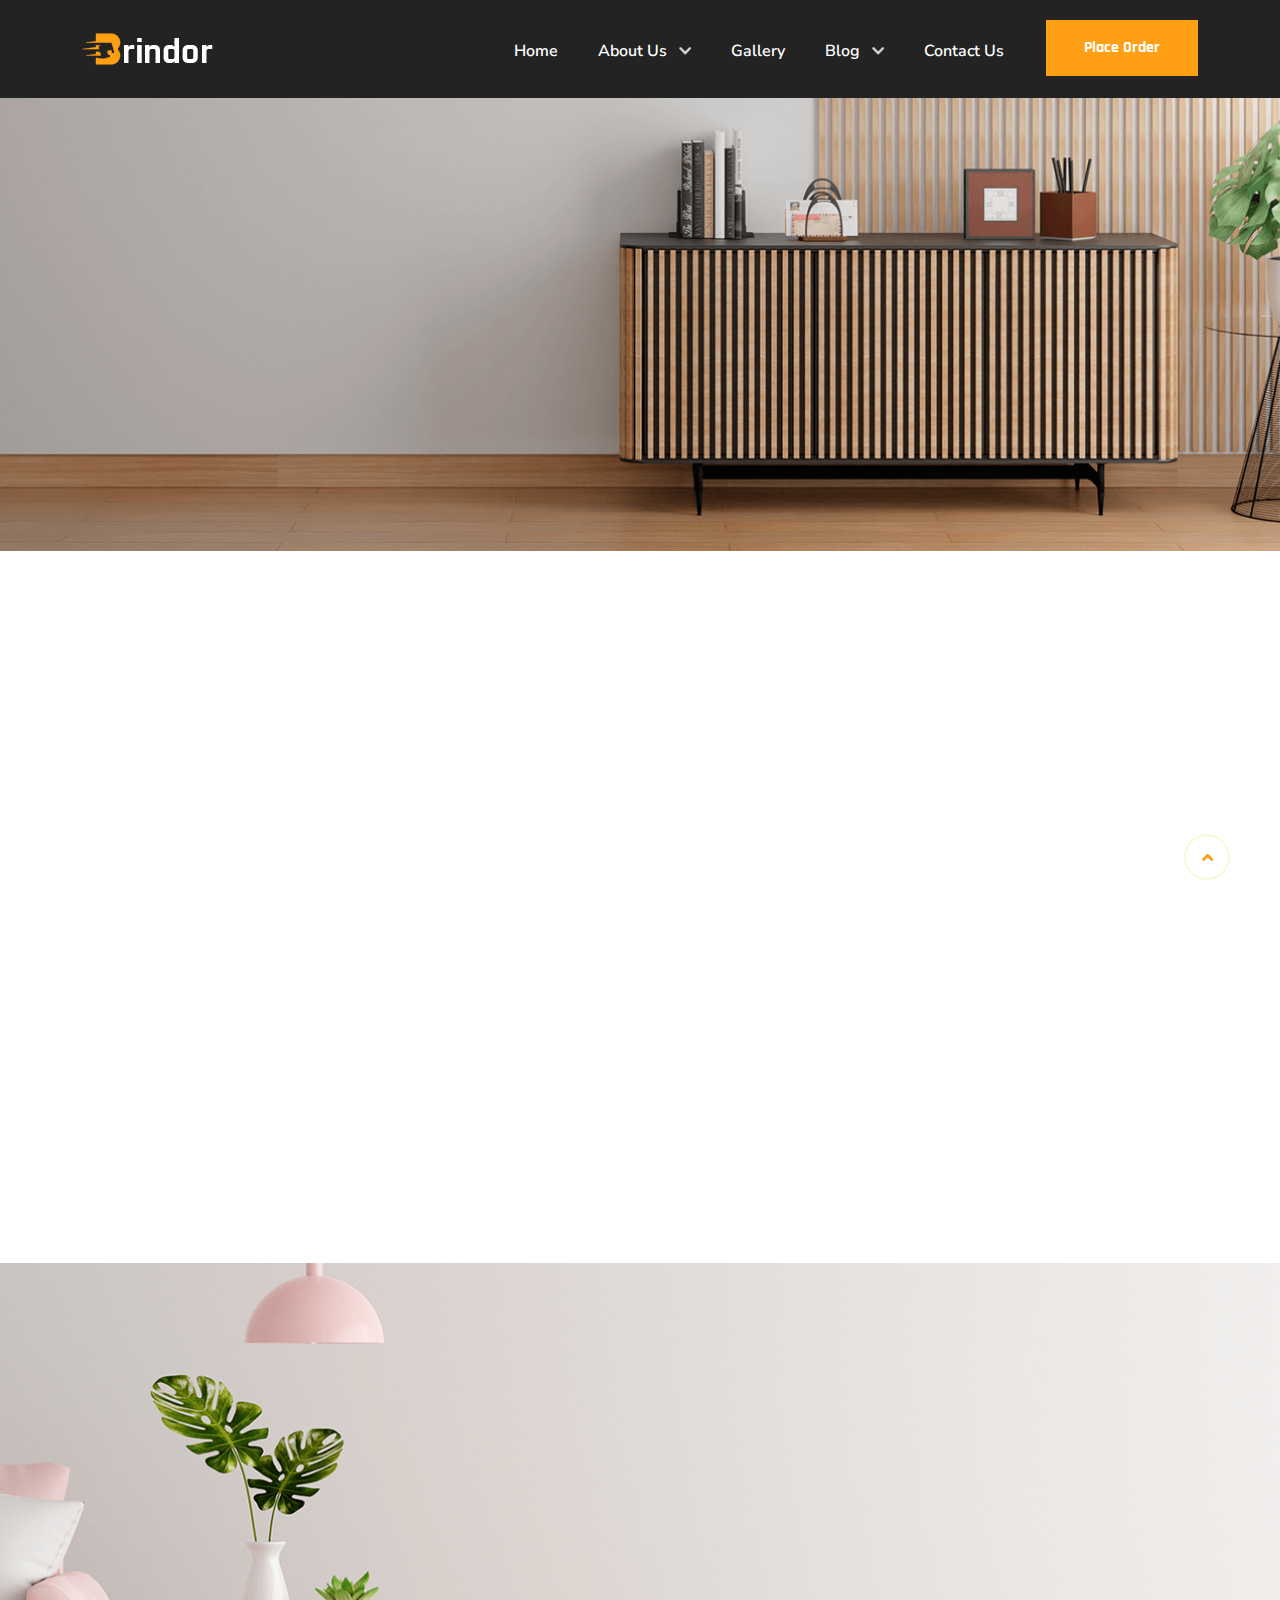
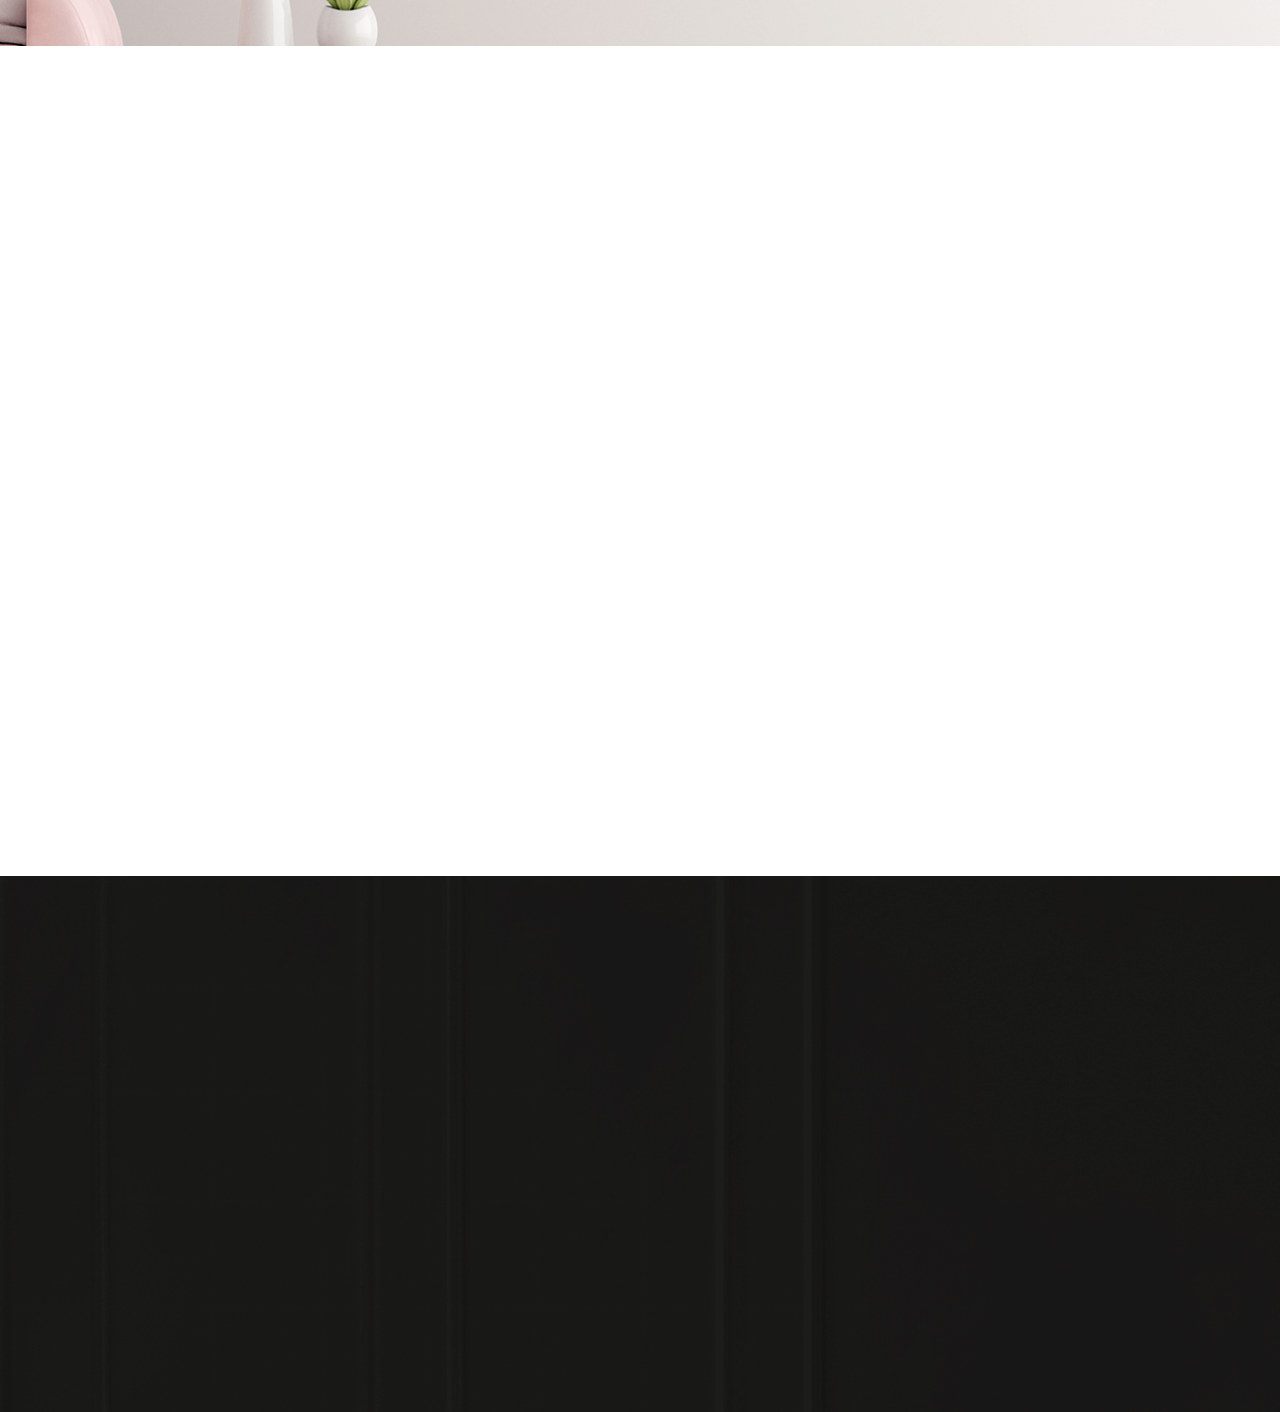
<file: about.html>
<!DOCTYPE HTML>
<html lang="en-US">

<head>
	<meta charset="UTF-8">
	<meta http-equiv="x-ua-compatible" content="ie=edge">
	<title>Flooring Company HTML5 Template</title>
	<meta name="description" content="">
	<meta name="viewport" content="width=device-width, initial-scale=1">
	<!-- Favicon -->
	<link rel="icon" type="image/png" sizes="56x56" href="assets/images/fav-icon/icon.png">
	<!-- bootstrap CSS -->
	<link rel="stylesheet" href="assets/css/bootstrap.min.css" type="text/css" media="all">
	<!-- carousel CSS -->
	<link rel="stylesheet" href="assets/css/owl.carousel.min.css" type="text/css" media="all">
	<!-- animate CSS -->
	<!-- font-awesome CSS -->
	<link rel="stylesheet" href="assets/css/all.min.css" type="text/css" media="all">
	<!-- font-flaticon CSS -->
	<link rel="stylesheet" href="assets/css/flaticon.css" type="text/css" media="all">
	<!-- theme-default CSS -->
	<link rel="stylesheet" href="assets/css/theme-default.css" type="text/css" media="all">
	<!-- meanmenu CSS -->
	<link rel="stylesheet" href="assets/css/meanmenu.min.css" type="text/css" media="all">
	<!-- transitions CSS -->
	<link rel="stylesheet" href="assets/css/owl.transitions.css" type="text/css" media="all">
	<!-- venobox CSS -->
	<link rel="stylesheet" href="venobox/venobox.css" type="text/css" media="all">
	<!-- bootstrap icons -->
	<link rel="stylesheet" href="assets/css/bootstrap-icons.css" type="text/css" media="all">
	<!-- scrollcue Style CSS -->
	<link rel="stylesheet" href="assets/css/scrollCue.css" type="text/css" media="all">  
	<!-- Main Style CSS -->
	<link rel="stylesheet" href="assets/css/style.css" type="text/css" media="all">  
	<!-- responsive CSS -->
	<link rel="stylesheet" href="assets/css/responsive.css" type="text/css" media="all">
	<!-- modernizr js -->
	<script src="assets/js/vendor/modernizr-3.5.0.min.js"></script>
	<link href="https://fonts.cdnfonts.com/css/clash-display" rel="stylesheet">
                
                
</head>

<body>

	<!-- loder -->
	<div class="preloader style1">
        <div class="loader">
            <div class="ring"></div>
            <div class="ring"></div>
            <div class="ring"></div>
            <p>brindor...</p>
        </div>
	</div>

	<!--==================================================-->
	<!-- Start brindor Main Menu  -->
	<!--==================================================-->
	<div id="sticky-header" class="brindor_nav_manu">
		<div class="container">
			<div class="row align-items-center">
				<div class="col-lg-2">
					<div class="logo">
						<a class="logo_img" href="index.html" title="brindor">
							<img src="assets/images/header-logo.png" alt="logo">
						</a>
						<a class="main_sticky" href="index.html" title="brindor">
							<img src="assets/images/header-logo.png" alt="logo">
						</a>
					</div>
				</div>
				<div class="col-lg-10">
					<nav class="brindor_menu">
						<ul class="nav_scroll">
							<li><a href="index.html">Home</a></li>
							<li><a href="#">About Us<span><i class="fas fa-chevron-down"></i></span></a>
								<ul class="sub-menu">
									<li><a href="about.html">About</a></li>
									<li><a href="service.html">Service</a></li>
									<li><a href="service-details.html">Service Details</a></li>
									<li><a href="team.html">Team</a></li>
									<li><a href="team-details.html">Team Details</a></li>
									<li><a href="testimonial.html">Testimonial</a></li>
									<li><a href="floor-repair.html">Floor Repair</a></li>
									<li><a href="portfolio.html">Portfolio</a></li>
									<li><a href="portfolio-details.html">Portfolio details</a></li>
									<li><a href="contact.html">Contact</a></li>
								</ul>
							</li>
							<li><a href="gallery.html">Gallery</a></li>
							<li><a href="#">Blog<span><i class="fas fa-chevron-down"></i></span></a>
								<ul class="sub-menu">
									<li><a href="blog.html">Blog Grid</a></li>
									<li><a href="blog-list.html">Blog List</a></li>
									<li><a href="blog-details.html">Blog Details</a></li>
								</ul>
							</li>
							<li><a href="contact.html">Contact Us</a></li>
						</ul>
						<!-- header button -->
						<div class="header-button">
							<a href="index.html">Place Order</a>
						</div>
					</nav>
				</div>
			</div>
		</div>
	</div>

	<!-- brindor Mobile Menu  -->
	<div class="mobile-menu-area sticky d-sm-block d-md-block d-lg-none ">
		<div class="mobile-menu">
			<nav class="brindor_menu">
				<ul class="nav_scroll">
					<li><a href="index.html">Home</a></li>
					<li><a href="#">About Us<span><i class="fas fa-chevron-down"></i></span></a>
						<ul class="sub-menu">
							<li><a href="about.html">About</a></li>
							<li><a href="service.html">Service</a></li>
							<li><a href="service-details.html">Service Details</a></li>
							<li><a href="team.html">Team</a></li>
							<li><a href="team-details.html">Team Details</a></li>
							<li><a href="testimonial.html">Testimonial</a></li>
							<li><a href="floor-repair.html">Floor Repair</a></li>
							<li><a href="portfolio.html">Portfolio</a></li>
							<li><a href="portfolio-details.html">Portfolio details</a></li>
							<li><a href="contact.html">Contact</a></li>
						</ul>
					</li>
					<li><a href="gallery.html">Gallery</a></li>
					<li><a href="#">Blog<span><i class="fas fa-chevron-down"></i></span></a>
						<ul class="sub-menu">
							<li><a href="blog.html">Blog Grid</a></li>
							<li><a href="blog-list.html">Blog List</a></li>
							<li><a href="blog-details.html">Blog Details</a></li>
						</ul>
					</li>
					<li><a href="contact.html">Contact Us</a></li>
				</ul>
			</nav>
		</div>
	</div>
	<!--==================================================-->
	<!-- End brindor Main Menu  -->
	<!--==================================================-->




	<!--==================================================-->
	<!-- Start brindor breadcumb-area  -->
	<!--==================================================-->
	<div class="breadcumb-area" data-cues="zoomIn">
		<div class="container">
			<div class="row">
				<div class="col-lg-12">
					<div class="breadcumb-content">
						<div class="breadcumb-title">
							<h1>About Us</h1>
						</div>
						<div class="breadcumb-content-menu">
							<ul>
								<li><a href="index.html">Home</a></li>
								<li>/</li>
								<li><span>About</span></li>
							</ul>
						</div>
					</div>
				</div>
			</div>
		</div>
	</div>
	<!--==================================================-->
	<!-- End brindor breadcumb-area -->
	<!--==================================================-->






	<!--==================================================-->
	<!-- Start brindor about-area  -->
	<!--==================================================-->
	<section class="about-area" data-cues="zoomIn">
		<div class="container">
			<div class="row align-items-center">
				<div class="col-lg-6">
					<div class="about-image">
						<img src="assets/images/resource/about-img1.png" alt="thumb">
						<img class="img2" src="assets/images/resource/about-img2.png" alt="thumb">
						<div class="about-shape-there">
							<img src="assets/images/resource/about-in-shape.png" alt="shape">
						</div>
					</div>
				</div>
				<div class="col-lg-6">
					<div class="about-content">
						<div class="brindor-section-title text-left">
							<h5>Who We Are</h5>
							<h1>Few words about company</h1>
							<h1>Display Warehouse</h1>
							<p>Our vision is to provide innovative, independent flooring solutions that solve 
								problems for homes, industries, and workspaces, as well as flooring we wou
								ld like in our own residences, work spaces, and recreation facilities.Our comp
								laminate or custom rugs, you will find it here
							</p>
						</div>
						<div class="section-button">
							<a href="about.html">Place order</a>
						</div>
					</div>
					<div class="row counter-box">
						<div class="col-lg-4 col-md-6 col-sm-6">
							<div class="about-counter-box">
								<div class="about-counter">
									<h2 class="counter">17</h2>
									<h2 class="counter1">+</h2>
									<span class="counter-text">Years on market</span>
								</div>
							</div>
						</div>
						<div class="col-lg-4 col-md-6 col-sm-6">
							<div class="about-counter-box">
								<div class="about-counter">
									<h2 class="counter">2</h2>
									<h2 class="counter1">k</h2>
									<span class="counter-text">Happy clients</span>
								</div>
							</div>
						</div>
						<div class="col-lg-4 col-md-6 col-sm-6">
							<div class="about-counter-box">
								<div class="about-counter">
									<h2 class="counter">40</h2>
									<span class="counter-text">Trusted partners</span>
								</div>
							</div>
						</div>
					</div>
				</div>
			</div>
		</div>
	</section>
	<!--==================================================-->
	<!-- End brindor about-section  -->
	<!--==================================================-->




	<!--==================================================-->
	<!--start brindor call to action section-->
	<!--==================================================-->
	<div class="call-to-action-section" data-cues="zoomIn">
		<div class="container">
			<div class="row call-bg align-items-center">
				<div class="col-lg-12">
					<div class="call-action-content">
						<div class="call-action-title">
							<h2>Ready For New Experince?</h2>
						</div>
						<div class="call-action-des">
							<p>We offer commercial and domestic flooring at great prices. Contact
								us today for a free estimate we offer our .</p>
						</div>
						<div class="section-button">
							<a href="contact.html">Shop Naw</a>
						</div>
					</div>
				</div>
			</div>
		</div>
	</div>
	<!--==================================================-->
	<!--End brindor call to action-->
	<!--==================================================-->





	<!--==================================================-->
	<!-- start brindor blog area -->
	<!--==================================================-->
	<div class="blog-area" data-cues="zoomIn">
		<div class="container">
			<div class="row align-items-center d-flex">
				<div class="col-lg-6 col-md-6 col-sm-6">
					<div class="brindor-section-title text-left">
						<h5>Latest news</h5>
						<h1>Watch Our Latest Blog</h1>
					</div>
				</div>
				<div class="col-lg-6 col-md-6 col-sm-6">
					<div class="brindor-button">
						<a href="service-details.html">View More</a>
					</div>
				</div>
			</div>
			<div class="row blog-box">
				<div class="col-lg-4 col-md-6">
					<div class="single-blog">
						<div class="blog-thumb">
							<img src="assets/images/resource/blog-thumb.png" alt="thumb">
						</div>
						<div class="blog-content">
							<div class="blog-meta">
								<span><i class="fas fa-user"></i>Admin</span>
								<span><i class="fas fa-heart"></i>456</span>
								<span><i class="fas fa-comment"></i>234</span>
							</div>
							<div class="blog-meta-title">
								<h2><a href="">We Know Your Project Well</a></h2>
							</div>
							<div class="blog-des">
								<p>Consider the existing elements in the room
									elements such as furniture, artwork, 
									complement .
								</p>
							</div>
						</div>
					</div>
				</div>
				<div class="col-lg-4 col-md-6">
					<div class="single-blog">
						<div class="blog-thumb">
							<img src="assets/images/resource/blog-thumb2.png" alt="thumb">
						</div>
						<div class="blog-content">
							<div class="blog-meta">
								<span><i class="fas fa-user"></i>Admin</span>
								<span><i class="fas fa-heart"></i>456</span>
								<span><i class="fas fa-comment"></i>234</span>
							</div>
							<div class="blog-meta-title">
								<h2><a href="">Light Laminate Flooring</a></h2>
							</div>
							<div class="blog-des">
								<p>Consider the existing elements in the room
									elements such as furniture, artwork, 
									complement .
								</p>
							</div>
						</div>
					</div>
				</div>
				<div class="col-lg-4 col-md-6">
					<div class="single-blog">
						<div class="blog-thumb">
							<img src="assets/images/resource/blog-thumb3.png" alt="thumb">
						</div>
						<div class="blog-content">
							<div class="blog-meta">
								<span><i class="fas fa-user"></i>Admin</span>
								<span><i class="fas fa-heart"></i>456</span>
								<span><i class="fas fa-comment"></i>234</span>
							</div>
							<div class="blog-meta-title">
								<h2><a href="">Dustless Floor Sanding</a></h2>
							</div>
							<div class="blog-des">
								<p>Consider the existing elements in the room
									elements such as furniture, artwork, 
									complement .
								</p>
							</div>
						</div>
					</div>
				</div>
			</div>
		</div>
	</div>
	<!--==================================================-->
	<!-- End brindor blog area -->
	<!--==================================================-->
		



	<!--==================================================-->
	<!-- Start brindor Footer section -->
	<!--==================================================-->
	<footer class="footer-section" data-cues="zoomIn">
		<div class="container">
			<div class="row align-items-center">
				<div class="col-lg-3 col-md-6">
					<div class="footer-logo">
						<a href="index.html"><img src="assets/images/header-logo.png" alt="logo"></a>
					</div>
					<div class="footer-desc">
						<p>We offer commercial and domestic floor
							ing at great prices. Contact us today for
							a free estimate we offer our Eminent is 
							sedau eiusmod aenim.</p>
					</div>
					<div class="footer-social">
						<ul>
							<li><a href="#"><i class="fab fa-twitter"></i></a></li>
							<li><a href="#"><i class="fab fa-facebook-f"></i></a></li>
							<li><a href="#"><i class="fab fa-dribbble"></i></a></li>
							<li><a href="#"><i class="fab fa-pinterest-p"></i></a></li>
						</ul>
					</div>
				</div>
				<div class="col-lg-3 col-md-6">
					<div class="footer-link">
						<div class="footer-link-title">
							<h6><a href="#">Services</a></h6>
						</div>
						<ul>
							<li><a href="index.html"><i class="fas fa-chevron-right"></i>Flooring</a></li>
							<li><a href="index.html"><i class="fas fa-chevron-right"></i>Wood Floor</a></li>
							<li><a href="index.html"><i class="fas fa-chevron-right"></i>Woodhard</a></li>
							<li><a href="index.html"><i class="fas fa-chevron-right"></i>Tiles setup</a></li>
							<li><a href="index.html"><i class="fas fa-chevron-right"></i>Carpet Setup</a></li>
						</ul>
					</div>
				</div>
				<div class="col-lg-3 col-md-6">
					<div class="footer-link">
						<div class="footer-link-title">
							<h6><a href="#">Quick Links</a></h6>
						</div>
						<ul>
							<li><a href="index.html"><i class="fas fa-chevron-right"></i>Contact us</a></li>
							<li><a href="index.html"><i class="fas fa-chevron-right"></i>Member</a></li>
							<li><a href="index.html"><i class="fas fa-chevron-right"></i>Our Project</a></li>
							<li><a href="index.html"><i class="fas fa-chevron-right"></i>About Company</a></li>
							<li><a href="index.html"><i class="fas fa-chevron-right"></i>News Update</a></li>
						</ul>
					</div>
				</div>
				<div class="col-lg-3 col-md-6">
					<div class="footer-galary">
						<div class="footer-galary-title">
							<h6><a href="#">Instagram</a></h6>
						</div>
						<ul>
						<li><a href="gallery.html"><img src="assets/images/resource/footer-img.png" alt="thumb"></a></li>
						<li><a href="gallery.html"><img src="assets/images/resource/footer-img2.png" alt="thumb"></a></li>
						<li><a href="gallery.html"><img src="assets/images/resource/footer-img3.png" alt="thumb"></a></li>
						<li><a href="gallery.html"><img src="assets/images/resource/footer-img4.png" alt="thumb"></a></li>
							<li><a href="gallery.html"><img src="assets/images/resource/footer-img5.png" alt="thumb"></a></li>
							<li><a href="gallery.html"><img src="assets/images/resource/footer-img6.png" alt="thumb"></a></li>
						</ul>
					</div>
				</div>
				<div class="row footer-bottom">
					<div class="col-lg-6 col-md-6">
						<div class="footer-bottom-left">
							<p>© 2023  All Rights Reserved Erindor</p>
						</div>
					</div>
					<div class="col-lg-6 col-md-6">
						<div class="footer-bottom-right">
							<div class="footer-right-content">
								<ul>
									<li><a href="index.html">About Site</a></li>
									<li>/</li>
									<li><a href="index.html">Careers</a></li>
									<li>/</li>
									<li><a href="index.html">Privacy Policy</a></li>
								</ul>
							</div>
						</div>
					</div>
				</div>
			</div>
		</div>
	</footer>
	<!--==================================================-->
	<!-- END brindor Footer Area -->
	<!--==================================================-->




	<!--==================================================-->
	<!-- Start scrollup section Section -->
	<!--==================================================-->
		<div class="prgoress_indicator active-progress">
			<svg class="progress-circle svg-content" width="100%" height="100%" viewBox="-1 -1 102 102">
				<path d="M50,1 a49,49 0 0,1 0,98 a49,49 0 0,1 0,-98" style="transition: stroke-dashoffset 10ms linear 0s; stroke-dasharray: 307.919, 307.919; stroke-dashoffset: 270.456;"></path>
			</svg>
		</div>
	<!--==================================================-->
	<!-- End scrollup section Section -->
	<!--==================================================-->





	<script src="assets/js/vendor/jquery-3.6.2.min.js"></script>

	<script src="assets/js/popper.min.js"></script>

	<script src="assets/js/bootstrap.min.js"></script>

	<script src="assets/js/owl.carousel.min.js"></script>

	<script src="assets/js/jquery.counterup.min.js"></script>

	<script src="assets/js/waypoints.min.js"></script>

	<script src="assets/js/imagesloaded.pkgd.min.js"></script>

	<script src="venobox/venobox.js"></script>

	<script src="venobox/venobox.min.js"></script>

	<script src="assets/js/isotope.pkgd.min.js"></script>

	<script src="assets/js/jquery.meanmenu.js"></script>

	<script src="assets/js/jquery.scrollUp.js"></script>

	<script src="assets/js/jquery.barfiller.js"></script>

	<script src="assets/js/scrollCue.min.js"></script>

	<script src="assets/js/theme.js"></script>
</body>

</html>
</file>
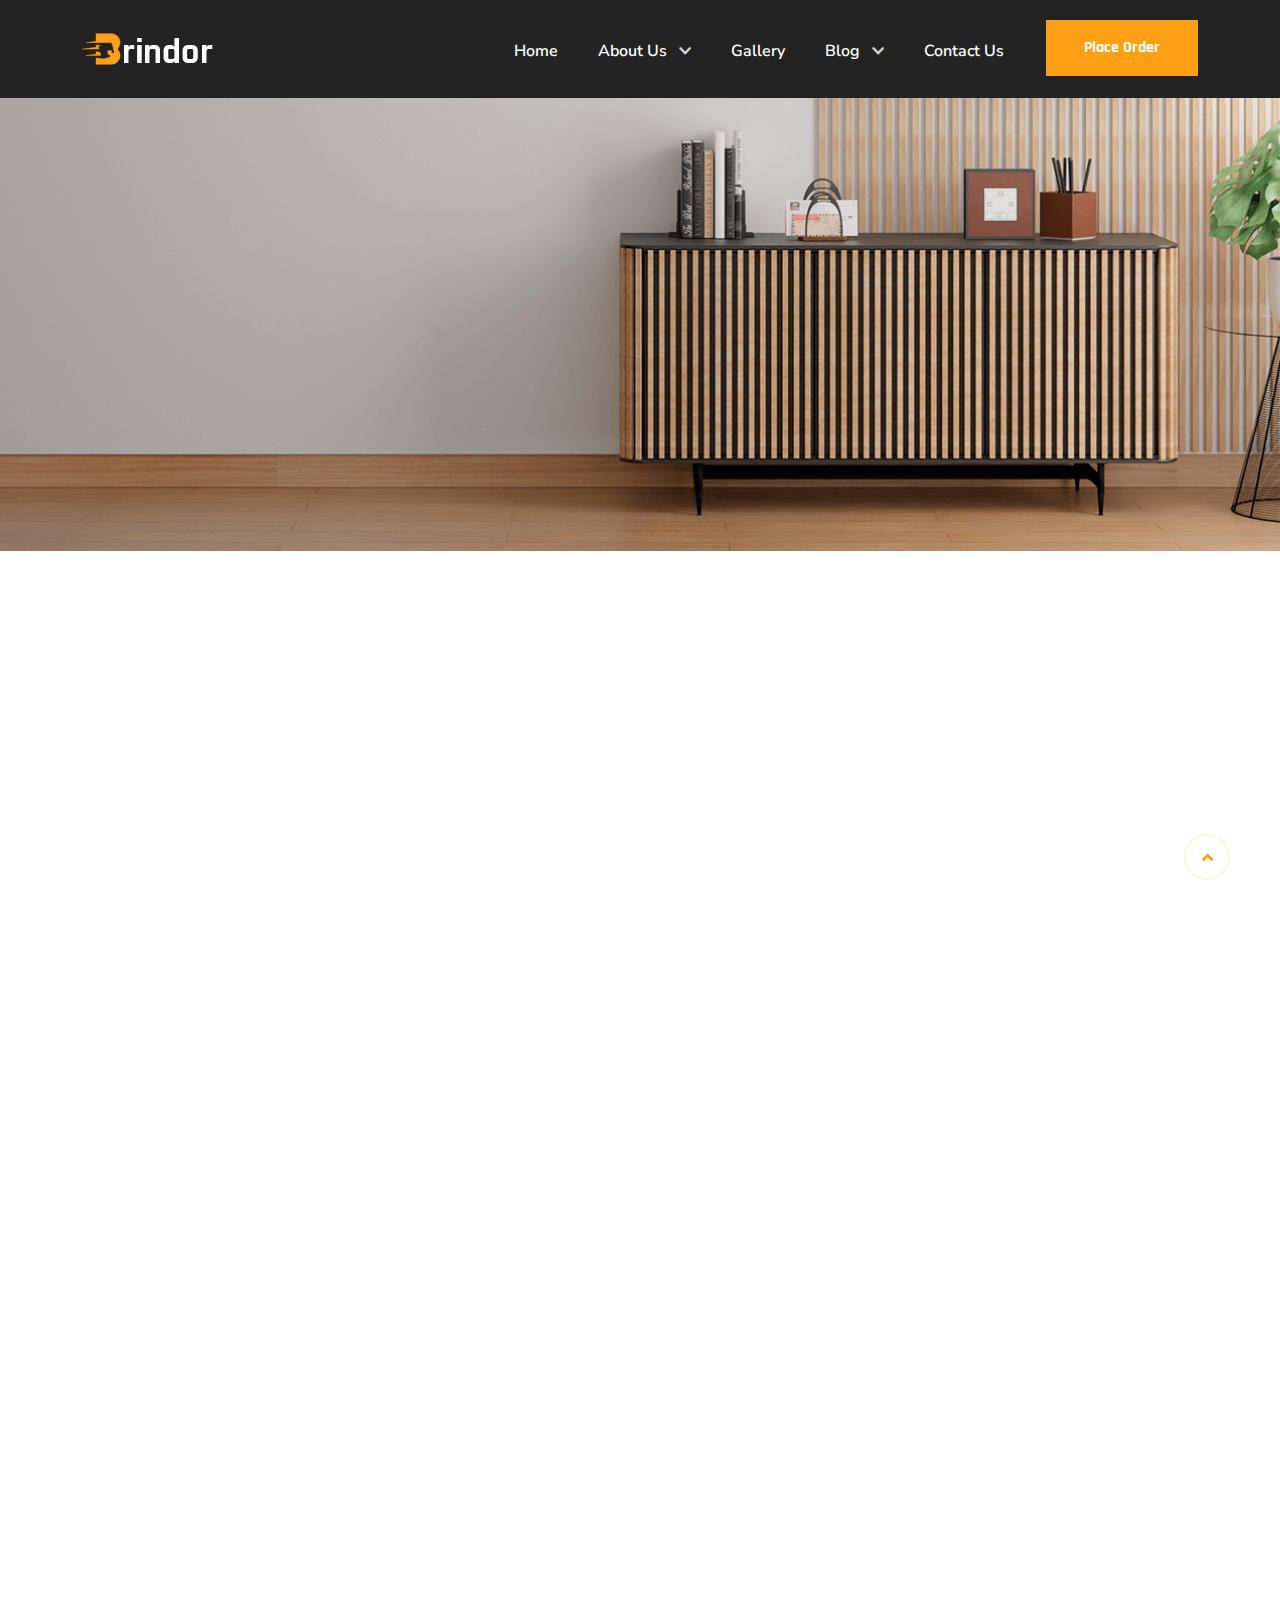
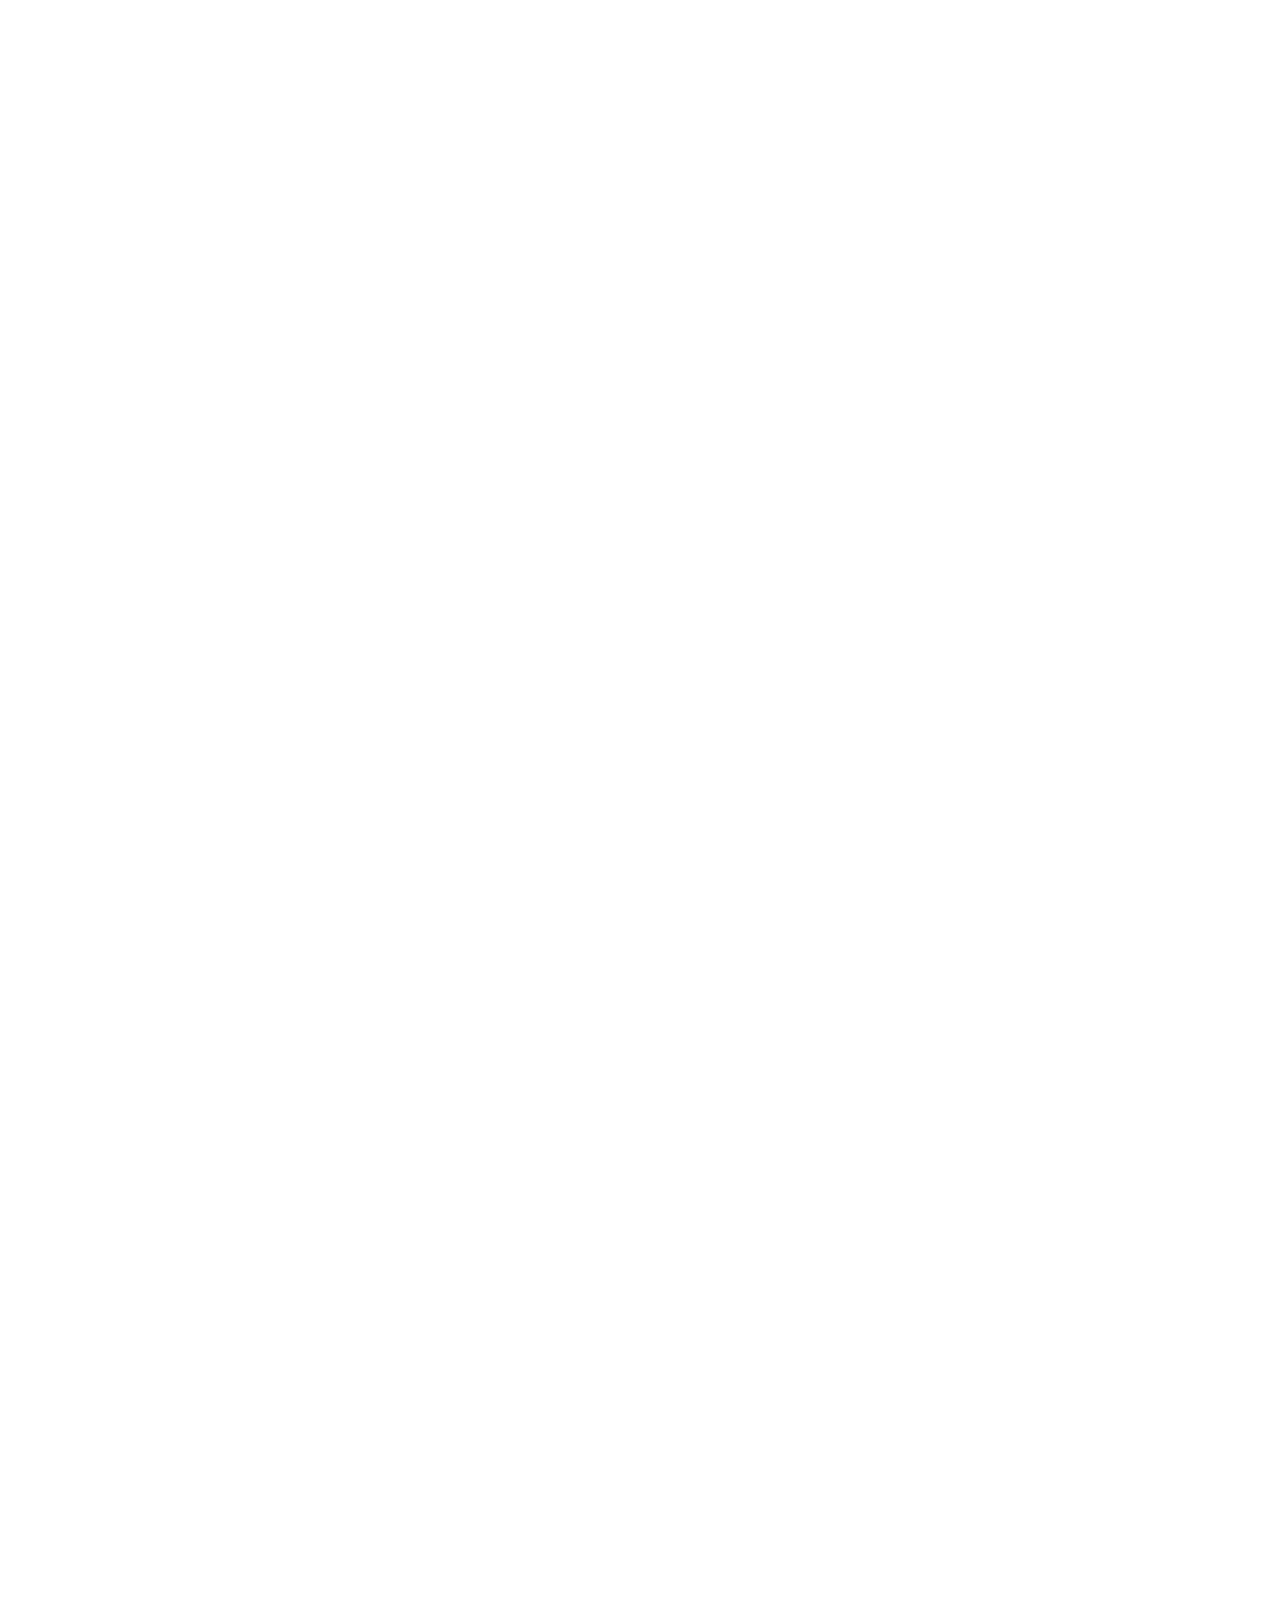
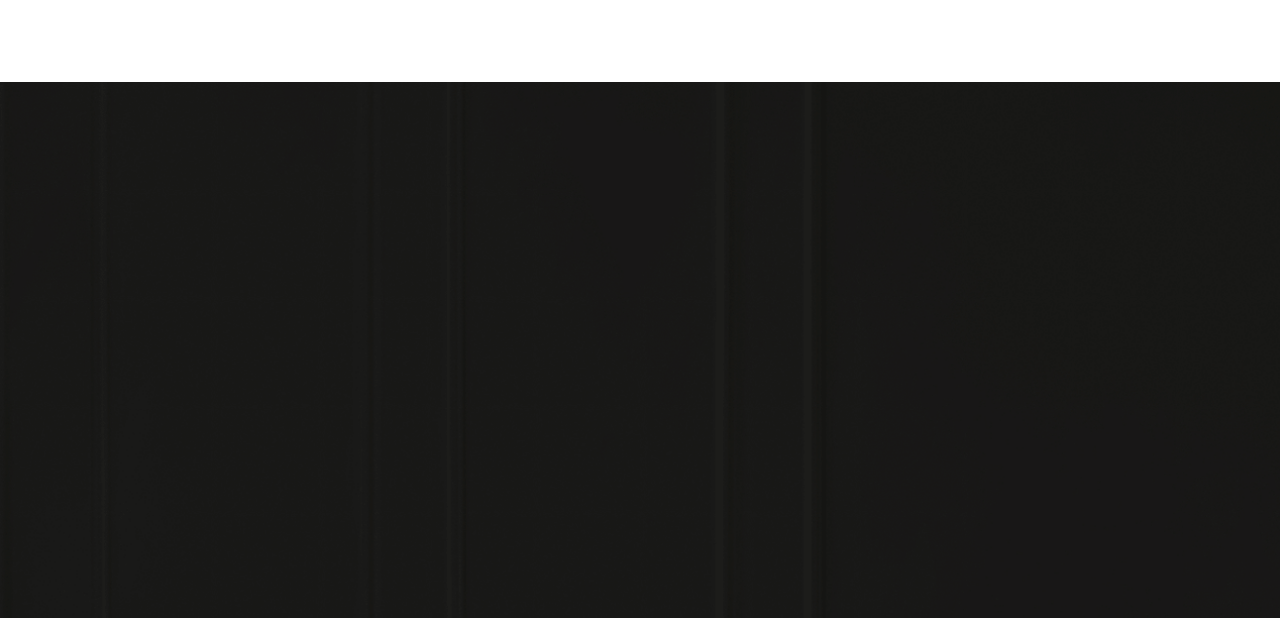
<file: blog-details.html>
<!DOCTYPE HTML>
<html lang="en-US">

<head>
	<meta charset="UTF-8">
	<meta http-equiv="x-ua-compatible" content="ie=edge">
	<title>Flooring Company HTML5 Template</title>
	<meta name="description" content="">
	<meta name="viewport" content="width=device-width, initial-scale=1">
	<!-- Favicon -->
	<link rel="icon" type="image/png" sizes="56x56" href="assets/images/fav-icon/icon.png">
	<!-- bootstrap CSS -->
	<link rel="stylesheet" href="assets/css/bootstrap.min.css" type="text/css" media="all">
	<!-- carousel CSS -->
	<link rel="stylesheet" href="assets/css/owl.carousel.min.css" type="text/css" media="all">
	<!-- animate CSS -->
	<!-- font-awesome CSS -->
	<link rel="stylesheet" href="assets/css/all.min.css" type="text/css" media="all">
	<!-- font-flaticon CSS -->
	<link rel="stylesheet" href="assets/css/flaticon.css" type="text/css" media="all">
	<!-- theme-default CSS -->
	<link rel="stylesheet" href="assets/css/theme-default.css" type="text/css" media="all">
	<!-- meanmenu CSS -->
	<link rel="stylesheet" href="assets/css/meanmenu.min.css" type="text/css" media="all">
	<!-- transitions CSS -->
	<link rel="stylesheet" href="assets/css/owl.transitions.css" type="text/css" media="all">
	<!-- venobox CSS -->
	<link rel="stylesheet" href="venobox/venobox.css" type="text/css" media="all">
	<!-- bootstrap icons -->
	<link rel="stylesheet" href="assets/css/bootstrap-icons.css" type="text/css" media="all">
	<!-- scrollcue Style CSS -->
	<link rel="stylesheet" href="assets/css/scrollCue.css" type="text/css" media="all">  
	<!-- Main Style CSS -->
	<link rel="stylesheet" href="assets/css/style.css" type="text/css" media="all">  
	<!-- responsive CSS -->
	<link rel="stylesheet" href="assets/css/responsive.css" type="text/css" media="all">
	<!-- modernizr js -->
	<script src="assets/js/vendor/modernizr-3.5.0.min.js"></script>
	<link href="https://fonts.cdnfonts.com/css/clash-display" rel="stylesheet">
                
                
</head>

<body>

	<!-- loder -->
	<div class="preloader style1">
        <div class="loader">
            <div class="ring"></div>
            <div class="ring"></div>
            <div class="ring"></div>
            <p>brindor...</p>
        </div>
	</div>

	<!--==================================================-->
	<!-- Start brindor Main Menu  -->
	<!--==================================================-->
	<div id="sticky-header" class="brindor_nav_manu">
		<div class="container">
			<div class="row align-items-center">
				<div class="col-lg-2">
					<div class="logo">
						<a class="logo_img" href="index.html" title="brindor">
							<img src="assets/images/header-logo.png" alt="logo">
						</a>
						<a class="main_sticky" href="index.html" title="brindor">
							<img src="assets/images/header-logo.png" alt="logo">
						</a>
					</div>
				</div>
				<div class="col-lg-10">
					<nav class="brindor_menu">
						<ul class="nav_scroll">
							<li><a href="index.html">Home</a></li>
							<li><a href="#">About Us<span><i class="fas fa-chevron-down"></i></span></a>
								<ul class="sub-menu">
									<li><a href="about.html">About</a></li>
									<li><a href="service.html">Service</a></li>
									<li><a href="service-details.html">Service Details</a></li>
									<li><a href="team.html">Team</a></li>
									<li><a href="team-details.html">Team Details</a></li>
									<li><a href="testimonial.html">Testimonial</a></li>
									<li><a href="floor-repair.html">Floor Repair</a></li>
									<li><a href="portfolio.html">Portfolio</a></li>
									<li><a href="portfolio-details.html">Portfolio details</a></li>
									<li><a href="contact.html">Contact</a></li>
								</ul>
							</li>
							<li><a href="gallery.html">Gallery</a></li>
							<li><a href="#">Blog<span><i class="fas fa-chevron-down"></i></span></a>
								<ul class="sub-menu">
									<li><a href="blog.html">Blog Grid</a></li>
									<li><a href="blog-list.html">Blog List</a></li>
									<li><a href="blog-details.html">Blog Details</a></li>
								</ul>
							</li>
							<li><a href="contact.html">Contact Us</a></li>
						</ul>
						<!-- header button -->
						<div class="header-button">
							<a href="index.html">Place Order</a>
						</div>
					</nav>
				</div>
			</div>
		</div>
	</div>

	<!-- brindor Mobile Menu  -->
	<div class="mobile-menu-area sticky d-sm-block d-md-block d-lg-none ">
		<div class="mobile-menu">
			<nav class="brindor_menu">
				<ul class="nav_scroll">
					<li><a href="index.html">Home</a></li>
					<li><a href="#">About Us<span><i class="fas fa-chevron-down"></i></span></a>
						<ul class="sub-menu">
							<li><a href="about.html">About</a></li>
							<li><a href="service.html">Service</a></li>
							<li><a href="service-details.html">Service Details</a></li>
							<li><a href="team.html">Team</a></li>
							<li><a href="team-details.html">Team Details</a></li>
							<li><a href="testimonial.html">Testimonial</a></li>
							<li><a href="floor-repair.html">Floor Repair</a></li>
							<li><a href="portfolio.html">Portfolio</a></li>
							<li><a href="portfolio-details.html">Portfolio details</a></li>
							<li><a href="contact.html">Contact</a></li>
						</ul>
					</li>
					<li><a href="gallery.html">Gallery</a></li>
					<li><a href="#">Blog<span><i class="fas fa-chevron-down"></i></span></a>
						<ul class="sub-menu">
							<li><a href="blog.html">Blog Grid</a></li>
							<li><a href="blog-list.html">Blog List</a></li>
							<li><a href="blog-details.html">Blog Details</a></li>
						</ul>
					</li>
					<li><a href="contact.html">Contact Us</a></li>
				</ul>
			</nav>
		</div>
	</div>
	<!--==================================================-->
	<!-- End brindor Main Menu  -->
	<!--==================================================-->




	<!--==================================================-->
	<!-- Start brindor breadcumb-area  -->
	<!--==================================================-->
	<div class="breadcumb-area" data-cues="zoomIn">
		<div class="container">
			<div class="row">
				<div class="col-lg-12">
					<div class="breadcumb-content">
						<div class="breadcumb-title">
							<h1>Blog Details</h1>
						</div>
						<div class="breadcumb-content-menu">
							<ul>
								<li><a href="index.html">Home</a></li>
								<li>/</li>
								<li><span>Blog Details</span></li>
							</ul>
						</div>
					</div>
				</div>
			</div>
		</div>
	</div>
	<!--==================================================-->
	<!-- End brindor breadcumb-area -->
	<!--==================================================-->




	<!--==================================================-->
	<!-- start brindor blog details area -->
	<!--==================================================-->
	<div class="blog-details-area" data-cues="zoomIn">
		<div class="container">
			<div class="row">
				<div class="col-lg-8 col-md">
					<div class="blog-details__left">
						<div class="blog-details__img">
							<img src="assets/images/resource/blog-details.jpg" alt="img">
							<div class="blog-details__date">
								<span class="day">25</span>
								<span class="month">August</span>
							</div>
						</div>
						<div class="blog-details__content">
							<ul class="list-unstyled blog-details__meta">
								<li><a href="blog-details.html"><i class="fas fa-user-circle"></i>Admin</a> </li>
								<li><a href="blog-details.html"><i class="fas fa-comments"></i> 02
										Comments</a>
								</li>
							</ul>
							<h3 class="blog-details__title">Delivering the best floor company agency</h3>
							<p class="blog-details__text-2">Qui officia deserunt mollit anim id est laborum. Sed ut perspiciatis unde omnis iste natus error sit voluptate mi accusantium doloremque laudantium, totam rem aperiam, eaque ipsa quae ab illo inventore veritatis et quasi architecto beatae vitae dicta sunt explicabo. Nemo enim ipsam voluptatem quia voluptas sit aspern atur aut odit aut fugit, sed quia consequuntur.
							</p>
							<p class="blog-details__text-2">Lorem ipsum dolor sit amet, consectetur adipisicing elit, sed do eiusmod tempor incididunt ut labore dolore magna aliqua. Ut enim ad minim veniam, quis nostrud exercitation ullamco laboris nisi ut aliquip ex ea com odo consequat. Duis aute irure dolor in reprehenderit in voluptate velit esse cillum dolore eu fugiat nulla par tur excepteur sint occaecat cupidatat non proident, sunt in culpa.
							</p>
							<p class="blog-details__text-2">Qui officia deserunt mollit anim id est laborum. Sed ut perspiciatis unde omnis iste natus error sit voluptate mi accusantium doloremque laudantium, totam rem aperiam, eaque ipsa quae ab illo inventore veritatis et quasi architecto beatae vitae dicta sunt explicabo.
							Enim ad minim veniam, quis nostrud exercitation ullamco laboris nisi ut aliquip exea comodo consequat duis aute irure dolor in reprehenderit in voluptate velit esse cillum dolore eu fugiat nulla par tur excepteur sint oc aecat cupidatat non proident, sunt in culpa.
							</p>
						</div>
						<div class="blog-details__bottom">
							<p class="blog-details__tags"> <span>Tags</span> <a href="blog-details.html">flooring</a> <a href="blog-details.html">company</a> </p>
							<div class="blog-details__social-list"> <a href="blog-details.html"><i class="fab fa-twitter"></i></a> <a href="blog-details.html"><i class="fab fa-facebook"></i></a> <a href="blog-details.html"><i class="fab fa-pinterest-p"></i></a> <a href="news-details.html"><i class="fab fa-instagram"></i></a> </div>
						</div>
						<div class="nav-links">
							<div class="prev">
								<a href="blog-details.html" rel="prev">Bring to the table win-win survival strategies</a>
							</div>
							<div class="next">
								<a href="blog-details.html" rel="next">How to lead a healthy &amp; well-balanced life</a>
							</div>
						</div>
						<div class="comment-one">
							<h3 class="comment-one__title">2 Comments</h3>
							<div class="comment-one__single">
								<div class="comment-one__image"> <img src="assets/images/resource/details.png" alt=""> </div>
								<div class="comment-one__content">
									<h3>David Adrian</h3>
									<p>Mauris non dignissim purus, ac commodo diam. Donec sit amet lacinia nulla.
										Aliquam quis purus in justo pulvinar tempor. Aliquam tellus nulla,
										sollicitudin at euismod.
									</p>
									<a href="blog-details.html" class="theme-btn btn-style-one comment-one__btn">
										<span class="btn-title">Reply</span></a>
								</div>
							</div>
							<div class="comment-one__single">
								<div class="comment-one__image"> <img src="assets/images/resource/details2.png" alt=""> </div>
								<div class="comment-one__content">
									<h3>Allex Merry</h3>
									<p> Dserunt mollit anim id est laborum sed ut perspiciatis unde omniste magna natus voluptatem dolor mque laudantium totam rem aperiam eaque ipsa quae duiad ab illo inventore.
									</p>
									<a href="blog-details.html" class="theme-btn btn-style-one comment-one__btn"><span class="btn-title">Reply</span></a>
								</div>
							</div>
							<div class="comment-form">
								<h3 class="comment-form__title">Leave a Comment</h3>
								<form action="https://formspree.io/f/myyleorq" method="POST" id="dreamit-form">
									<div class="row">
										<div class="col-lg-6"><input type="text" class="comment-box" name="comment-name" placeholder="Your Name"></div>
										<div class="col-lg-6"><input type="email" class="comment-box" name="comment-email" placeholder="Email"></div>
	
										<div class="col-lg-6"><input type="text" class="comment-box" name="comment-phone" placeholder="Phone"></div>
										<div class="col-lg-6"><input type="text" class="comment-box" name="comment-website" placeholder="Your Website"></div>
										<div class="col-lg-12">
											<textarea name="comment-message" class="mb-20" id="comment-msg-box" cols="30" rows="4" placeholder="Message"></textarea>
										</div>
										<div class="col-12">
											<div class="form-group form-check">
												<input type="checkbox" class="form-check-input" id="exampleCheck1">
												<label class="form-check-label" for="exampleCheck1">Save my name, email, and
													website in this browser for the
													next time I comment.
												</label>
											</div>
										</div>
										<input type="submit" value="Post Comment" class="submit-comment">
									</div>
								</form>
							</div>
						</div>
					</div>
				</div>
				<div class="col-lg-4">
					<div class="sidebar-content-box">
							<!--search-box-->
							<div class="single-sidebar_search_box">
								<div class="sidebar-search-box">
									<form class="search-form" action="#" method="get">
										<input name="s" value="" placeholder="Search Blog..." title="Search for:">
										<button type="submit" class="icons">
											<i class="fa fa-search"></i>
										</button>
									</form>
								</div>
							</div>
						<div class="widget-sidebar-box">
							<!-- widget recent post -->
							<div class="widget-recent-post">
								<div class="rpost-thumb">
									<a href="blog-details.html"><img src="assets/images/resource/post-thumb.png" alt="post thumb"></a>
								</div>
								<div class="rpost-content">
									<div class="rpost-title">
										<h4><a href="blog-details.html">Your Project Well</a></h4>
										<span>Posted : August 25, 2023</span>
									</div>
								</div>
							</div>
							<!-- widget recent post -->
							<div class="widget-recent-post">
								<div class="rpost-thumb">
									<a href="blog-details.html"><img src="assets/images/resource/post-thumb1.png" alt="post thumb"></a>
								</div>
								<div class="rpost-content">
									<div class="rpost-title">
										<h4><a href="blog-details.html">Light Laminate Flooring</a></h4>
										<span>Posted : August 25, 2023</span>
									</div>
								</div>
							</div>
							<!-- widget recent post -->
							<div class="widget-recent-post upper">
								<div class="rpost-thumb">
									<a href="blog-details.html"><img src="assets/images/resource/post-thumb2.png" alt="post thumb"></a>
								</div>
								<div class="rpost-content">
									<div class="rpost-title">
										<h4><a href="blog-details.html">Dustless Floor Sanding</a></h4>
										<span>Posted : August 25, 2023</span>
									</div>
								</div>
							</div>
						</div>
						<div class="widget-sidebar-box">
							<h4 class="sidebar-title upp">Categories</h4>
							<ul class="sidebar-menu">
								<li class="cate-item-one"><a href="blog-details.html">Wood Flooring</a></li>
								<li class="cate-item"><a href="blog-details.html">Paving Services</a></li>
								<li class="cate-item"><a href="blog-details.html">Home & Office Flooring</a></li>
								<li class="cate-item"><a href="blog-details.html">Woodhard</a></li>
								<li class="cate-item"><a href="blog-details.html">Tiles setup</a></li>
								<li class="cate-item"><a href="blog-details.html">Carpet Setup</a></li>
								<li class="cate-item-two"><a href="blog-details.html">Wood Floor</a></li>
								<li class="cate-item-two"><a href="blog-details.html">Best Marble Flooring</a></li>
							</ul>
						</div>
						<div class="widget-sidebar-box">
							<div class="sidebar-title upp">
								<h3>Tags Cloud</h3>
							</div>
							<div class="cloud-tag">
								<ul>
									<li><a href="#">flooring</a></li>
									<li><a href="#">business</a></li>
									<li><a href="#">consuling</a></li>
									<li><a href="#">marble tiles</a></li>
									<li><a href="#">financial deeds</a></li>
									<li><a href="#">paving</a></li>
									<li><a href="#">dustless floor</a></li>
									<li><a href="#">consulting</a></li>
									<li><a href="#">agency</a></li>
									<li><a href="#">laminate flooring</a></li>
								</ul>
							</div>
						</div>
					</div>
				</div>
			</div>
		</div>
	</div>
	<!--==================================================-->
	<!-- END brindor blog details area  -->
	<!--==================================================-->

		



	<!--==================================================-->
	<!-- Start brindor Footer section -->
	<!--==================================================-->
	<footer class="footer-section" data-cues="zoomIn">
		<div class="container">
			<div class="row align-items-center">
				<div class="col-lg-3 col-md-6">
					<div class="footer-logo">
						<a href="index.html"><img src="assets/images/header-logo.png" alt="logo"></a>
					</div>
					<div class="footer-desc">
						<p>We offer commercial and domestic floor
							ing at great prices. Contact us today for
							a free estimate we offer our Eminent is 
							sedau eiusmod aenim.</p>
					</div>
					<div class="footer-social">
						<ul>
							<li><a href="#"><i class="fab fa-twitter"></i></a></li>
							<li><a href="#"><i class="fab fa-facebook-f"></i></a></li>
							<li><a href="#"><i class="fab fa-dribbble"></i></a></li>
							<li><a href="#"><i class="fab fa-pinterest-p"></i></a></li>
						</ul>
					</div>
				</div>
				<div class="col-lg-3 col-md-6">
					<div class="footer-link">
						<div class="footer-link-title">
							<h6><a href="#">Services</a></h6>
						</div>
						<ul>
							<li><a href="index.html"><i class="fas fa-chevron-right"></i>Flooring</a></li>
							<li><a href="index.html"><i class="fas fa-chevron-right"></i>Wood Floor</a></li>
							<li><a href="index.html"><i class="fas fa-chevron-right"></i>Woodhard</a></li>
							<li><a href="index.html"><i class="fas fa-chevron-right"></i>Tiles setup</a></li>
							<li><a href="index.html"><i class="fas fa-chevron-right"></i>Carpet Setup</a></li>
						</ul>
					</div>
				</div>
				<div class="col-lg-3 col-md-6">
					<div class="footer-link">
						<div class="footer-link-title">
							<h6><a href="#">Quick Links</a></h6>
						</div>
						<ul>
							<li><a href="index.html"><i class="fas fa-chevron-right"></i>Contact us</a></li>
							<li><a href="index.html"><i class="fas fa-chevron-right"></i>Member</a></li>
							<li><a href="index.html"><i class="fas fa-chevron-right"></i>Our Project</a></li>
							<li><a href="index.html"><i class="fas fa-chevron-right"></i>About Company</a></li>
							<li><a href="index.html"><i class="fas fa-chevron-right"></i>News Update</a></li>
						</ul>
					</div>
				</div>
				<div class="col-lg-3 col-md-6">
					<div class="footer-galary">
						<div class="footer-galary-title">
							<h6><a href="#">Instagram</a></h6>
						</div>
						<ul>
						<li><a href="gallery.html"><img src="assets/images/resource/footer-img.png" alt="thumb"></a></li>
						<li><a href="gallery.html"><img src="assets/images/resource/footer-img2.png" alt="thumb"></a></li>
						<li><a href="gallery.html"><img src="assets/images/resource/footer-img3.png" alt="thumb"></a></li>
						<li><a href="gallery.html"><img src="assets/images/resource/footer-img4.png" alt="thumb"></a></li>
							<li><a href="gallery.html"><img src="assets/images/resource/footer-img5.png" alt="thumb"></a></li>
							<li><a href="gallery.html"><img src="assets/images/resource/footer-img6.png" alt="thumb"></a></li>
						</ul>
					</div>
				</div>
				<div class="row footer-bottom">
					<div class="col-lg-6 col-md-6">
						<div class="footer-bottom-left">
							<p>© 2023  All Rights Reserved Erindor</p>
						</div>
					</div>
					<div class="col-lg-6 col-md-6">
						<div class="footer-bottom-right">
							<div class="footer-right-content">
								<ul>
									<li><a href="index.html">About Site</a></li>
									<li>/</li>
									<li><a href="index.html">Careers</a></li>
									<li>/</li>
									<li><a href="index.html">Privacy Policy</a></li>
								</ul>
							</div>
						</div>
					</div>
				</div>
			</div>
		</div>
	</footer>
	<!--==================================================-->
	<!-- END brindor Footer Area -->
	<!--==================================================-->




	<!--==================================================-->
	<!-- Start scrollup section Section -->
	<!--==================================================-->
		<div class="prgoress_indicator active-progress">
			<svg class="progress-circle svg-content" width="100%" height="100%" viewBox="-1 -1 102 102">
				<path d="M50,1 a49,49 0 0,1 0,98 a49,49 0 0,1 0,-98" style="transition: stroke-dashoffset 10ms linear 0s; stroke-dasharray: 307.919, 307.919; stroke-dashoffset: 270.456;"></path>
			</svg>
		</div>
	<!--==================================================-->
	<!-- End scrollup section Section -->
	<!--==================================================-->





	<script src="assets/js/vendor/jquery-3.6.2.min.js"></script>

	<script src="assets/js/popper.min.js"></script>

	<script src="assets/js/bootstrap.min.js"></script>

	<script src="assets/js/owl.carousel.min.js"></script>

	<script src="assets/js/jquery.counterup.min.js"></script>

	<script src="assets/js/waypoints.min.js"></script>

	<script src="assets/js/imagesloaded.pkgd.min.js"></script>

	<script src="venobox/venobox.js"></script>

	<script src="venobox/venobox.min.js"></script>

	<script src="assets/js/isotope.pkgd.min.js"></script>

	<script src="assets/js/jquery.meanmenu.js"></script>

	<script src="assets/js/jquery.scrollUp.js"></script>

	<script src="assets/js/jquery.barfiller.js"></script>

	<script src="assets/js/scrollCue.min.js"></script>

	<script src="assets/js/theme.js"></script>
</body>

</html>
</file>
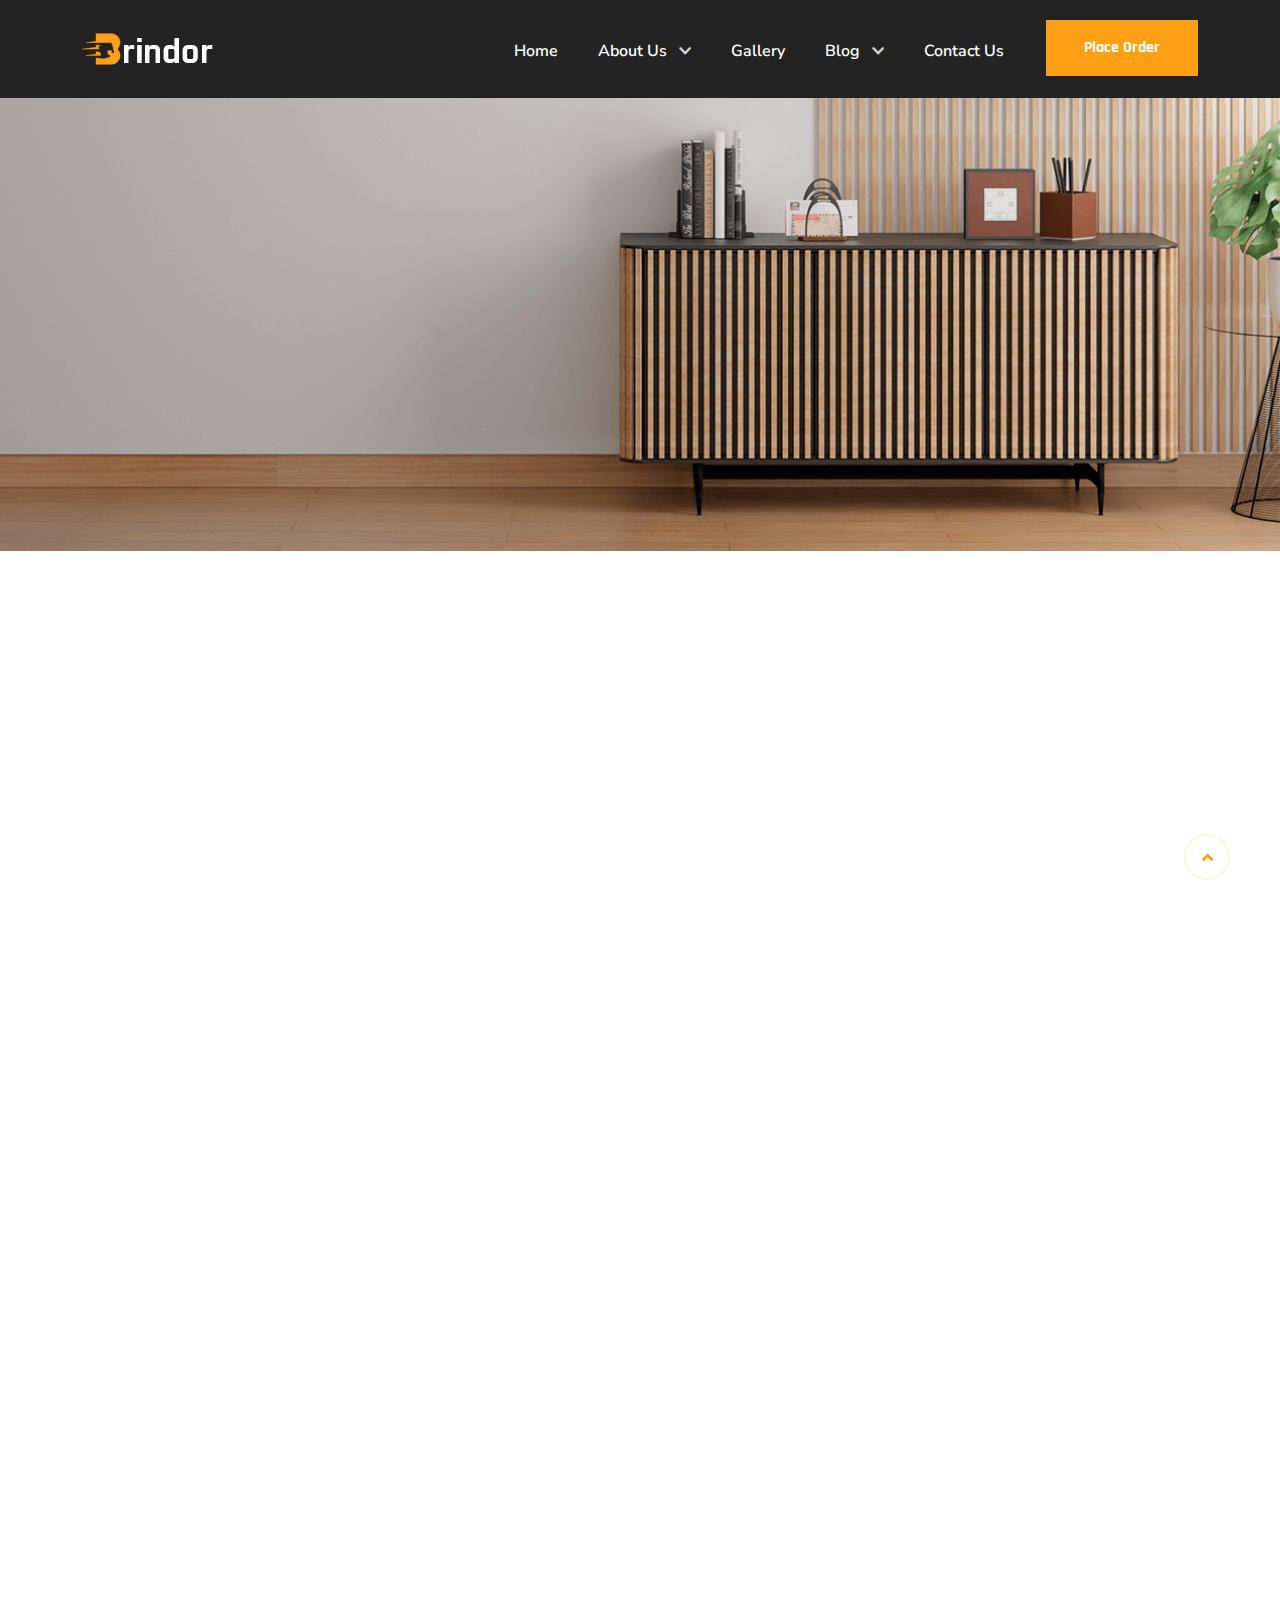
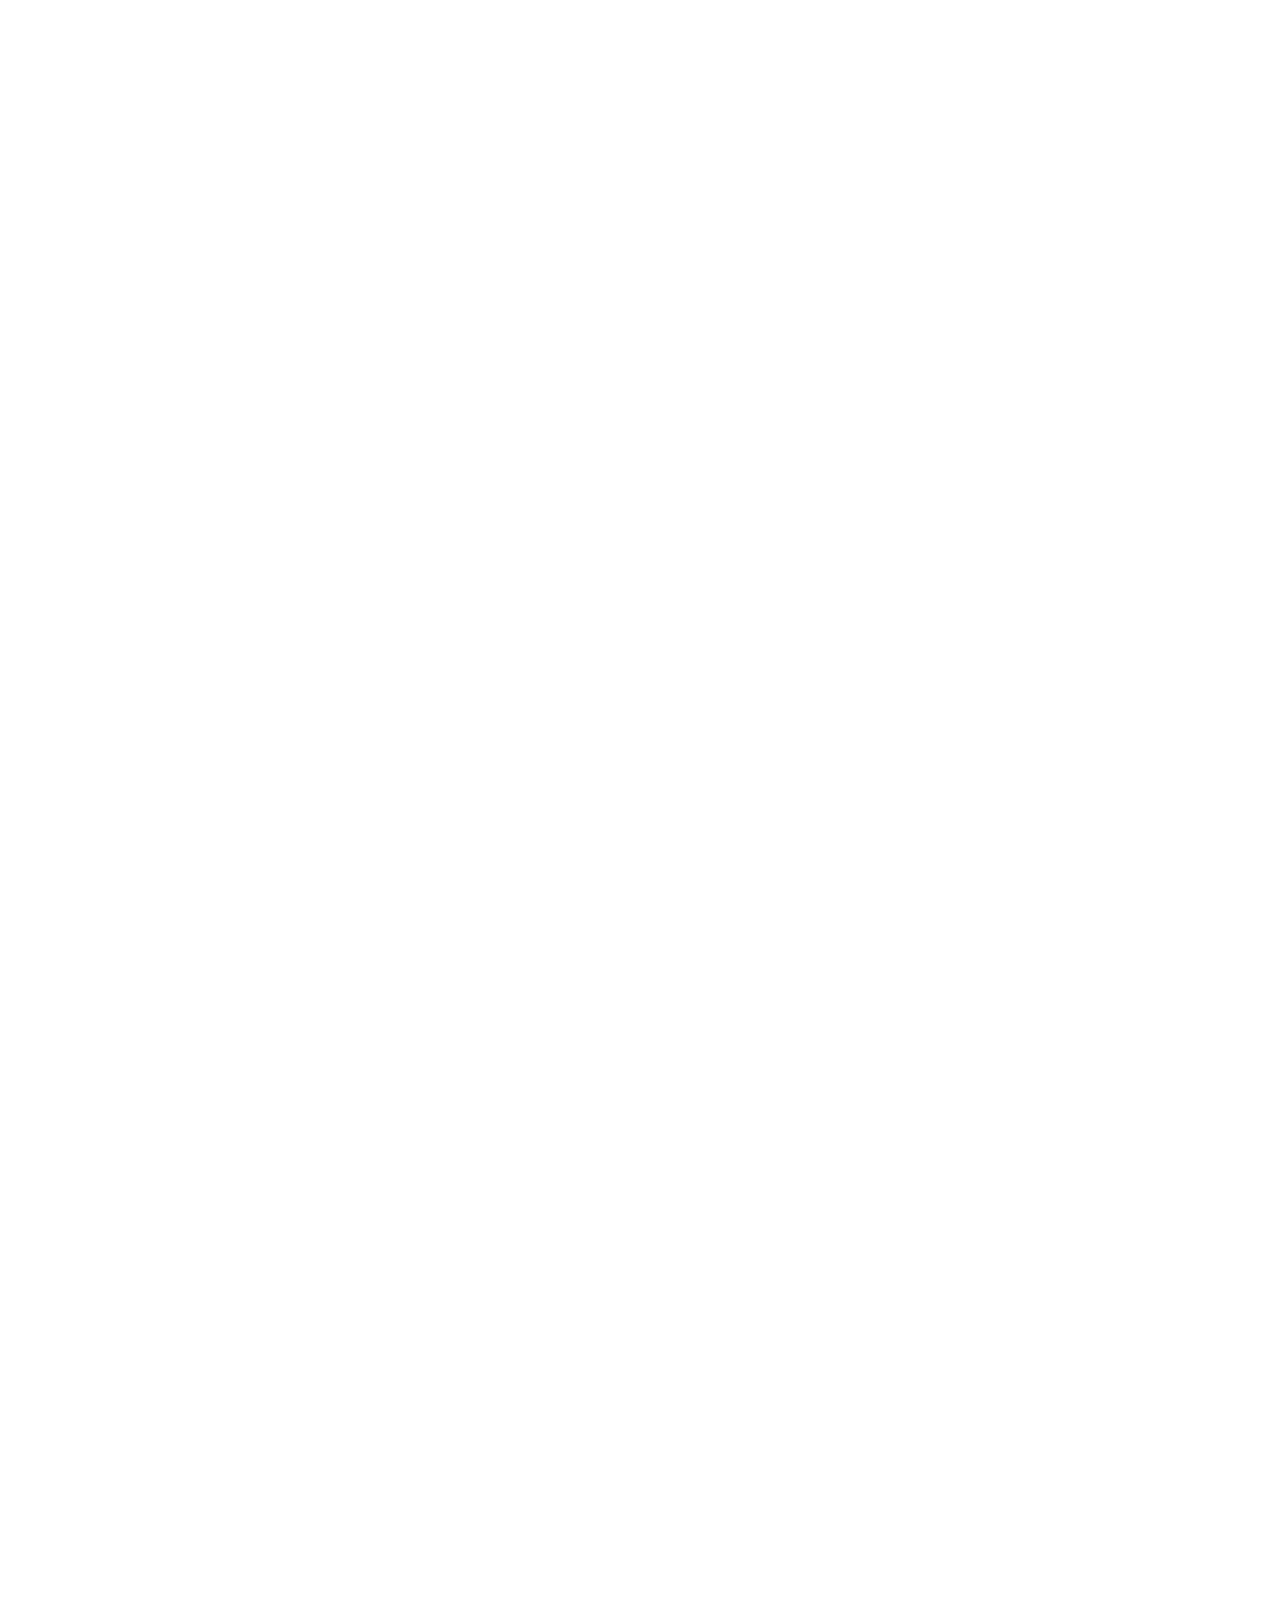
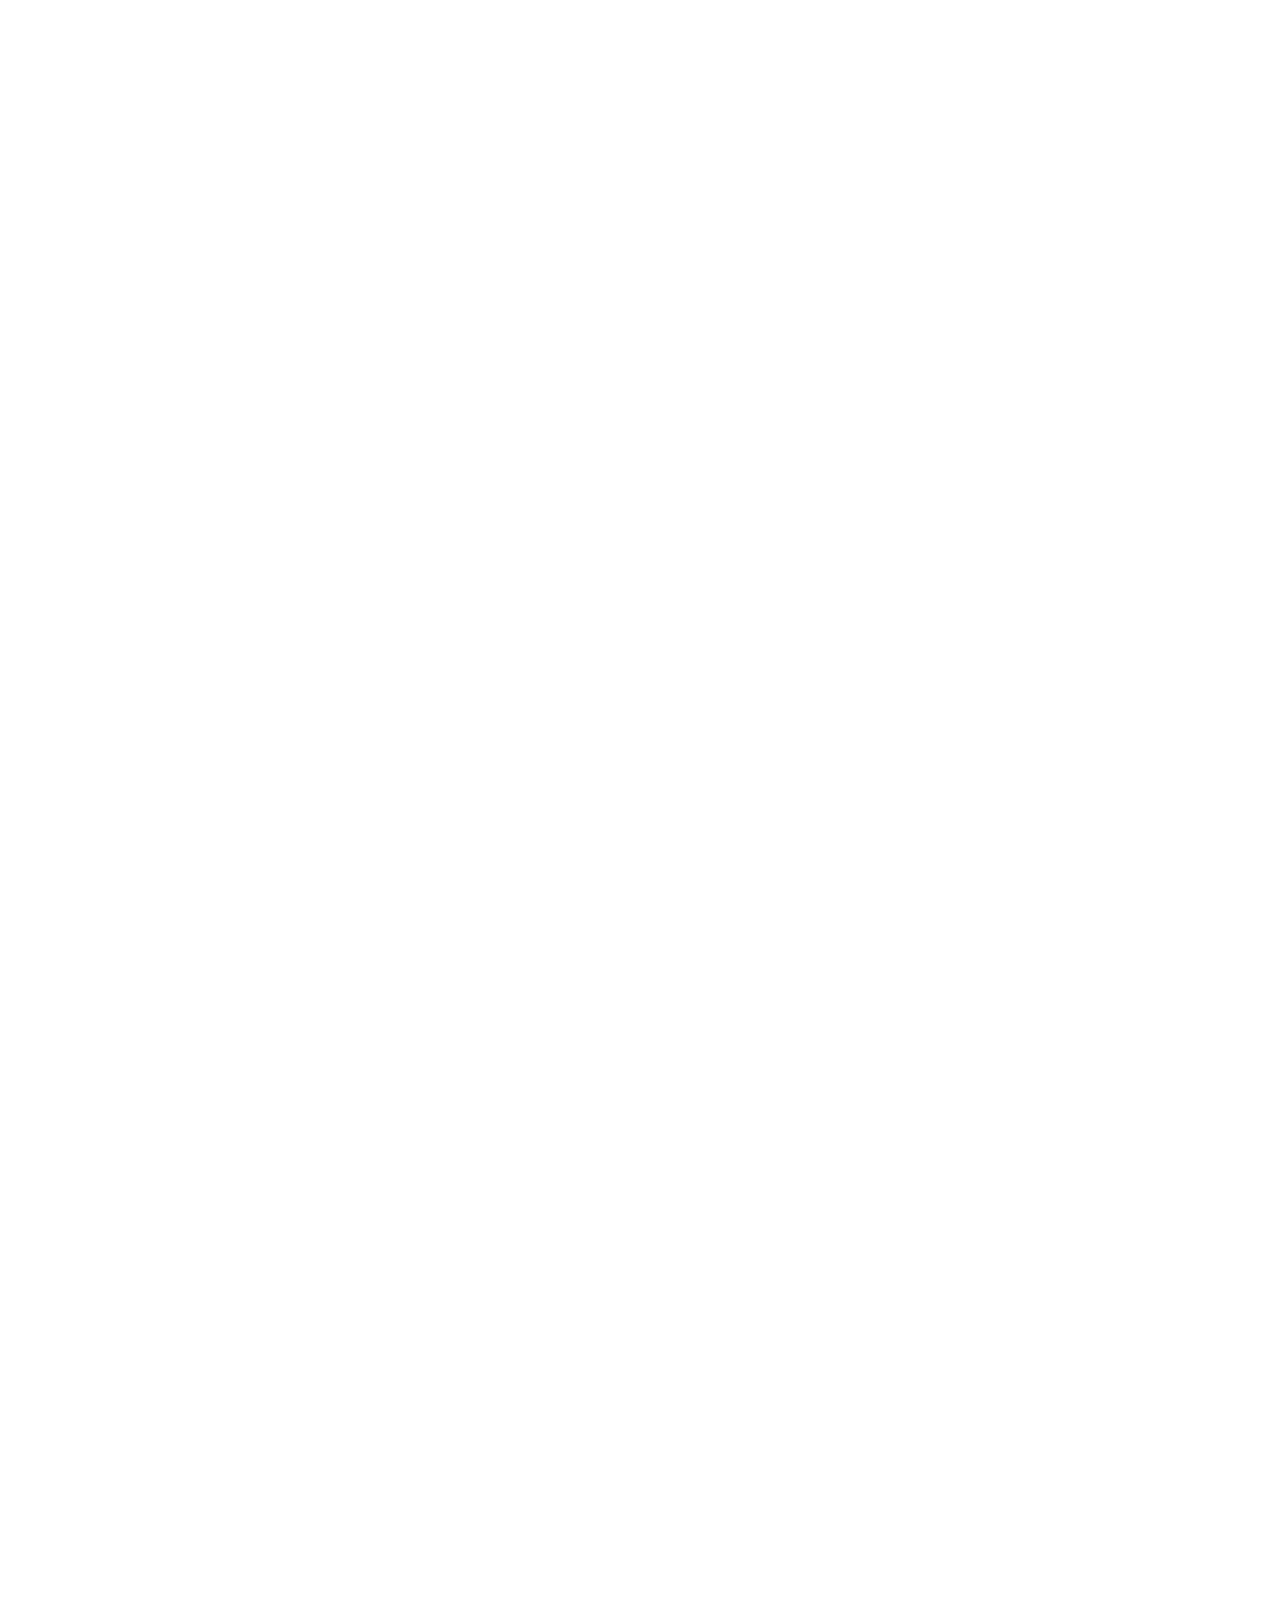
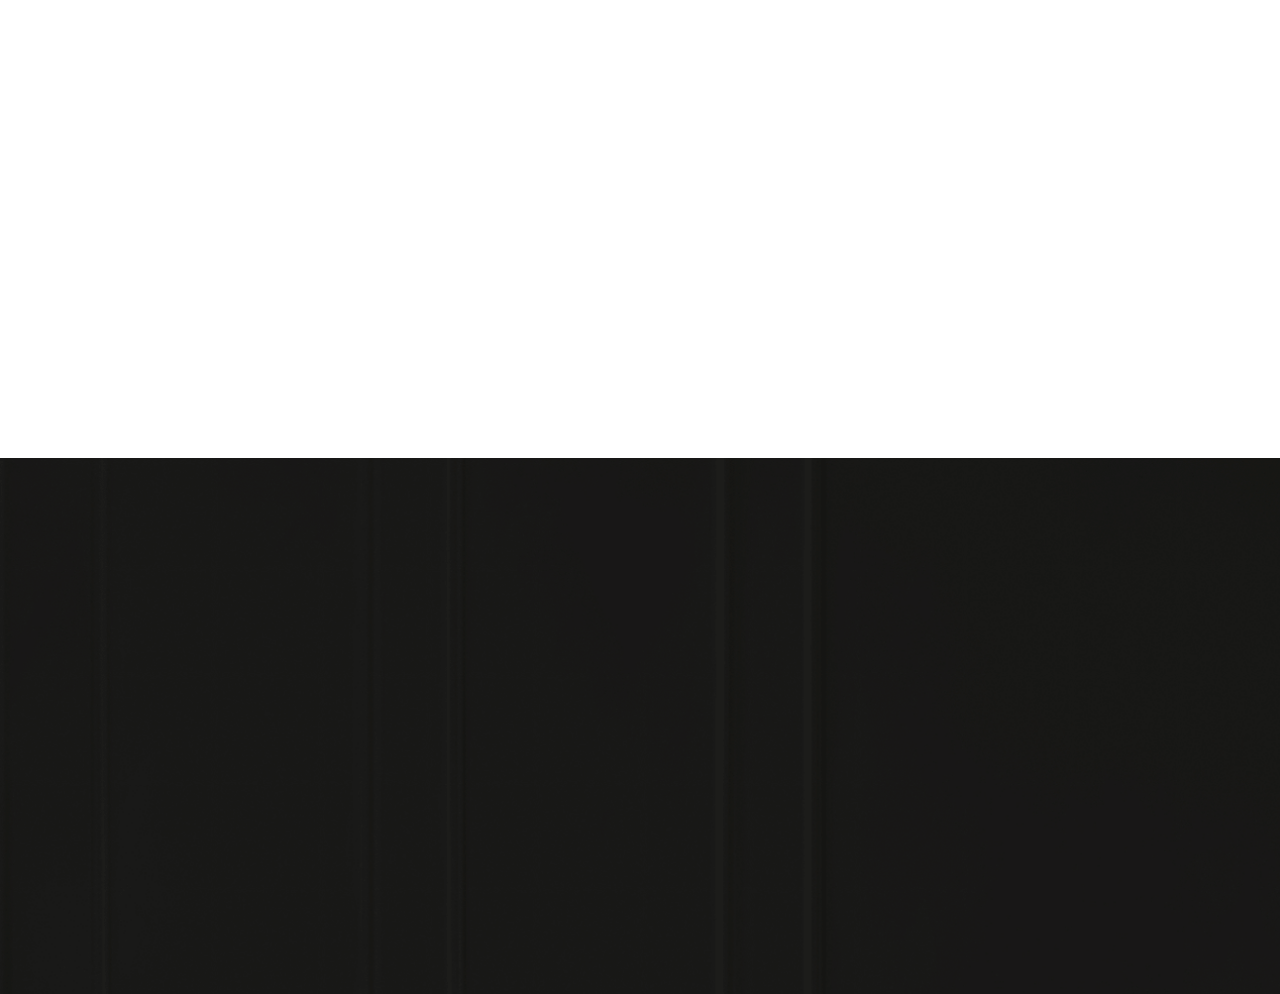
<file: blog-list.html>
<!DOCTYPE HTML>
<html lang="en-US">

<head>
	<meta charset="UTF-8">
	<meta http-equiv="x-ua-compatible" content="ie=edge">
	<title>Flooring Company HTML5 Template</title>
	<meta name="description" content="">
	<meta name="viewport" content="width=device-width, initial-scale=1">
	<!-- Favicon -->
	<link rel="icon" type="image/png" sizes="56x56" href="assets/images/fav-icon/icon.png">
	<!-- bootstrap CSS -->
	<link rel="stylesheet" href="assets/css/bootstrap.min.css" type="text/css" media="all">
	<!-- carousel CSS -->
	<link rel="stylesheet" href="assets/css/owl.carousel.min.css" type="text/css" media="all">
	<!-- animate CSS -->
	<!-- font-awesome CSS -->
	<link rel="stylesheet" href="assets/css/all.min.css" type="text/css" media="all">
	<!-- font-flaticon CSS -->
	<link rel="stylesheet" href="assets/css/flaticon.css" type="text/css" media="all">
	<!-- theme-default CSS -->
	<link rel="stylesheet" href="assets/css/theme-default.css" type="text/css" media="all">
	<!-- meanmenu CSS -->
	<link rel="stylesheet" href="assets/css/meanmenu.min.css" type="text/css" media="all">
	<!-- transitions CSS -->
	<link rel="stylesheet" href="assets/css/owl.transitions.css" type="text/css" media="all">
	<!-- venobox CSS -->
	<link rel="stylesheet" href="venobox/venobox.css" type="text/css" media="all">
	<!-- bootstrap icons -->
	<link rel="stylesheet" href="assets/css/bootstrap-icons.css" type="text/css" media="all">
	<!-- scrollcue Style CSS -->
	<link rel="stylesheet" href="assets/css/scrollCue.css" type="text/css" media="all">  
	<!-- Main Style CSS -->
	<link rel="stylesheet" href="assets/css/style.css" type="text/css" media="all">  
	<!-- responsive CSS -->
	<link rel="stylesheet" href="assets/css/responsive.css" type="text/css" media="all">
	<!-- modernizr js -->
	<script src="assets/js/vendor/modernizr-3.5.0.min.js"></script>
	<link href="https://fonts.cdnfonts.com/css/clash-display" rel="stylesheet">
                
                
</head>

<body>

	<!-- loder -->
	<div class="preloader style1">
        <div class="loader">
            <div class="ring"></div>
            <div class="ring"></div>
            <div class="ring"></div>
            <p>brindor...</p>
        </div>
	</div>

	<!--==================================================-->
	<!-- Start brindor Main Menu  -->
	<!--==================================================-->
	<div id="sticky-header" class="brindor_nav_manu">
		<div class="container">
			<div class="row align-items-center">
				<div class="col-lg-2">
					<div class="logo">
						<a class="logo_img" href="index.html" title="brindor">
							<img src="assets/images/header-logo.png" alt="logo">
						</a>
						<a class="main_sticky" href="index.html" title="brindor">
							<img src="assets/images/header-logo.png" alt="logo">
						</a>
					</div>
				</div>
				<div class="col-lg-10">
					<nav class="brindor_menu">
						<ul class="nav_scroll">
							<li><a href="index.html">Home</a></li>
							<li><a href="#">About Us<span><i class="fas fa-chevron-down"></i></span></a>
								<ul class="sub-menu">
									<li><a href="about.html">About</a></li>
									<li><a href="service.html">Service</a></li>
									<li><a href="service-details.html">Service Details</a></li>
									<li><a href="team.html">Team</a></li>
									<li><a href="team-details.html">Team Details</a></li>
									<li><a href="testimonial.html">Testimonial</a></li>
									<li><a href="floor-repair.html">Floor Repair</a></li>
									<li><a href="portfolio.html">Portfolio</a></li>
									<li><a href="portfolio-details.html">Portfolio details</a></li>
									<li><a href="contact.html">Contact</a></li>
								</ul>
							</li>
							<li><a href="gallery.html">Gallery</a></li>
							<li><a href="#">Blog<span><i class="fas fa-chevron-down"></i></span></a>
								<ul class="sub-menu">
									<li><a href="blog.html">Blog Grid</a></li>
									<li><a href="blog-list.html">Blog List</a></li>
									<li><a href="blog-details.html">Blog Details</a></li>
								</ul>
							</li>
							<li><a href="contact.html">Contact Us</a></li>
						</ul>
						<!-- header button -->
						<div class="header-button">
							<a href="index.html">Place Order</a>
						</div>
					</nav>
				</div>
			</div>
		</div>
	</div>

	<!-- brindor Mobile Menu  -->
	<div class="mobile-menu-area sticky d-sm-block d-md-block d-lg-none ">
		<div class="mobile-menu">
			<nav class="brindor_menu">
				<ul class="nav_scroll">
					<li><a href="index.html">Home</a></li>
					<li><a href="#">About Us<span><i class="fas fa-chevron-down"></i></span></a>
						<ul class="sub-menu">
							<li><a href="about.html">About</a></li>
							<li><a href="service.html">Service</a></li>
							<li><a href="service-details.html">Service Details</a></li>
							<li><a href="team.html">Team</a></li>
							<li><a href="team-details.html">Team Details</a></li>
							<li><a href="testimonial.html">Testimonial</a></li>
							<li><a href="floor-repair.html">Floor Repair</a></li>
							<li><a href="portfolio.html">Portfolio</a></li>
							<li><a href="portfolio-details.html">Portfolio details</a></li>
							<li><a href="contact.html">Contact</a></li>
						</ul>
					</li>
					<li><a href="gallery.html">Gallery</a></li>
					<li><a href="#">Blog<span><i class="fas fa-chevron-down"></i></span></a>
						<ul class="sub-menu">
							<li><a href="blog.html">Blog Grid</a></li>
							<li><a href="blog-list.html">Blog List</a></li>
							<li><a href="blog-details.html">Blog Details</a></li>
						</ul>
					</li>
					<li><a href="contact.html">Contact Us</a></li>
				</ul>
			</nav>
		</div>
	</div>
	<!--==================================================-->
	<!-- End brindor Main Menu  -->
	<!--==================================================-->




	<!--==================================================-->
	<!-- Start brindor breadcumb-area  -->
	<!--==================================================-->
	<div class="breadcumb-area" data-cues="zoomIn">
		<div class="container">
			<div class="row">
				<div class="col-lg-12">
					<div class="breadcumb-content">
						<div class="breadcumb-title">
							<h1>Blog List</h1>
						</div>
						<div class="breadcumb-content-menu">
							<ul>
								<li><a href="index.html">Home</a></li>
								<li>/</li>
								<li><span>Blog List</span></li>
							</ul>
						</div>
					</div>
				</div>
			</div>
		</div>
	</div>
	<!--==================================================-->
	<!-- End brindor breadcumb-area -->
	<!--==================================================-->




	<!--==================================================-->
	<!-- start brindor blog area -->
	<!--==================================================-->
	<div class="blog-area" data-cues="zoomIn">
		<div class="container">
			<div class="row">
				<div class="col-lg-8">
					<div class="row">
						<div class="col-lg-12 col-md-6">
							<div class="single-blog">
								<div class="blog-thumb">
									<img src="assets/images/resource/blog-thumb.png" alt="thumb">
								</div>
								<div class="blog-content">
									<div class="blog-meta">
										<span><i class="fas fa-user"></i>Admin</span>
										<span><i class="fas fa-heart"></i>456</span>
										<span><i class="fas fa-comment"></i>234</span>
									</div>
									<div class="blog-meta-title">
										<h2><a href="blog-details.html">We Know Your Project Well</a></h2>
									</div>
									<div class="blog-des">
										<p>Consider the existing elements in the room
											elements such as furniture, artwork, 
											complement .
										</p>
									</div>
								</div>
							</div>
						</div>
						<div class="col-lg-12 col-md-6">
							<div class="single-blog">
								<div class="blog-thumb">
									<img src="assets/images/resource/blog-thumb2.png" alt="thumb">
								</div>
								<div class="blog-content">
									<div class="blog-meta">
										<span><i class="fas fa-user"></i>Admin</span>
										<span><i class="fas fa-heart"></i>456</span>
										<span><i class="fas fa-comment"></i>234</span>
									</div>
									<div class="blog-meta-title">
										<h2><a href="blog-details.html">Light Laminate Flooring</a></h2>
									</div>
									<div class="blog-des">
										<p>Consider the existing elements in the room
											elements such as furniture, artwork, 
											complement .
										</p>
									</div>
								</div>
							</div>
						</div>
						<div class="col-lg-12 col-md-6">
							<div class="single-blog">
								<div class="blog-thumb">
									<img src="assets/images/resource/blog-thumb3.png" alt="thumb">
								</div>
								<div class="blog-content">
									<div class="blog-meta">
										<span><i class="fas fa-user"></i>Admin</span>
										<span><i class="fas fa-heart"></i>456</span>
										<span><i class="fas fa-comment"></i>234</span>
									</div>
									<div class="blog-meta-title">
										<h2><a href="blog-details.html">Dustless Floor Sanding</a></h2>
									</div>
									<div class="blog-des">
										<p>Consider the existing elements in the room
											elements such as furniture, artwork, 
											complement .
										</p>
									</div>
								</div>
							</div>
						</div>
						<div class="col-lg-12 col-md-6">
							<div class="single-blog">
								<div class="blog-thumb">
									<img src="assets/images/resource/blog-thumb.png" alt="thumb">
								</div>
								<div class="blog-content">
									<div class="blog-meta">
										<span><i class="fas fa-user"></i>Admin</span>
										<span><i class="fas fa-heart"></i>456</span>
										<span><i class="fas fa-comment"></i>234</span>
									</div>
									<div class="blog-meta-title">
										<h2><a href="blog-details.html">We Know Your Project Well</a></h2>
									</div>
									<div class="blog-des">
										<p>Consider the existing elements in the room
											elements such as furniture, artwork, 
											complement .
										</p>
									</div>
								</div>
							</div>
						</div>
						<div class="col-lg-12 col-md-6">
							<div class="single-blog">
								<div class="blog-thumb">
									<img src="assets/images/resource/blog-thumb2.png" alt="thumb">
								</div>
								<div class="blog-content">
									<div class="blog-meta">
										<span><i class="fas fa-user"></i>Admin</span>
										<span><i class="fas fa-heart"></i>456</span>
										<span><i class="fas fa-comment"></i>234</span>
									</div>
									<div class="blog-meta-title">
										<h2><a href="blog-details.html">Light Laminate Flooring</a></h2>
									</div>
									<div class="blog-des">
										<p>Consider the existing elements in the room
											elements such as furniture, artwork, 
											complement .
										</p>
									</div>
								</div>
							</div>
						</div>
						<div class="col-lg-12 col-md-6">
							<div class="single-blog">
								<div class="blog-thumb">
									<img src="assets/images/resource/blog-thumb3.png" alt="thumb">
								</div>
								<div class="blog-content">
									<div class="blog-meta">
										<span><i class="fas fa-user"></i>Admin</span>
										<span><i class="fas fa-heart"></i>456</span>
										<span><i class="fas fa-comment"></i>234</span>
									</div>
									<div class="blog-meta-title">
										<h2><a href="blog-details.html">Dustless Floor Sanding</a></h2>
									</div>
									<div class="blog-des">
										<p>Consider the existing elements in the room
											elements such as furniture, artwork, 
											complement .
										</p>
									</div>
								</div>
							</div>
						</div>
					</div>
				</div>
				<div class="col-lg-4">
					<div class="sidebar-content-box">
							<!--search-box-->
							<div class="single-sidebar_search_box">
								<div class="sidebar-search-box">
									<form class="search-form" action="#" method="get">
										<input name="s" value="" placeholder="Search Blog..." title="Search for:">
										<button type="submit" class="icons">
											<i class="fa fa-search"></i>
										</button>
									</form>
								</div>
							</div>
						<div class="widget-sidebar-box">
							<!-- widget recent post -->
							<div class="widget-recent-post">
								<div class="rpost-thumb">
									<a href="blog-details.html"><img src="assets/images/resource/post-thumb.png" alt="post thumb"></a>
								</div>
								<div class="rpost-content">
									<div class="rpost-title">
										<h4><a href="blog-details.html">Your Project Well</a></h4>
										<span>Posted : August 25, 2023</span>
									</div>
								</div>
							</div>
							<!-- widget recent post -->
							<div class="widget-recent-post">
								<div class="rpost-thumb">
									<a href="blog-details.html"><img src="assets/images/resource/post-thumb1.png" alt="post thumb"></a>
								</div>
								<div class="rpost-content">
									<div class="rpost-title">
										<h4><a href="blog-details.html">Light Laminate Flooring</a></h4>
										<span>Posted : August 25, 2023</span>
									</div>
								</div>
							</div>
							<!-- widget recent post -->
							<div class="widget-recent-post upper">
								<div class="rpost-thumb">
									<a href="blog-details.html"><img src="assets/images/resource/post-thumb2.png" alt="post thumb"></a>
								</div>
								<div class="rpost-content">
									<div class="rpost-title">
										<h4><a href="blog-details.html">Dustless Floor Sanding</a></h4>
										<span>Posted : August 25, 2023</span>
									</div>
								</div>
							</div>
						</div>
						<div class="widget-sidebar-box">
							<h4 class="sidebar-title upp">Categories</h4>
							<ul class="sidebar-menu">
								<li class="cate-item-one"><a href="blog-details.html">Wood Flooring</a></li>
								<li class="cate-item"><a href="blog-details.html">Paving Services</a></li>
								<li class="cate-item"><a href="blog-details.html">Home & Office Flooring</a></li>
								<li class="cate-item"><a href="blog-details.html">Woodhard</a></li>
								<li class="cate-item"><a href="blog-details.html">Tiles setup</a></li>
								<li class="cate-item"><a href="blog-details.html">Carpet Setup</a></li>
								<li class="cate-item-two"><a href="blog-details.html">Wood Floor</a></li>
								<li class="cate-item-two"><a href="blog-details.html">Best Marble Flooring</a></li>
							</ul>
						</div>
						<div class="widget-sidebar-box">
							<div class="sidebar-title upp">
								<h3>Tags Cloud</h3>
							</div>
							<div class="cloud-tag">
								<ul>
									<li><a href="#">flooring</a></li>
									<li><a href="#">business</a></li>
									<li><a href="#">consuling</a></li>
									<li><a href="#">marble tiles</a></li>
									<li><a href="#">financial deeds</a></li>
									<li><a href="#">paving</a></li>
									<li><a href="#">dustless floor</a></li>
									<li><a href="#">consulting</a></li>
									<li><a href="#">agency</a></li>
									<li><a href="#">laminate flooring</a></li>
								</ul>
							</div>
						</div>
					</div>
				</div>
			</div>
		</div>
	</div>
	<!--==================================================-->
	<!-- END brindor blog area  -->
	<!--==================================================-->

		



	<!--==================================================-->
	<!-- Start brindor Footer section -->
	<!--==================================================-->
	<footer class="footer-section" data-cues="zoomIn">
		<div class="container">
			<div class="row align-items-center">
				<div class="col-lg-3 col-md-6">
					<div class="footer-logo">
						<a href="index.html"><img src="assets/images/header-logo.png" alt="logo"></a>
					</div>
					<div class="footer-desc">
						<p>We offer commercial and domestic floor
							ing at great prices. Contact us today for
							a free estimate we offer our Eminent is 
							sedau eiusmod aenim.</p>
					</div>
					<div class="footer-social">
						<ul>
							<li><a href="#"><i class="fab fa-twitter"></i></a></li>
							<li><a href="#"><i class="fab fa-facebook-f"></i></a></li>
							<li><a href="#"><i class="fab fa-dribbble"></i></a></li>
							<li><a href="#"><i class="fab fa-pinterest-p"></i></a></li>
						</ul>
					</div>
				</div>
				<div class="col-lg-3 col-md-6">
					<div class="footer-link">
						<div class="footer-link-title">
							<h6><a href="#">Services</a></h6>
						</div>
						<ul>
							<li><a href="index.html"><i class="fas fa-chevron-right"></i>Flooring</a></li>
							<li><a href="index.html"><i class="fas fa-chevron-right"></i>Wood Floor</a></li>
							<li><a href="index.html"><i class="fas fa-chevron-right"></i>Woodhard</a></li>
							<li><a href="index.html"><i class="fas fa-chevron-right"></i>Tiles setup</a></li>
							<li><a href="index.html"><i class="fas fa-chevron-right"></i>Carpet Setup</a></li>
						</ul>
					</div>
				</div>
				<div class="col-lg-3 col-md-6">
					<div class="footer-link">
						<div class="footer-link-title">
							<h6><a href="#">Quick Links</a></h6>
						</div>
						<ul>
							<li><a href="index.html"><i class="fas fa-chevron-right"></i>Contact us</a></li>
							<li><a href="index.html"><i class="fas fa-chevron-right"></i>Member</a></li>
							<li><a href="index.html"><i class="fas fa-chevron-right"></i>Our Project</a></li>
							<li><a href="index.html"><i class="fas fa-chevron-right"></i>About Company</a></li>
							<li><a href="index.html"><i class="fas fa-chevron-right"></i>News Update</a></li>
						</ul>
					</div>
				</div>
				<div class="col-lg-3 col-md-6">
					<div class="footer-galary">
						<div class="footer-galary-title">
							<h6><a href="#">Instagram</a></h6>
						</div>
						<ul>
						<li><a href="gallery.html"><img src="assets/images/resource/footer-img.png" alt="thumb"></a></li>
						<li><a href="gallery.html"><img src="assets/images/resource/footer-img2.png" alt="thumb"></a></li>
						<li><a href="gallery.html"><img src="assets/images/resource/footer-img3.png" alt="thumb"></a></li>
						<li><a href="gallery.html"><img src="assets/images/resource/footer-img4.png" alt="thumb"></a></li>
							<li><a href="gallery.html"><img src="assets/images/resource/footer-img5.png" alt="thumb"></a></li>
							<li><a href="gallery.html"><img src="assets/images/resource/footer-img6.png" alt="thumb"></a></li>
						</ul>
					</div>
				</div>
				<div class="row footer-bottom">
					<div class="col-lg-6 col-md-6">
						<div class="footer-bottom-left">
							<p>© 2023  All Rights Reserved Erindor</p>
						</div>
					</div>
					<div class="col-lg-6 col-md-6">
						<div class="footer-bottom-right">
							<div class="footer-right-content">
								<ul>
									<li><a href="index.html">About Site</a></li>
									<li>/</li>
									<li><a href="index.html">Careers</a></li>
									<li>/</li>
									<li><a href="index.html">Privacy Policy</a></li>
								</ul>
							</div>
						</div>
					</div>
				</div>
			</div>
		</div>
	</footer>
	<!--==================================================-->
	<!-- END brindor Footer Area -->
	<!--==================================================-->




	<!--==================================================-->
	<!-- Start scrollup section Section -->
	<!--==================================================-->
		<div class="prgoress_indicator active-progress">
			<svg class="progress-circle svg-content" width="100%" height="100%" viewBox="-1 -1 102 102">
				<path d="M50,1 a49,49 0 0,1 0,98 a49,49 0 0,1 0,-98" style="transition: stroke-dashoffset 10ms linear 0s; stroke-dasharray: 307.919, 307.919; stroke-dashoffset: 270.456;"></path>
			</svg>
		</div>
	<!--==================================================-->
	<!-- End scrollup section Section -->
	<!--==================================================-->





	<script src="assets/js/vendor/jquery-3.6.2.min.js"></script>

	<script src="assets/js/popper.min.js"></script>

	<script src="assets/js/bootstrap.min.js"></script>

	<script src="assets/js/owl.carousel.min.js"></script>

	<script src="assets/js/jquery.counterup.min.js"></script>

	<script src="assets/js/waypoints.min.js"></script>

	<script src="assets/js/imagesloaded.pkgd.min.js"></script>

	<script src="venobox/venobox.js"></script>

	<script src="venobox/venobox.min.js"></script>

	<script src="assets/js/isotope.pkgd.min.js"></script>

	<script src="assets/js/jquery.meanmenu.js"></script>

	<script src="assets/js/jquery.scrollUp.js"></script>

	<script src="assets/js/jquery.barfiller.js"></script>

	<script src="assets/js/scrollCue.min.js"></script>

	<script src="assets/js/theme.js"></script>
</body>

</html>
</file>
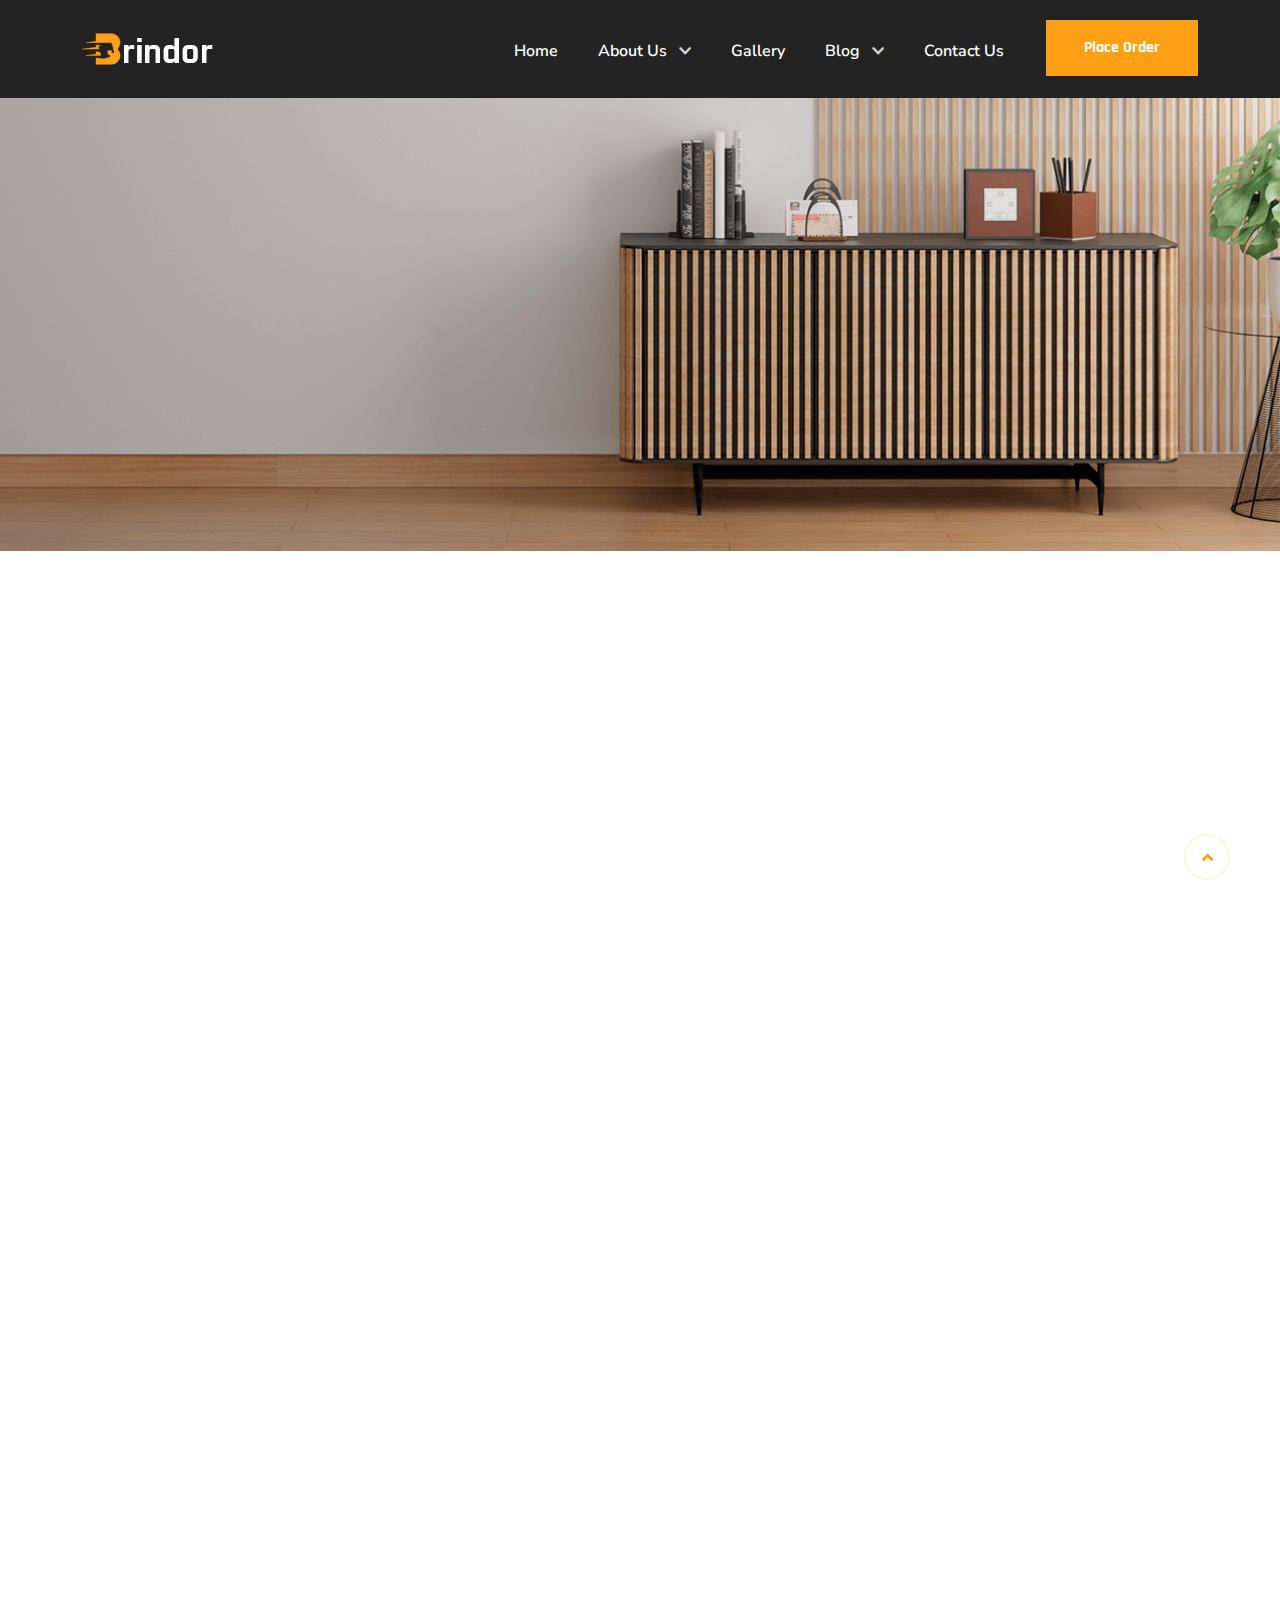
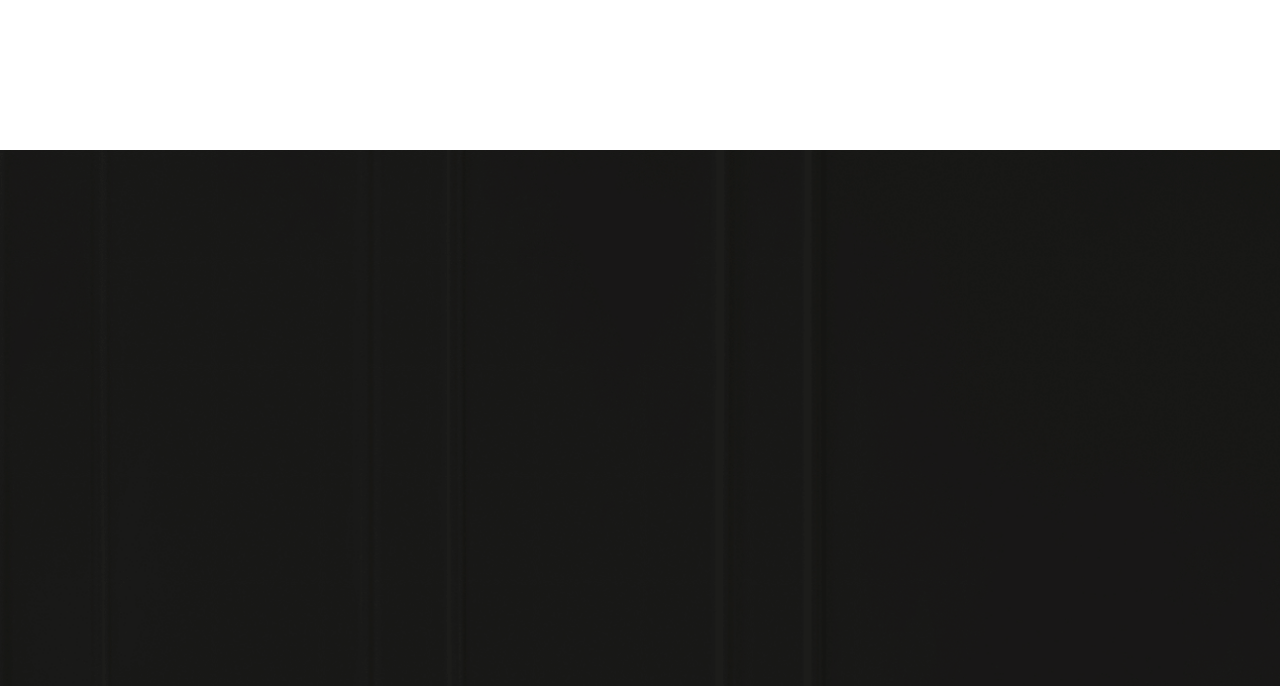
<file: blog.html>
<!DOCTYPE HTML>
<html lang="en-US">

<head>
	<meta charset="UTF-8">
	<meta http-equiv="x-ua-compatible" content="ie=edge">
	<title>Flooring Company HTML5 Template</title>
	<meta name="description" content="">
	<meta name="viewport" content="width=device-width, initial-scale=1">
	<!-- Favicon -->
	<link rel="icon" type="image/png" sizes="56x56" href="assets/images/fav-icon/icon.png">
	<!-- bootstrap CSS -->
	<link rel="stylesheet" href="assets/css/bootstrap.min.css" type="text/css" media="all">
	<!-- carousel CSS -->
	<link rel="stylesheet" href="assets/css/owl.carousel.min.css" type="text/css" media="all">
	<!-- animate CSS -->
	<!-- font-awesome CSS -->
	<link rel="stylesheet" href="assets/css/all.min.css" type="text/css" media="all">
	<!-- font-flaticon CSS -->
	<link rel="stylesheet" href="assets/css/flaticon.css" type="text/css" media="all">
	<!-- theme-default CSS -->
	<link rel="stylesheet" href="assets/css/theme-default.css" type="text/css" media="all">
	<!-- meanmenu CSS -->
	<link rel="stylesheet" href="assets/css/meanmenu.min.css" type="text/css" media="all">
	<!-- transitions CSS -->
	<link rel="stylesheet" href="assets/css/owl.transitions.css" type="text/css" media="all">
	<!-- venobox CSS -->
	<link rel="stylesheet" href="venobox/venobox.css" type="text/css" media="all">
	<!-- bootstrap icons -->
	<link rel="stylesheet" href="assets/css/bootstrap-icons.css" type="text/css" media="all">
	<!-- scrollcue Style CSS -->
	<link rel="stylesheet" href="assets/css/scrollCue.css" type="text/css" media="all">  
	<!-- Main Style CSS -->
	<link rel="stylesheet" href="assets/css/style.css" type="text/css" media="all">  
	<!-- responsive CSS -->
	<link rel="stylesheet" href="assets/css/responsive.css" type="text/css" media="all">
	<!-- modernizr js -->
	<script src="assets/js/vendor/modernizr-3.5.0.min.js"></script>
	<link href="https://fonts.cdnfonts.com/css/clash-display" rel="stylesheet">
                
                
</head>

<body>

	<!-- loder -->
	<div class="preloader style1">
        <div class="loader">
            <div class="ring"></div>
            <div class="ring"></div>
            <div class="ring"></div>
            <p>brindor...</p>
        </div>
	</div>
	<!--==================================================-->
	<!-- Start brindor Main Menu  -->
	<!--==================================================-->
	<div id="sticky-header" class="brindor_nav_manu">
		<div class="container">
			<div class="row align-items-center">
				<div class="col-lg-2">
					<div class="logo">
						<a class="logo_img" href="index.html" title="brindor">
							<img src="assets/images/header-logo.png" alt="logo">
						</a>
						<a class="main_sticky" href="index.html" title="brindor">
							<img src="assets/images/header-logo.png" alt="logo">
						</a>
					</div>
				</div>
				<div class="col-lg-10">
					<nav class="brindor_menu">
						<ul class="nav_scroll">
							<li><a href="index.html">Home</a></li>
							<li><a href="#">About Us<span><i class="fas fa-chevron-down"></i></span></a>
								<ul class="sub-menu">
									<li><a href="about.html">About</a></li>
									<li><a href="service.html">Service</a></li>
									<li><a href="service-details.html">Service Details</a></li>
									<li><a href="team.html">Team</a></li>
									<li><a href="team-details.html">Team Details</a></li>
									<li><a href="testimonial.html">Testimonial</a></li>
									<li><a href="floor-repair.html">Floor Repair</a></li>
									<li><a href="portfolio.html">Portfolio</a></li>
									<li><a href="portfolio-details.html">Portfolio details</a></li>
									<li><a href="contact.html">Contact</a></li>
								</ul>
							</li>
							<li><a href="gallery.html">Gallery</a></li>
							<li><a href="#">Blog<span><i class="fas fa-chevron-down"></i></span></a>
								<ul class="sub-menu">
									<li><a href="blog.html">Blog Grid</a></li>
									<li><a href="blog-list.html">Blog List</a></li>
									<li><a href="blog-details.html">Blog Details</a></li>
								</ul>
							</li>
							<li><a href="contact.html">Contact Us</a></li>
						</ul>
						<!-- header button -->
						<div class="header-button">
							<a href="index.html">Place Order</a>
						</div>
					</nav>
				</div>
			</div>
		</div>
	</div>

	<!-- brindor Mobile Menu  -->
	<div class="mobile-menu-area sticky d-sm-block d-md-block d-lg-none ">
		<div class="mobile-menu">
			<nav class="brindor_menu">
				<ul class="nav_scroll">
					<li><a href="index.html">Home</a></li>
					<li><a href="#">About Us<span><i class="fas fa-chevron-down"></i></span></a>
						<ul class="sub-menu">
							<li><a href="about.html">About</a></li>
							<li><a href="service.html">Service</a></li>
							<li><a href="service-details.html">Service Details</a></li>
							<li><a href="team.html">Team</a></li>
							<li><a href="team-details.html">Team Details</a></li>
							<li><a href="testimonial.html">Testimonial</a></li>
							<li><a href="floor-repair.html">Floor Repair</a></li>
							<li><a href="portfolio.html">Portfolio</a></li>
							<li><a href="portfolio-details.html">Portfolio details</a></li>
							<li><a href="contact.html">Contact</a></li>
						</ul>
					</li>
					<li><a href="gallery.html">Gallery</a></li>
					<li><a href="#">Blog<span><i class="fas fa-chevron-down"></i></span></a>
						<ul class="sub-menu">
							<li><a href="blog.html">Blog Grid</a></li>
							<li><a href="blog-list.html">Blog List</a></li>
							<li><a href="blog-details.html">Blog Details</a></li>
						</ul>
					</li>
					<li><a href="contact.html">Contact Us</a></li>
				</ul>
			</nav>
		</div>
	</div>
	<!--==================================================-->
	<!-- End brindor Main Menu  -->
	<!--==================================================-->




	<!--==================================================-->
	<!-- Start brindor breadcumb-area  -->
	<!--==================================================-->
	<div class="breadcumb-area" data-cues="zoomIn">
		<div class="container">
			<div class="row">
				<div class="col-lg-12">
					<div class="breadcumb-content">
						<div class="breadcumb-title">
							<h1>Blog Grid</h1>
						</div>
						<div class="breadcumb-content-menu">
							<ul>
								<li><a href="index.html">Home</a></li>
								<li>/</li>
								<li><span>Blog Grid</span></li>
							</ul>
						</div>
					</div>
				</div>
			</div>
		</div>
	</div>
	<!--==================================================-->
	<!-- End brindor breadcumb-area -->
	<!--==================================================-->






	<!--==================================================-->
	<!-- start brindor blog area -->
	<!--==================================================-->
	<div class="blog-area" data-cues="zoomIn">
		<div class="container">
			<div class="row blog-box">
				<div class="col-lg-4 col-md-6">
					<div class="single-blog">
						<div class="blog-thumb">
							<img src="assets/images/resource/blog-thumb.png" alt="thumb">
						</div>
						<div class="blog-content">
							<div class="blog-meta">
								<span><i class="fas fa-user"></i>Admin</span>
								<span><i class="fas fa-heart"></i>456</span>
								<span><i class="fas fa-comment"></i>234</span>
							</div>
							<div class="blog-meta-title">
								<h2><a href="blog-details.html">We Know Your Project Well</a></h2>
							</div>
							<div class="blog-des">
								<p>Consider the existing elements in the room
									elements such as furniture, artwork, 
									complement .
								</p>
							</div>
						</div>
					</div>
				</div>
				<div class="col-lg-4 col-md-6">
					<div class="single-blog">
						<div class="blog-thumb">
							<img src="assets/images/resource/blog-thumb2.png" alt="thumb">
						</div>
						<div class="blog-content">
							<div class="blog-meta">
								<span><i class="fas fa-user"></i>Admin</span>
								<span><i class="fas fa-heart"></i>456</span>
								<span><i class="fas fa-comment"></i>234</span>
							</div>
							<div class="blog-meta-title">
								<h2><a href="blog-details.html">Light Laminate Flooring</a></h2>
							</div>
							<div class="blog-des">
								<p>Consider the existing elements in the room
									elements such as furniture, artwork, 
									complement .
								</p>
							</div>
						</div>
					</div>
				</div>
				<div class="col-lg-4 col-md-6">
					<div class="single-blog">
						<div class="blog-thumb">
							<img src="assets/images/resource/blog-thumb3.png" alt="thumb">
						</div>
						<div class="blog-content">
							<div class="blog-meta">
								<span><i class="fas fa-user"></i>Admin</span>
								<span><i class="fas fa-heart"></i>456</span>
								<span><i class="fas fa-comment"></i>234</span>
							</div>
							<div class="blog-meta-title">
								<h2><a href="blog-details.html">Dustless Floor Sanding</a></h2>
							</div>
							<div class="blog-des">
								<p>Consider the existing elements in the room
									elements such as furniture, artwork, 
									complement .
								</p>
							</div>
						</div>
					</div>
				</div>
				<div class="col-lg-4 col-md-6">
					<div class="single-blog">
						<div class="blog-thumb">
							<img src="assets/images/resource/blog-thumb.png" alt="thumb">
						</div>
						<div class="blog-content">
							<div class="blog-meta">
								<span><i class="fas fa-user"></i>Admin</span>
								<span><i class="fas fa-heart"></i>456</span>
								<span><i class="fas fa-comment"></i>234</span>
							</div>
							<div class="blog-meta-title">
								<h2><a href="blog-details.html">We Know Your Project Well</a></h2>
							</div>
							<div class="blog-des">
								<p>Consider the existing elements in the room
									elements such as furniture, artwork, 
									complement .
								</p>
							</div>
						</div>
					</div>
				</div>
				<div class="col-lg-4 col-md-6">
					<div class="single-blog">
						<div class="blog-thumb">
							<img src="assets/images/resource/blog-thumb2.png" alt="thumb">
						</div>
						<div class="blog-content">
							<div class="blog-meta">
								<span><i class="fas fa-user"></i>Admin</span>
								<span><i class="fas fa-heart"></i>456</span>
								<span><i class="fas fa-comment"></i>234</span>
							</div>
							<div class="blog-meta-title">
								<h2><a href="blog-details.html">Light Laminate Flooring</a></h2>
							</div>
							<div class="blog-des">
								<p>Consider the existing elements in the room
									elements such as furniture, artwork, 
									complement .
								</p>
							</div>
						</div>
					</div>
				</div>
				<div class="col-lg-4 col-md-6">
					<div class="single-blog">
						<div class="blog-thumb">
							<img src="assets/images/resource/blog-thumb3.png" alt="thumb">
						</div>
						<div class="blog-content">
							<div class="blog-meta">
								<span><i class="fas fa-user"></i>Admin</span>
								<span><i class="fas fa-heart"></i>456</span>
								<span><i class="fas fa-comment"></i>234</span>
							</div>
							<div class="blog-meta-title">
								<h2><a href="blog-details.html">Dustless Floor Sanding</a></h2>
							</div>
							<div class="blog-des">
								<p>Consider the existing elements in the room
									elements such as furniture, artwork, 
									complement .
								</p>
							</div>
						</div>
					</div>
				</div>
			</div>
		</div>
	</div>
	<!--==================================================-->
	<!-- End brindor blog area -->
	<!--==================================================-->
		



	<!--==================================================-->
	<!-- Start brindor Footer section -->
	<!--==================================================-->
	<footer class="footer-section" data-cues="zoomIn">
		<div class="container">
			<div class="row align-items-center">
				<div class="col-lg-3 col-md-6">
					<div class="footer-logo">
						<a href="index.html"><img src="assets/images/header-logo.png" alt="logo"></a>
					</div>
					<div class="footer-desc">
						<p>We offer commercial and domestic floor
							ing at great prices. Contact us today for
							a free estimate we offer our Eminent is 
							sedau eiusmod aenim.</p>
					</div>
					<div class="footer-social">
						<ul>
							<li><a href="#"><i class="fab fa-twitter"></i></a></li>
							<li><a href="#"><i class="fab fa-facebook-f"></i></a></li>
							<li><a href="#"><i class="fab fa-dribbble"></i></a></li>
							<li><a href="#"><i class="fab fa-pinterest-p"></i></a></li>
						</ul>
					</div>
				</div>
				<div class="col-lg-3 col-md-6">
					<div class="footer-link">
						<div class="footer-link-title">
							<h6><a href="#">Services</a></h6>
						</div>
						<ul>
							<li><a href="index.html"><i class="fas fa-chevron-right"></i>Flooring</a></li>
							<li><a href="index.html"><i class="fas fa-chevron-right"></i>Wood Floor</a></li>
							<li><a href="index.html"><i class="fas fa-chevron-right"></i>Woodhard</a></li>
							<li><a href="index.html"><i class="fas fa-chevron-right"></i>Tiles setup</a></li>
							<li><a href="index.html"><i class="fas fa-chevron-right"></i>Carpet Setup</a></li>
						</ul>
					</div>
				</div>
				<div class="col-lg-3 col-md-6">
					<div class="footer-link">
						<div class="footer-link-title">
							<h6><a href="#">Quick Links</a></h6>
						</div>
						<ul>
							<li><a href="index.html"><i class="fas fa-chevron-right"></i>Contact us</a></li>
							<li><a href="index.html"><i class="fas fa-chevron-right"></i>Member</a></li>
							<li><a href="index.html"><i class="fas fa-chevron-right"></i>Our Project</a></li>
							<li><a href="index.html"><i class="fas fa-chevron-right"></i>About Company</a></li>
							<li><a href="index.html"><i class="fas fa-chevron-right"></i>News Update</a></li>
						</ul>
					</div>
				</div>
				<div class="col-lg-3 col-md-6">
					<div class="footer-galary">
						<div class="footer-galary-title">
							<h6><a href="#">Instagram</a></h6>
						</div>
						<ul>
						<li><a href="gallery.html"><img src="assets/images/resource/footer-img.png" alt="thumb"></a></li>
						<li><a href="gallery.html"><img src="assets/images/resource/footer-img2.png" alt="thumb"></a></li>
						<li><a href="gallery.html"><img src="assets/images/resource/footer-img3.png" alt="thumb"></a></li>
						<li><a href="gallery.html"><img src="assets/images/resource/footer-img4.png" alt="thumb"></a></li>
							<li><a href="gallery.html"><img src="assets/images/resource/footer-img5.png" alt="thumb"></a></li>
							<li><a href="gallery.html"><img src="assets/images/resource/footer-img6.png" alt="thumb"></a></li>
						</ul>
					</div>
				</div>
				<div class="row footer-bottom">
					<div class="col-lg-6 col-md-6">
						<div class="footer-bottom-left">
							<p>© 2023  All Rights Reserved Erindor</p>
						</div>
					</div>
					<div class="col-lg-6 col-md-6">
						<div class="footer-bottom-right">
							<div class="footer-right-content">
								<ul>
									<li><a href="index.html">About Site</a></li>
									<li>/</li>
									<li><a href="index.html">Careers</a></li>
									<li>/</li>
									<li><a href="index.html">Privacy Policy</a></li>
								</ul>
							</div>
						</div>
					</div>
				</div>
			</div>
		</div>
	</footer>
	<!--==================================================-->
	<!-- END brindor Footer Area -->
	<!--==================================================-->




	<!--==================================================-->
	<!-- Start scrollup section Section -->
	<!--==================================================-->
		<div class="prgoress_indicator active-progress">
			<svg class="progress-circle svg-content" width="100%" height="100%" viewBox="-1 -1 102 102">
				<path d="M50,1 a49,49 0 0,1 0,98 a49,49 0 0,1 0,-98" style="transition: stroke-dashoffset 10ms linear 0s; stroke-dasharray: 307.919, 307.919; stroke-dashoffset: 270.456;"></path>
			</svg>
		</div>
	<!--==================================================-->
	<!-- End scrollup section Section -->
	<!--==================================================-->





	<script src="assets/js/vendor/jquery-3.6.2.min.js"></script>

	<script src="assets/js/popper.min.js"></script>

	<script src="assets/js/bootstrap.min.js"></script>

	<script src="assets/js/owl.carousel.min.js"></script>

	<script src="assets/js/jquery.counterup.min.js"></script>

	<script src="assets/js/waypoints.min.js"></script>

	<script src="assets/js/imagesloaded.pkgd.min.js"></script>

	<script src="venobox/venobox.js"></script>

	<script src="venobox/venobox.min.js"></script>

	<script src="assets/js/isotope.pkgd.min.js"></script>

	<script src="assets/js/jquery.meanmenu.js"></script>

	<script src="assets/js/jquery.scrollUp.js"></script>

	<script src="assets/js/jquery.barfiller.js"></script>

	<script src="assets/js/scrollCue.min.js"></script>

	<script src="assets/js/theme.js"></script>
</body>

</html>
</file>
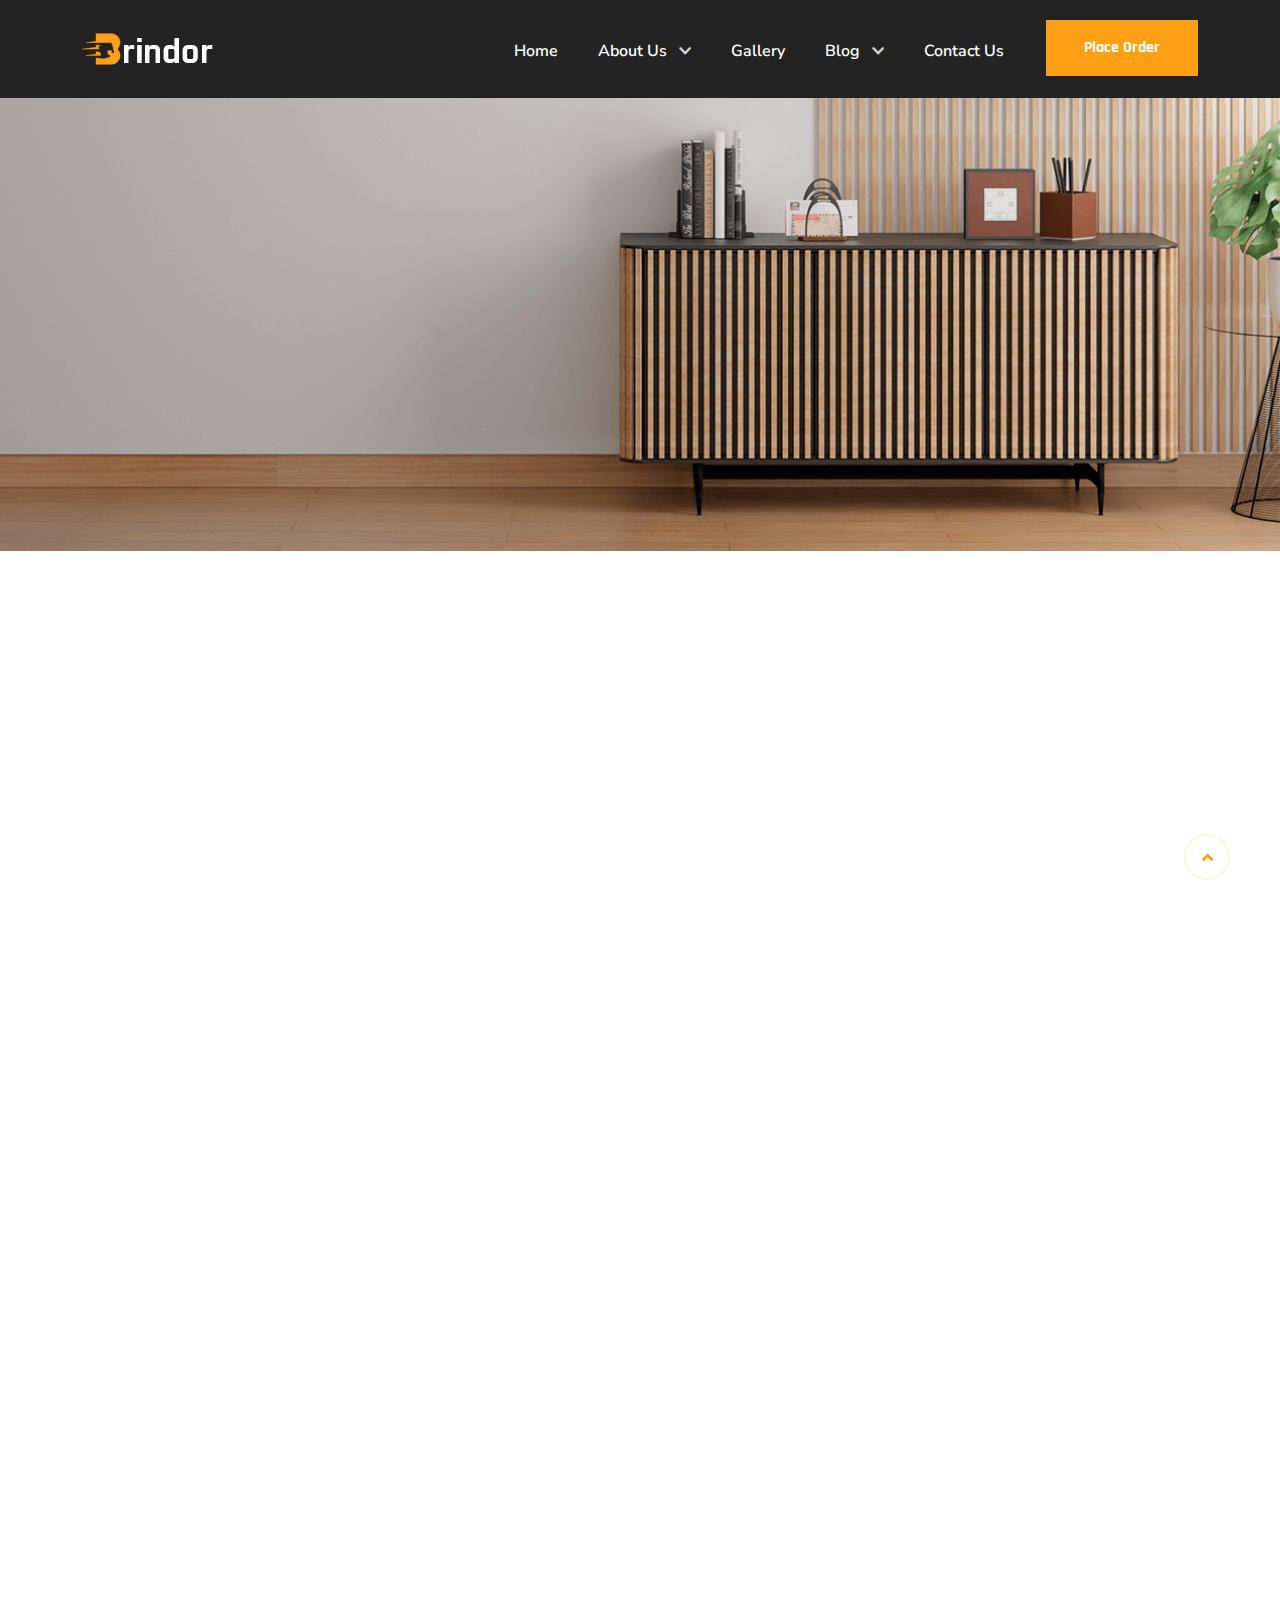
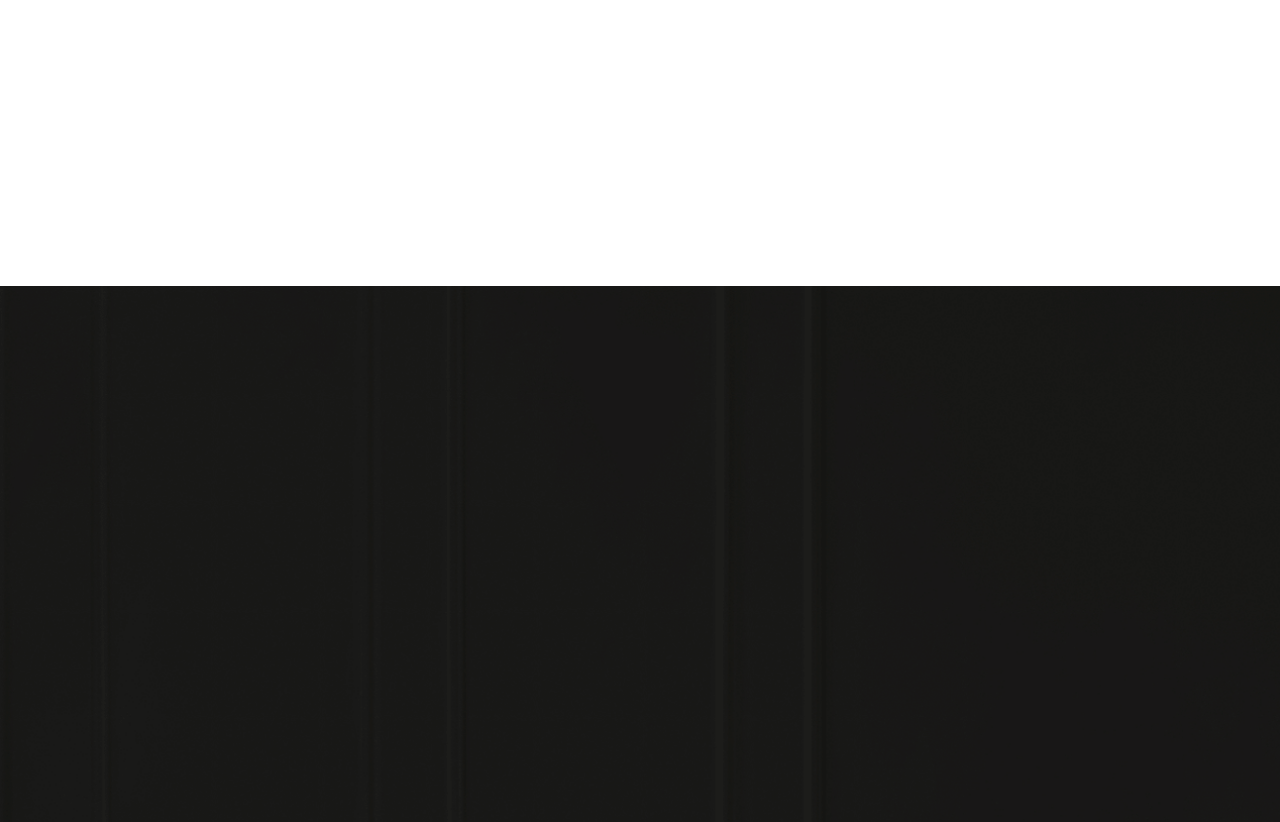
<file: contact.html>
<!DOCTYPE HTML>
<html lang="en-US">

<head>
	<meta charset="UTF-8">
	<meta http-equiv="x-ua-compatible" content="ie=edge">
	<title>Flooring Company HTML5 Template</title>
	<meta name="description" content="">
	<meta name="viewport" content="width=device-width, initial-scale=1">
	<!-- Favicon -->
	<link rel="icon" type="image/png" sizes="56x56" href="assets/images/fav-icon/icon.png">
	<!-- bootstrap CSS -->
	<link rel="stylesheet" href="assets/css/bootstrap.min.css" type="text/css" media="all">
	<!-- carousel CSS -->
	<link rel="stylesheet" href="assets/css/owl.carousel.min.css" type="text/css" media="all">
	<!-- animate CSS -->
	<!-- font-awesome CSS -->
	<link rel="stylesheet" href="assets/css/all.min.css" type="text/css" media="all">
	<!-- font-flaticon CSS -->
	<link rel="stylesheet" href="assets/css/flaticon.css" type="text/css" media="all">
	<!-- theme-default CSS -->
	<link rel="stylesheet" href="assets/css/theme-default.css" type="text/css" media="all">
	<!-- meanmenu CSS -->
	<link rel="stylesheet" href="assets/css/meanmenu.min.css" type="text/css" media="all">
	<!-- transitions CSS -->
	<link rel="stylesheet" href="assets/css/owl.transitions.css" type="text/css" media="all">
	<!-- venobox CSS -->
	<link rel="stylesheet" href="venobox/venobox.css" type="text/css" media="all">
	<!-- bootstrap icons -->
	<link rel="stylesheet" href="assets/css/bootstrap-icons.css" type="text/css" media="all">
	<!-- scrollcue Style CSS -->
	<link rel="stylesheet" href="assets/css/scrollCue.css" type="text/css" media="all">  
	<!-- Main Style CSS -->
	<link rel="stylesheet" href="assets/css/style.css" type="text/css" media="all">  
	<!-- responsive CSS -->
	<link rel="stylesheet" href="assets/css/responsive.css" type="text/css" media="all">
	<!-- modernizr js -->
	<script src="assets/js/vendor/modernizr-3.5.0.min.js"></script>
	<link href="https://fonts.cdnfonts.com/css/clash-display" rel="stylesheet">
                
                
</head>

<body>

	<!-- loder -->
	<div class="preloader style1">
        <div class="loader">
            <div class="ring"></div>
            <div class="ring"></div>
            <div class="ring"></div>
            <p>brindor...</p>
        </div>
	</div>

	<!--==================================================-->
	<!-- Start brindor Main Menu  -->
	<!--==================================================-->
	<div id="sticky-header" class="brindor_nav_manu">
		<div class="container">
			<div class="row align-items-center">
				<div class="col-lg-2">
					<div class="logo">
						<a class="logo_img" href="index.html" title="brindor">
							<img src="assets/images/header-logo.png" alt="logo">
						</a>
						<a class="main_sticky" href="index.html" title="brindor">
							<img src="assets/images/header-logo.png" alt="logo">
						</a>
					</div>
				</div>
				<div class="col-lg-10">
					<nav class="brindor_menu">
						<ul class="nav_scroll">
							<li><a href="index.html">Home</a></li>
							<li><a href="#">About Us<span><i class="fas fa-chevron-down"></i></span></a>
								<ul class="sub-menu">
									<li><a href="about.html">About</a></li>
									<li><a href="service.html">Service</a></li>
									<li><a href="service-details.html">Service Details</a></li>
									<li><a href="team.html">Team</a></li>
									<li><a href="team-details.html">Team Details</a></li>
									<li><a href="testimonial.html">Testimonial</a></li>
									<li><a href="floor-repair.html">Floor Repair</a></li>
									<li><a href="portfolio.html">Portfolio</a></li>
									<li><a href="portfolio-details.html">Portfolio details</a></li>
									<li><a href="contact.html">Contact</a></li>
								</ul>
							</li>
							<li><a href="gallery.html">Gallery</a></li>
							<li><a href="#">Blog<span><i class="fas fa-chevron-down"></i></span></a>
								<ul class="sub-menu">
									<li><a href="blog.html">Blog Grid</a></li>
									<li><a href="blog-list.html">Blog List</a></li>
									<li><a href="blog-details.html">Blog Details</a></li>
								</ul>
							</li>
							<li><a href="contact.html">Contact Us</a></li>
						</ul>
						<!-- header button -->
						<div class="header-button">
							<a href="index.html">Place Order</a>
						</div>
					</nav>
				</div>
			</div>
		</div>
	</div>

	<!-- brindor Mobile Menu  -->
	<div class="mobile-menu-area sticky d-sm-block d-md-block d-lg-none ">
		<div class="mobile-menu">
			<nav class="brindor_menu">
				<ul class="nav_scroll">
					<li><a href="index.html">Home</a></li>
					<li><a href="#">About Us<span><i class="fas fa-chevron-down"></i></span></a>
						<ul class="sub-menu">
							<li><a href="about.html">About</a></li>
							<li><a href="service.html">Service</a></li>
							<li><a href="service-details.html">Service Details</a></li>
							<li><a href="team.html">Team</a></li>
							<li><a href="team-details.html">Team Details</a></li>
							<li><a href="testimonial.html">Testimonial</a></li>
							<li><a href="floor-repair.html">Floor Repair</a></li>
							<li><a href="portfolio.html">Portfolio</a></li>
							<li><a href="portfolio-details.html">Portfolio details</a></li>
							<li><a href="contact.html">Contact</a></li>
						</ul>
					</li>
					<li><a href="gallery.html">Gallery</a></li>
					<li><a href="#">Blog<span><i class="fas fa-chevron-down"></i></span></a>
						<ul class="sub-menu">
							<li><a href="blog.html">Blog Grid</a></li>
							<li><a href="blog-list.html">Blog List</a></li>
							<li><a href="blog-details.html">Blog Details</a></li>
						</ul>
					</li>
					<li><a href="contact.html">Contact Us</a></li>
				</ul>
			</nav>
		</div>
	</div>
	<!--==================================================-->
	<!-- End brindor Main Menu  -->
	<!--==================================================-->




	<!--==================================================-->
	<!-- Start brindor breadcumb-area  -->
	<!--==================================================-->
	<div class="breadcumb-area" data-cues="zoomIn">
		<div class="container">
			<div class="row">
				<div class="col-lg-12">
					<div class="breadcumb-content">
						<div class="breadcumb-title">
							<h1>Contact</h1>
						</div>
						<div class="breadcumb-content-menu">
							<ul>
								<li><a href="index.html">Home</a></li>
								<li>/</li>
								<li><span>contact</span></li>
							</ul>
						</div>
					</div>
				</div>
			</div>
		</div>
	</div>
	<!--==================================================-->
	<!-- End brindor breadcumb-area -->
	<!--==================================================-->




	

	<!--==================================================-->
	<!-- start brindor contact Area -->
	<!--==================================================-->
	<div class="contact-area">
		<div class="container">
			<div class="row">
				<div class="col-lg-6"  data-cues="zoomIn">
					<div class="contact-thumb">
						<img src="assets/images/resource/contact-thumb.png" alt="img">
					</div>
				</div>
				<div class="col-lg-6"  data-cues="zoomIn">
					<div class="contact-form-content">
						<div class="brindor-section-title text-left">
							<h5>Appointment</h5>
							<h1>Aet a free Quote</h1>
						</div>
						<form action="https://formspree.io/f/myyleorq" method="POST" id="dreamit-form">
							<div class="row form">
								<div class="col-lg-6">
									<div class="form-box">
										<input type="text" name="Name" placeholder="Your Name" required="">
									</div>
								</div>
								<div class="col-lg-6">
									<div class="form-box">
										<input type="email" name="Email" placeholder="Email" required="">
									</div>
								</div>
								<div class="col-lg-6">
									<div class="form-box">
										<input type="text" name="Phone" placeholder="Phone Number" required="">
									</div>
								</div>
								<div class="col-lg-6">
									<div class="form-box">
										<input type="text" name="project" placeholder="Project Scope" required="">
									</div>
								</div>
								<div class="col-lg-12">
									<div class="form-box">
										<textarea name="massage" id="massage" cols="30" rows="10" placeholder="Write Your Message"></textarea>
									</div>
								</div>
								<div class="col-lg-12">
									<div class="submit-button">
										<button type="submit">Send Now</button>
									</div>
								</div>
							</div>
						</form>
					</div>
				</div>
			</div>
		</div>
	</div>

	<!--==================================================-->
	<!-- End brindor contact Area -->
	<!--==================================================-->




	<!--==================================================-->
	<!-- start brindor google Area -->
	<!--==================================================-->
	<div class="google-map-area"  data-cues="zoomIn">
		<div class="container-fulid">
			<div class="row">
				<div class="col-md-12">
					<div class="google-maps">
						<iframe src="https://www.google.com/maps/embed?pb=!1m18!1m12!1m3!1d3648.412175455049!2d90.39710567608843!3d23.8749986839801!2m3!1f0!2f0!3f0!3m2!1i1024!2i768!4f13.1!3m3!1m2!1s0x3755c583734d8a25%3A0x43e08ed10e776c4!2sWebcoder-IT%20Institute!5e0!3m2!1sen!2sbd!4v1701846579569!5m2!1sen!2sbd" width="600" height="450" style="border:0;" allowfullscreen="" loading="lazy" referrerpolicy="no-referrer-when-downgrade"></iframe>
					</div>
				</div>
			</div>
		</div>
	</div>
	<!--==================================================-->
	<!-- End brindor google Area -->
	<!--==================================================-->





	<!--==================================================-->
	<!-- Start brindor Footer section -->
	<!--==================================================-->
	<footer class="footer-section" data-cues="zoomIn">
		<div class="container">
			<div class="row align-items-center">
				<div class="col-lg-3 col-md-6">
					<div class="footer-logo">
						<a href="index.html"><img src="assets/images/header-logo.png" alt="logo"></a>
					</div>
					<div class="footer-desc">
						<p>We offer commercial and domestic floor
							ing at great prices. Contact us today for
							a free estimate we offer our Eminent is 
							sedau eiusmod aenim.</p>
					</div>
					<div class="footer-social">
						<ul>
							<li><a href="#"><i class="fab fa-twitter"></i></a></li>
							<li><a href="#"><i class="fab fa-facebook-f"></i></a></li>
							<li><a href="#"><i class="fab fa-dribbble"></i></a></li>
							<li><a href="#"><i class="fab fa-pinterest-p"></i></a></li>
						</ul>
					</div>
				</div>
				<div class="col-lg-3 col-md-6">
					<div class="footer-link">
						<div class="footer-link-title">
							<h6><a href="#">Services</a></h6>
						</div>
						<ul>
							<li><a href="index.html"><i class="fas fa-chevron-right"></i>Flooring</a></li>
							<li><a href="index.html"><i class="fas fa-chevron-right"></i>Wood Floor</a></li>
							<li><a href="index.html"><i class="fas fa-chevron-right"></i>Woodhard</a></li>
							<li><a href="index.html"><i class="fas fa-chevron-right"></i>Tiles setup</a></li>
							<li><a href="index.html"><i class="fas fa-chevron-right"></i>Carpet Setup</a></li>
						</ul>
					</div>
				</div>
				<div class="col-lg-3 col-md-6">
					<div class="footer-link">
						<div class="footer-link-title">
							<h6><a href="#">Quick Links</a></h6>
						</div>
						<ul>
							<li><a href="index.html"><i class="fas fa-chevron-right"></i>Contact us</a></li>
							<li><a href="index.html"><i class="fas fa-chevron-right"></i>Member</a></li>
							<li><a href="index.html"><i class="fas fa-chevron-right"></i>Our Project</a></li>
							<li><a href="index.html"><i class="fas fa-chevron-right"></i>About Company</a></li>
							<li><a href="index.html"><i class="fas fa-chevron-right"></i>News Update</a></li>
						</ul>
					</div>
				</div>
				<div class="col-lg-3 col-md-6">
					<div class="footer-galary">
						<div class="footer-galary-title">
							<h6><a href="#">Instagram</a></h6>
						</div>
						<ul>
						<li><a href="gallery.html"><img src="assets/images/resource/footer-img.png" alt="thumb"></a></li>
						<li><a href="gallery.html"><img src="assets/images/resource/footer-img2.png" alt="thumb"></a></li>
						<li><a href="gallery.html"><img src="assets/images/resource/footer-img3.png" alt="thumb"></a></li>
						<li><a href="gallery.html"><img src="assets/images/resource/footer-img4.png" alt="thumb"></a></li>
							<li><a href="gallery.html"><img src="assets/images/resource/footer-img5.png" alt="thumb"></a></li>
							<li><a href="gallery.html"><img src="assets/images/resource/footer-img6.png" alt="thumb"></a></li>
						</ul>
					</div>
				</div>
				<div class="row footer-bottom">
					<div class="col-lg-6 col-md-6">
						<div class="footer-bottom-left">
							<p>© 2023  All Rights Reserved Erindor</p>
						</div>
					</div>
					<div class="col-lg-6 col-md-6">
						<div class="footer-bottom-right">
							<div class="footer-right-content">
								<ul>
									<li><a href="index.html">About Site</a></li>
									<li>/</li>
									<li><a href="index.html">Careers</a></li>
									<li>/</li>
									<li><a href="index.html">Privacy Policy</a></li>
								</ul>
							</div>
						</div>
					</div>
				</div>
			</div>
		</div>
	</footer>
	<!--==================================================-->
	<!-- END brindor Footer Area -->
	<!--==================================================-->




	<!--==================================================-->
	<!-- Start scrollup section Section -->
	<!--==================================================-->
		<div class="prgoress_indicator active-progress">
			<svg class="progress-circle svg-content" width="100%" height="100%" viewBox="-1 -1 102 102">
				<path d="M50,1 a49,49 0 0,1 0,98 a49,49 0 0,1 0,-98" style="transition: stroke-dashoffset 10ms linear 0s; stroke-dasharray: 307.919, 307.919; stroke-dashoffset: 270.456;"></path>
			</svg>
		</div>
	<!--==================================================-->
	<!-- End scrollup section Section -->
	<!--==================================================-->





	<script src="assets/js/vendor/jquery-3.6.2.min.js"></script>

	<script src="assets/js/popper.min.js"></script>

	<script src="assets/js/bootstrap.min.js"></script>

	<script src="assets/js/owl.carousel.min.js"></script>

	<script src="assets/js/jquery.counterup.min.js"></script>

	<script src="assets/js/waypoints.min.js"></script>

	<script src="assets/js/imagesloaded.pkgd.min.js"></script>

	<script src="venobox/venobox.js"></script>

	<script src="venobox/venobox.min.js"></script>

	<script src="assets/js/isotope.pkgd.min.js"></script>

	<script src="assets/js/jquery.meanmenu.js"></script>

	<script src="assets/js/jquery.scrollUp.js"></script>

	<script src="assets/js/jquery.barfiller.js"></script>

	<script src="assets/js/scrollCue.min.js"></script>

	<script src="assets/js/theme.js"></script>
</body>

</html>
</file>
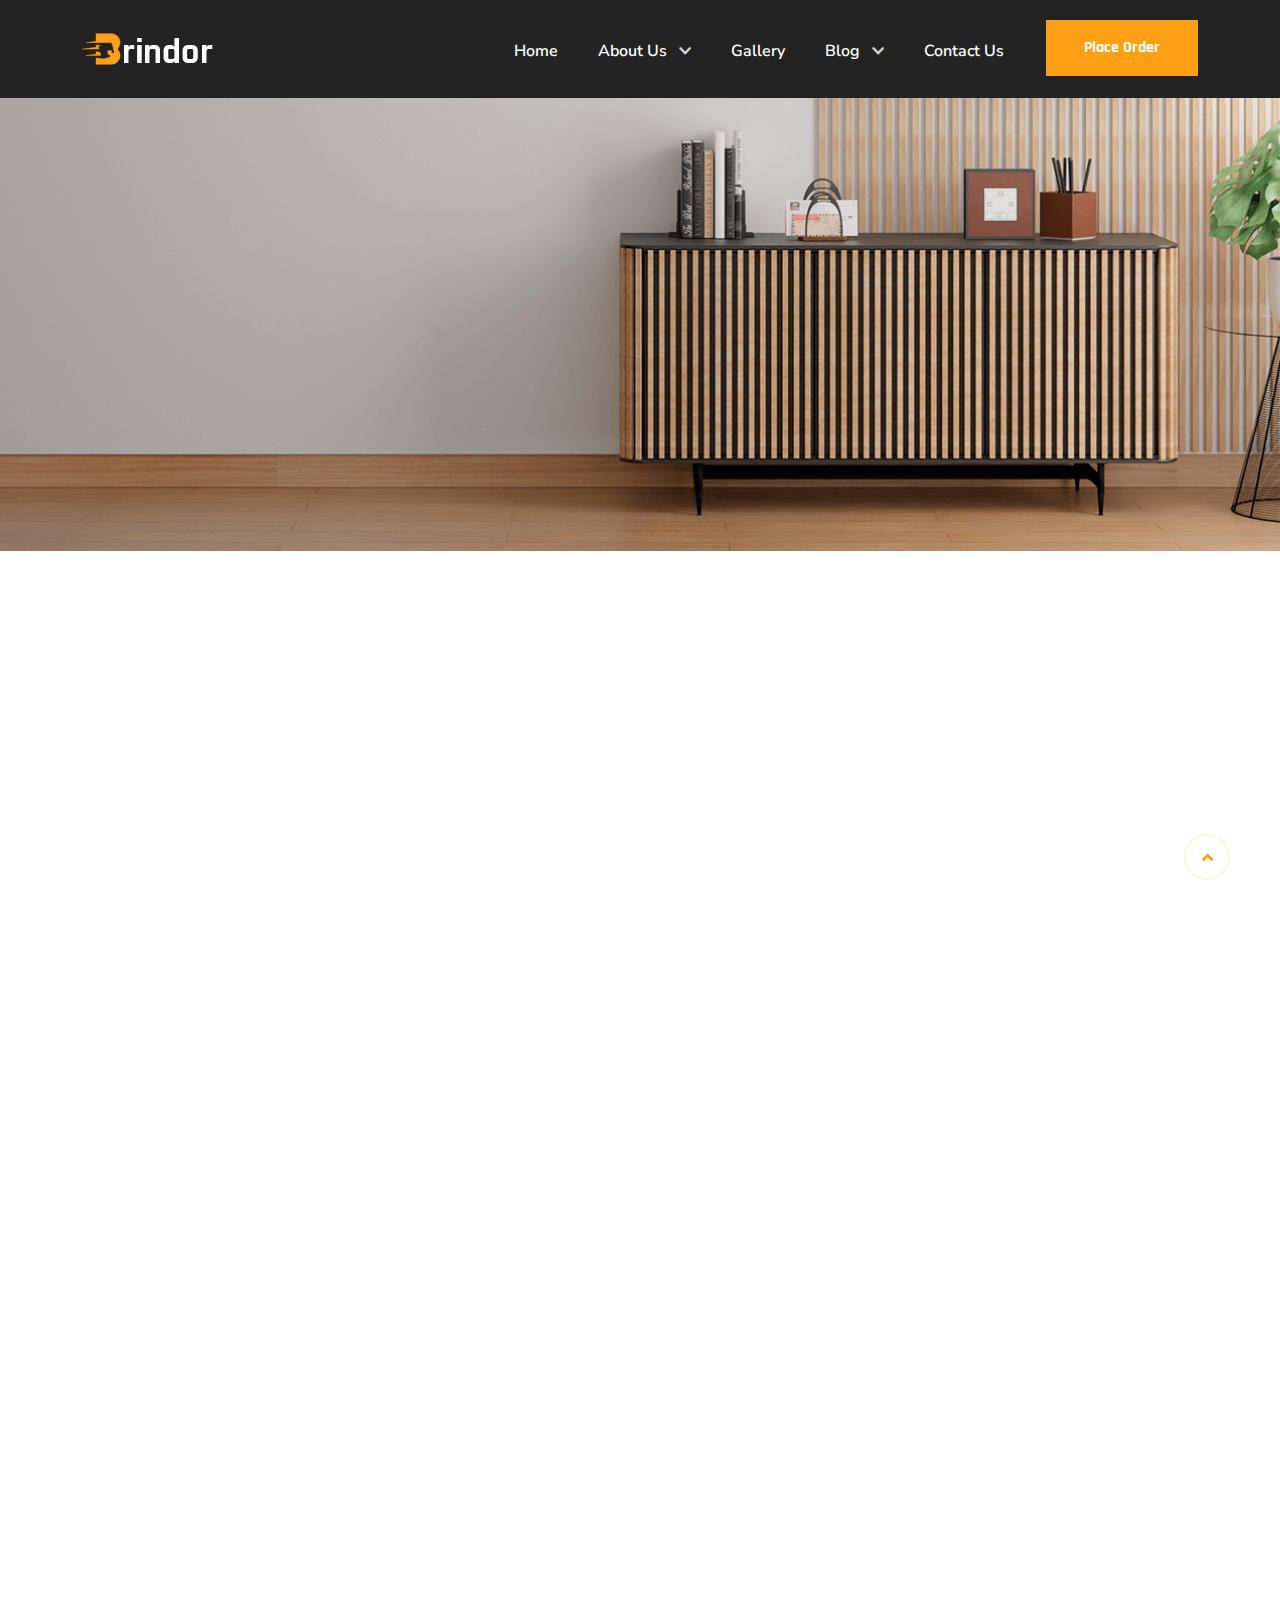
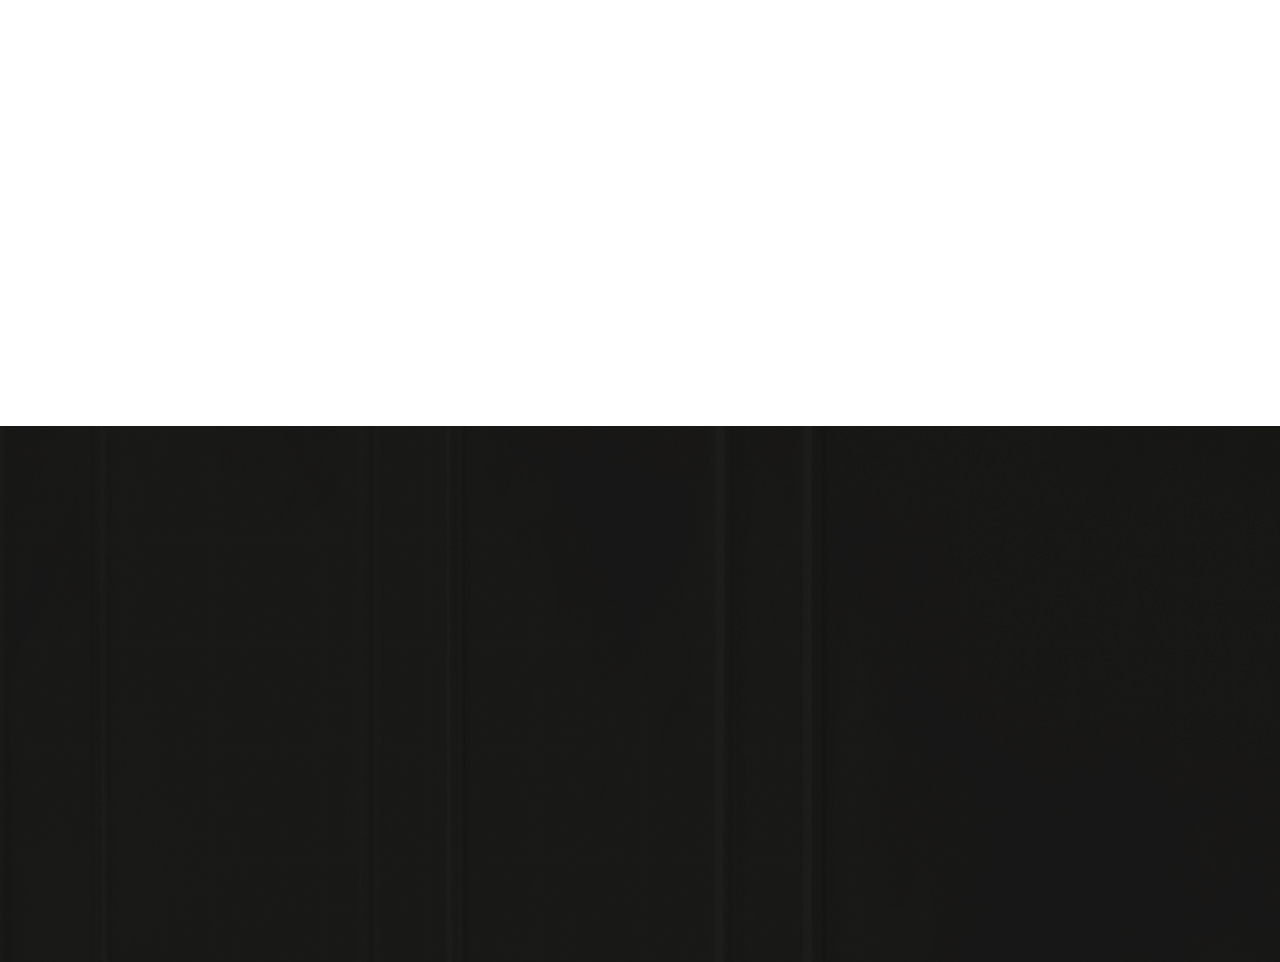
<file: floor-repair.html>
<!DOCTYPE HTML>
<html lang="en-US">

<head>
	<meta charset="UTF-8">
	<meta http-equiv="x-ua-compatible" content="ie=edge">
	<title>Flooring Company HTML5 Template</title>
	<meta name="description" content="">
	<meta name="viewport" content="width=device-width, initial-scale=1">
	<!-- Favicon -->
	<link rel="icon" type="image/png" sizes="56x56" href="assets/images/fav-icon/icon.png">
	<!-- bootstrap CSS -->
	<link rel="stylesheet" href="assets/css/bootstrap.min.css" type="text/css" media="all">
	<!-- carousel CSS -->
	<link rel="stylesheet" href="assets/css/owl.carousel.min.css" type="text/css" media="all">
	<!-- animate CSS -->
	<!-- font-awesome CSS -->
	<link rel="stylesheet" href="assets/css/all.min.css" type="text/css" media="all">
	<!-- font-flaticon CSS -->
	<link rel="stylesheet" href="assets/css/flaticon.css" type="text/css" media="all">
	<!-- theme-default CSS -->
	<link rel="stylesheet" href="assets/css/theme-default.css" type="text/css" media="all">
	<!-- meanmenu CSS -->
	<link rel="stylesheet" href="assets/css/meanmenu.min.css" type="text/css" media="all">
	<!-- transitions CSS -->
	<link rel="stylesheet" href="assets/css/owl.transitions.css" type="text/css" media="all">
	<!-- venobox CSS -->
	<link rel="stylesheet" href="venobox/venobox.css" type="text/css" media="all">
	<!-- bootstrap icons -->
	<link rel="stylesheet" href="assets/css/bootstrap-icons.css" type="text/css" media="all">
	<!-- scrollcue Style CSS -->
	<link rel="stylesheet" href="assets/css/scrollCue.css" type="text/css" media="all">  
	<!-- Main Style CSS -->
	<link rel="stylesheet" href="assets/css/style.css" type="text/css" media="all">  
	<!-- responsive CSS -->
	<link rel="stylesheet" href="assets/css/responsive.css" type="text/css" media="all">
	<!-- modernizr js -->
	<script src="assets/js/vendor/modernizr-3.5.0.min.js"></script>
	<link href="https://fonts.cdnfonts.com/css/clash-display" rel="stylesheet">
                
                
</head>

<body>

	<!-- loder -->
	<div class="preloader style1">
        <div class="loader">
            <div class="ring"></div>
            <div class="ring"></div>
            <div class="ring"></div>
            <p>brindor...</p>
        </div>
	</div>
	<!--==================================================-->
	<!-- Start brindor Main Menu  -->
	<!--==================================================-->
	<div id="sticky-header" class="brindor_nav_manu">
		<div class="container">
			<div class="row align-items-center">
				<div class="col-lg-2">
					<div class="logo">
						<a class="logo_img" href="index.html" title="brindor">
							<img src="assets/images/header-logo.png" alt="logo">
						</a>
						<a class="main_sticky" href="index.html" title="brindor">
							<img src="assets/images/header-logo.png" alt="logo">
						</a>
					</div>
				</div>
				<div class="col-lg-10">
					<nav class="brindor_menu">
						<ul class="nav_scroll">
							<li><a href="index.html">Home</a></li>
							<li><a href="#">About Us<span><i class="fas fa-chevron-down"></i></span></a>
								<ul class="sub-menu">
									<li><a href="about.html">About</a></li>
									<li><a href="service.html">Service</a></li>
									<li><a href="service-details.html">Service Details</a></li>
									<li><a href="team.html">Team</a></li>
									<li><a href="team-details.html">Team Details</a></li>
									<li><a href="testimonial.html">Testimonial</a></li>
									<li><a href="floor-repair.html">Floor Repair</a></li>
									<li><a href="portfolio.html">Portfolio</a></li>
									<li><a href="portfolio-details.html">Portfolio details</a></li>
									<li><a href="contact.html">Contact</a></li>
								</ul>
							</li>
							<li><a href="gallery.html">Gallery</a></li>
							<li><a href="#">Blog<span><i class="fas fa-chevron-down"></i></span></a>
								<ul class="sub-menu">
									<li><a href="blog.html">Blog Grid</a></li>
									<li><a href="blog-list.html">Blog List</a></li>
									<li><a href="blog-details.html">Blog Details</a></li>
								</ul>
							</li>
							<li><a href="contact.html">Contact Us</a></li>
						</ul>
						<!-- header button -->
						<div class="header-button">
							<a href="index.html">Place Order</a>
						</div>
					</nav>
				</div>
			</div>
		</div>
	</div>

	<!-- brindor Mobile Menu  -->
	<div class="mobile-menu-area sticky d-sm-block d-md-block d-lg-none ">
		<div class="mobile-menu">
			<nav class="brindor_menu">
				<ul class="nav_scroll">
					<li><a href="index.html">Home</a></li>
					<li><a href="#">About Us<span><i class="fas fa-chevron-down"></i></span></a>
						<ul class="sub-menu">
							<li><a href="about.html">About</a></li>
							<li><a href="service.html">Service</a></li>
							<li><a href="service-details.html">Service Details</a></li>
							<li><a href="team.html">Team</a></li>
							<li><a href="team-details.html">Team Details</a></li>
							<li><a href="testimonial.html">Testimonial</a></li>
							<li><a href="floor-repair.html">Floor Repair</a></li>
							<li><a href="portfolio.html">Portfolio</a></li>
							<li><a href="portfolio-details.html">Portfolio details</a></li>
							<li><a href="contact.html">Contact</a></li>
						</ul>
					</li>
					<li><a href="gallery.html">Gallery</a></li>
					<li><a href="#">Blog<span><i class="fas fa-chevron-down"></i></span></a>
						<ul class="sub-menu">
							<li><a href="blog.html">Blog Grid</a></li>
							<li><a href="blog-list.html">Blog List</a></li>
							<li><a href="blog-details.html">Blog Details</a></li>
						</ul>
					</li>
					<li><a href="contact.html">Contact Us</a></li>
				</ul>
			</nav>
		</div>
	</div>
	<!--==================================================-->
	<!-- End brindor Main Menu  -->
	<!--==================================================-->




	<!--==================================================-->
	<!-- Start brindor breadcumb-area  -->
	<!--==================================================-->
	<div class="breadcumb-area" data-cues="zoomIn">
		<div class="container">
			<div class="row">
				<div class="col-lg-12">
					<div class="breadcumb-content">
						<div class="breadcumb-title">
							<h1>Floor Repair</h1>
						</div>
						<div class="breadcumb-content-menu">
							<ul>
								<li><a href="index.html">Home</a></li>
								<li>/</li>
								<li><span>Floor Repair</span></li>
							</ul>
						</div>
					</div>
				</div>
			</div>
		</div>
	</div>
	<!--==================================================-->
	<!-- End brindor breadcumb-area -->
	<!--==================================================-->



	<!--==================================================-->
	<!--start brindor sidebar-page-repair-->
	<!--==================================================-->
	<div class="sidebar-page-repair"  data-cues="zoomIn">
    	<div class="container">
        	<div class="row clearfix">
                <!--Sidebar Side-->
                <div class="sidebar-side col-lg-4 col-md-6">
                	<aside class="sidebar default-sidebar with-padding">
                        <!-- Sidebar Category -->
                        <div class="sidebar-widget sidebar-category">
                            <ul class="list">
                                <li><a href="floor-repair.html">Refinishing Floor</a></li>
                                <li class="current"><a href="services-single.html">Custom Design</a></li>
                                <li><a href="floor-repair.html">Floor Repair</a></li>
                                <li><a href="floor-repair.html">Wooden Straircase</a></li>
                                <li><a href="floor-repair.html">Tiles Flooring</a></li>
                                <li><a href="floor-repair.html">Floor Paving</a></li>
                            </ul>
                        </div>
                        <!-- Sidebar Business -->
                        <div class="sidebar-widget business-widget">
                        	<div class="inner-box">
                            	<h3>Let Your Business to <br> Meet The World!</h3>
                                <div class="text">On the other hand, we denounce with righteous indignation and dislike men who are so ensue.</div>
                                <a href="floor-repair.html" class="more-info">More Info &nbsp; <span class="fas fa-long-arrow-alt-right"></span></a>
                            </div>
                        </div>
                        <!-- Sidebar brochure-->
                        <div class="sidebar-widget sidebar-brochure">
                        	<a class="brochure" href="floor-repair.html">Download Brochures<span class="icon fas fa-file-pdf"></span></a>
                            <a class="brochure" href="floor-repair.html">Download History<span class="icon fas fa-file-pdf"></span></a>
                        </div>
                    </aside>
                </div>
                <!--Content Side-->
                <div class="content-side col-lg-8 col-md-6">
					<!--Services Single-->
                    <div class="service-single">
						<div class="inner-box">
                        	<div class="image">
                            	<img src="assets/images/resource/service-repair-img.png" alt="img">
                            </div>
                            <div class="lower-content">
                            	<h3>Custom Design</h3>
                                <div class="text">
                                	<p>World flooring offers a team of true professional floor installers serving the world and community. Our craftsmen floor installation experts will help transform the look and atmosphere of your home or office to make it really stand out. We understand that the right floor creates a foundation for the whole interior and we strive to create genuine hardwood flooring masterpieces, anything from hardwood flooring to engineered and laminate. Depending on your specific needs, budget and installation area, our expert flooring consultants will help you choose the type of flooring and installation technique that will best suite your space</p>
                                    <p>We take special care to keep your home clean and safe during the flooring installation process. We cover sensitive areas with plastic, and sanding tools are equipped with an automatic dust collection system. We also take every precaution to create an Eco-friendly work environment, by using non-toxic odorless, staining and lacquering materials.</p>
                                    <div class="row clearfix">
                                    	<div class="col-lg-6">
                                        	<div class="image">
                                            	<img src="assets/images/resource/service-repair2.png" alt="img">
                                            </div>
                                        </div>
                                        <div class="col-lg-6">
                                        	<p>We take special care to keep your home clean and safe during the flooring installation process. We cover sensitive areas with plastic, and sanding tools are equipped with an automatic dust collection system. We also take every precaution to create an Eco-friendly work environment, by using non-toxic odorless, staining and lacquering materials. We take special care to keep your home clean and safe during the We take special care to keep your home clean and safe.</p>
                                        </div>
                                    </div>
                                    <h4 class="floor">Floor Design</h4>
                                    <p>We take special care to keep your home clean and safe during the flooring installation process. We cover sensitive areas with plastic, and sanding tools are equipped.</p>
                                </div>
                            </div>
                        </div>
                    </div>
                </div>
            </div>
        </div>
    </div>
	<!--==================================================-->
	<!--End brindor sidebar-page-repair-->
	<!--==================================================-->




	<!--==================================================-->
	<!-- Start brindor Footer section -->
	<!--==================================================-->
	<footer class="footer-section" data-cues="zoomIn">
		<div class="container">
			<div class="row align-items-center">
				<div class="col-lg-3 col-md-6">
					<div class="footer-logo">
						<a href="index.html"><img src="assets/images/header-logo.png" alt="logo"></a>
					</div>
					<div class="footer-desc">
						<p>We offer commercial and domestic floor
							ing at great prices. Contact us today for
							a free estimate we offer our Eminent is 
							sedau eiusmod aenim.</p>
					</div>
					<div class="footer-social">
						<ul>
							<li><a href="#"><i class="fab fa-twitter"></i></a></li>
							<li><a href="#"><i class="fab fa-facebook-f"></i></a></li>
							<li><a href="#"><i class="fab fa-dribbble"></i></a></li>
							<li><a href="#"><i class="fab fa-pinterest-p"></i></a></li>
						</ul>
					</div>
				</div>
				<div class="col-lg-3 col-md-6">
					<div class="footer-link">
						<div class="footer-link-title">
							<h6><a href="#">Services</a></h6>
						</div>
						<ul>
							<li><a href="index.html"><i class="fas fa-chevron-right"></i>Flooring</a></li>
							<li><a href="index.html"><i class="fas fa-chevron-right"></i>Wood Floor</a></li>
							<li><a href="index.html"><i class="fas fa-chevron-right"></i>Woodhard</a></li>
							<li><a href="index.html"><i class="fas fa-chevron-right"></i>Tiles setup</a></li>
							<li><a href="index.html"><i class="fas fa-chevron-right"></i>Carpet Setup</a></li>
						</ul>
					</div>
				</div>
				<div class="col-lg-3 col-md-6">
					<div class="footer-link">
						<div class="footer-link-title">
							<h6><a href="#">Quick Links</a></h6>
						</div>
						<ul>
							<li><a href="index.html"><i class="fas fa-chevron-right"></i>Contact us</a></li>
							<li><a href="index.html"><i class="fas fa-chevron-right"></i>Member</a></li>
							<li><a href="index.html"><i class="fas fa-chevron-right"></i>Our Project</a></li>
							<li><a href="index.html"><i class="fas fa-chevron-right"></i>About Company</a></li>
							<li><a href="index.html"><i class="fas fa-chevron-right"></i>News Update</a></li>
						</ul>
					</div>
				</div>
				<div class="col-lg-3 col-md-6">
					<div class="footer-galary">
						<div class="footer-galary-title">
							<h6><a href="#">Instagram</a></h6>
						</div>
						<ul>
						<li><a href="gallery.html"><img src="assets/images/resource/footer-img.png" alt="thumb"></a></li>
						<li><a href="gallery.html"><img src="assets/images/resource/footer-img2.png" alt="thumb"></a></li>
						<li><a href="gallery.html"><img src="assets/images/resource/footer-img3.png" alt="thumb"></a></li>
						<li><a href="gallery.html"><img src="assets/images/resource/footer-img4.png" alt="thumb"></a></li>
							<li><a href="gallery.html"><img src="assets/images/resource/footer-img5.png" alt="thumb"></a></li>
							<li><a href="gallery.html"><img src="assets/images/resource/footer-img6.png" alt="thumb"></a></li>
						</ul>
					</div>
				</div>
				<div class="row footer-bottom">
					<div class="col-lg-6 col-md-6">
						<div class="footer-bottom-left">
							<p>© 2023  All Rights Reserved Erindor</p>
						</div>
					</div>
					<div class="col-lg-6 col-md-6">
						<div class="footer-bottom-right">
							<div class="footer-right-content">
								<ul>
									<li><a href="index.html">About Site</a></li>
									<li>/</li>
									<li><a href="index.html">Careers</a></li>
									<li>/</li>
									<li><a href="index.html">Privacy Policy</a></li>
								</ul>
							</div>
						</div>
					</div>
				</div>
			</div>
		</div>
	</footer>
	<!--==================================================-->
	<!-- END brindor Footer Area -->
	<!--==================================================-->




	<!--==================================================-->
	<!-- Start scrollup section Section -->
	<!--==================================================-->
		<div class="prgoress_indicator active-progress">
			<svg class="progress-circle svg-content" width="100%" height="100%" viewBox="-1 -1 102 102">
				<path d="M50,1 a49,49 0 0,1 0,98 a49,49 0 0,1 0,-98" style="transition: stroke-dashoffset 10ms linear 0s; stroke-dasharray: 307.919, 307.919; stroke-dashoffset: 270.456;"></path>
			</svg>
		</div>
	<!--==================================================-->
	<!-- End scrollup section Section -->
	<!--==================================================-->





	<script src="assets/js/vendor/jquery-3.6.2.min.js"></script>

	<script src="assets/js/popper.min.js"></script>

	<script src="assets/js/bootstrap.min.js"></script>

	<script src="assets/js/owl.carousel.min.js"></script>

	<script src="assets/js/jquery.counterup.min.js"></script>

	<script src="assets/js/waypoints.min.js"></script>

	<script src="assets/js/imagesloaded.pkgd.min.js"></script>

	<script src="venobox/venobox.js"></script>

	<script src="venobox/venobox.min.js"></script>

	<script src="assets/js/isotope.pkgd.min.js"></script>

	<script src="assets/js/jquery.meanmenu.js"></script>

	<script src="assets/js/jquery.scrollUp.js"></script>

	<script src="assets/js/jquery.barfiller.js"></script>

	<script src="assets/js/scrollCue.min.js"></script>

	<script src="assets/js/theme.js"></script>
</body>

</html>
</file>
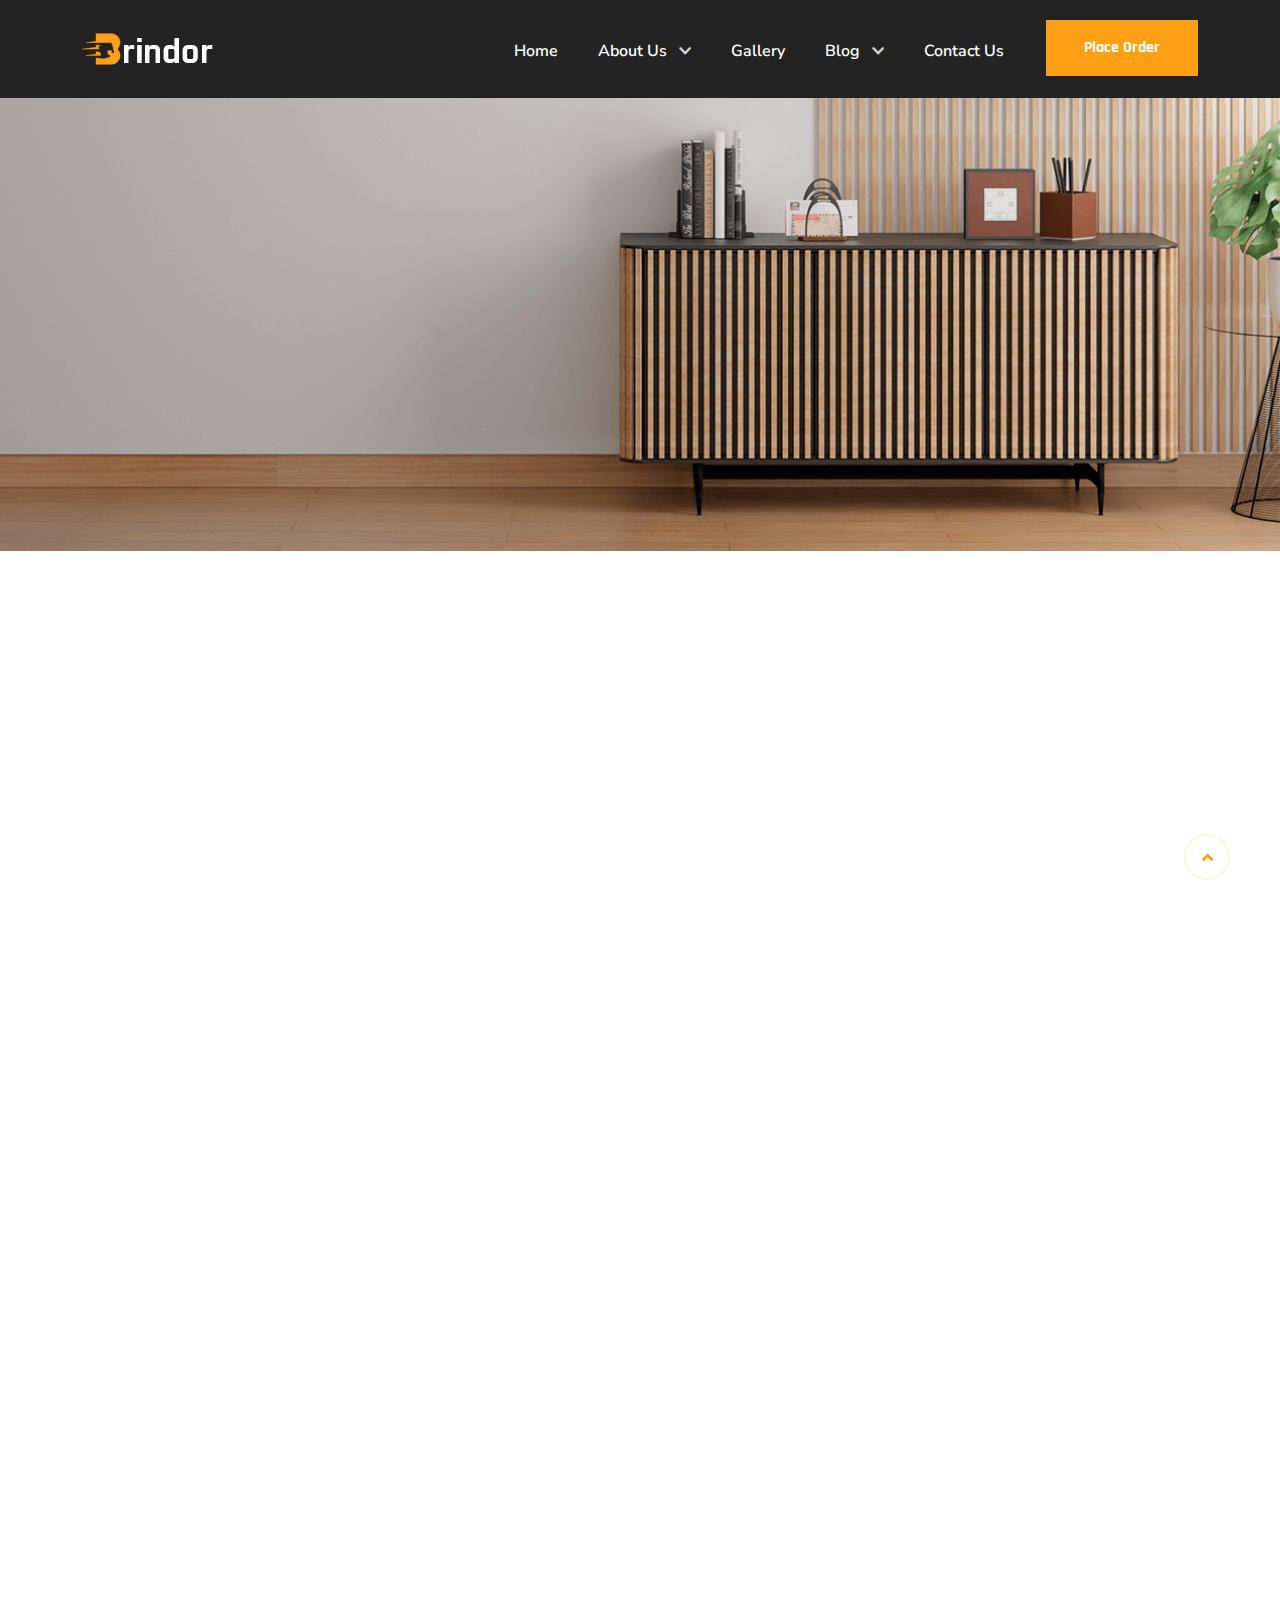
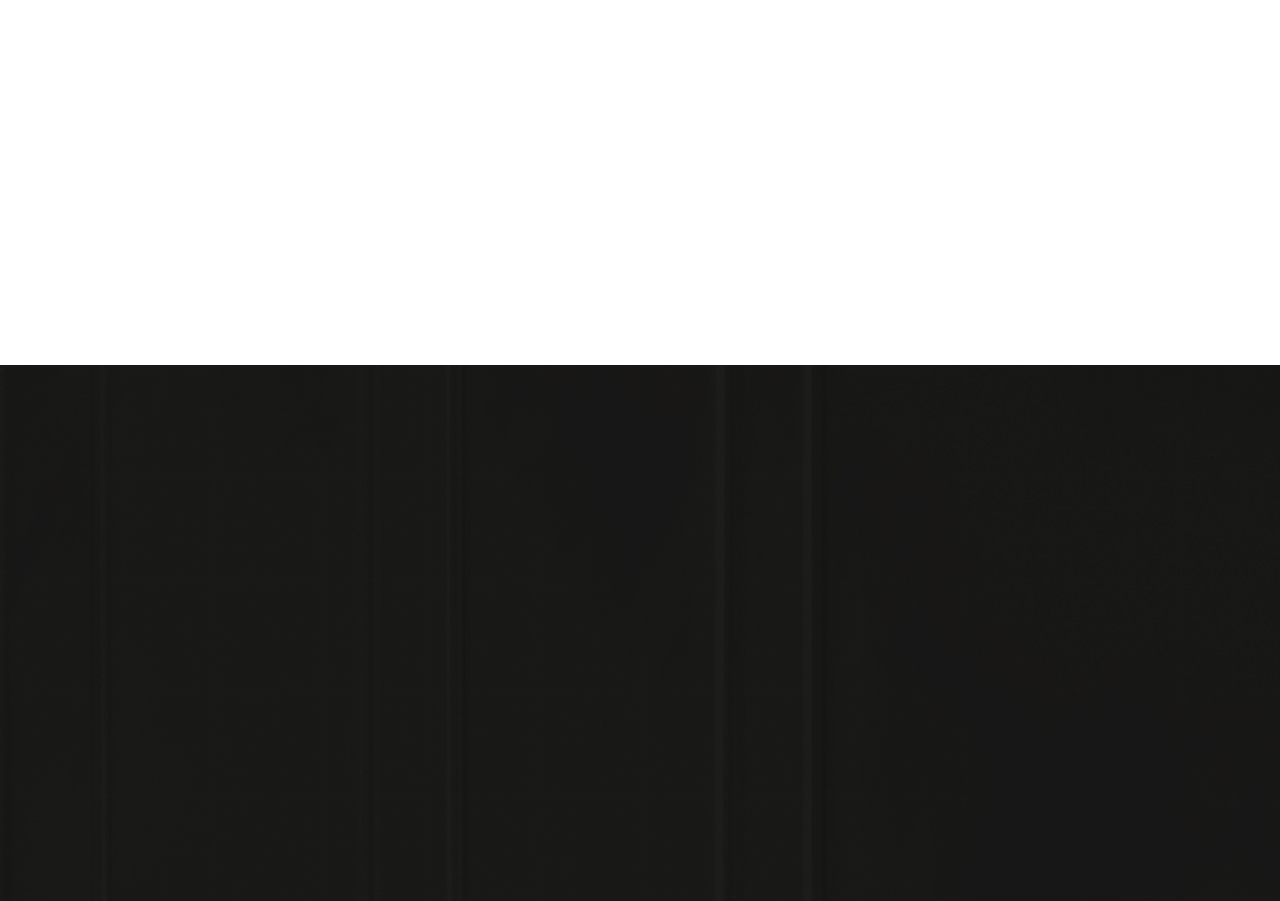
<file: gallery.html>
<!DOCTYPE HTML>
<html lang="en-US">

<head>
	<meta charset="UTF-8">
	<meta http-equiv="x-ua-compatible" content="ie=edge">
	<title>Flooring Company HTML5 Template</title>
	<meta name="description" content="">
	<meta name="viewport" content="width=device-width, initial-scale=1">
	<!-- Favicon -->
	<link rel="icon" type="image/png" sizes="56x56" href="assets/images/fav-icon/icon.png">
	<!-- bootstrap CSS -->
	<link rel="stylesheet" href="assets/css/bootstrap.min.css" type="text/css" media="all">
	<!-- carousel CSS -->
	<link rel="stylesheet" href="assets/css/owl.carousel.min.css" type="text/css" media="all">
	<!-- animate CSS -->
	<!-- font-awesome CSS -->
	<link rel="stylesheet" href="assets/css/all.min.css" type="text/css" media="all">
	<!-- font-flaticon CSS -->
	<link rel="stylesheet" href="assets/css/flaticon.css" type="text/css" media="all">
	<!-- theme-default CSS -->
	<link rel="stylesheet" href="assets/css/theme-default.css" type="text/css" media="all">
	<!-- meanmenu CSS -->
	<link rel="stylesheet" href="assets/css/meanmenu.min.css" type="text/css" media="all">
	<!-- transitions CSS -->
	<link rel="stylesheet" href="assets/css/owl.transitions.css" type="text/css" media="all">
	<!-- venobox CSS -->
	<link rel="stylesheet" href="venobox/venobox.css" type="text/css" media="all">
	<!-- bootstrap icons -->
	<link rel="stylesheet" href="assets/css/bootstrap-icons.css" type="text/css" media="all">
	<!-- scrollcue Style CSS -->
	<link rel="stylesheet" href="assets/css/scrollCue.css" type="text/css" media="all">  
	<!-- Main Style CSS -->
	<link rel="stylesheet" href="assets/css/style.css" type="text/css" media="all">  
	<!-- responsive CSS -->
	<link rel="stylesheet" href="assets/css/responsive.css" type="text/css" media="all">
	<!-- modernizr js -->
	<script src="assets/js/vendor/modernizr-3.5.0.min.js"></script>
	<link href="https://fonts.cdnfonts.com/css/clash-display" rel="stylesheet">
                
                
</head>

<body>

	<!-- loder -->
	<div class="preloader style1">
        <div class="loader">
            <div class="ring"></div>
            <div class="ring"></div>
            <div class="ring"></div>
            <p>brindor...</p>
        </div>
	</div>

	<!--==================================================-->
	<!-- Start brindor Main Menu  -->
	<!--==================================================-->
	<div id="sticky-header" class="brindor_nav_manu">
		<div class="container">
			<div class="row align-items-center">
				<div class="col-lg-2">
					<div class="logo">
						<a class="logo_img" href="index.html" title="brindor">
							<img src="assets/images/header-logo.png" alt="logo">
						</a>
						<a class="main_sticky" href="index.html" title="brindor">
							<img src="assets/images/header-logo.png" alt="logo">
						</a>
					</div>
				</div>
				<div class="col-lg-10">
					<nav class="brindor_menu">
						<ul class="nav_scroll">
							<li><a href="index.html">Home</a></li>
							<li><a href="#">About Us<span><i class="fas fa-chevron-down"></i></span></a>
								<ul class="sub-menu">
									<li><a href="about.html">About</a></li>
									<li><a href="service.html">Service</a></li>
									<li><a href="service-details.html">Service Details</a></li>
									<li><a href="team.html">Team</a></li>
									<li><a href="team-details.html">Team Details</a></li>
									<li><a href="testimonial.html">Testimonial</a></li>
									<li><a href="floor-repair.html">Floor Repair</a></li>
									<li><a href="portfolio.html">Portfolio</a></li>
									<li><a href="portfolio-details.html">Portfolio details</a></li>
									<li><a href="contact.html">Contact</a></li>
								</ul>
							</li>
							<li><a href="gallery.html">Gallery</a></li>
							<li><a href="#">Blog<span><i class="fas fa-chevron-down"></i></span></a>
								<ul class="sub-menu">
									<li><a href="blog.html">Blog Grid</a></li>
									<li><a href="blog-list.html">Blog List</a></li>
									<li><a href="blog-details.html">Blog Details</a></li>
								</ul>
							</li>
							<li><a href="contact.html">Contact Us</a></li>
						</ul>
						<!-- header button -->
						<div class="header-button">
							<a href="index.html">Place Order</a>
						</div>
					</nav>
				</div>
			</div>
		</div>
	</div>

	<!-- brindor Mobile Menu  -->
	<div class="mobile-menu-area sticky d-sm-block d-md-block d-lg-none ">
		<div class="mobile-menu">
			<nav class="brindor_menu">
				<ul class="nav_scroll">
					<li><a href="index.html">Home</a></li>
					<li><a href="#">About Us<span><i class="fas fa-chevron-down"></i></span></a>
						<ul class="sub-menu">
							<li><a href="about.html">About</a></li>
							<li><a href="service.html">Service</a></li>
							<li><a href="service-details.html">Service Details</a></li>
							<li><a href="team.html">Team</a></li>
							<li><a href="team-details.html">Team Details</a></li>
							<li><a href="testimonial.html">Testimonial</a></li>
							<li><a href="floor-repair.html">Floor Repair</a></li>
							<li><a href="portfolio.html">Portfolio</a></li>
							<li><a href="portfolio-details.html">Portfolio details</a></li>
							<li><a href="contact.html">Contact</a></li>
						</ul>
					</li>
					<li><a href="gallery.html">Gallery</a></li>
					<li><a href="#">Blog<span><i class="fas fa-chevron-down"></i></span></a>
						<ul class="sub-menu">
							<li><a href="blog.html">Blog Grid</a></li>
							<li><a href="blog-list.html">Blog List</a></li>
							<li><a href="blog-details.html">Blog Details</a></li>
						</ul>
					</li>
					<li><a href="contact.html">Contact Us</a></li>
				</ul>
			</nav>
		</div>
	</div>
	<!--==================================================-->
	<!-- End brindor Main Menu  -->
	<!--==================================================-->




	<!--==================================================-->
	<!-- Start brindor breadcumb-area  -->
	<!--==================================================-->
	<div class="breadcumb-area" data-cues="zoomIn">
		<div class="container">
			<div class="row">
				<div class="col-lg-12">
					<div class="breadcumb-content">
						<div class="breadcumb-title">
							<h1>Gallery</h1>
						</div>
						<div class="breadcumb-content-menu">
							<ul>
								<li><a href="index.html">Home</a></li>
								<li>/</li>
								<li><span>Gallery</span></li>
							</ul>
						</div>
					</div>
				</div>
			</div>
		</div>
	</div>
	<!--==================================================-->
	<!-- End brindor breadcumb-area -->
	<!--==================================================-->





	<!--==================================================-->
	<!-- Start brindor portfolio Area -->
	<!--==================================================-->
	<div class="portfolio-area" data-cues="zoomIn">
		<div class="container">
			<div class="row case-study-bg">
				<div class="col-lg-12 col-sm-12">
					<div class="case_study_nav">
						<div class="case_study_menu">
							<ul class="menu-filtering">
								<li data-filter="*" class="current_menu_item">All</li>
								<li data-filter=".Ceramic">Ceramic</li>
								<li data-filter=".Hardwood">Hardwood</li>
								<li data-filter=".Laminate">Laminate</li>
								<li data-filter=".Marble">Marble</li>
								<li data-filter=".Flooring">Ok Flooring</li>
							</ul>
						</div>
					</div>
				</div>
			</div>
			<!-- row2 -->
			<div class="row image_load">
				<div class="col-lg-6 col-sm-6 grid-item Ceramic">
					<div class="case-study-single-box wow fadeInLeft animated">
						<div class="case-study-box-inner">
							<div class="case-study-thumb">
								<img src="assets/images/resource/project-thumb.png" alt="img">
							</div>
							<div class="case-study-content-inner">
								<div class="case-study-text">
									<div class="case-study-text-inner">
										<div class="case-study-title">
											<h3><a href="#">Floor Refinish</a></h3><span class="category-item-p">Consider the existing elements in the room: When choos
												consider the existing elements such as furniture, artwork, 
												complement these elements</span>
										</div>
									</div>
								</div>
							</div>
						</div>
					</div>
				</div>
				<div class="col-lg-6 col-sm-6 grid-item Hardwood">
					<div class="row">
						<div class="col-lg-6">
							<div class="case-study-single-box wow fadeInUp animated">
								<div class="case-study-box-inner">
									<div class="case-study-thumb">
										<img src="assets/images/resource/project-thumb2.png" alt="img">
									</div>
									<div class="case-study-content-inner">
										<div class="case-study-text">
											<div class="case-study-text-inner">
												<div class="case-study-title">
													<h3><a href="#">Floor Refinish</a></h3><span class="category-item-p">Consider the existing elements in the room: When choos
														consider the existing elements such as furniture, artwork, 
														complement these elements</span>
												</div>
											</div>
										</div>
									</div>
								</div>
							</div>
						</div>
						<div class="col-lg-6">
							<div class="case-study-single-box">
								<div class="case-study-box-inner">
									<div class="case-study-thumb">
										<img src="assets/images/resource/project-thumb3.png" alt="img">
									</div>
									<div class="case-study-content-inner">
										<div class="case-study-text">
											<div class="case-study-text-inner">
												<div class="case-study-title">
													<h3><a href="#">Floor Refinish</a></h3><span class="category-item-p">Consider the existing elements in the room: When choos
														consider the existing elements such as furniture, artwork, 
														complement these elements</span>
												</div>
											</div>
										</div>
									</div>
								</div>
							</div>
						</div>
					</div>
				</div>
				<div class="col-lg-6 col-sm-6 grid-item Laminate">
					<div class="row">
						<div class="col-lg-6">
							<div class="case-study-single-box">
								<div class="case-study-box-inner">
									<div class="case-study-thumb">
										<img src="assets/images/resource/project-thumb4.png" alt="img">
									</div>
									<div class="case-study-content-inner">
										<div class="case-study-text">
											<div class="case-study-text-inner">
												<div class="case-study-title">
													<h3><a href="#">Floor Refinish</a></h3><span class="category-item-p">Consider the existing elements in the room: When choos
														consider the existing elements such as furniture, artwork, 
														complement these elements</span>
												</div>
											</div>
										</div>
									</div>
								</div>
							</div>
						</div>
						<div class="col-lg-6">
							<div class="case-study-single-box">
								<div class="case-study-box-inner">
									<div class="case-study-thumb">
										<img src="assets/images/resource/project-thumb5.png" alt="img">
									</div>
									<div class="case-study-content-inner">
										<div class="case-study-text">
											<div class="case-study-text-inner">
												<div class="case-study-title">
													<h3><a href="#">Floor Refinish</a></h3><span class="category-item-p">Consider the existing elements in the room: When choos
														consider the existing elements such as furniture, artwork, 
														complement these elements</span>
												</div>
											</div>
										</div>
									</div>
								</div>
							</div>
						</div>
					</div>
				</div>
				<div class="col-lg-6 col-sm-6 grid-item Flooring">
					<div class="case-study-single-box">
						<div class="case-study-box-inner">
							<div class="case-study-thumb">
								<img src="assets/images/resource/project-thumb6.png" alt="img">
							</div>
							<div class="case-study-content-inner">
								<div class="case-study-text">
									<div class="case-study-text-inner">
										<div class="case-study-title">
											<h3><a href="#">Floor Refinish</a></h3><span class="category-item-p">Consider the existing elements in the room: When choos
												consider the existing elements such as furniture, artwork, 
												complement these elements</span>
										</div>
									</div>
								</div>
							</div>
						</div>
					</div>
				</div>
				<div class="col-lg-6 col-sm-6 grid-item Flooring">
					<div class="case-study-single-box">
						<div class="case-study-box-inner">
							<div class="case-study-thumb">
								<img src="assets/images/resource/project-thumb.png" alt="img">
							</div>
							<div class="case-study-content-inner">
								<div class="case-study-text">
									<div class="case-study-text-inner">
										<div class="case-study-title">
											<h3><a href="#">Floor Refinish</a></h3><span class="category-item-p">Consider the existing elements in the room: When choos
												consider the existing elements such as furniture, artwork, 
												complement these elements</span>
										</div>
									</div>
								</div>
							</div>
						</div>
					</div>
				</div>
				<div class="col-lg-6 col-sm-6 grid-item Marble">
					<div class="row">
						<div class="col-lg-6">
							<div class="case-study-single-box">
								<div class="case-study-box-inner">
									<div class="case-study-thumb">
										<img src="assets/images/resource/project-thumb4.png" alt="img">
									</div>
									<div class="case-study-content-inner">
										<div class="case-study-text">
											<div class="case-study-text-inner">
												<div class="case-study-title">
													<h3><a href="#">Floor Refinish</a></h3><span class="category-item-p">Consider the existing elements in the room: When choos
														consider the existing elements such as furniture, artwork, 
														complement these elements</span>
												</div>
											</div>
										</div>
									</div>
								</div>
							</div>
						</div>
						<div class="col-lg-6">
							<div class="case-study-single-box">
								<div class="case-study-box-inner">
									<div class="case-study-thumb">
										<img src="assets/images/resource/project-thumb2.png" alt="img">
									</div>
									<div class="case-study-content-inner">
										<div class="case-study-text">
											<div class="case-study-text-inner">
												<div class="case-study-title">
													<h3><a href="#">Floor Refinish</a></h3><span class="category-item-p">Consider the existing elements in the room: When choos
														consider the existing elements such as furniture, artwork, 
														complement these elements</span>
												</div>
											</div>
										</div>
									</div>
								</div>
							</div>
						</div>
					</div>
				</div>
			</div>
		</div>
	</div>
	<!--==================================================-->
		<!--End brindor  portfolio Area -->
	<!--==================================================-->




	<!--==================================================-->
	<!-- Start brindor Footer section -->
	<!--==================================================-->
	<footer class="footer-section" data-cues="zoomIn">
		<div class="container">
			<div class="row align-items-center">
				<div class="col-lg-3 col-md-6">
					<div class="footer-logo">
						<a href="index.html"><img src="assets/images/header-logo.png" alt="logo"></a>
					</div>
					<div class="footer-desc">
						<p>We offer commercial and domestic floor
							ing at great prices. Contact us today for
							a free estimate we offer our Eminent is 
							sedau eiusmod aenim.</p>
					</div>
					<div class="footer-social">
						<ul>
							<li><a href="#"><i class="fab fa-twitter"></i></a></li>
							<li><a href="#"><i class="fab fa-facebook-f"></i></a></li>
							<li><a href="#"><i class="fab fa-dribbble"></i></a></li>
							<li><a href="#"><i class="fab fa-pinterest-p"></i></a></li>
						</ul>
					</div>
				</div>
				<div class="col-lg-3 col-md-6">
					<div class="footer-link">
						<div class="footer-link-title">
							<h6><a href="#">Services</a></h6>
						</div>
						<ul>
							<li><a href="index.html"><i class="fas fa-chevron-right"></i>Flooring</a></li>
							<li><a href="index.html"><i class="fas fa-chevron-right"></i>Wood Floor</a></li>
							<li><a href="index.html"><i class="fas fa-chevron-right"></i>Woodhard</a></li>
							<li><a href="index.html"><i class="fas fa-chevron-right"></i>Tiles setup</a></li>
							<li><a href="index.html"><i class="fas fa-chevron-right"></i>Carpet Setup</a></li>
						</ul>
					</div>
				</div>
				<div class="col-lg-3 col-md-6">
					<div class="footer-link">
						<div class="footer-link-title">
							<h6><a href="#">Quick Links</a></h6>
						</div>
						<ul>
							<li><a href="index.html"><i class="fas fa-chevron-right"></i>Contact us</a></li>
							<li><a href="index.html"><i class="fas fa-chevron-right"></i>Member</a></li>
							<li><a href="index.html"><i class="fas fa-chevron-right"></i>Our Project</a></li>
							<li><a href="index.html"><i class="fas fa-chevron-right"></i>About Company</a></li>
							<li><a href="index.html"><i class="fas fa-chevron-right"></i>News Update</a></li>
						</ul>
					</div>
				</div>
				<div class="col-lg-3 col-md-6">
					<div class="footer-galary">
						<div class="footer-galary-title">
							<h6><a href="#">Instagram</a></h6>
						</div>
						<ul>
						<li><a href="gallery.html"><img src="assets/images/resource/footer-img.png" alt="thumb"></a></li>
						<li><a href="gallery.html"><img src="assets/images/resource/footer-img2.png" alt="thumb"></a></li>
						<li><a href="gallery.html"><img src="assets/images/resource/footer-img3.png" alt="thumb"></a></li>
						<li><a href="gallery.html"><img src="assets/images/resource/footer-img4.png" alt="thumb"></a></li>
							<li><a href="gallery.html"><img src="assets/images/resource/footer-img5.png" alt="thumb"></a></li>
							<li><a href="gallery.html"><img src="assets/images/resource/footer-img6.png" alt="thumb"></a></li>
						</ul>
					</div>
				</div>
				<div class="row footer-bottom">
					<div class="col-lg-6 col-md-6">
						<div class="footer-bottom-left">
							<p>© 2023  All Rights Reserved Erindor</p>
						</div>
					</div>
					<div class="col-lg-6 col-md-6">
						<div class="footer-bottom-right">
							<div class="footer-right-content">
								<ul>
									<li><a href="index.html">About Site</a></li>
									<li>/</li>
									<li><a href="index.html">Careers</a></li>
									<li>/</li>
									<li><a href="index.html">Privacy Policy</a></li>
								</ul>
							</div>
						</div>
					</div>
				</div>
			</div>
		</div>
	</footer>
	<!--==================================================-->
	<!-- END brindor Footer Area -->
	<!--==================================================-->




	<!--==================================================-->
	<!-- Start scrollup section Section -->
	<!--==================================================-->
		<div class="prgoress_indicator active-progress">
			<svg class="progress-circle svg-content" width="100%" height="100%" viewBox="-1 -1 102 102">
				<path d="M50,1 a49,49 0 0,1 0,98 a49,49 0 0,1 0,-98" style="transition: stroke-dashoffset 10ms linear 0s; stroke-dasharray: 307.919, 307.919; stroke-dashoffset: 270.456;"></path>
			</svg>
		</div>
	<!--==================================================-->
	<!-- End scrollup section Section -->
	<!--==================================================-->





	<script src="assets/js/vendor/jquery-3.6.2.min.js"></script>

	<script src="assets/js/popper.min.js"></script>

	<script src="assets/js/bootstrap.min.js"></script>

	<script src="assets/js/owl.carousel.min.js"></script>

	<script src="assets/js/jquery.counterup.min.js"></script>

	<script src="assets/js/waypoints.min.js"></script>

	<script src="assets/js/imagesloaded.pkgd.min.js"></script>

	<script src="venobox/venobox.js"></script>

	<script src="venobox/venobox.min.js"></script>

	<script src="assets/js/isotope.pkgd.min.js"></script>

	<script src="assets/js/jquery.meanmenu.js"></script>

	<script src="assets/js/jquery.scrollUp.js"></script>

	<script src="assets/js/jquery.barfiller.js"></script>

	<script src="assets/js/scrollCue.min.js"></script>

	<script src="assets/js/theme.js"></script>
</body>

</html>
</file>
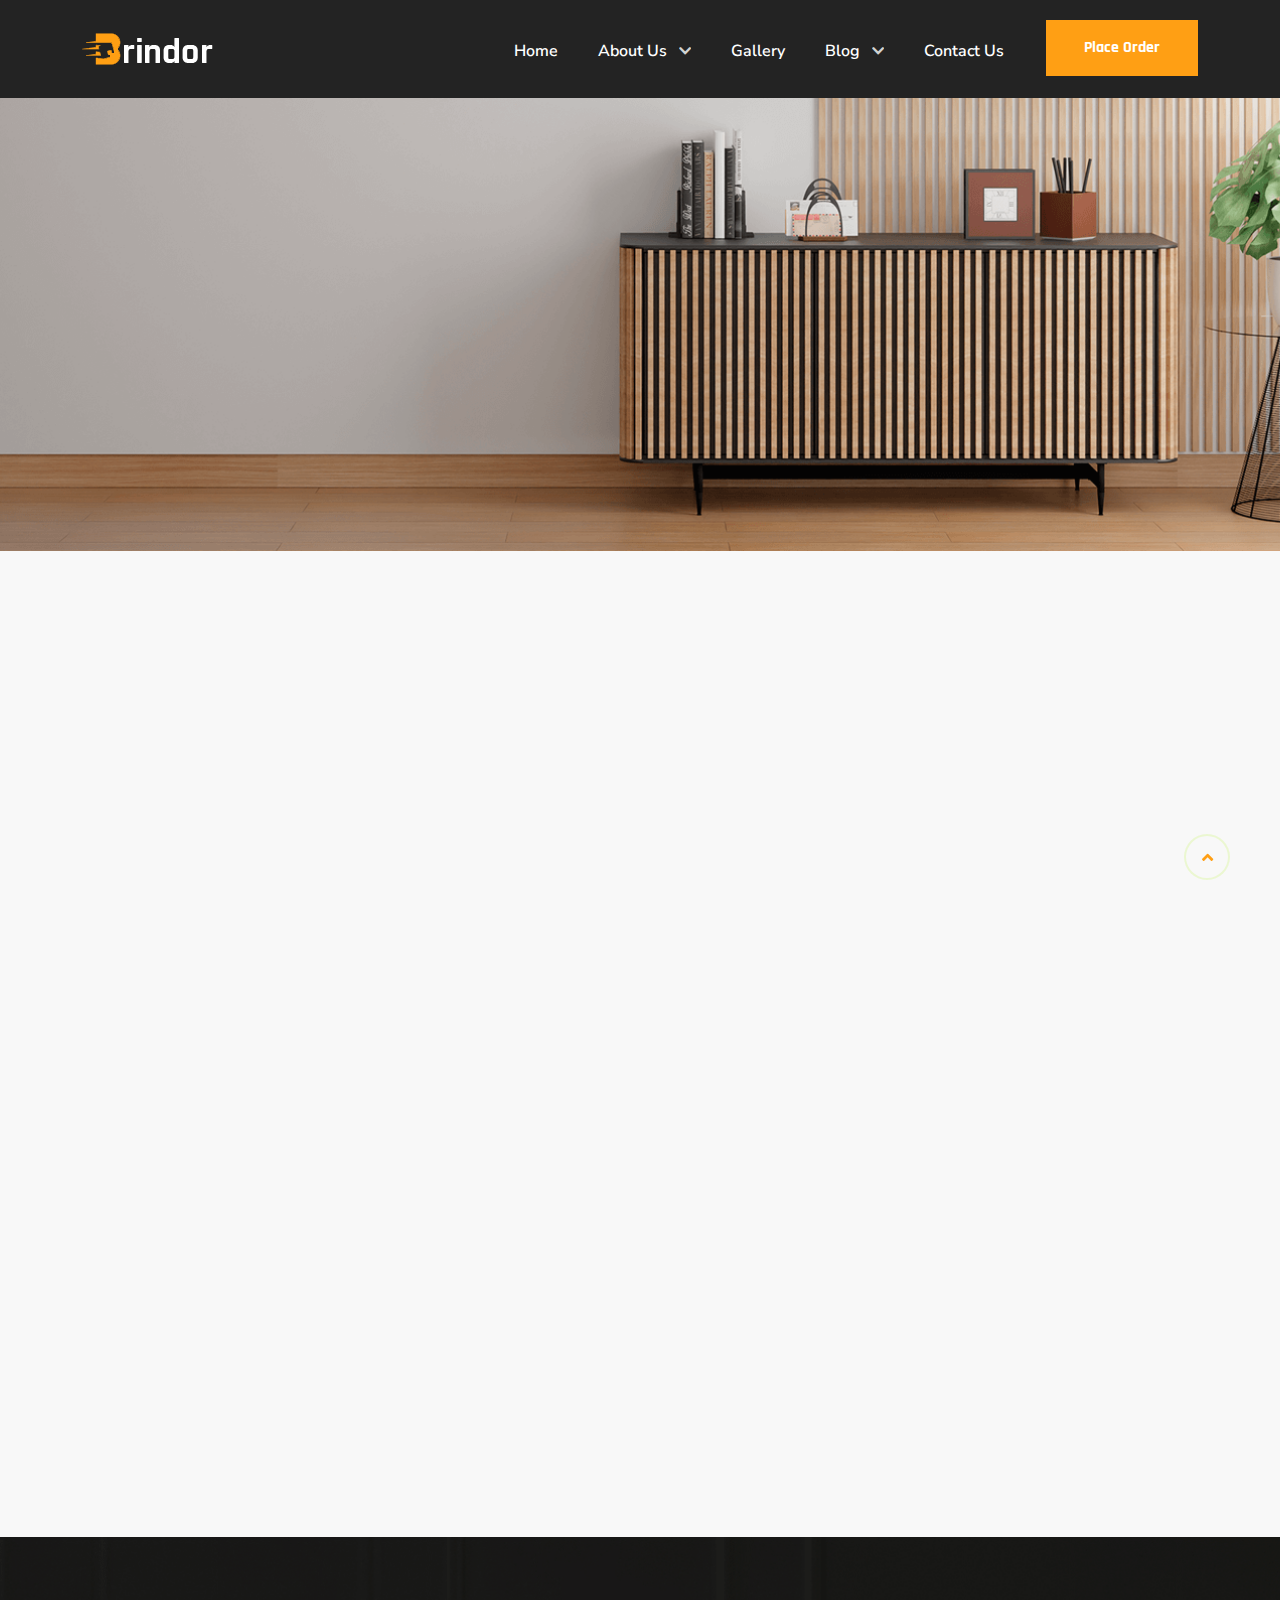
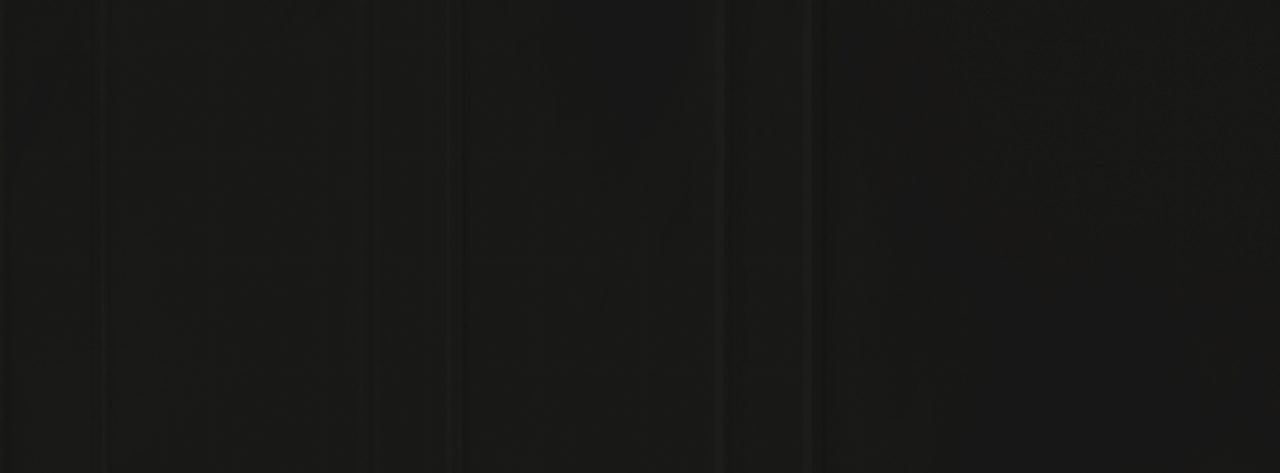
<file: portfolio-details.html>
<!DOCTYPE HTML>
<html lang="en-US">

<head>
	<meta charset="UTF-8">
	<meta http-equiv="x-ua-compatible" content="ie=edge">
	<title>Flooring Company HTML5 Template</title>
	<meta name="description" content="">
	<meta name="viewport" content="width=device-width, initial-scale=1">
	<!-- Favicon -->
	<link rel="icon" type="image/png" sizes="56x56" href="assets/images/fav-icon/icon.png">
	<!-- bootstrap CSS -->
	<link rel="stylesheet" href="assets/css/bootstrap.min.css" type="text/css" media="all">
	<!-- carousel CSS -->
	<link rel="stylesheet" href="assets/css/owl.carousel.min.css" type="text/css" media="all">
	<!-- animate CSS -->
	<!-- font-awesome CSS -->
	<link rel="stylesheet" href="assets/css/all.min.css" type="text/css" media="all">
	<!-- font-flaticon CSS -->
	<link rel="stylesheet" href="assets/css/flaticon.css" type="text/css" media="all">
	<!-- theme-default CSS -->
	<link rel="stylesheet" href="assets/css/theme-default.css" type="text/css" media="all">
	<!-- meanmenu CSS -->
	<link rel="stylesheet" href="assets/css/meanmenu.min.css" type="text/css" media="all">
	<!-- transitions CSS -->
	<link rel="stylesheet" href="assets/css/owl.transitions.css" type="text/css" media="all">
	<!-- venobox CSS -->
	<link rel="stylesheet" href="venobox/venobox.css" type="text/css" media="all">
	<!-- bootstrap icons -->
	<link rel="stylesheet" href="assets/css/bootstrap-icons.css" type="text/css" media="all">
	<!-- scrollcue Style CSS -->
	<link rel="stylesheet" href="assets/css/scrollCue.css" type="text/css" media="all">  
	<!-- Main Style CSS -->
	<link rel="stylesheet" href="assets/css/style.css" type="text/css" media="all">  
	<!-- responsive CSS -->
	<link rel="stylesheet" href="assets/css/responsive.css" type="text/css" media="all">
	<!-- modernizr js -->
	<script src="assets/js/vendor/modernizr-3.5.0.min.js"></script>
	<link href="https://fonts.cdnfonts.com/css/clash-display" rel="stylesheet">
                
                
</head>

<body>

	<!-- loder -->
	<div class="preloader style1">
        <div class="loader">
            <div class="ring"></div>
            <div class="ring"></div>
            <div class="ring"></div>
            <p>brindor...</p>
        </div>
	</div>

	<!--==================================================-->
	<!-- Start brindor Main Menu  -->
	<!--==================================================-->
	<div id="sticky-header" class="brindor_nav_manu">
		<div class="container">
			<div class="row align-items-center">
				<div class="col-lg-2">
					<div class="logo">
						<a class="logo_img" href="index.html" title="brindor">
							<img src="assets/images/header-logo.png" alt="logo">
						</a>
						<a class="main_sticky" href="index.html" title="brindor">
							<img src="assets/images/header-logo.png" alt="logo">
						</a>
					</div>
				</div>
				<div class="col-lg-10">
					<nav class="brindor_menu">
						<ul class="nav_scroll">
							<li><a href="index.html">Home</a></li>
							<li><a href="#">About Us<span><i class="fas fa-chevron-down"></i></span></a>
								<ul class="sub-menu">
									<li><a href="about.html">About</a></li>
									<li><a href="service.html">Service</a></li>
									<li><a href="service-details.html">Service Details</a></li>
									<li><a href="team.html">Team</a></li>
									<li><a href="team-details.html">Team Details</a></li>
									<li><a href="testimonial.html">Testimonial</a></li>
									<li><a href="floor-repair.html">Floor Repair</a></li>
									<li><a href="portfolio.html">Portfolio</a></li>
									<li><a href="portfolio-details.html">Portfolio details</a></li>
									<li><a href="contact.html">Contact</a></li>
								</ul>
							</li>
							<li><a href="gallery.html">Gallery</a></li>
							<li><a href="#">Blog<span><i class="fas fa-chevron-down"></i></span></a>
								<ul class="sub-menu">
									<li><a href="blog.html">Blog Grid</a></li>
									<li><a href="blog-list.html">Blog List</a></li>
									<li><a href="blog-details.html">Blog Details</a></li>
								</ul>
							</li>
							<li><a href="contact.html">Contact Us</a></li>
						</ul>
						<!-- header button -->
						<div class="header-button">
							<a href="index.html">Place Order</a>
						</div>
					</nav>
				</div>
			</div>
		</div>
	</div>

	<!-- brindor Mobile Menu  -->
	<div class="mobile-menu-area sticky d-sm-block d-md-block d-lg-none ">
		<div class="mobile-menu">
			<nav class="brindor_menu">
				<ul class="nav_scroll">
					<li><a href="index.html">Home</a></li>
					<li><a href="#">About Us<span><i class="fas fa-chevron-down"></i></span></a>
						<ul class="sub-menu">
							<li><a href="about.html">About</a></li>
							<li><a href="service.html">Service</a></li>
							<li><a href="service-details.html">Service Details</a></li>
							<li><a href="team.html">Team</a></li>
							<li><a href="team-details.html">Team Details</a></li>
							<li><a href="testimonial.html">Testimonial</a></li>
							<li><a href="floor-repair.html">Floor Repair</a></li>
							<li><a href="portfolio.html">Portfolio</a></li>
							<li><a href="portfolio-details.html">Portfolio details</a></li>
							<li><a href="contact.html">Contact</a></li>
						</ul>
					</li>
					<li><a href="gallery.html">Gallery</a></li>
					<li><a href="#">Blog<span><i class="fas fa-chevron-down"></i></span></a>
						<ul class="sub-menu">
							<li><a href="blog.html">Blog Grid</a></li>
							<li><a href="blog-list.html">Blog List</a></li>
							<li><a href="blog-details.html">Blog Details</a></li>
						</ul>
					</li>
					<li><a href="contact.html">Contact Us</a></li>
				</ul>
			</nav>
		</div>
	</div>
	<!--==================================================-->
	<!-- End brindor Main Menu  -->
	<!--==================================================-->




	<!--==================================================-->
	<!-- Start brindor breadcumb-area  -->
	<!--==================================================-->
	<div class="breadcumb-area" data-cues="zoomIn">
		<div class="container">
			<div class="row">
				<div class="col-lg-12">
					<div class="breadcumb-content">
						<div class="breadcumb-title">
							<h1>Portfolio Details</h1>
						</div>
						<div class="breadcumb-content-menu">
							<ul>
								<li><a href="index.html">Home</a></li>
								<li>/</li>
								<li><span>Portfolio Details</span></li>
							</ul>
						</div>
					</div>
				</div>
			</div>
		</div>
	</div>
	<!--==================================================-->
	<!-- End brindor breadcumb-area -->
	<!--==================================================-->





	<!--==================================================-->
	<!-- Start brindor potfolio-details-section -->
	<!--==================================================-->
	<section class="potfolio-details-section"  data-cues="zoomIn">
        <div class="container">
            <div class="portfolio-info">
                <div class="row align-items-center" data-cues="zoomIn" data-duration="2000">
					<div class="col-lg-6">
                        <div class="portfolio-info-thumb">
                            <img src="assets/images/resource/prot-details-img.png" alt="thumb">
                        </div>
                    </div>
                    <div class="col-lg-6">
                        <div class="portfolio-info-content">
                            <div class="portfolio-info-title">
                                <h2>PORTFOLIO INFORMATION</h2>
                            </div>
                            <div class="portfolio-info-details">
                                <h6>Product Name :<span>Tiles Flooring</span></h6>
                                <h6>Category :<span>Floor Repair/Refinishing Floor</span></h6>
                                <h6>Client :<span>Saiful Islam</span></h6>
                                <h6>Start Date :<span>10 octber,2023</span></h6>
                                <h6>Finish Date :<span>25 Nov,2026</span></h6>
                                <h5 class="skill">Skills :<span>Floor Paving/Custom Design</span></h5>
                            </div>
                            <div class="portfolio-info-share">
                                <div class="portfolio-info-shere-title">
                                    <h5>share:</h5>
                                </div>
                                <ul>
									<li><a href="#"><i class="fab fa-facebook-f"></i></a></li>
									<li><a href="#"><i class="fab fa-twitter"></i></a></li>
									<li><a href="#"><i class="fab fa-linkedin-in"></i></a></li>
									<li><a href="#"><i class="fab fa-pinterest-p"></i></a></li>
                                </ul>
                            </div>
                        </div>
                    </div>
                </div>
            </div>
            <div class="portfolio-strategy" data-cues="zoomIn" data-duration="2000">
                <div class="row">
                    <div class="col-lg-12">
                        <div class="portfolio-strategy-title">
                            <h2>Tiles Flooring</h2>
                        </div>
                        <div class="portfolio-strategy-desc">
                            <p>World flooring offers a team of true professional floor installers serving the world and community. Our craftsmen floor installation experts will help transform the look and atmosphere of your home or office to make it really stand out. We understand that the right floor creates a foundation for the whole interior and we strive to create genuine hardwood flooring masterpieces, anything from hardwood flooring to engineered and laminate. Depending on your specific needs, budget and installation area, our expert flooring consultants will help you choose the type of flooring and installation technique that will best suite your space We take special care to keep your home clean and safe during the flooring installation process. We cover sensitive areas with plastic, and sanding tools are equipped with an automatic dust collection system. We also take every precaution to create an Eco-friendly work environment, by using non-toxic odorless, staining and lacquering materials.
							</p>
                        </div>
                    </div>
                </div>
            </div>
        </div>
    </section>
	<!--==================================================-->
	<!--End brindor potfolio-details-section -->
	<!--==================================================-->




	<!--==================================================-->
	<!-- Start brindor Footer section -->
	<!--==================================================-->
	<footer class="footer-section" data-cues="zoomIn">
		<div class="container">
			<div class="row align-items-center">
				<div class="col-lg-3 col-md-6">
					<div class="footer-logo">
						<a href="index.html"><img src="assets/images/header-logo.png" alt="logo"></a>
					</div>
					<div class="footer-desc">
						<p>We offer commercial and domestic floor
							ing at great prices. Contact us today for
							a free estimate we offer our Eminent is 
							sedau eiusmod aenim.</p>
					</div>
					<div class="footer-social">
						<ul>
							<li><a href="#"><i class="fab fa-twitter"></i></a></li>
							<li><a href="#"><i class="fab fa-facebook-f"></i></a></li>
							<li><a href="#"><i class="fab fa-dribbble"></i></a></li>
							<li><a href="#"><i class="fab fa-pinterest-p"></i></a></li>
						</ul>
					</div>
				</div>
				<div class="col-lg-3 col-md-6">
					<div class="footer-link">
						<div class="footer-link-title">
							<h6><a href="#">Services</a></h6>
						</div>
						<ul>
							<li><a href="index.html"><i class="fas fa-chevron-right"></i>Flooring</a></li>
							<li><a href="index.html"><i class="fas fa-chevron-right"></i>Wood Floor</a></li>
							<li><a href="index.html"><i class="fas fa-chevron-right"></i>Woodhard</a></li>
							<li><a href="index.html"><i class="fas fa-chevron-right"></i>Tiles setup</a></li>
							<li><a href="index.html"><i class="fas fa-chevron-right"></i>Carpet Setup</a></li>
						</ul>
					</div>
				</div>
				<div class="col-lg-3 col-md-6">
					<div class="footer-link">
						<div class="footer-link-title">
							<h6><a href="#">Quick Links</a></h6>
						</div>
						<ul>
							<li><a href="index.html"><i class="fas fa-chevron-right"></i>Contact us</a></li>
							<li><a href="index.html"><i class="fas fa-chevron-right"></i>Member</a></li>
							<li><a href="index.html"><i class="fas fa-chevron-right"></i>Our Project</a></li>
							<li><a href="index.html"><i class="fas fa-chevron-right"></i>About Company</a></li>
							<li><a href="index.html"><i class="fas fa-chevron-right"></i>News Update</a></li>
						</ul>
					</div>
				</div>
				<div class="col-lg-3 col-md-6">
					<div class="footer-galary">
						<div class="footer-galary-title">
							<h6><a href="#">Instagram</a></h6>
						</div>
						<ul>
						<li><a href="gallery.html"><img src="assets/images/resource/footer-img.png" alt="thumb"></a></li>
						<li><a href="gallery.html"><img src="assets/images/resource/footer-img2.png" alt="thumb"></a></li>
						<li><a href="gallery.html"><img src="assets/images/resource/footer-img3.png" alt="thumb"></a></li>
						<li><a href="gallery.html"><img src="assets/images/resource/footer-img4.png" alt="thumb"></a></li>
							<li><a href="gallery.html"><img src="assets/images/resource/footer-img5.png" alt="thumb"></a></li>
							<li><a href="gallery.html"><img src="assets/images/resource/footer-img6.png" alt="thumb"></a></li>
						</ul>
					</div>
				</div>
				<div class="row footer-bottom">
					<div class="col-lg-6 col-md-6">
						<div class="footer-bottom-left">
							<p>© 2023  All Rights Reserved Erindor</p>
						</div>
					</div>
					<div class="col-lg-6 col-md-6">
						<div class="footer-bottom-right">
							<div class="footer-right-content">
								<ul>
									<li><a href="index.html">About Site</a></li>
									<li>/</li>
									<li><a href="index.html">Careers</a></li>
									<li>/</li>
									<li><a href="index.html">Privacy Policy</a></li>
								</ul>
							</div>
						</div>
					</div>
				</div>
			</div>
		</div>
	</footer>
	<!--==================================================-->
	<!-- END brindor Footer Area -->
	<!--==================================================-->




	<!--==================================================-->
	<!-- Start scrollup section Section -->
	<!--==================================================-->
		<div class="prgoress_indicator active-progress">
			<svg class="progress-circle svg-content" width="100%" height="100%" viewBox="-1 -1 102 102">
				<path d="M50,1 a49,49 0 0,1 0,98 a49,49 0 0,1 0,-98" style="transition: stroke-dashoffset 10ms linear 0s; stroke-dasharray: 307.919, 307.919; stroke-dashoffset: 270.456;"></path>
			</svg>
		</div>
	<!--==================================================-->
	<!-- End scrollup section Section -->
	<!--==================================================-->





	<script src="assets/js/vendor/jquery-3.6.2.min.js"></script>

	<script src="assets/js/popper.min.js"></script>

	<script src="assets/js/bootstrap.min.js"></script>

	<script src="assets/js/owl.carousel.min.js"></script>

	<script src="assets/js/jquery.counterup.min.js"></script>

	<script src="assets/js/waypoints.min.js"></script>

	<script src="assets/js/imagesloaded.pkgd.min.js"></script>

	<script src="venobox/venobox.js"></script>

	<script src="venobox/venobox.min.js"></script>

	<script src="assets/js/isotope.pkgd.min.js"></script>

	<script src="assets/js/jquery.meanmenu.js"></script>

	<script src="assets/js/jquery.scrollUp.js"></script>

	<script src="assets/js/jquery.barfiller.js"></script>

	<script src="assets/js/scrollCue.min.js"></script>

	<script src="assets/js/theme.js"></script>
</body>

</html>
</file>
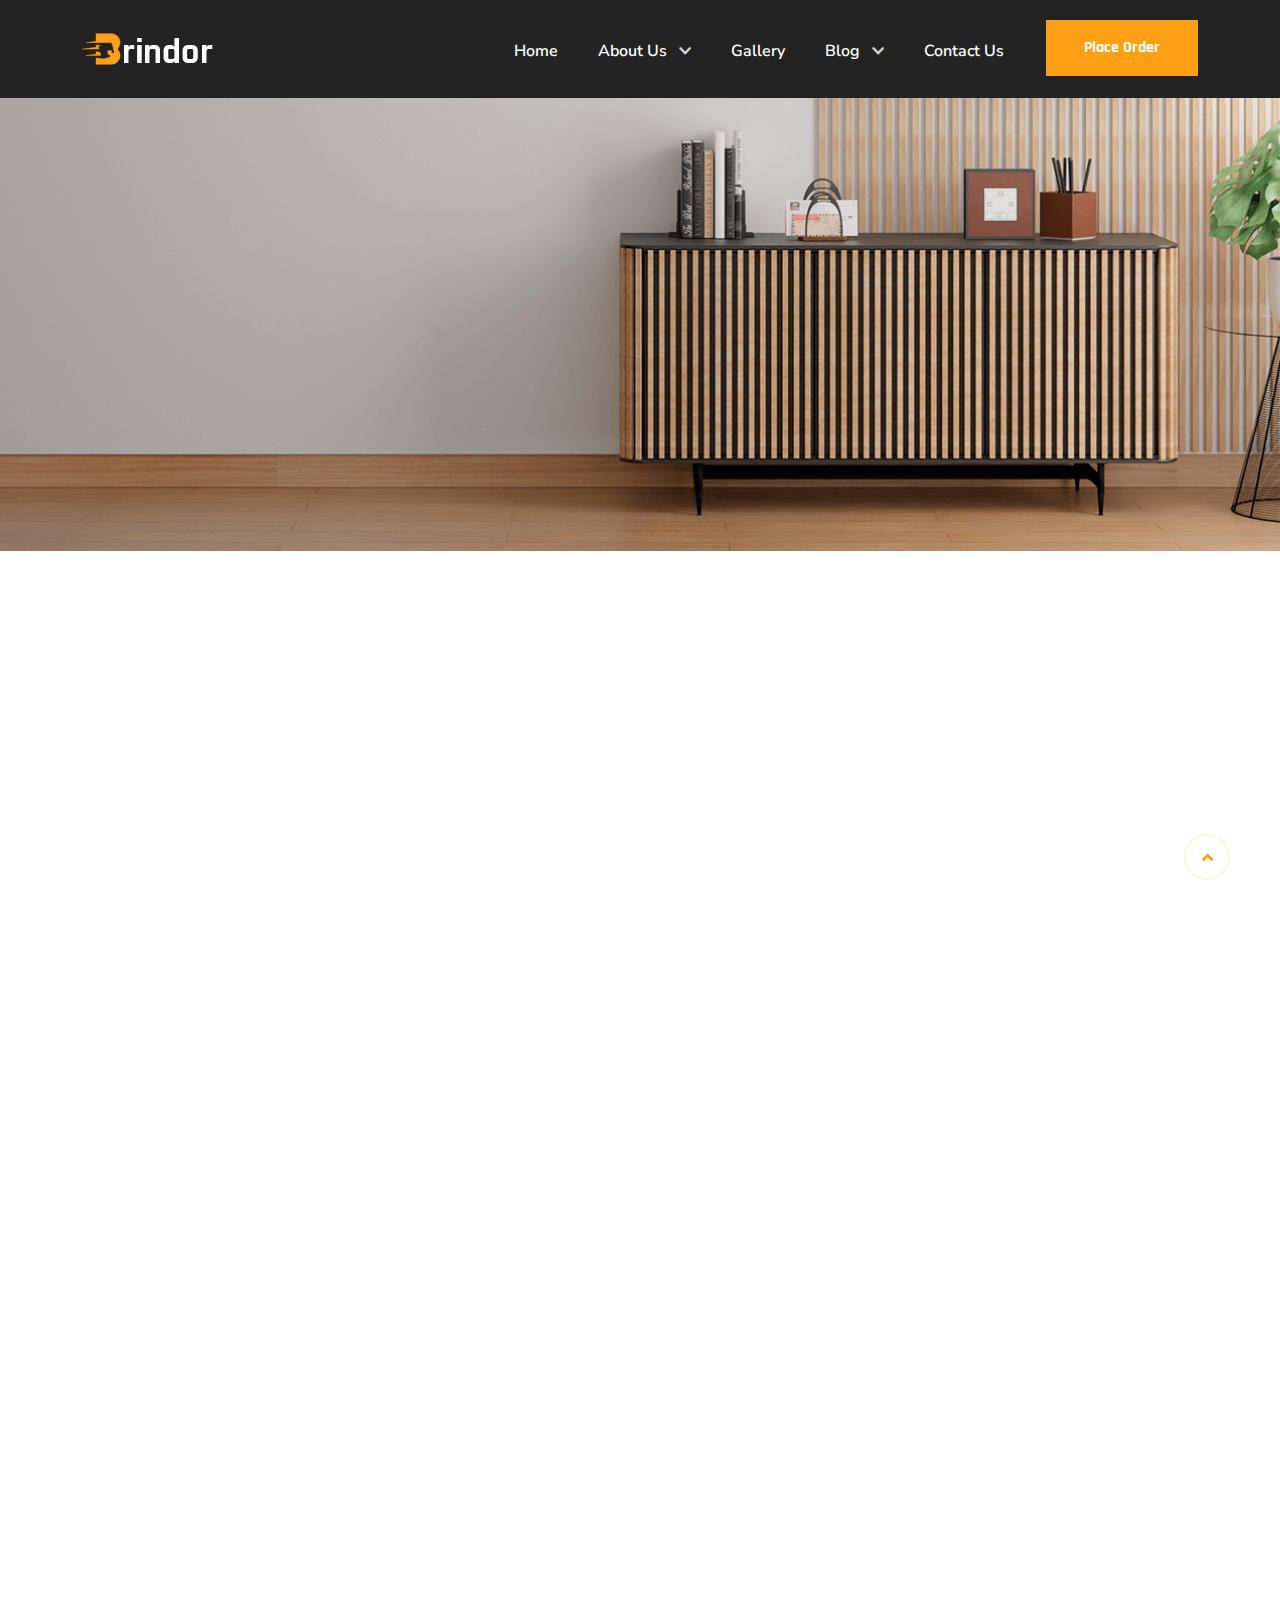
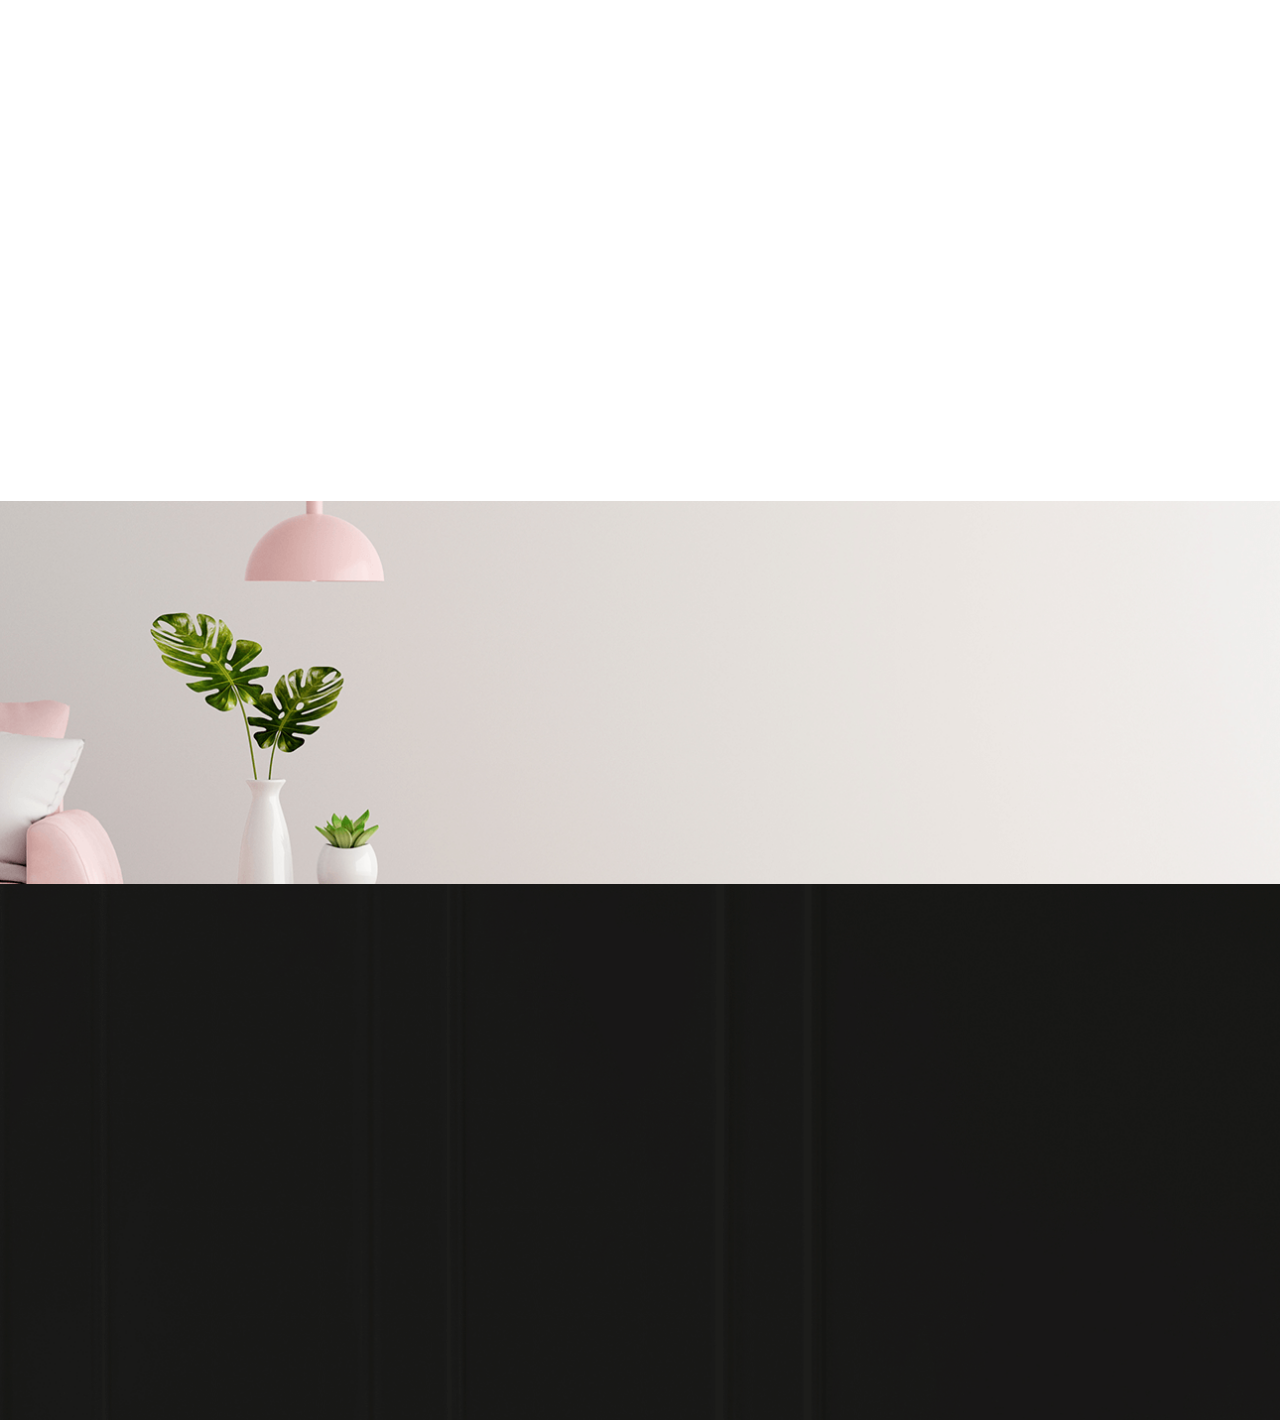
<file: portfolio.html>
<!DOCTYPE HTML>
<html lang="en-US">

<head>
	<meta charset="UTF-8">
	<meta http-equiv="x-ua-compatible" content="ie=edge">
	<title>Flooring Company HTML5 Template</title>
	<meta name="description" content="">
	<meta name="viewport" content="width=device-width, initial-scale=1">
	<!-- Favicon -->
	<link rel="icon" type="image/png" sizes="56x56" href="assets/images/fav-icon/icon.png">
	<!-- bootstrap CSS -->
	<link rel="stylesheet" href="assets/css/bootstrap.min.css" type="text/css" media="all">
	<!-- carousel CSS -->
	<link rel="stylesheet" href="assets/css/owl.carousel.min.css" type="text/css" media="all">
	<!-- animate CSS -->
	<!-- font-awesome CSS -->
	<link rel="stylesheet" href="assets/css/all.min.css" type="text/css" media="all">
	<!-- font-flaticon CSS -->
	<link rel="stylesheet" href="assets/css/flaticon.css" type="text/css" media="all">
	<!-- theme-default CSS -->
	<link rel="stylesheet" href="assets/css/theme-default.css" type="text/css" media="all">
	<!-- meanmenu CSS -->
	<link rel="stylesheet" href="assets/css/meanmenu.min.css" type="text/css" media="all">
	<!-- transitions CSS -->
	<link rel="stylesheet" href="assets/css/owl.transitions.css" type="text/css" media="all">
	<!-- venobox CSS -->
	<link rel="stylesheet" href="venobox/venobox.css" type="text/css" media="all">
	<!-- bootstrap icons -->
	<link rel="stylesheet" href="assets/css/bootstrap-icons.css" type="text/css" media="all">
	<!-- scrollcue Style CSS -->
	<link rel="stylesheet" href="assets/css/scrollCue.css" type="text/css" media="all">  
	<!-- Main Style CSS -->
	<link rel="stylesheet" href="assets/css/style.css" type="text/css" media="all">  
	<!-- responsive CSS -->
	<link rel="stylesheet" href="assets/css/responsive.css" type="text/css" media="all">
	<!-- modernizr js -->
	<script src="assets/js/vendor/modernizr-3.5.0.min.js"></script>
	<link href="https://fonts.cdnfonts.com/css/clash-display" rel="stylesheet">
                
                
</head>

<body>

	<!-- loder -->
	<div class="preloader style1">
        <div class="loader">
            <div class="ring"></div>
            <div class="ring"></div>
            <div class="ring"></div>
            <p>brindor...</p>
        </div>
	</div>

	<!--==================================================-->
	<!-- Start brindor Main Menu  -->
	<!--==================================================-->
	<div id="sticky-header" class="brindor_nav_manu">
		<div class="container">
			<div class="row align-items-center">
				<div class="col-lg-2">
					<div class="logo">
						<a class="logo_img" href="index.html" title="brindor">
							<img src="assets/images/header-logo.png" alt="logo">
						</a>
						<a class="main_sticky" href="index.html" title="brindor">
							<img src="assets/images/header-logo.png" alt="logo">
						</a>
					</div>
				</div>
				<div class="col-lg-10">
					<nav class="brindor_menu">
						<ul class="nav_scroll">
							<li><a href="index.html">Home</a></li>
							<li><a href="#">About Us<span><i class="fas fa-chevron-down"></i></span></a>
								<ul class="sub-menu">
									<li><a href="about.html">About</a></li>
									<li><a href="service.html">Service</a></li>
									<li><a href="service-details.html">Service Details</a></li>
									<li><a href="team.html">Team</a></li>
									<li><a href="team-details.html">Team Details</a></li>
									<li><a href="testimonial.html">Testimonial</a></li>
									<li><a href="floor-repair.html">Floor Repair</a></li>
									<li><a href="portfolio.html">Portfolio</a></li>
									<li><a href="portfolio-details.html">Portfolio details</a></li>
									<li><a href="contact.html">Contact</a></li>
								</ul>
							</li>
							<li><a href="gallery.html">Gallery</a></li>
							<li><a href="#">Blog<span><i class="fas fa-chevron-down"></i></span></a>
								<ul class="sub-menu">
									<li><a href="blog.html">Blog Grid</a></li>
									<li><a href="blog-list.html">Blog List</a></li>
									<li><a href="blog-details.html">Blog Details</a></li>
								</ul>
							</li>
							<li><a href="contact.html">Contact Us</a></li>
						</ul>
						<!-- header button -->
						<div class="header-button">
							<a href="index.html">Place Order</a>
						</div>
					</nav>
				</div>
			</div>
		</div>
	</div>

	<!-- brindor Mobile Menu  -->
	<div class="mobile-menu-area sticky d-sm-block d-md-block d-lg-none ">
		<div class="mobile-menu">
			<nav class="brindor_menu">
				<ul class="nav_scroll">
					<li><a href="index.html">Home</a></li>
					<li><a href="#">About Us<span><i class="fas fa-chevron-down"></i></span></a>
						<ul class="sub-menu">
							<li><a href="about.html">About</a></li>
							<li><a href="service.html">Service</a></li>
							<li><a href="service-details.html">Service Details</a></li>
							<li><a href="team.html">Team</a></li>
							<li><a href="team-details.html">Team Details</a></li>
							<li><a href="testimonial.html">Testimonial</a></li>
							<li><a href="floor-repair.html">Floor Repair</a></li>
							<li><a href="portfolio.html">Portfolio</a></li>
							<li><a href="portfolio-details.html">Portfolio details</a></li>
							<li><a href="contact.html">Contact</a></li>
						</ul>
					</li>
					<li><a href="gallery.html">Gallery</a></li>
					<li><a href="#">Blog<span><i class="fas fa-chevron-down"></i></span></a>
						<ul class="sub-menu">
							<li><a href="blog.html">Blog Grid</a></li>
							<li><a href="blog-list.html">Blog List</a></li>
							<li><a href="blog-details.html">Blog Details</a></li>
						</ul>
					</li>
					<li><a href="contact.html">Contact Us</a></li>
				</ul>
			</nav>
		</div>
	</div>
	<!--==================================================-->
	<!-- End brindor Main Menu  -->
	<!--==================================================-->




	<!--==================================================-->
	<!-- Start brindor breadcumb-area  -->
	<!--==================================================-->
	<div class="breadcumb-area" data-cues="zoomIn">
		<div class="container">
			<div class="row">
				<div class="col-lg-12">
					<div class="breadcumb-content">
						<div class="breadcumb-title">
							<h1>Portfolio</h1>
						</div>
						<div class="breadcumb-content-menu">
							<ul>
								<li><a href="index.html">Home</a></li>
								<li>/</li>
								<li><span>Portfolio</span></li>
							</ul>
						</div>
					</div>
				</div>
			</div>
		</div>
	</div>
	<!--==================================================-->
	<!-- End brindor breadcumb-area -->
	<!--==================================================-->





	<!--==================================================-->
	<!-- Start brindor portfolio Area -->
	<!--==================================================-->
	<div class="portfolio-area" data-cues="zoomIn">
		<div class="container">
			<div class="row align-items-center">
				<div class="col-lg-6 col-md-6 col-sm-6">
					<div class="brindor-section-title text-left">
						<h5>Our Projets</h5>
						<h1>Our Latest Projects</h1>
					</div>
				</div>
				<div class="col-lg-6 col-md-6 col-sm-6">
					<div class="brindor-button">
						<a href="portfolio-details.html">View More</a>
					</div>
				</div>
			</div>
			<div class="row case-study-bg">
				<div class="col-lg-12 col-sm-12">
					<div class="case_study_nav">
						<div class="case_study_menu">
							<ul class="menu-filtering">
								<li data-filter="*" class="current_menu_item">All</li>
								<li data-filter=".Ceramic">Ceramic</li>
								<li data-filter=".Hardwood">Hardwood</li>
								<li data-filter=".Laminate">Laminate</li>
								<li data-filter=".Marble">Marble</li>
								<li data-filter=".Flooring">Ok Flooring</li>
							</ul>
						</div>
					</div>
				</div>
			</div>
			<!-- row2 -->
			<div class="row image_load">
				<div class="col-lg-6 col-sm-6 grid-item Ceramic">
					<div class="case-study-single-box wow fadeInLeft animated">
						<div class="case-study-box-inner">
							<div class="case-study-thumb">
								<img src="assets/images/resource/project-thumb.png" alt="img">
							</div>
							<div class="case-study-content-inner">
								<div class="case-study-text">
									<div class="case-study-text-inner">
										<div class="case-study-title">
											<h3><a href="portfolio-details.html">Floor Refinish</a></h3><span class="category-item-p">Consider the existing elements in the room: When choos
												consider the existing elements such as furniture, artwork, 
												complement these elements</span>
										</div>
									</div>
								</div>
							</div>
						</div>
					</div>
				</div>
				<div class="col-lg-6 col-sm-6 grid-item Hardwood">
					<div class="row">
						<div class="col-lg-6">
							<div class="case-study-single-box wow fadeInUp animated">
								<div class="case-study-box-inner">
									<div class="case-study-thumb">
										<img src="assets/images/resource/project-thumb2.png" alt="img">
									</div>
									<div class="case-study-content-inner">
										<div class="case-study-text">
											<div class="case-study-text-inner">
												<div class="case-study-title">
													<h3><a href="portfolio-details.html">Floor Refinish</a></h3><span class="category-item-p">Consider the existing elements in the room: When choos
														consider the existing elements such as furniture, artwork, 
														complement these elements</span>
												</div>
											</div>
										</div>
									</div>
								</div>
							</div>
						</div>
						<div class="col-lg-6">
							<div class="case-study-single-box">
								<div class="case-study-box-inner">
									<div class="case-study-thumb">
										<img src="assets/images/resource/project-thumb3.png" alt="img">
									</div>
									<div class="case-study-content-inner">
										<div class="case-study-text">
											<div class="case-study-text-inner">
												<div class="case-study-title">
													<h3><a href="portfolio-details.html">Floor Refinish</a></h3><span class="category-item-p">Consider the existing elements in the room: When choos
														consider the existing elements such as furniture, artwork, 
														complement these elements</span>
												</div>
											</div>
										</div>
									</div>
								</div>
							</div>
						</div>
					</div>
				</div>
				<div class="col-lg-6 col-sm-6 grid-item Laminate">
					<div class="row">
						<div class="col-lg-6">
							<div class="case-study-single-box">
								<div class="case-study-box-inner">
									<div class="case-study-thumb">
										<img src="assets/images/resource/project-thumb4.png" alt="img">
									</div>
									<div class="case-study-content-inner">
										<div class="case-study-text">
											<div class="case-study-text-inner">
												<div class="case-study-title">
													<h3><a href="portfolio-details.html">Floor Refinish</a></h3><span class="category-item-p">Consider the existing elements in the room: When choos
														consider the existing elements such as furniture, artwork, 
														complement these elements</span>
												</div>
											</div>
										</div>
									</div>
								</div>
							</div>
						</div>
						<div class="col-lg-6">
							<div class="case-study-single-box">
								<div class="case-study-box-inner">
									<div class="case-study-thumb">
										<img src="assets/images/resource/project-thumb5.png" alt="img">
									</div>
									<div class="case-study-content-inner">
										<div class="case-study-text">
											<div class="case-study-text-inner">
												<div class="case-study-title">
													<h3><a href="portfolio-details.html">Floor Refinish</a></h3><span class="category-item-p">Consider the existing elements in the room: When choos
														consider the existing elements such as furniture, artwork, 
														complement these elements</span>
												</div>
											</div>
										</div>
									</div>
								</div>
							</div>
						</div>
					</div>
				</div>
				<div class="col-lg-6 col-sm-6 grid-item Flooring">
					<div class="case-study-single-box">
						<div class="case-study-box-inner">
							<div class="case-study-thumb">
								<img src="assets/images/resource/project-thumb6.png" alt="img">
							</div>
							<div class="case-study-content-inner">
								<div class="case-study-text">
									<div class="case-study-text-inner">
										<div class="case-study-title">
											<h3><a href="portfolio-details.html">Floor Refinish</a></h3><span class="category-item-p">Consider the existing elements in the room: When choos
												consider the existing elements such as furniture, artwork, 
												complement these elements</span>
										</div>
									</div>
								</div>
							</div>
						</div>
					</div>
				</div>
				<div class="col-lg-6 col-sm-6 grid-item Flooring">
					<div class="case-study-single-box">
						<div class="case-study-box-inner">
							<div class="case-study-thumb">
								<img src="assets/images/resource/project-thumb.png" alt="img">
							</div>
							<div class="case-study-content-inner">
								<div class="case-study-text">
									<div class="case-study-text-inner">
										<div class="case-study-title">
											<h3><a href="portfolio-details.html">Floor Refinish</a></h3><span class="category-item-p">Consider the existing elements in the room: When choos
												consider the existing elements such as furniture, artwork, 
												complement these elements</span>
										</div>
									</div>
								</div>
							</div>
						</div>
					</div>
				</div>
				<div class="col-lg-6 col-sm-6 grid-item Marble">
					<div class="row">
						<div class="col-lg-6">
							<div class="case-study-single-box">
								<div class="case-study-box-inner">
									<div class="case-study-thumb">
										<img src="assets/images/resource/project-thumb4.png" alt="img">
									</div>
									<div class="case-study-content-inner">
										<div class="case-study-text">
											<div class="case-study-text-inner">
												<div class="case-study-title">
													<h3><a href="portfolio-details.html">Floor Refinish</a></h3><span class="category-item-p">Consider the existing elements in the room: When choos
														consider the existing elements such as furniture, artwork, 
														complement these elements</span>
												</div>
											</div>
										</div>
									</div>
								</div>
							</div>
						</div>
						<div class="col-lg-6">
							<div class="case-study-single-box">
								<div class="case-study-box-inner">
									<div class="case-study-thumb">
										<img src="assets/images/resource/project-thumb2.png" alt="img">
									</div>
									<div class="case-study-content-inner">
										<div class="case-study-text">
											<div class="case-study-text-inner">
												<div class="case-study-title">
													<h3><a href="portfolio-details.html">Floor Refinish</a></h3><span class="category-item-p">Consider the existing elements in the room: When choos
														consider the existing elements such as furniture, artwork, 
														complement these elements
													</span>
												</div>
											</div>
										</div>
									</div>
								</div>
							</div>
						</div>
					</div>
				</div>
			</div>
		</div>
	</div>
	<!--==================================================-->
		<!--End brindor  portfolio Area -->
	<!--==================================================-->





	<!--==================================================-->
	<!--start brindor call to action section-->
	<!--==================================================-->
	<div class="call-to-action-section" data-cues="zoomIn">
		<div class="container">
			<div class="row call-bg align-items-center">
				<div class="col-lg-12">
					<div class="call-action-content">
						<div class="call-action-title">
							<h2>Ready For New Experince?</h2>
						</div>
						<div class="call-action-des">
							<p>We offer commercial and domestic flooring at great prices. Contact
								us today for a free estimate we offer our .</p>
						</div>
						<div class="section-button">
							<a href="contact.html">Shop Naw</a>
						</div>
					</div>
				</div>
			</div>
		</div>
	</div>
	<!--==================================================-->
	<!--End brindor call to action-->
	<!--==================================================-->






	<!--==================================================-->
	<!-- Start brindor Footer section -->
	<!--==================================================-->
	<footer class="footer-section" data-cues="zoomIn">
		<div class="container">
			<div class="row align-items-center">
				<div class="col-lg-3 col-md-6">
					<div class="footer-logo">
						<a href="index.html"><img src="assets/images/header-logo.png" alt="logo"></a>
					</div>
					<div class="footer-desc">
						<p>We offer commercial and domestic floor
							ing at great prices. Contact us today for
							a free estimate we offer our Eminent is 
							sedau eiusmod aenim.</p>
					</div>
					<div class="footer-social">
						<ul>
							<li><a href="#"><i class="fab fa-twitter"></i></a></li>
							<li><a href="#"><i class="fab fa-facebook-f"></i></a></li>
							<li><a href="#"><i class="fab fa-dribbble"></i></a></li>
							<li><a href="#"><i class="fab fa-pinterest-p"></i></a></li>
						</ul>
					</div>
				</div>
				<div class="col-lg-3 col-md-6">
					<div class="footer-link">
						<div class="footer-link-title">
							<h6><a href="#">Services</a></h6>
						</div>
						<ul>
							<li><a href="index.html"><i class="fas fa-chevron-right"></i>Flooring</a></li>
							<li><a href="index.html"><i class="fas fa-chevron-right"></i>Wood Floor</a></li>
							<li><a href="index.html"><i class="fas fa-chevron-right"></i>Woodhard</a></li>
							<li><a href="index.html"><i class="fas fa-chevron-right"></i>Tiles setup</a></li>
							<li><a href="index.html"><i class="fas fa-chevron-right"></i>Carpet Setup</a></li>
						</ul>
					</div>
				</div>
				<div class="col-lg-3 col-md-6">
					<div class="footer-link">
						<div class="footer-link-title">
							<h6><a href="#">Quick Links</a></h6>
						</div>
						<ul>
							<li><a href="index.html"><i class="fas fa-chevron-right"></i>Contact us</a></li>
							<li><a href="index.html"><i class="fas fa-chevron-right"></i>Member</a></li>
							<li><a href="index.html"><i class="fas fa-chevron-right"></i>Our Project</a></li>
							<li><a href="index.html"><i class="fas fa-chevron-right"></i>About Company</a></li>
							<li><a href="index.html"><i class="fas fa-chevron-right"></i>News Update</a></li>
						</ul>
					</div>
				</div>
				<div class="col-lg-3 col-md-6">
					<div class="footer-galary">
						<div class="footer-galary-title">
							<h6><a href="#">Instagram</a></h6>
						</div>
						<ul>
						<li><a href="gallery.html"><img src="assets/images/resource/footer-img.png" alt="thumb"></a></li>
						<li><a href="gallery.html"><img src="assets/images/resource/footer-img2.png" alt="thumb"></a></li>
						<li><a href="gallery.html"><img src="assets/images/resource/footer-img3.png" alt="thumb"></a></li>
						<li><a href="gallery.html"><img src="assets/images/resource/footer-img4.png" alt="thumb"></a></li>
							<li><a href="gallery.html"><img src="assets/images/resource/footer-img5.png" alt="thumb"></a></li>
							<li><a href="gallery.html"><img src="assets/images/resource/footer-img6.png" alt="thumb"></a></li>
						</ul>
					</div>
				</div>
				<div class="row footer-bottom">
					<div class="col-lg-6 col-md-6">
						<div class="footer-bottom-left">
							<p>© 2023  All Rights Reserved Erindor</p>
						</div>
					</div>
					<div class="col-lg-6 col-md-6">
						<div class="footer-bottom-right">
							<div class="footer-right-content">
								<ul>
									<li><a href="index.html">About Site</a></li>
									<li>/</li>
									<li><a href="index.html">Careers</a></li>
									<li>/</li>
									<li><a href="index.html">Privacy Policy</a></li>
								</ul>
							</div>
						</div>
					</div>
				</div>
			</div>
		</div>
	</footer>
	<!--==================================================-->
	<!-- END brindor Footer Area -->
	<!--==================================================-->




	<!--==================================================-->
	<!-- Start scrollup section Section -->
	<!--==================================================-->
		<div class="prgoress_indicator active-progress">
			<svg class="progress-circle svg-content" width="100%" height="100%" viewBox="-1 -1 102 102">
				<path d="M50,1 a49,49 0 0,1 0,98 a49,49 0 0,1 0,-98" style="transition: stroke-dashoffset 10ms linear 0s; stroke-dasharray: 307.919, 307.919; stroke-dashoffset: 270.456;"></path>
			</svg>
		</div>
	<!--==================================================-->
	<!-- End scrollup section Section -->
	<!--==================================================-->





	<script src="assets/js/vendor/jquery-3.6.2.min.js"></script>

	<script src="assets/js/popper.min.js"></script>

	<script src="assets/js/bootstrap.min.js"></script>

	<script src="assets/js/owl.carousel.min.js"></script>

	<script src="assets/js/jquery.counterup.min.js"></script>

	<script src="assets/js/waypoints.min.js"></script>

	<script src="assets/js/imagesloaded.pkgd.min.js"></script>

	<script src="venobox/venobox.js"></script>

	<script src="venobox/venobox.min.js"></script>

	<script src="assets/js/isotope.pkgd.min.js"></script>

	<script src="assets/js/jquery.meanmenu.js"></script>

	<script src="assets/js/jquery.scrollUp.js"></script>

	<script src="assets/js/jquery.barfiller.js"></script>

	<script src="assets/js/scrollCue.min.js"></script>

	<script src="assets/js/theme.js"></script>
</body>

</html>
</file>
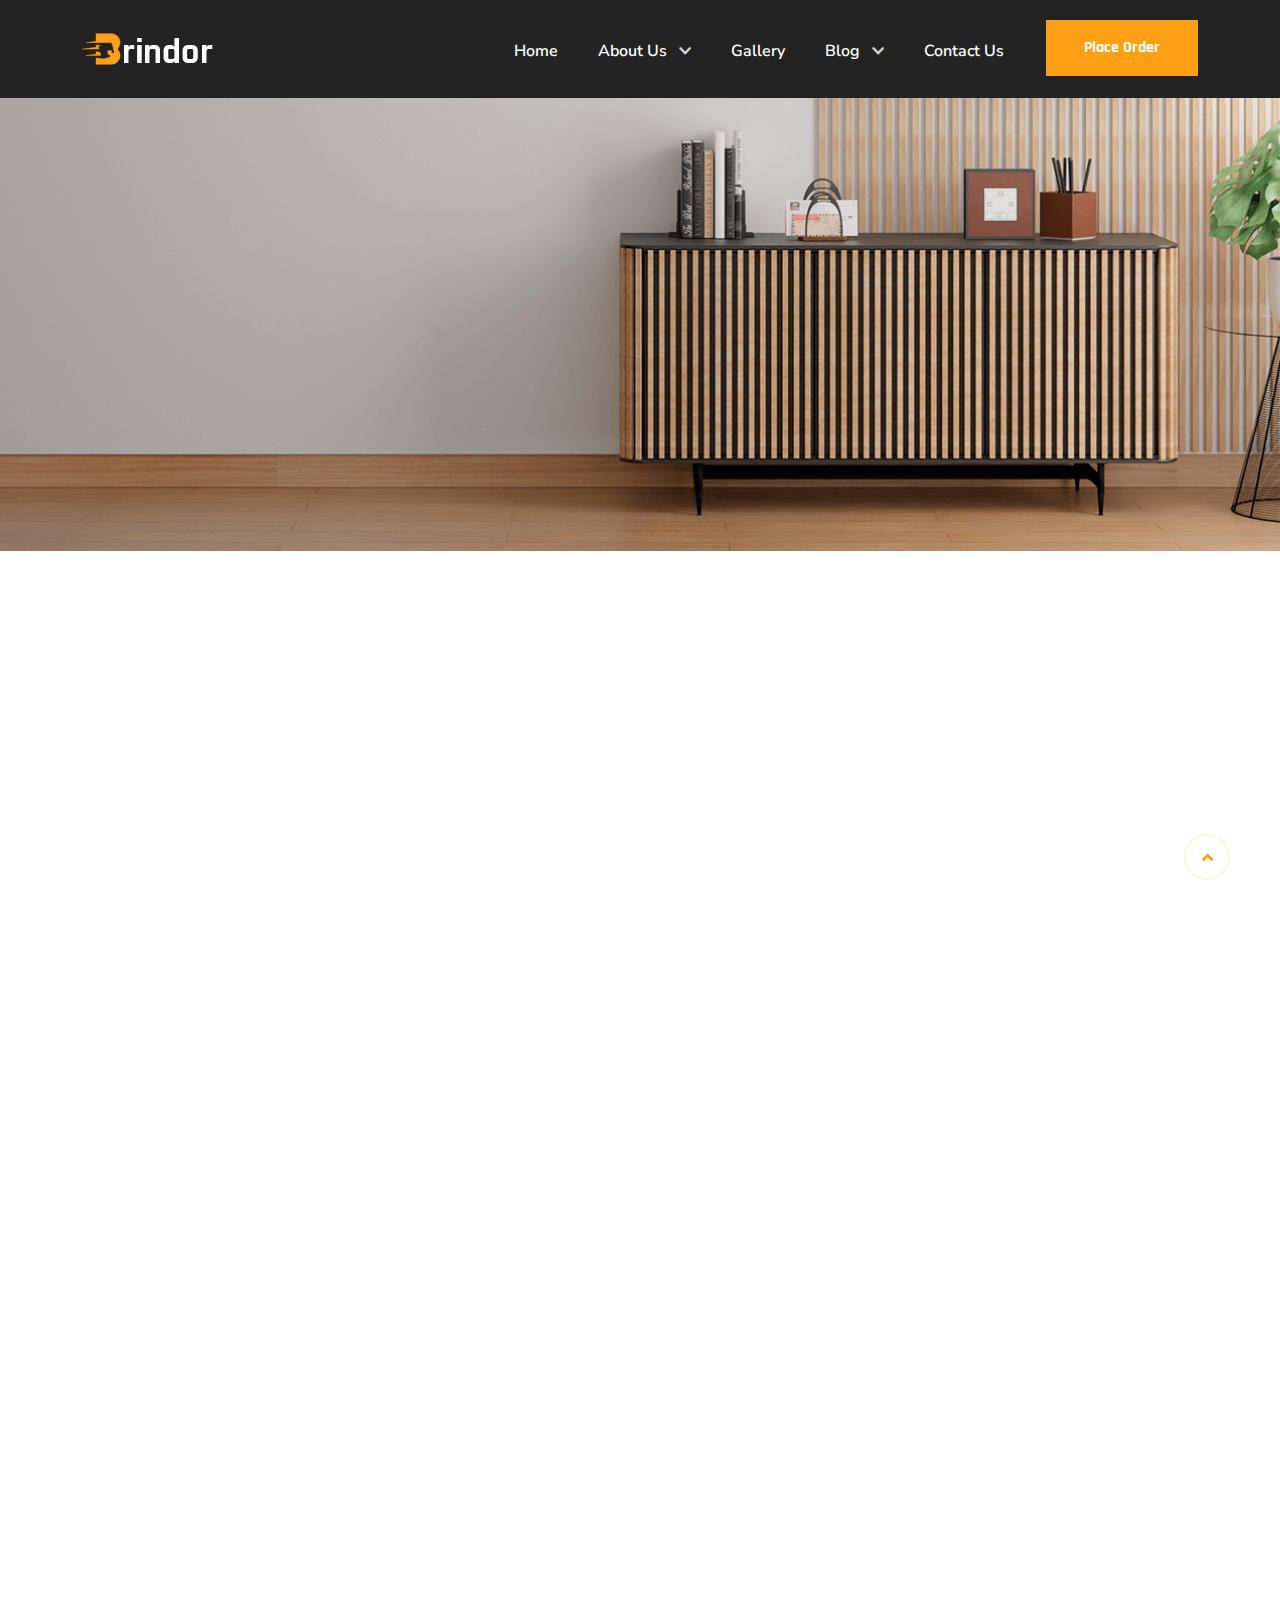
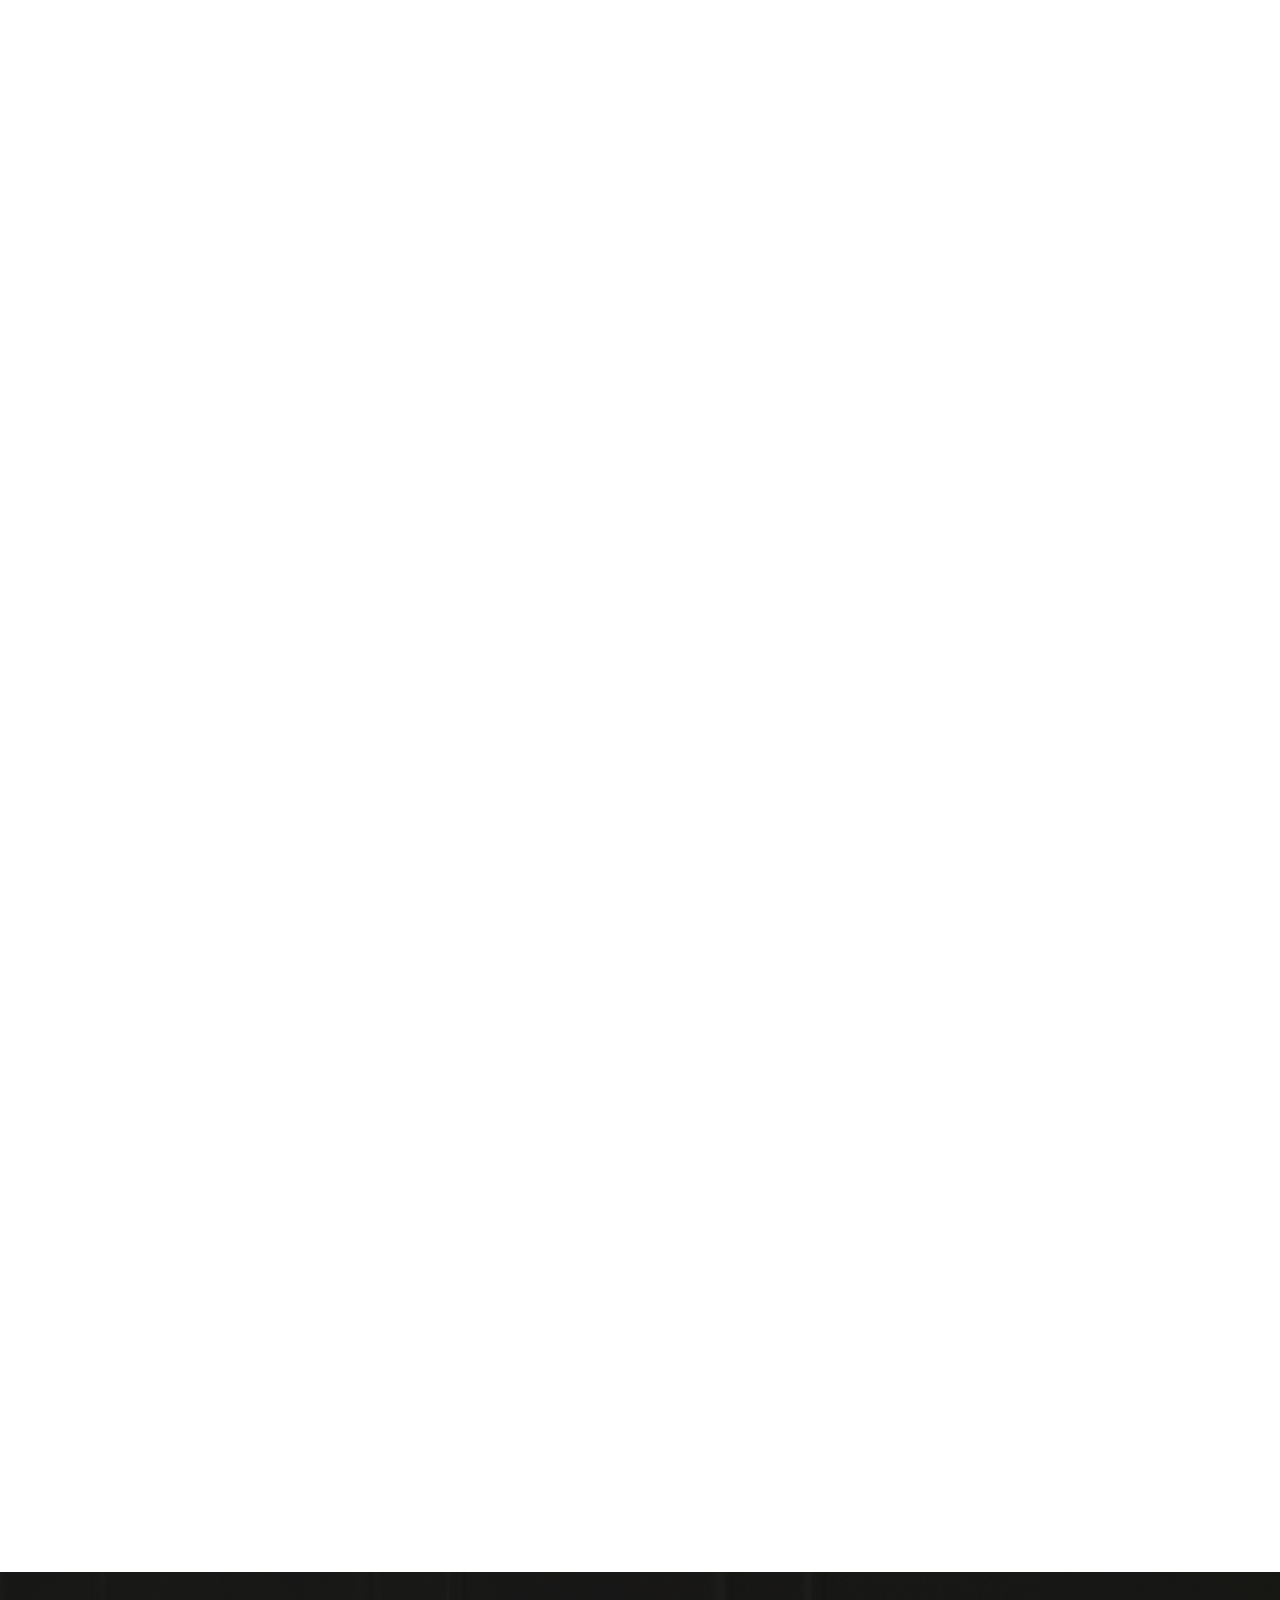
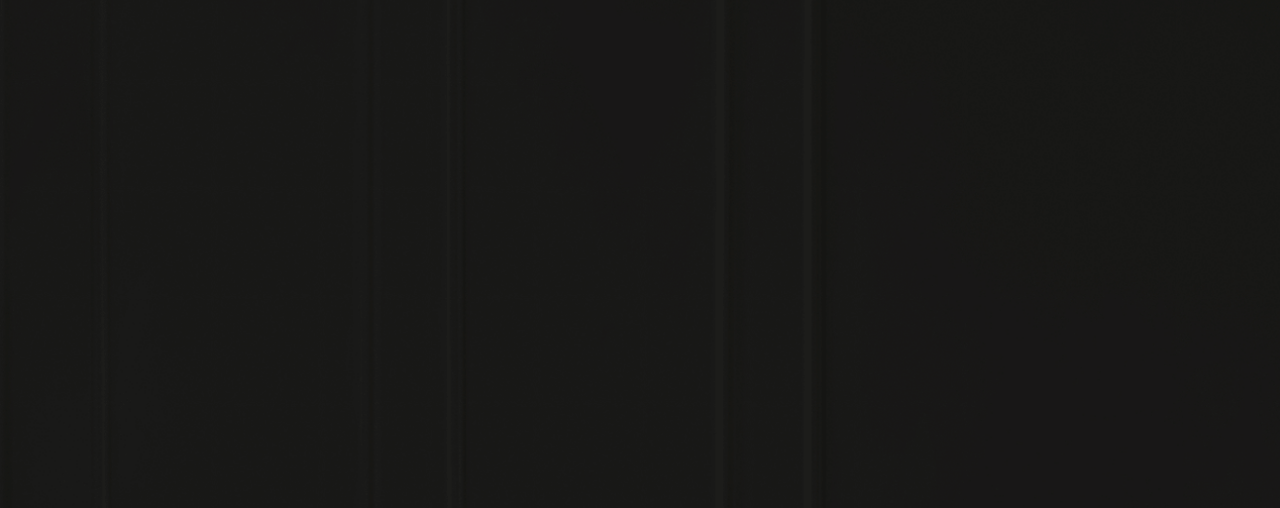
<file: service-details.html>
<!DOCTYPE HTML>
<html lang="en-US">

<head>
	<meta charset="UTF-8">
	<meta http-equiv="x-ua-compatible" content="ie=edge">
	<title>Flooring Company HTML5 Template</title>
	<meta name="description" content="">
	<meta name="viewport" content="width=device-width, initial-scale=1">
	<!-- Favicon -->
	<link rel="icon" type="image/png" sizes="56x56" href="assets/images/fav-icon/icon.png">
	<!-- bootstrap CSS -->
	<link rel="stylesheet" href="assets/css/bootstrap.min.css" type="text/css" media="all">
	<!-- carousel CSS -->
	<link rel="stylesheet" href="assets/css/owl.carousel.min.css" type="text/css" media="all">
	<!-- animate CSS -->
	<!-- font-awesome CSS -->
	<link rel="stylesheet" href="assets/css/all.min.css" type="text/css" media="all">
	<!-- font-flaticon CSS -->
	<link rel="stylesheet" href="assets/css/flaticon.css" type="text/css" media="all">
	<!-- theme-default CSS -->
	<link rel="stylesheet" href="assets/css/theme-default.css" type="text/css" media="all">
	<!-- meanmenu CSS -->
	<link rel="stylesheet" href="assets/css/meanmenu.min.css" type="text/css" media="all">
	<!-- transitions CSS -->
	<link rel="stylesheet" href="assets/css/owl.transitions.css" type="text/css" media="all">
	<!-- venobox CSS -->
	<link rel="stylesheet" href="venobox/venobox.css" type="text/css" media="all">
	<!-- bootstrap icons -->
	<link rel="stylesheet" href="assets/css/bootstrap-icons.css" type="text/css" media="all">
	<!-- scrollcue Style CSS -->
	<link rel="stylesheet" href="assets/css/scrollCue.css" type="text/css" media="all">  
	<!-- Main Style CSS -->
	<link rel="stylesheet" href="assets/css/style.css" type="text/css" media="all">  
	<!-- responsive CSS -->
	<link rel="stylesheet" href="assets/css/responsive.css" type="text/css" media="all">
	<!-- modernizr js -->
	<script src="assets/js/vendor/modernizr-3.5.0.min.js"></script>
	<link href="https://fonts.cdnfonts.com/css/clash-display" rel="stylesheet">
                
                
</head>

<body>

	<!-- loder -->
	<div class="preloader style1">
        <div class="loader">
            <div class="ring"></div>
            <div class="ring"></div>
            <div class="ring"></div>
            <p>brindor...</p>
        </div>
	</div>

	<!--==================================================-->
	<!-- Start brindor Main Menu  -->
	<!--==================================================-->
	<div id="sticky-header" class="brindor_nav_manu">
		<div class="container">
			<div class="row align-items-center">
				<div class="col-lg-2">
					<div class="logo">
						<a class="logo_img" href="index.html" title="brindor">
							<img src="assets/images/header-logo.png" alt="logo">
						</a>
						<a class="main_sticky" href="index.html" title="brindor">
							<img src="assets/images/header-logo.png" alt="logo">
						</a>
					</div>
				</div>
				<div class="col-lg-10">
					<nav class="brindor_menu">
						<ul class="nav_scroll">
							<li><a href="index.html">Home</a></li>
							<li><a href="#">About Us<span><i class="fas fa-chevron-down"></i></span></a>
								<ul class="sub-menu">
									<li><a href="about.html">About</a></li>
									<li><a href="service.html">Service</a></li>
									<li><a href="service-details.html">Service Details</a></li>
									<li><a href="team.html">Team</a></li>
									<li><a href="team-details.html">Team Details</a></li>
									<li><a href="testimonial.html">Testimonial</a></li>
									<li><a href="floor-repair.html">Floor Repair</a></li>
									<li><a href="portfolio.html">Portfolio</a></li>
									<li><a href="portfolio-details.html">Portfolio details</a></li>
									<li><a href="contact.html">Contact</a></li>
								</ul>
							</li>
							<li><a href="gallery.html">Gallery</a></li>
							<li><a href="#">Blog<span><i class="fas fa-chevron-down"></i></span></a>
								<ul class="sub-menu">
									<li><a href="blog.html">Blog Grid</a></li>
									<li><a href="blog-list.html">Blog List</a></li>
									<li><a href="blog-details.html">Blog Details</a></li>
								</ul>
							</li>
							<li><a href="contact.html">Contact Us</a></li>
						</ul>
						<!-- header button -->
						<div class="header-button">
							<a href="index.html">Place Order</a>
						</div>
					</nav>
				</div>
			</div>
		</div>
	</div>

	<!-- brindor Mobile Menu  -->
	<div class="mobile-menu-area sticky d-sm-block d-md-block d-lg-none ">
		<div class="mobile-menu">
			<nav class="brindor_menu">
				<ul class="nav_scroll">
					<li><a href="index.html">Home</a></li>
					<li><a href="#">About Us<span><i class="fas fa-chevron-down"></i></span></a>
						<ul class="sub-menu">
							<li><a href="about.html">About</a></li>
							<li><a href="service.html">Service</a></li>
							<li><a href="service-details.html">Service Details</a></li>
							<li><a href="team.html">Team</a></li>
							<li><a href="team-details.html">Team Details</a></li>
							<li><a href="testimonial.html">Testimonial</a></li>
							<li><a href="floor-repair.html">Floor Repair</a></li>
							<li><a href="portfolio.html">Portfolio</a></li>
							<li><a href="portfolio-details.html">Portfolio details</a></li>
							<li><a href="contact.html">Contact</a></li>
						</ul>
					</li>
					<li><a href="gallery.html">Gallery</a></li>
					<li><a href="#">Blog<span><i class="fas fa-chevron-down"></i></span></a>
						<ul class="sub-menu">
							<li><a href="blog.html">Blog Grid</a></li>
							<li><a href="blog-list.html">Blog List</a></li>
							<li><a href="blog-details.html">Blog Details</a></li>
						</ul>
					</li>
					<li><a href="contact.html">Contact Us</a></li>
				</ul>
			</nav>
		</div>
	</div>
	<!--==================================================-->
	<!-- End brindor Main Menu  -->
	<!--==================================================-->






	<!--==================================================-->
	<!-- Start brindor breadcumb-area  -->
	<!--==================================================-->
	<div class="breadcumb-area" data-cues="zoomIn">
		<div class="container">
			<div class="row">
				<div class="col-lg-12">
					<div class="breadcumb-content">
						<div class="breadcumb-title">
							<h1>Service Details</h1>
						</div>
						<div class="breadcumb-content-menu">
							<ul>
								<li><a href="index.html">Home</a></li>
								<li>/</li>
								<li><span>Service Details</span></li>
							</ul>
						</div>
					</div>
				</div>
			</div>
		</div>
	</div>
	<!--==================================================-->
	<!-- End brindor breadcumb-area -->
	<!--==================================================-->





	<!--==================================================-->
	<!-- start brindor service-details section  -->
	<!--==================================================-->
	<section class="service-details-area" data-cues="zoomIn">
        <div class="container">
           <div class="row">
				<div class="col-lg-12">
					<div class="brindor-section-title text-center">
						<h5>Dependable Flooring</h5>
						<h1>Office floor the perfect look</h1>
						<p>Dolor sit amet consectetur elit sed eiusmod tempor incididunt aliqu utas enim nim veniam tempor quis sed ipsum nostrud.Lorem ipsum dolor sit amet, consectetur adipisicing elit.
						</p>
					</div>
				</div>
				<div class="single-details-content">
					<div class="row">
						<div class="single-content-box">
							<div class="row">
								<div class="col-lg-6 col-md-6">
									<div class="single-details-box">
										<div class="service-details-thumb">
											<img src="assets/images/resource/ser-details.png" alt="img">
										</div>
										<div class="service-overlay">
											<div class="details-button">
												<a href="service-details.html">read more</a>
											</div>
										</div>                                         
									</div>
								</div>
								<div class="col-lg-6 col-md-6">
									<div class="service-details-content">
										<div class="title"><h4>Carpet Flooring</h4></div>
										<div class="text">
											<p>Lorem ipsum dolor sit amet, consectetur adipisicing elit, sed do eiusmo tempor lab
											dolore magnad aliquat enim adum minim veniam quis nostrud exercitas tion lamco 
											nisi ut aliquip ex ea commod consequat uis aute irue dolorin reprehenderitin volupa
											velit esse cillum dolore eu fugiat nulla pariatur.</p>
											<p>Consectetur adipisicing elit sed do eiusmod tempor incididunt ut labore dolore mag
											aliqua enim ad minim veniam, quis nostrud exercitation.</p>
										</div>
									</div>
								</div>
							</div>
						</div>
						<div class="single-content-box">
							<div class="row">
								<div class="col-lg-6 col-md-6">
									<div class="single-details-box">
										<div class="service-details-thumb">
											<img src="assets/images/resource/ser-details2.png" alt="img">
										</div>
										<div class="service-overlay">
											<div class="details-button">
												<a href="service-details.html">read more</a>
											</div>
										</div>                                         
									</div>
								</div>
								<div class="col-lg-6 col-md-6">
									<div class="service-details-content">
										<div class="title"><h4>LAMINATE FLOORING</h4></div>
										<div class="text">
											<p>Lorem ipsum dolor sit amet, consectetur adipisicing elit, sed do eiusmo tempor lab
											dolore magnad aliquat enim adum minim veniam quis nostrud exercitas tion lamco 
											nisi ut aliquip ex ea commod consequat uis aute irue dolorin reprehenderitin volupa
											velit esse cillum dolore eu fugiat nulla pariatur.</p>
											<p>Consectetur adipisicing elit sed do eiusmod tempor incididunt ut labore dolore mag
											aliqua enim ad minim veniam, quis nostrud exercitation.</p>
										</div>
									</div>
								</div>
							</div>
						</div>
						<div class="single-content-box">
							<div class="row">
								<div class="col-lg-6 col-md-6">
									<div class="single-details-box">
										<div class="service-details-thumb">
											<img src="assets/images/resource/ser-details3.png" alt="img">
										</div>
										<div class="service-overlay">
											<div class="details-button">
												<a href="service-details.html">read more</a>
											</div>
										</div>                                         
									</div>
								</div>
								<div class="col-lg-6 col-md-6">
									<div class="service-details-content">
										<div class="title"><h4>MARBLE TILES FLOORING</h4></div>
										<div class="text">
											<p>Lorem ipsum dolor sit amet, consectetur adipisicing elit, sed do eiusmo tempor lab
											dolore magnad aliquat enim adum minim veniam quis nostrud exercitas tion lamco 
											nisi ut aliquip ex ea commod consequat uis aute irue dolorin reprehenderitin volupa
											velit esse cillum dolore eu fugiat nulla pariatur.</p>
											<p>Consectetur adipisicing elit sed do eiusmod tempor incididunt ut labore dolore mag
											aliqua enim ad minim veniam, quis nostrud exercitation.</p>
										</div>
									</div>
								</div>
							</div>
						</div>
						<div class="single-content-box">
							<div class="row">
								<div class="col-lg-6 col-md-6">
									<div class="single-details-box">
										<div class="service-details-thumb">
											<img src="assets/images/resource/ser-details4.png" alt="img">
										</div>
										<div class="service-overlay">
											<div class="details-button">
												<a href="service-details.html">read more</a>
											</div>
										</div>                                         
									</div>
								</div>
								<div class="col-lg-6 col-md-6">
									<div class="service-details-content">
										<div class="title"><h4>HARDWOOD FLOORING</h4></div>
										<div class="text">
											<p>Lorem ipsum dolor sit amet, consectetur adipisicing elit, sed do eiusmo tempor lab
											dolore magnad aliquat enim adum minim veniam quis nostrud exercitas tion lamco 
											nisi ut aliquip ex ea commod consequat uis aute irue dolorin reprehenderitin volupa
											velit esse cillum dolore eu fugiat nulla pariatur.</p>
											<p>Consectetur adipisicing elit sed do eiusmod tempor incididunt ut labore dolore mag
											aliqua enim ad minim veniam, quis nostrud exercitation.</p>
										</div>
									</div>
								</div>
							</div>
						</div>
						<div class="single-content-box upper">
							<div class="row">
								<div class="col-lg-6 col-md-6">
									<div class="single-details-box">
										<div class="service-details-thumb">
											<img src="assets/images/resource/ser-details5.png" alt="img">
										</div>
										<div class="service-overlay">
											<div class="details-button">
												<a href="service-details.html">read more</a>
											</div>
										</div>                                         
									</div>
								</div>
								<div class="col-lg-6 col-md-6">
									<div class="service-details-content">
										<div class="title"><h4>VINYLE SHEETS</h4></div>
										<div class="text">
											<p>Lorem ipsum dolor sit amet, consectetur adipisicing elit, sed do eiusmo tempor lab
											dolore magnad aliquat enim adum minim veniam quis nostrud exercitas tion lamco 
											nisi ut aliquip ex ea commod consequat uis aute irue dolorin reprehenderitin volupa
											velit esse cillum dolore eu fugiat nulla pariatur.</p>
											<p>Consectetur adipisicing elit sed do eiusmod tempor incididunt ut labore dolore mag
											aliqua enim ad minim veniam, quis nostrud exercitation.</p>
										</div>
									</div>
								</div>
							</div>
						</div>
					</div>
				</div>
		   </div>
        </div>
    </section>
	<!--==================================================-->
	<!-- End brindor service area  -->
	<!--==================================================-->






	<!--==================================================-->
	<!-- Start brindor Footer section -->
	<!--==================================================-->
	<footer class="footer-section" data-cues="zoomIn">
		<div class="container">
			<div class="row align-items-center">
				<div class="col-lg-3 col-md-6">
					<div class="footer-logo">
						<a href="index.html"><img src="assets/images/header-logo.png" alt="logo"></a>
					</div>
					<div class="footer-desc">
						<p>We offer commercial and domestic floor
							ing at great prices. Contact us today for
							a free estimate we offer our Eminent is 
							sedau eiusmod aenim.</p>
					</div>
					<div class="footer-social">
						<ul>
							<li><a href="#"><i class="fab fa-twitter"></i></a></li>
							<li><a href="#"><i class="fab fa-facebook-f"></i></a></li>
							<li><a href="#"><i class="fab fa-dribbble"></i></a></li>
							<li><a href="#"><i class="fab fa-pinterest-p"></i></a></li>
						</ul>
					</div>
				</div>
				<div class="col-lg-3 col-md-6">
					<div class="footer-link">
						<div class="footer-link-title">
							<h6><a href="#">Services</a></h6>
						</div>
						<ul>
							<li><a href="index.html"><i class="fas fa-chevron-right"></i>Flooring</a></li>
							<li><a href="index.html"><i class="fas fa-chevron-right"></i>Wood Floor</a></li>
							<li><a href="index.html"><i class="fas fa-chevron-right"></i>Woodhard</a></li>
							<li><a href="index.html"><i class="fas fa-chevron-right"></i>Tiles setup</a></li>
							<li><a href="index.html"><i class="fas fa-chevron-right"></i>Carpet Setup</a></li>
						</ul>
					</div>
				</div>
				<div class="col-lg-3 col-md-6">
					<div class="footer-link">
						<div class="footer-link-title">
							<h6><a href="#">Quick Links</a></h6>
						</div>
						<ul>
							<li><a href="index.html"><i class="fas fa-chevron-right"></i>Contact us</a></li>
							<li><a href="index.html"><i class="fas fa-chevron-right"></i>Member</a></li>
							<li><a href="index.html"><i class="fas fa-chevron-right"></i>Our Project</a></li>
							<li><a href="index.html"><i class="fas fa-chevron-right"></i>About Company</a></li>
							<li><a href="index.html"><i class="fas fa-chevron-right"></i>News Update</a></li>
						</ul>
					</div>
				</div>
				<div class="col-lg-3 col-md-6">
					<div class="footer-galary">
						<div class="footer-galary-title">
							<h6><a href="#">Instagram</a></h6>
						</div>
						<ul>
						<li><a href="gallery.html"><img src="assets/images/resource/footer-img.png" alt="thumb"></a></li>
						<li><a href="gallery.html"><img src="assets/images/resource/footer-img2.png" alt="thumb"></a></li>
						<li><a href="gallery.html"><img src="assets/images/resource/footer-img3.png" alt="thumb"></a></li>
						<li><a href="gallery.html"><img src="assets/images/resource/footer-img4.png" alt="thumb"></a></li>
							<li><a href="gallery.html"><img src="assets/images/resource/footer-img5.png" alt="thumb"></a></li>
							<li><a href="gallery.html"><img src="assets/images/resource/footer-img6.png" alt="thumb"></a></li>
						</ul>
					</div>
				</div>
				<div class="row footer-bottom">
					<div class="col-lg-6 col-md-6">
						<div class="footer-bottom-left">
							<p>© 2023  All Rights Reserved Erindor</p>
						</div>
					</div>
					<div class="col-lg-6 col-md-6">
						<div class="footer-bottom-right">
							<div class="footer-right-content">
								<ul>
									<li><a href="index.html">About Site</a></li>
									<li>/</li>
									<li><a href="index.html">Careers</a></li>
									<li>/</li>
									<li><a href="index.html">Privacy Policy</a></li>
								</ul>
							</div>
						</div>
					</div>
				</div>
			</div>
		</div>
	</footer>
	<!--==================================================-->
	<!-- END brindor Footer Area -->
	<!--==================================================-->




	<!--==================================================-->
	<!-- Start scrollup section Section -->
	<!--==================================================-->
		<div class="prgoress_indicator active-progress">
			<svg class="progress-circle svg-content" width="100%" height="100%" viewBox="-1 -1 102 102">
				<path d="M50,1 a49,49 0 0,1 0,98 a49,49 0 0,1 0,-98" style="transition: stroke-dashoffset 10ms linear 0s; stroke-dasharray: 307.919, 307.919; stroke-dashoffset: 270.456;"></path>
			</svg>
		</div>
	<!--==================================================-->
	<!-- End scrollup section Section -->
	<!--==================================================-->





	<script src="assets/js/vendor/jquery-3.6.2.min.js"></script>

	<script src="assets/js/popper.min.js"></script>

	<script src="assets/js/bootstrap.min.js"></script>

	<script src="assets/js/owl.carousel.min.js"></script>

	<script src="assets/js/jquery.counterup.min.js"></script>

	<script src="assets/js/waypoints.min.js"></script>

	<script src="assets/js/imagesloaded.pkgd.min.js"></script>

	<script src="venobox/venobox.js"></script>

	<script src="venobox/venobox.min.js"></script>

	<script src="assets/js/isotope.pkgd.min.js"></script>

	<script src="assets/js/jquery.meanmenu.js"></script>

	<script src="assets/js/jquery.scrollUp.js"></script>

	<script src="assets/js/jquery.barfiller.js"></script>

	<script src="assets/js/scrollCue.min.js"></script>

	<script src="assets/js/theme.js"></script>
</body>

</html>
</file>
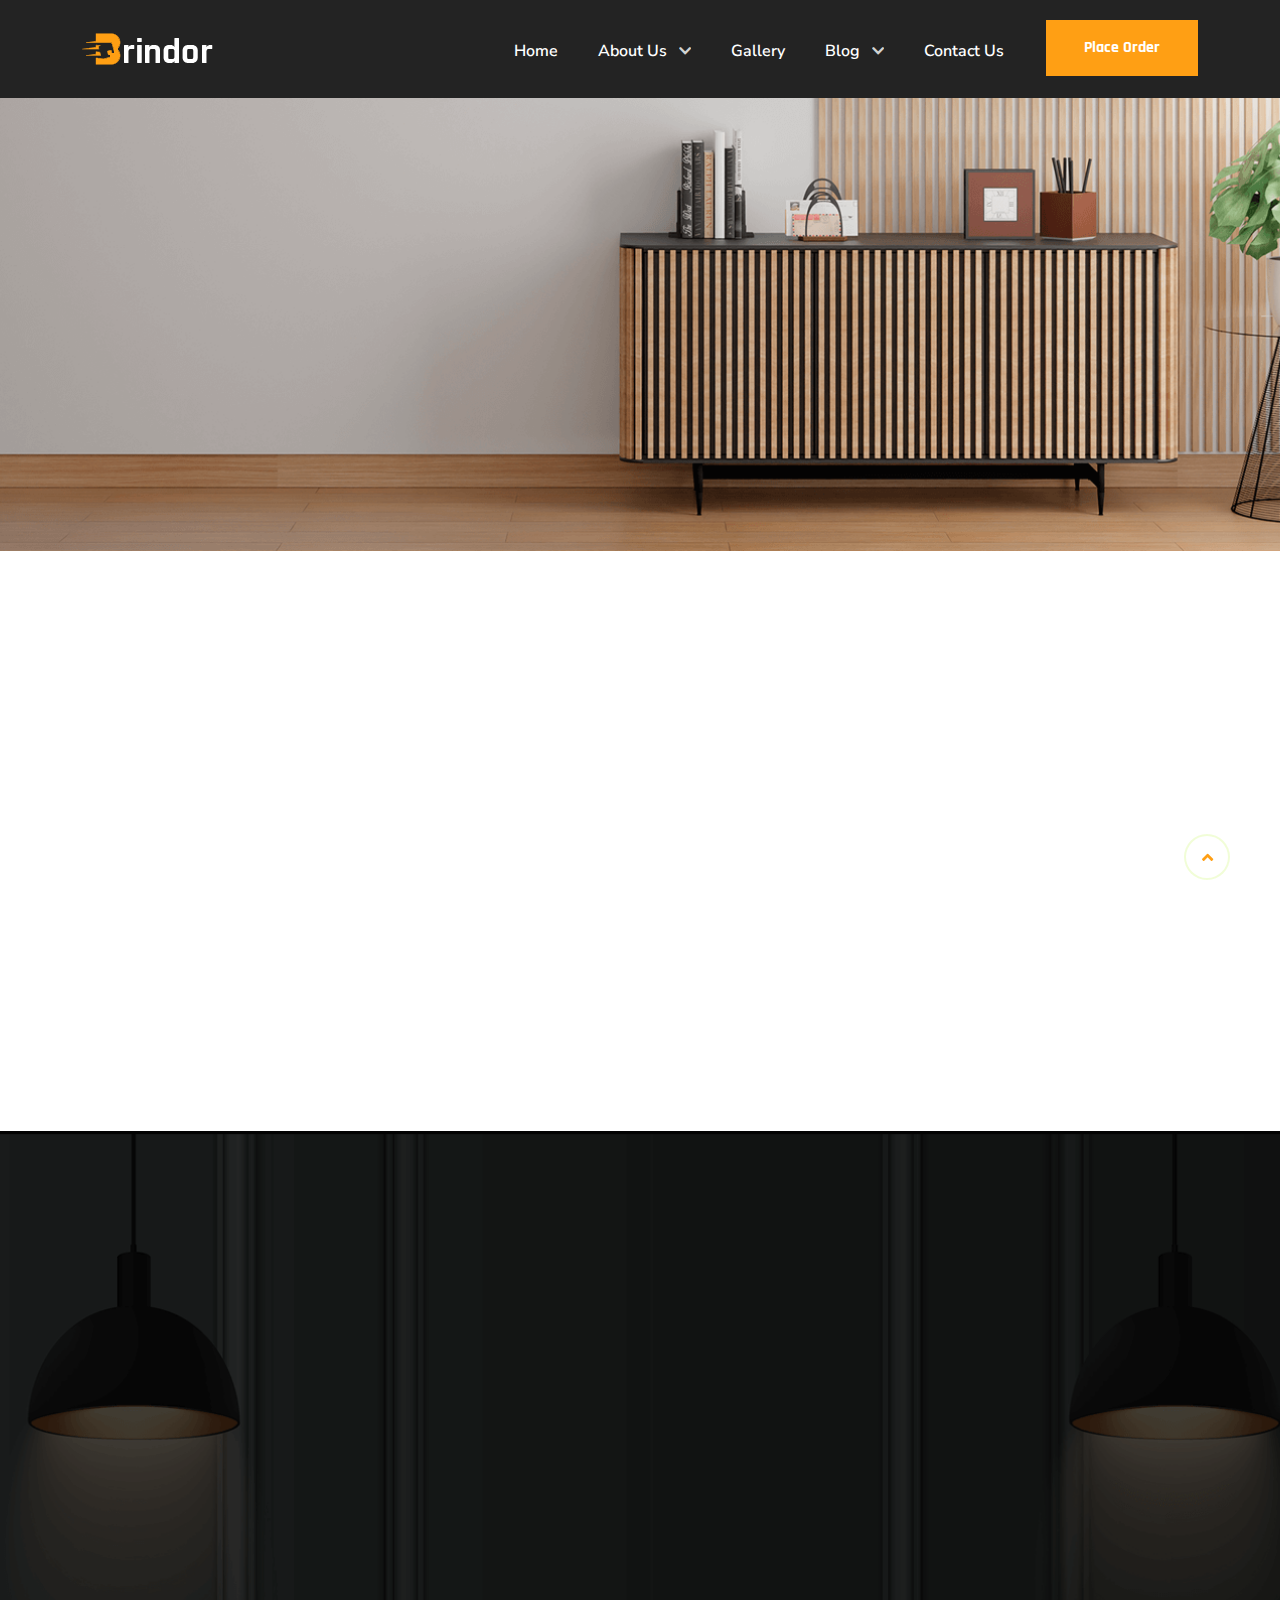
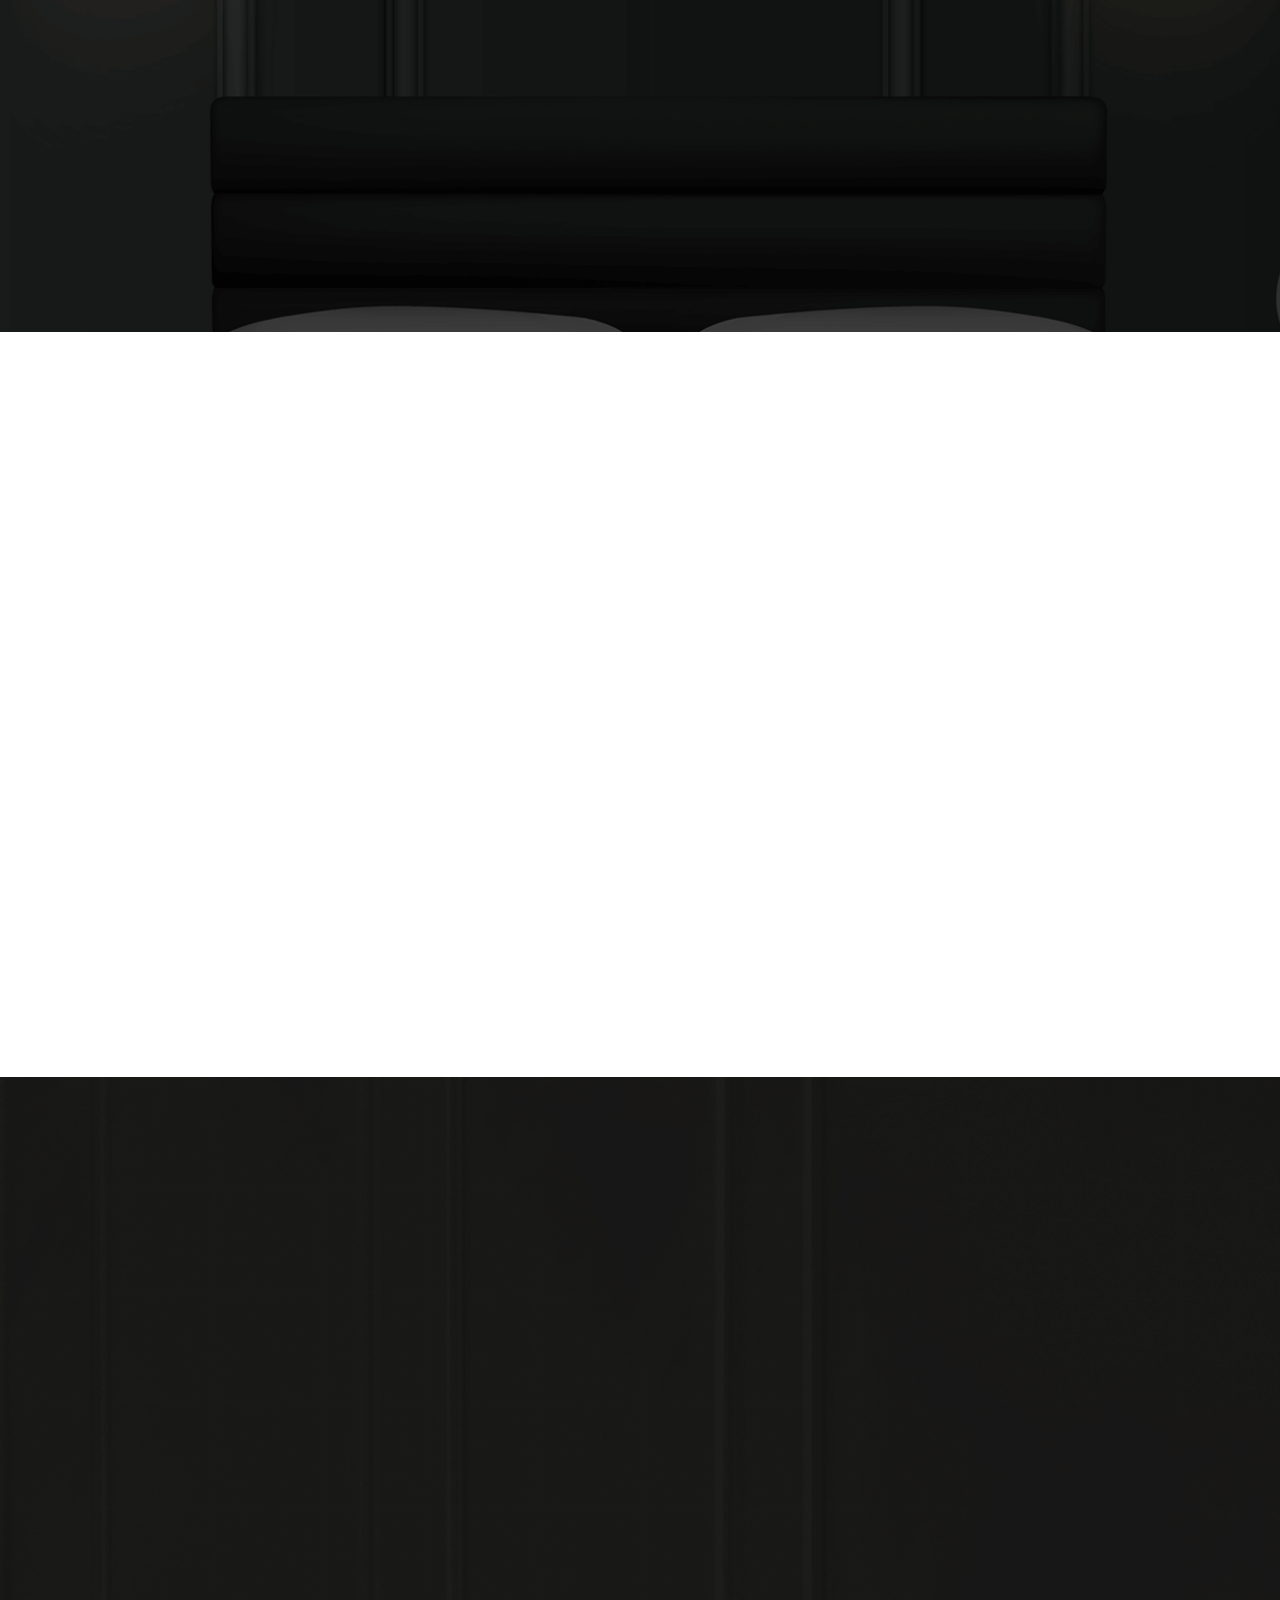
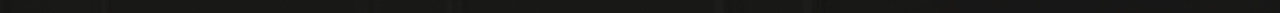
<file: service.html>
<!DOCTYPE HTML>
<html lang="en-US">

<head>
	<meta charset="UTF-8">
	<meta http-equiv="x-ua-compatible" content="ie=edge">
	<title>Flooring Company HTML5 Template</title>
	<meta name="description" content="">
	<meta name="viewport" content="width=device-width, initial-scale=1">
	<!-- Favicon -->
	<link rel="icon" type="image/png" sizes="56x56" href="assets/images/fav-icon/icon.png">
	<!-- bootstrap CSS -->
	<link rel="stylesheet" href="assets/css/bootstrap.min.css" type="text/css" media="all">
	<!-- carousel CSS -->
	<link rel="stylesheet" href="assets/css/owl.carousel.min.css" type="text/css" media="all">
	<!-- animate CSS -->
	<!-- font-awesome CSS -->
	<link rel="stylesheet" href="assets/css/all.min.css" type="text/css" media="all">
	<!-- font-flaticon CSS -->
	<link rel="stylesheet" href="assets/css/flaticon.css" type="text/css" media="all">
	<!-- theme-default CSS -->
	<link rel="stylesheet" href="assets/css/theme-default.css" type="text/css" media="all">
	<!-- meanmenu CSS -->
	<link rel="stylesheet" href="assets/css/meanmenu.min.css" type="text/css" media="all">
	<!-- transitions CSS -->
	<link rel="stylesheet" href="assets/css/owl.transitions.css" type="text/css" media="all">
	<!-- venobox CSS -->
	<link rel="stylesheet" href="venobox/venobox.css" type="text/css" media="all">
	<!-- bootstrap icons -->
	<link rel="stylesheet" href="assets/css/bootstrap-icons.css" type="text/css" media="all">
	<!-- scrollcue Style CSS -->
	<link rel="stylesheet" href="assets/css/scrollCue.css" type="text/css" media="all">  
	<!-- Main Style CSS -->
	<link rel="stylesheet" href="assets/css/style.css" type="text/css" media="all">  
	<!-- responsive CSS -->
	<link rel="stylesheet" href="assets/css/responsive.css" type="text/css" media="all">
	<!-- modernizr js -->
	<script src="assets/js/vendor/modernizr-3.5.0.min.js"></script>
	<link href="https://fonts.cdnfonts.com/css/clash-display" rel="stylesheet">
                
                
</head>

<body>

	<!-- loder -->
	<div class="preloader style1">
        <div class="loader">
            <div class="ring"></div>
            <div class="ring"></div>
            <div class="ring"></div>
            <p>brindor...</p>
        </div>
	</div>

	<!--==================================================-->
	<!-- Start brindor Main Menu  -->
	<!--==================================================-->
	<div id="sticky-header" class="brindor_nav_manu">
		<div class="container">
			<div class="row align-items-center">
				<div class="col-lg-2">
					<div class="logo">
						<a class="logo_img" href="index.html" title="brindor">
							<img src="assets/images/header-logo.png" alt="logo">
						</a>
						<a class="main_sticky" href="index.html" title="brindor">
							<img src="assets/images/header-logo.png" alt="logo">
						</a>
					</div>
				</div>
				<div class="col-lg-10">
					<nav class="brindor_menu">
						<ul class="nav_scroll">
							<li><a href="index.html">Home</a></li>
							<li><a href="#">About Us<span><i class="fas fa-chevron-down"></i></span></a>
								<ul class="sub-menu">
									<li><a href="about.html">About</a></li>
									<li><a href="service.html">Service</a></li>
									<li><a href="service-details.html">Service Details</a></li>
									<li><a href="team.html">Team</a></li>
									<li><a href="team-details.html">Team Details</a></li>
									<li><a href="testimonial.html">Testimonial</a></li>
									<li><a href="floor-repair.html">Floor Repair</a></li>
									<li><a href="portfolio.html">Portfolio</a></li>
									<li><a href="portfolio-details.html">Portfolio details</a></li>
									<li><a href="contact.html">Contact</a></li>
								</ul>
							</li>
							<li><a href="gallery.html">Gallery</a></li>
							<li><a href="#">Blog<span><i class="fas fa-chevron-down"></i></span></a>
								<ul class="sub-menu">
									<li><a href="blog.html">Blog Grid</a></li>
									<li><a href="blog-list.html">Blog List</a></li>
									<li><a href="blog-details.html">Blog Details</a></li>
								</ul>
							</li>
							<li><a href="contact.html">Contact Us</a></li>
						</ul>
						<!-- header button -->
						<div class="header-button">
							<a href="index.html">Place Order</a>
						</div>
					</nav>
				</div>
			</div>
		</div>
	</div>

	<!-- brindor Mobile Menu  -->
	<div class="mobile-menu-area sticky d-sm-block d-md-block d-lg-none ">
		<div class="mobile-menu">
			<nav class="brindor_menu">
				<ul class="nav_scroll">
					<li><a href="index.html">Home</a></li>
					<li><a href="#">About Us<span><i class="fas fa-chevron-down"></i></span></a>
						<ul class="sub-menu">
							<li><a href="about.html">About</a></li>
							<li><a href="service.html">Service</a></li>
							<li><a href="service-details.html">Service Details</a></li>
							<li><a href="team.html">Team</a></li>
							<li><a href="team-details.html">Team Details</a></li>
							<li><a href="testimonial.html">Testimonial</a></li>
							<li><a href="floor-repair.html">Floor Repair</a></li>
							<li><a href="portfolio.html">Portfolio</a></li>
							<li><a href="portfolio-details.html">Portfolio details</a></li>
							<li><a href="contact.html">Contact</a></li>
						</ul>
					</li>
					<li><a href="gallery.html">Gallery</a></li>
					<li><a href="#">Blog<span><i class="fas fa-chevron-down"></i></span></a>
						<ul class="sub-menu">
							<li><a href="blog.html">Blog Grid</a></li>
							<li><a href="blog-list.html">Blog List</a></li>
							<li><a href="blog-details.html">Blog Details</a></li>
						</ul>
					</li>
					<li><a href="contact.html">Contact Us</a></li>
				</ul>
			</nav>
		</div>
	</div>
	<!--==================================================-->
	<!-- End brindor Main Menu  -->
	<!--==================================================-->




	<!--==================================================-->
	<!-- Start brindor breadcumb-area  -->
	<!--==================================================-->
	<div class="breadcumb-area" data-cues="zoomIn">
		<div class="container">
			<div class="row">
				<div class="col-lg-12">
					<div class="breadcumb-content">
						<div class="breadcumb-title">
							<h1>Service</h1>
						</div>
						<div class="breadcumb-content-menu">
							<ul>
								<li><a href="index.html">Home</a></li>
								<li>/</li>
								<li><span>Service</span></li>
							</ul>
						</div>
					</div>
				</div>
			</div>
		</div>
	</div>
	<!--==================================================-->
	<!-- End brindor breadcumb-area -->
	<!--==================================================-->





	<!--==================================================-->
	<!-- start brindor service section  -->
	<!--==================================================-->
	<div class="service-section" data-cues="zoomIn">
		<div class="container">
			<div class="row align-items-center d-flex">
				<div class="col-lg-12">
					<div class="brindor-section-title text-center">
						<h5>Flooring Services</h5>
						<h1>Provides Best Services</h1>
					</div>
				</div>
			</div>
			<div class="row services-box">
				<div class="col-lg-3 col-md-6">
					<div class="service-single-box">
						<div class="service-icon">
							<img src="assets/images/resource/service-icon.png" alt="icon">
							<div class="service-text">
								<div class="service-box-title">
									<h2>Carpets & Rugs</h2>
								</div>
								<div class="service-des">
									<p>Our vision is to provide innovative,
										independent flooring solutions
										as flooring we wou</p>
								</div>
							</div>	
						</div>
					</div>
				</div>
				<div class="col-lg-3 col-md-6">
					<div class="service-single-box">
						<div class="service-icon">
							<img src="assets/images/resource/service-icon2.png" alt="icon">
							<div class="service-text">
								<div class="service-box-title">
									<h2>Laminate Flooring</h2>
								</div>
								<div class="service-des">
									<p>Our vision is to provide innovative,
										independent flooring solutions
										as flooring we wou</p>
								</div>
							</div>	
						</div>
					</div>
				</div>
				<div class="col-lg-3 col-md-6">
					<div class="service-single-box">
						<div class="service-icon">
							<img src="assets/images/resource/service-icon3.png" alt="icon">
							<div class="service-text">
								<div class="service-box-title">
									<h2>Vinyl Flooring</h2>
								</div>
								<div class="service-des">
									<p>Our vision is to provide innovative,
										independent flooring solutions
										as flooring we wou</p>
								</div>
							</div>	
						</div>
					</div>
				</div>
				<div class="col-lg-3 col-md-6">
					<div class="service-single-box">
						<div class="service-icon">
							<img src="assets/images/resource/service-icon4.png" alt="icon">
							<div class="service-text">
								<div class="service-box-title">
									<h2>Marble flooring</h2>
								</div>
								<div class="service-des">
									<p>Our vision is to provide innovative,
										independent flooring solutions
										as flooring we wou</p>
								</div>
							</div>	
						</div>
					</div>
				</div>
			</div>
		</div>
	</div>
	<!--==================================================-->
	<!-- End brindor service area  -->
	<!--==================================================-->





	<!--==================================================-->
	<!--start brindor testimonial area-->
	<!--==================================================-->
	<div class="testimonial-area" data-cues="zoomIn">
		<div class="container">
			<div class="row">
				<div class="col-lg-12">
					<div class="brindor-section-title text-center">
						<h5>Testimonials</h5>
						<h1>What Our Clients Say</h1>
					</div>
				</div>
			</div>
			<div class="row testi">
				<div class="testi-list owl-carousel">
					<div class="col-lg-12">
						<div class="single_testimonial">
							<div class="testi-icon">
								<span><i class="fas fa-quote-right"></i></span>
							</div>			
							<div class="testi_content">
								<div class="testi_text">
										<p>"Consider the existing elements in the room when choosing colors for a room, consider the existing
										elements such as furniture, artwork, and flooring, and choose colors that complement 
										these elements magna aliqua minim veniam"
									</p>							
								</div>
							</div>
							<div class="em_reviews_rating"></div>
							<div class="testi_autor-img">
								<img src="assets/images/resource/autor-img.png" alt="autor-img">
							</div>
							<div class="testi_title">
								<h5>Marlie Nash<span>HR Manager</span></h5>
							</div>
						</div>
					</div>
					<div class="col-lg-12">
						<div class="single_testimonial">
							<div class="testi-icon">
								<span><i class="fas fa-quote-right"></i></span>
							</div>			
							<div class="testi_content">
								<div class="testi_text">
										<p>"Consider the existing elements in the room when choosing colors for a room, consider the existing
										elements such as furniture, artwork, and flooring, and choose colors that complement 
										these elements magna aliqua minim veniam"
									</p>							
								</div>
							</div>
							<div class="em_reviews_rating"></div>
							<div class="testi_autor-img">
								<img src="assets/images/resource/autor-img.png" alt="autor-img">
							</div>
							<div class="testi_title">
								<h5>Marlie Nash<span>HR Manager</span></h5>
							</div>
						</div>
					</div>
					<div class="col-lg-12">
						<div class="single_testimonial">
							<div class="testi-icon">
								<span><i class="fas fa-quote-right"></i></span>
							</div>			
							<div class="testi_content">
								<div class="testi_text">
										<p>"Consider the existing elements in the room when choosing colors for a room, consider the existing
										elements such as furniture, artwork, and flooring, and choose colors that complement 
										these elements magna aliqua minim veniam"
									</p>							
								</div>
							</div>
							<div class="em_reviews_rating"></div>
							<div class="testi_autor-img">
								<img src="assets/images/resource/autor-img.png" alt="autor-img">
							</div>
							<div class="testi_title">
								<h5>Marlie Nash<span>HR Manager</span></h5>
							</div>
						</div>
					</div>
				</div>
			</div>
		</div>
	</div>
	<!--==================================================-->
	<!--End brindor testimonial area -->
	<!--==================================================-->





	<!--==================================================-->
	<!--start brindor team area -->
	<!--==================================================-->
	<div class="team-area" data-cues="zoomIn">
		<div class="container">
			<div class="row">
				<div class="col-lg-12">
					<div class="brindor-section-title text-center">
						<h5>Our Team</h5>
						<h1>Our Best Skilled Team Expert</h1>
					</div>
				</div>
			</div>
			<div class="row">
				<div class="col-lg-3 col-md-6">
					<div class="single-team-box">
						<div class="team-thumb">
							<img src="assets/images/resource/team-img.png" alt="img">
							<div class="team-member-content">
								<div class="team-member-title">
									<h2><a href="team.html">Mahfuz Riad</a></h2>
									<span>Senior client</span>
								</div>
							</div>
						</div>
					</div>
				</div>
				<div class="col-lg-3 col-md-6">
					<div class="single-team-box">
						<div class="team-thumb">
							<img src="assets/images/resource/team-img2.png" alt="img">
							<div class="team-member-content">
								<div class="team-member-title">
									<h2><a href="team.html">Ayesha Ritu</a></h2>
									<span>Manager</span>
								</div>
							</div>
						</div>
					</div>
				</div>
				<div class="col-lg-3 col-md-6">
					<div class="single-team-box">
						<div class="team-thumb">
							<img src="assets/images/resource/team-img3.png" alt="img">
							<div class="team-member-content">
								<div class="team-member-title">
									<h2><a href="team.html">Saiful Islam</a></h2>
									<span>Senior Manger</span>
								</div>
							</div>
						</div>
					</div>
				</div>
				<div class="col-lg-3 col-md-6">
					<div class="single-team-box">
						<div class="team-thumb">
							<img src="assets/images/resource/team-img4.png" alt="img">
							<div class="team-member-content">
								<div class="team-member-title">
									<h2><a href="team.html">Maria Shanta</a></h2>
									<span>Suport Client</span>
								</div>
							</div>
						</div>
					</div>
				</div>
			</div>
		</div>
	</div>

	<!--==================================================-->
	<!--End brindor team area -->
	<!--==================================================-->






	<!--==================================================-->
	<!-- Start brindor Footer section -->
	<!--==================================================-->
	<footer class="footer-section" data-cues="zoomIn">
		<div class="container">
			<div class="row align-items-center">
				<div class="col-lg-3 col-md-6">
					<div class="footer-logo">
						<a href="index.html"><img src="assets/images/header-logo.png" alt="logo"></a>
					</div>
					<div class="footer-desc">
						<p>We offer commercial and domestic floor
							ing at great prices. Contact us today for
							a free estimate we offer our Eminent is 
							sedau eiusmod aenim.</p>
					</div>
					<div class="footer-social">
						<ul>
							<li><a href="#"><i class="fab fa-twitter"></i></a></li>
							<li><a href="#"><i class="fab fa-facebook-f"></i></a></li>
							<li><a href="#"><i class="fab fa-dribbble"></i></a></li>
							<li><a href="#"><i class="fab fa-pinterest-p"></i></a></li>
						</ul>
					</div>
				</div>
				<div class="col-lg-3 col-md-6">
					<div class="footer-link">
						<div class="footer-link-title">
							<h6><a href="#">Services</a></h6>
						</div>
						<ul>
							<li><a href="index.html"><i class="fas fa-chevron-right"></i>Flooring</a></li>
							<li><a href="index.html"><i class="fas fa-chevron-right"></i>Wood Floor</a></li>
							<li><a href="index.html"><i class="fas fa-chevron-right"></i>Woodhard</a></li>
							<li><a href="index.html"><i class="fas fa-chevron-right"></i>Tiles setup</a></li>
							<li><a href="index.html"><i class="fas fa-chevron-right"></i>Carpet Setup</a></li>
						</ul>
					</div>
				</div>
				<div class="col-lg-3 col-md-6">
					<div class="footer-link">
						<div class="footer-link-title">
							<h6><a href="#">Quick Links</a></h6>
						</div>
						<ul>
							<li><a href="index.html"><i class="fas fa-chevron-right"></i>Contact us</a></li>
							<li><a href="index.html"><i class="fas fa-chevron-right"></i>Member</a></li>
							<li><a href="index.html"><i class="fas fa-chevron-right"></i>Our Project</a></li>
							<li><a href="index.html"><i class="fas fa-chevron-right"></i>About Company</a></li>
							<li><a href="index.html"><i class="fas fa-chevron-right"></i>News Update</a></li>
						</ul>
					</div>
				</div>
				<div class="col-lg-3 col-md-6">
					<div class="footer-galary">
						<div class="footer-galary-title">
							<h6><a href="#">Instagram</a></h6>
						</div>
						<ul>
						<li><a href="gallery.html"><img src="assets/images/resource/footer-img.png" alt="thumb"></a></li>
						<li><a href="gallery.html"><img src="assets/images/resource/footer-img2.png" alt="thumb"></a></li>
						<li><a href="gallery.html"><img src="assets/images/resource/footer-img3.png" alt="thumb"></a></li>
						<li><a href="gallery.html"><img src="assets/images/resource/footer-img4.png" alt="thumb"></a></li>
							<li><a href="gallery.html"><img src="assets/images/resource/footer-img5.png" alt="thumb"></a></li>
							<li><a href="gallery.html"><img src="assets/images/resource/footer-img6.png" alt="thumb"></a></li>
						</ul>
					</div>
				</div>
				<div class="row footer-bottom">
					<div class="col-lg-6 col-md-6">
						<div class="footer-bottom-left">
							<p>© 2023  All Rights Reserved Erindor</p>
						</div>
					</div>
					<div class="col-lg-6 col-md-6">
						<div class="footer-bottom-right">
							<div class="footer-right-content">
								<ul>
									<li><a href="index.html">About Site</a></li>
									<li>/</li>
									<li><a href="index.html">Careers</a></li>
									<li>/</li>
									<li><a href="index.html">Privacy Policy</a></li>
								</ul>
							</div>
						</div>
					</div>
				</div>
			</div>
		</div>
	</footer>
	<!--==================================================-->
	<!-- END brindor Footer Area -->
	<!--==================================================-->




	<!--==================================================-->
	<!-- Start scrollup section Section -->
	<!--==================================================-->
		<div class="prgoress_indicator active-progress">
			<svg class="progress-circle svg-content" width="100%" height="100%" viewBox="-1 -1 102 102">
				<path d="M50,1 a49,49 0 0,1 0,98 a49,49 0 0,1 0,-98" style="transition: stroke-dashoffset 10ms linear 0s; stroke-dasharray: 307.919, 307.919; stroke-dashoffset: 270.456;"></path>
			</svg>
		</div>
	<!--==================================================-->
	<!-- End scrollup section Section -->
	<!--==================================================-->





	<script src="assets/js/vendor/jquery-3.6.2.min.js"></script>

	<script src="assets/js/popper.min.js"></script>

	<script src="assets/js/bootstrap.min.js"></script>

	<script src="assets/js/owl.carousel.min.js"></script>

	<script src="assets/js/jquery.counterup.min.js"></script>

	<script src="assets/js/waypoints.min.js"></script>

	<script src="assets/js/imagesloaded.pkgd.min.js"></script>

	<script src="venobox/venobox.js"></script>

	<script src="venobox/venobox.min.js"></script>

	<script src="assets/js/isotope.pkgd.min.js"></script>

	<script src="assets/js/jquery.meanmenu.js"></script>

	<script src="assets/js/jquery.scrollUp.js"></script>

	<script src="assets/js/jquery.barfiller.js"></script>

	<script src="assets/js/scrollCue.min.js"></script>

	<script src="assets/js/theme.js"></script>
</body>

</html>
</file>
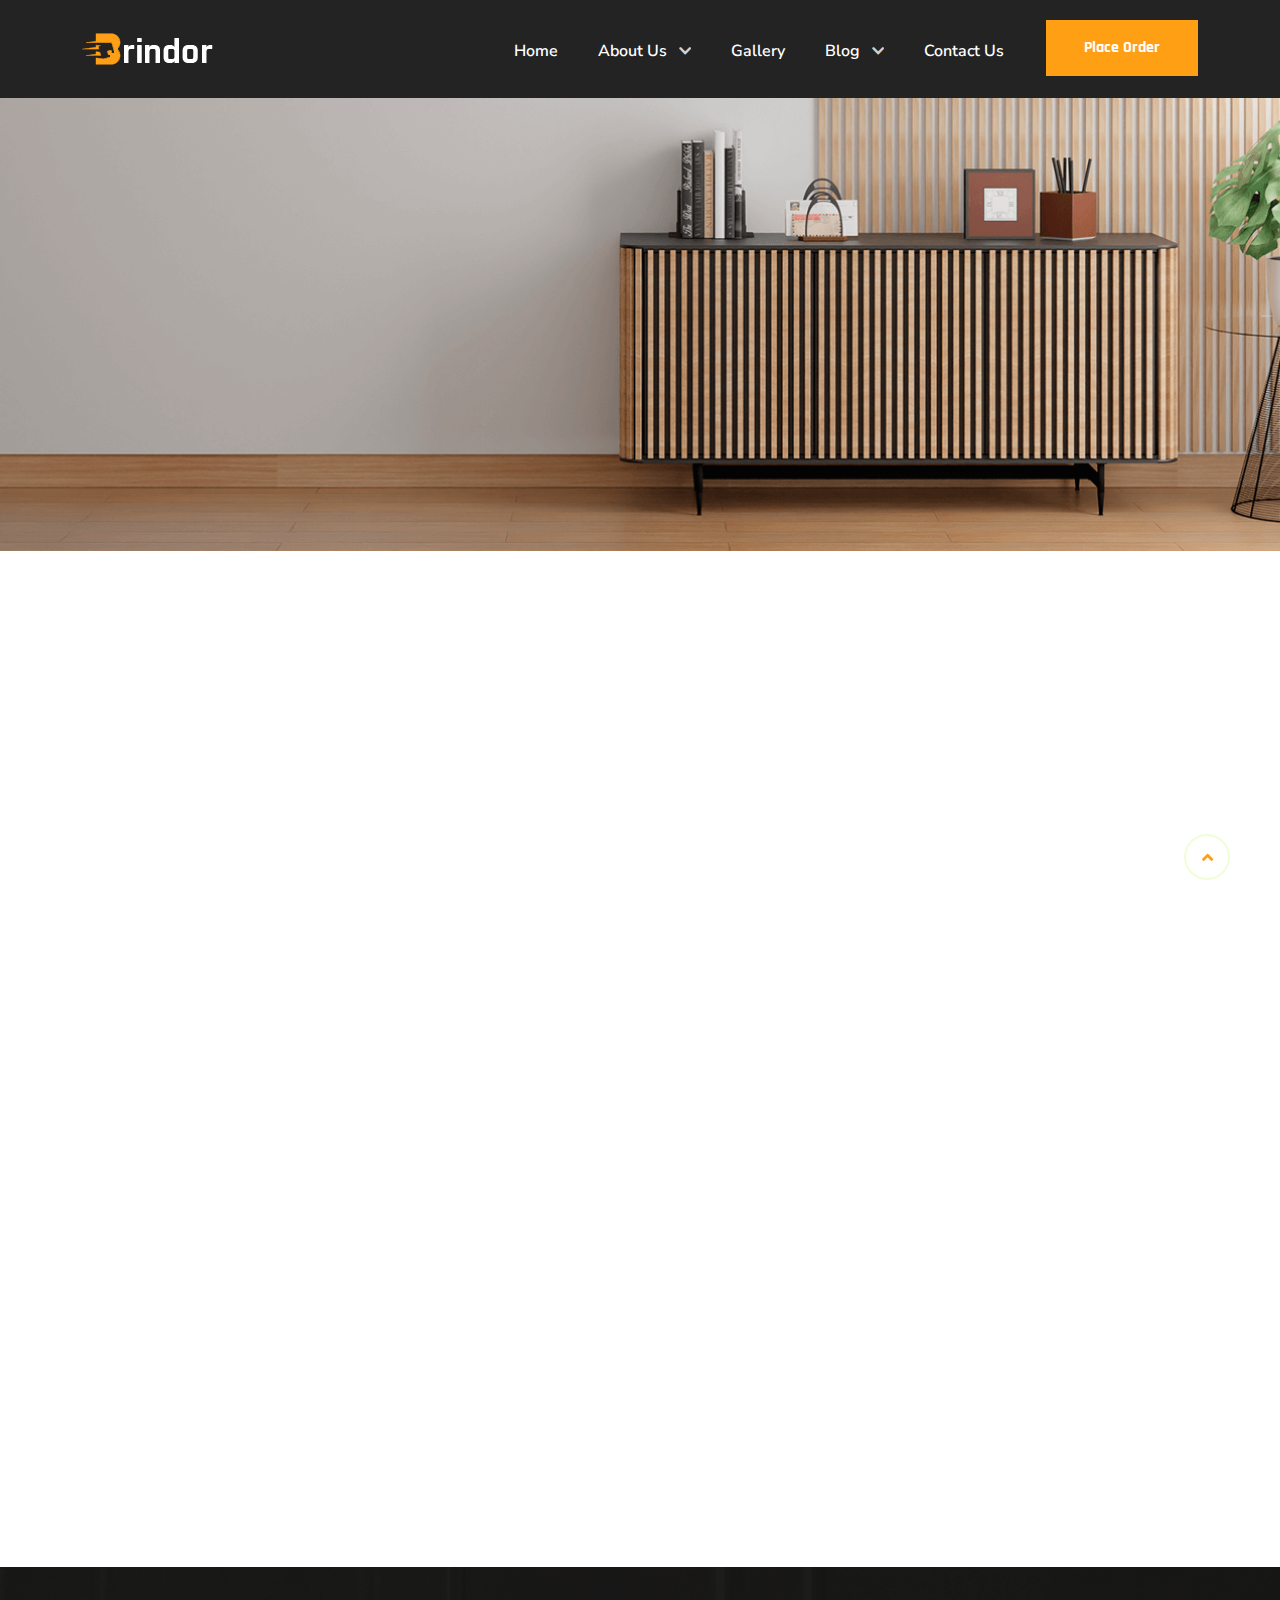
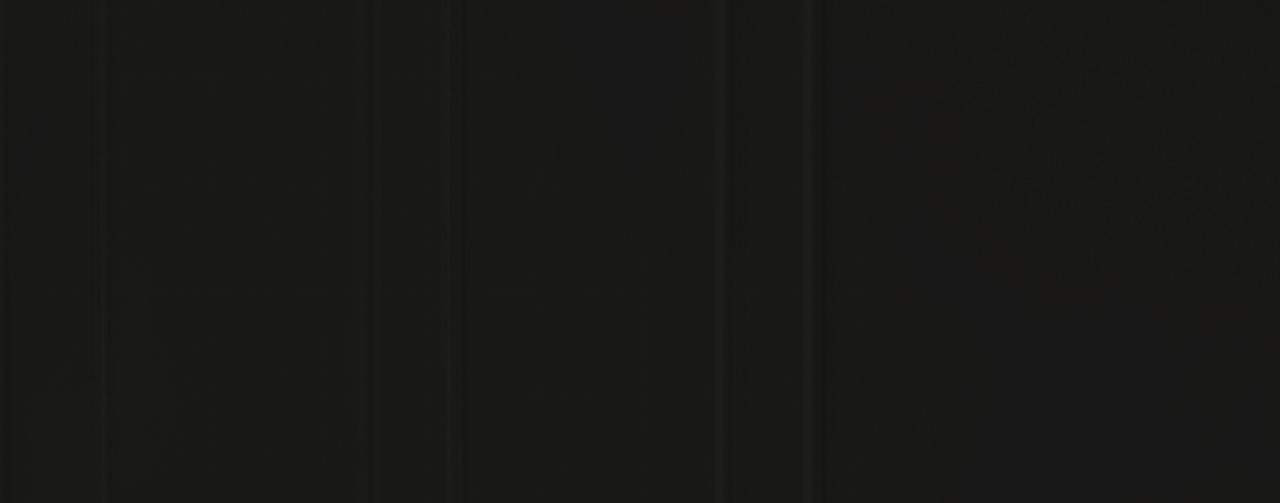
<file: team-details.html>
<!DOCTYPE HTML>
<html lang="en-US">

<head>
	<meta charset="UTF-8">
	<meta http-equiv="x-ua-compatible" content="ie=edge">
	<title>Flooring Company HTML5 Template</title>
	<meta name="description" content="">
	<meta name="viewport" content="width=device-width, initial-scale=1">
	<!-- Favicon -->
	<link rel="icon" type="image/png" sizes="56x56" href="assets/images/fav-icon/icon.png">
	<!-- bootstrap CSS -->
	<link rel="stylesheet" href="assets/css/bootstrap.min.css" type="text/css" media="all">
	<!-- carousel CSS -->
	<link rel="stylesheet" href="assets/css/owl.carousel.min.css" type="text/css" media="all">
	<!-- animate CSS -->
	<!-- font-awesome CSS -->
	<link rel="stylesheet" href="assets/css/all.min.css" type="text/css" media="all">
	<!-- font-flaticon CSS -->
	<link rel="stylesheet" href="assets/css/flaticon.css" type="text/css" media="all">
	<!-- theme-default CSS -->
	<link rel="stylesheet" href="assets/css/theme-default.css" type="text/css" media="all">
	<!-- meanmenu CSS -->
	<link rel="stylesheet" href="assets/css/meanmenu.min.css" type="text/css" media="all">
	<!-- transitions CSS -->
	<link rel="stylesheet" href="assets/css/owl.transitions.css" type="text/css" media="all">
	<!-- venobox CSS -->
	<link rel="stylesheet" href="venobox/venobox.css" type="text/css" media="all">
	<!-- bootstrap icons -->
	<link rel="stylesheet" href="assets/css/bootstrap-icons.css" type="text/css" media="all">
	<!-- scrollcue Style CSS -->
	<link rel="stylesheet" href="assets/css/scrollCue.css" type="text/css" media="all">  
	<!-- Main Style CSS -->
	<link rel="stylesheet" href="assets/css/style.css" type="text/css" media="all">  
	<!-- responsive CSS -->
	<link rel="stylesheet" href="assets/css/responsive.css" type="text/css" media="all">
	<!-- modernizr js -->
	<script src="assets/js/vendor/modernizr-3.5.0.min.js"></script>
	<link href="https://fonts.cdnfonts.com/css/clash-display" rel="stylesheet">
                
                
</head>

<body>

	<!-- loder -->
	<div class="preloader style1">
        <div class="loader">
            <div class="ring"></div>
            <div class="ring"></div>
            <div class="ring"></div>
            <p>brindor...</p>
        </div>
	</div>

	<!--==================================================-->
	<!-- Start brindor Main Menu  -->
	<!--==================================================-->
	<div id="sticky-header" class="brindor_nav_manu">
		<div class="container">
			<div class="row align-items-center">
				<div class="col-lg-2">
					<div class="logo">
						<a class="logo_img" href="index.html" title="brindor">
							<img src="assets/images/header-logo.png" alt="logo">
						</a>
						<a class="main_sticky" href="index.html" title="brindor">
							<img src="assets/images/header-logo.png" alt="logo">
						</a>
					</div>
				</div>
				<div class="col-lg-10">
					<nav class="brindor_menu">
						<ul class="nav_scroll">
							<li><a href="index.html">Home</a></li>
							<li><a href="#">About Us<span><i class="fas fa-chevron-down"></i></span></a>
								<ul class="sub-menu">
									<li><a href="about.html">About</a></li>
									<li><a href="service.html">Service</a></li>
									<li><a href="service-details.html">Service Details</a></li>
									<li><a href="team.html">Team</a></li>
									<li><a href="team-details.html">Team Details</a></li>
									<li><a href="testimonial.html">Testimonial</a></li>
									<li><a href="floor-repair.html">Floor Repair</a></li>
									<li><a href="portfolio.html">Portfolio</a></li>
									<li><a href="portfolio-details.html">Portfolio details</a></li>
									<li><a href="contact.html">Contact</a></li>
								</ul>
							</li>
							<li><a href="gallery.html">Gallery</a></li>
							<li><a href="#">Blog<span><i class="fas fa-chevron-down"></i></span></a>
								<ul class="sub-menu">
									<li><a href="blog.html">Blog Grid</a></li>
									<li><a href="blog-list.html">Blog List</a></li>
									<li><a href="blog-details.html">Blog Details</a></li>
								</ul>
							</li>
							<li><a href="contact.html">Contact Us</a></li>
						</ul>
						<!-- header button -->
						<div class="header-button">
							<a href="index.html">Place Order</a>
						</div>
					</nav>
				</div>
			</div>
		</div>
	</div>

	<!-- brindor Mobile Menu  -->
	<div class="mobile-menu-area sticky d-sm-block d-md-block d-lg-none ">
		<div class="mobile-menu">
			<nav class="brindor_menu">
				<ul class="nav_scroll">
					<li><a href="index.html">Home</a></li>
					<li><a href="#">About Us<span><i class="fas fa-chevron-down"></i></span></a>
						<ul class="sub-menu">
							<li><a href="about.html">About</a></li>
							<li><a href="service.html">Service</a></li>
							<li><a href="service-details.html">Service Details</a></li>
							<li><a href="team.html">Team</a></li>
							<li><a href="team-details.html">Team Details</a></li>
							<li><a href="testimonial.html">Testimonial</a></li>
							<li><a href="floor-repair.html">Floor Repair</a></li>
							<li><a href="portfolio.html">Portfolio</a></li>
							<li><a href="portfolio-details.html">Portfolio details</a></li>
							<li><a href="contact.html">Contact</a></li>
						</ul>
					</li>
					<li><a href="gallery.html">Gallery</a></li>
					<li><a href="#">Blog<span><i class="fas fa-chevron-down"></i></span></a>
						<ul class="sub-menu">
							<li><a href="blog.html">Blog Grid</a></li>
							<li><a href="blog-list.html">Blog List</a></li>
							<li><a href="blog-details.html">Blog Details</a></li>
						</ul>
					</li>
					<li><a href="contact.html">Contact Us</a></li>
				</ul>
			</nav>
		</div>
	</div>
	<!--==================================================-->
	<!-- End brindor Main Menu  -->
	<!--==================================================-->




	<!--==================================================-->
	<!-- Start brindor breadcumb-area  -->
	<!--==================================================-->
	<div class="breadcumb-area" data-cues="zoomIn">
		<div class="container">
			<div class="row">
				<div class="col-lg-12">
					<div class="breadcumb-content">
						<div class="breadcumb-title">
							<h1>Team Details</h1>
						</div>
						<div class="breadcumb-content-menu">
							<ul>
								<li><a href="index.html">Home</a></li>
								<li>/</li>
								<li><span>Team Details</span></li>
							</ul>
						</div>
					</div>
				</div>
			</div>
		</div>
	</div>
	<!--==================================================-->
	<!-- End brindor breadcumb-area -->
	<!--==================================================-->





	<!--==================================================-->
	<!--start  brindor team details -->
	<!--==================================================-->
	<section class="team-details" data-cues="zoomIn">
		<div class="container">
			<div class="team-details__top">
				<div class="row">
					<div class="col-lg-6 col-md-6">
						<div class="team-details__top-left">
							<div class="team-details__top-img">
								 <img src="assets/images/resource/team-details-img.png" alt="img">
							</div>
						</div>
					</div>
					<div class="col-lg-6 col-md-6">
						<div class="team-details__top-right">
							<div class="team-details__top-content">
								<h3 class="team-details__top-name">Saifur Rahman</h3>
								<p class="team-details__top-title">Managing Director &amp; CEO</p>
								<p class="team-details__top-text-1">I help my clients stand out and they help me grow.</p>
								<div class="team-details-contact">
									<h5 class="email">Email Address</h5>
									<div class="gmail"><span>saifuruu@gmail.com</span></div>
								</div>
								<div class="team-details-contact">
									<h5 class="phone">Phone Number</h5>
									<div class="team-contact"><span>+088-3456-789</span></div>
								</div>
								<div class="team-details-contact">
									<h5 class="web">Web Address</h5>
									<div class="domain"><span>www.dreamitdomain.com</span></div>
								</div>
								<div class="team-details__social"> 
									<a href="#"><i class="fab fa-twitter"></i></a> 
									<a href="#"><i class="fab fa-facebook"></i></a>
									<a href="#"><i class="fab fa-pinterest-p"></i></a>
									<a href="#"><i class="fab fa-instagram"></i></a>
								</div>
							</div>
						</div>
					</div>
				</div>
			</div>
			<div class="team-details__bottom">
				<div class="row">
					<div class="col-lg-6">
						<div class="team-details__bottom-left">
							<h4 class="team-details__bottom-left-title">Personal Experience</h4>
							<p class="team-details__bottom-left-text">When an unknown printer took a galley of type and scrambled it to make a type specimen book. It has survived not only five centuries architecto dolorem ipsum quia</p>
						</div>
					</div>
					<div class="col-lg-6">
						<div class="skill-proecess">
							<div class="prossess-ber-plugin">
								<span class="prosses-bar">Office Flooring</span>
								<div id="bar1" class="barfiller">
									<div class="tipWrap">
										<span class="tip"></span>
									</div>
									<span class="fill" data-percentage="90"></span>
								</div>  
								<span class="prosses-bar">Tiles Setup</span>
								<div id="bar2" class="barfiller">
									<div class="tipWrap">
										<span class="tip"></span>
									</div>
									<span class="fill my-class" data-percentage="80"></span>
								</div>
								<span class="prosses-bar">Wood Floor</span>
								<div id="bar3" class="barfiller">
									<div class="tipWrap">
										<span class="tip"></span>
									</div>
									<span class="fill my-class" data-percentage="75"></span>
								</div>
							</div>
						</div>
					</div>
				</div>
			</div>
		</div>
	</section>

	<!--==================================================-->
	<!--End  brindor team details -->
	<!--==================================================-->






	<!--==================================================-->
	<!-- Start brindor Footer section -->
	<!--==================================================-->
	<footer class="footer-section" data-cues="zoomIn">
		<div class="container">
			<div class="row align-items-center">
				<div class="col-lg-3 col-md-6">
					<div class="footer-logo">
						<a href="index.html"><img src="assets/images/header-logo.png" alt="logo"></a>
					</div>
					<div class="footer-desc">
						<p>We offer commercial and domestic floor
							ing at great prices. Contact us today for
							a free estimate we offer our Eminent is 
							sedau eiusmod aenim.</p>
					</div>
					<div class="footer-social">
						<ul>
							<li><a href="#"><i class="fab fa-twitter"></i></a></li>
							<li><a href="#"><i class="fab fa-facebook-f"></i></a></li>
							<li><a href="#"><i class="fab fa-dribbble"></i></a></li>
							<li><a href="#"><i class="fab fa-pinterest-p"></i></a></li>
						</ul>
					</div>
				</div>
				<div class="col-lg-3 col-md-6">
					<div class="footer-link">
						<div class="footer-link-title">
							<h6><a href="#">Services</a></h6>
						</div>
						<ul>
							<li><a href="index.html"><i class="fas fa-chevron-right"></i>Flooring</a></li>
							<li><a href="index.html"><i class="fas fa-chevron-right"></i>Wood Floor</a></li>
							<li><a href="index.html"><i class="fas fa-chevron-right"></i>Woodhard</a></li>
							<li><a href="index.html"><i class="fas fa-chevron-right"></i>Tiles setup</a></li>
							<li><a href="index.html"><i class="fas fa-chevron-right"></i>Carpet Setup</a></li>
						</ul>
					</div>
				</div>
				<div class="col-lg-3 col-md-6">
					<div class="footer-link">
						<div class="footer-link-title">
							<h6><a href="#">Quick Links</a></h6>
						</div>
						<ul>
							<li><a href="index.html"><i class="fas fa-chevron-right"></i>Contact us</a></li>
							<li><a href="index.html"><i class="fas fa-chevron-right"></i>Member</a></li>
							<li><a href="index.html"><i class="fas fa-chevron-right"></i>Our Project</a></li>
							<li><a href="index.html"><i class="fas fa-chevron-right"></i>About Company</a></li>
							<li><a href="index.html"><i class="fas fa-chevron-right"></i>News Update</a></li>
						</ul>
					</div>
				</div>
				<div class="col-lg-3 col-md-6">
					<div class="footer-galary">
						<div class="footer-galary-title">
							<h6><a href="#">Instagram</a></h6>
						</div>
						<ul>
						<li><a href="gallery.html"><img src="assets/images/resource/footer-img.png" alt="thumb"></a></li>
						<li><a href="gallery.html"><img src="assets/images/resource/footer-img2.png" alt="thumb"></a></li>
						<li><a href="gallery.html"><img src="assets/images/resource/footer-img3.png" alt="thumb"></a></li>
						<li><a href="gallery.html"><img src="assets/images/resource/footer-img4.png" alt="thumb"></a></li>
							<li><a href="gallery.html"><img src="assets/images/resource/footer-img5.png" alt="thumb"></a></li>
							<li><a href="gallery.html"><img src="assets/images/resource/footer-img6.png" alt="thumb"></a></li>
						</ul>
					</div>
				</div>
				<div class="row footer-bottom">
					<div class="col-lg-6 col-md-6">
						<div class="footer-bottom-left">
							<p>© 2023  All Rights Reserved Erindor</p>
						</div>
					</div>
					<div class="col-lg-6 col-md-6">
						<div class="footer-bottom-right">
							<div class="footer-right-content">
								<ul>
									<li><a href="index.html">About Site</a></li>
									<li>/</li>
									<li><a href="index.html">Careers</a></li>
									<li>/</li>
									<li><a href="index.html">Privacy Policy</a></li>
								</ul>
							</div>
						</div>
					</div>
				</div>
			</div>
		</div>
	</footer>
	<!--==================================================-->
	<!-- END brindor Footer Area -->
	<!--==================================================-->




	<!--==================================================-->
	<!-- Start scrollup section Section -->
	<!--==================================================-->
		<div class="prgoress_indicator active-progress">
			<svg class="progress-circle svg-content" width="100%" height="100%" viewBox="-1 -1 102 102">
				<path d="M50,1 a49,49 0 0,1 0,98 a49,49 0 0,1 0,-98" style="transition: stroke-dashoffset 10ms linear 0s; stroke-dasharray: 307.919, 307.919; stroke-dashoffset: 270.456;"></path>
			</svg>
		</div>
	<!--==================================================-->
	<!-- End scrollup section Section -->
	<!--==================================================-->





	<script src="assets/js/vendor/jquery-3.6.2.min.js"></script>

	<script src="assets/js/popper.min.js"></script>

	<script src="assets/js/bootstrap.min.js"></script>

	<script src="assets/js/owl.carousel.min.js"></script>

	<script src="assets/js/jquery.counterup.min.js"></script>

	<script src="assets/js/waypoints.min.js"></script>

	<script src="assets/js/imagesloaded.pkgd.min.js"></script>

	<script src="venobox/venobox.js"></script>

	<script src="venobox/venobox.min.js"></script>

	<script src="assets/js/isotope.pkgd.min.js"></script>

	<script src="assets/js/jquery.meanmenu.js"></script>

	<script src="assets/js/jquery.scrollUp.js"></script>

	<script src="assets/js/jquery.barfiller.js"></script>

	<script src="assets/js/scrollCue.min.js"></script>

	<script src="assets/js/theme.js"></script>
</body>

</html>
</file>
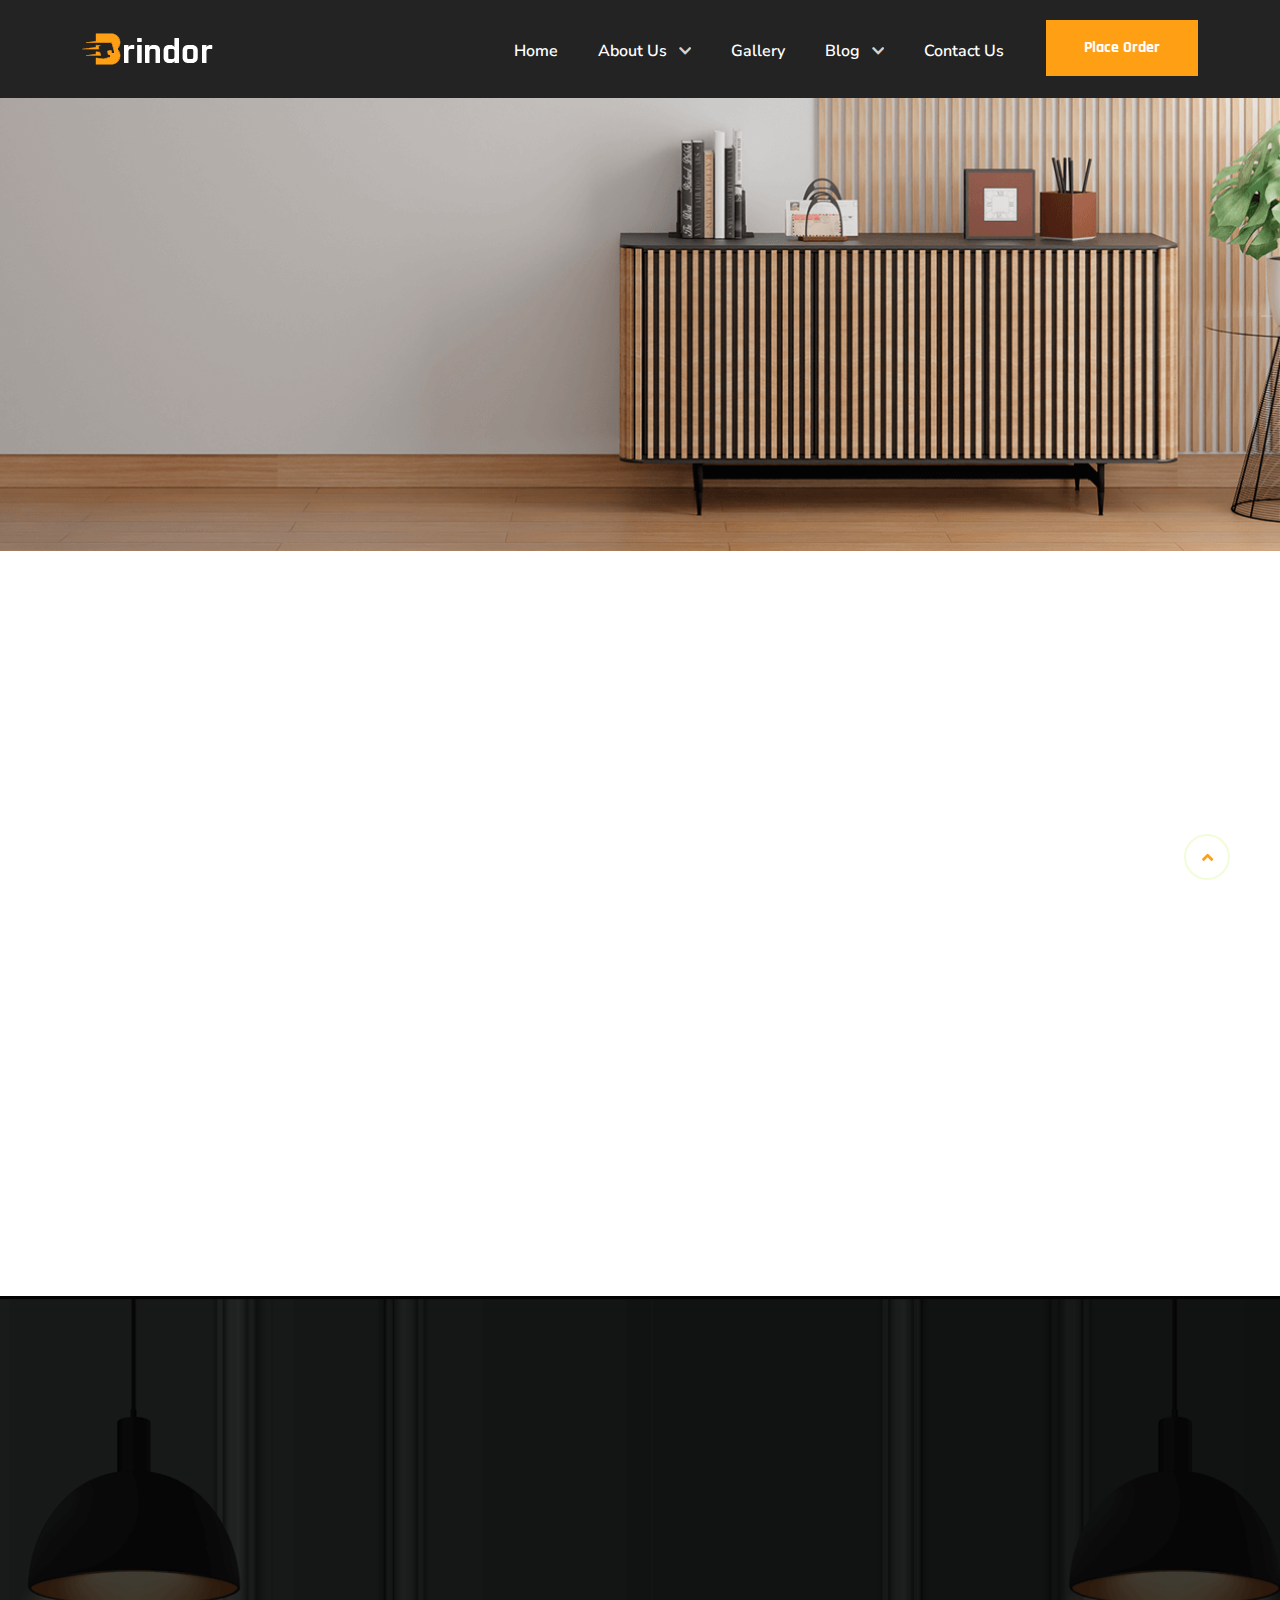
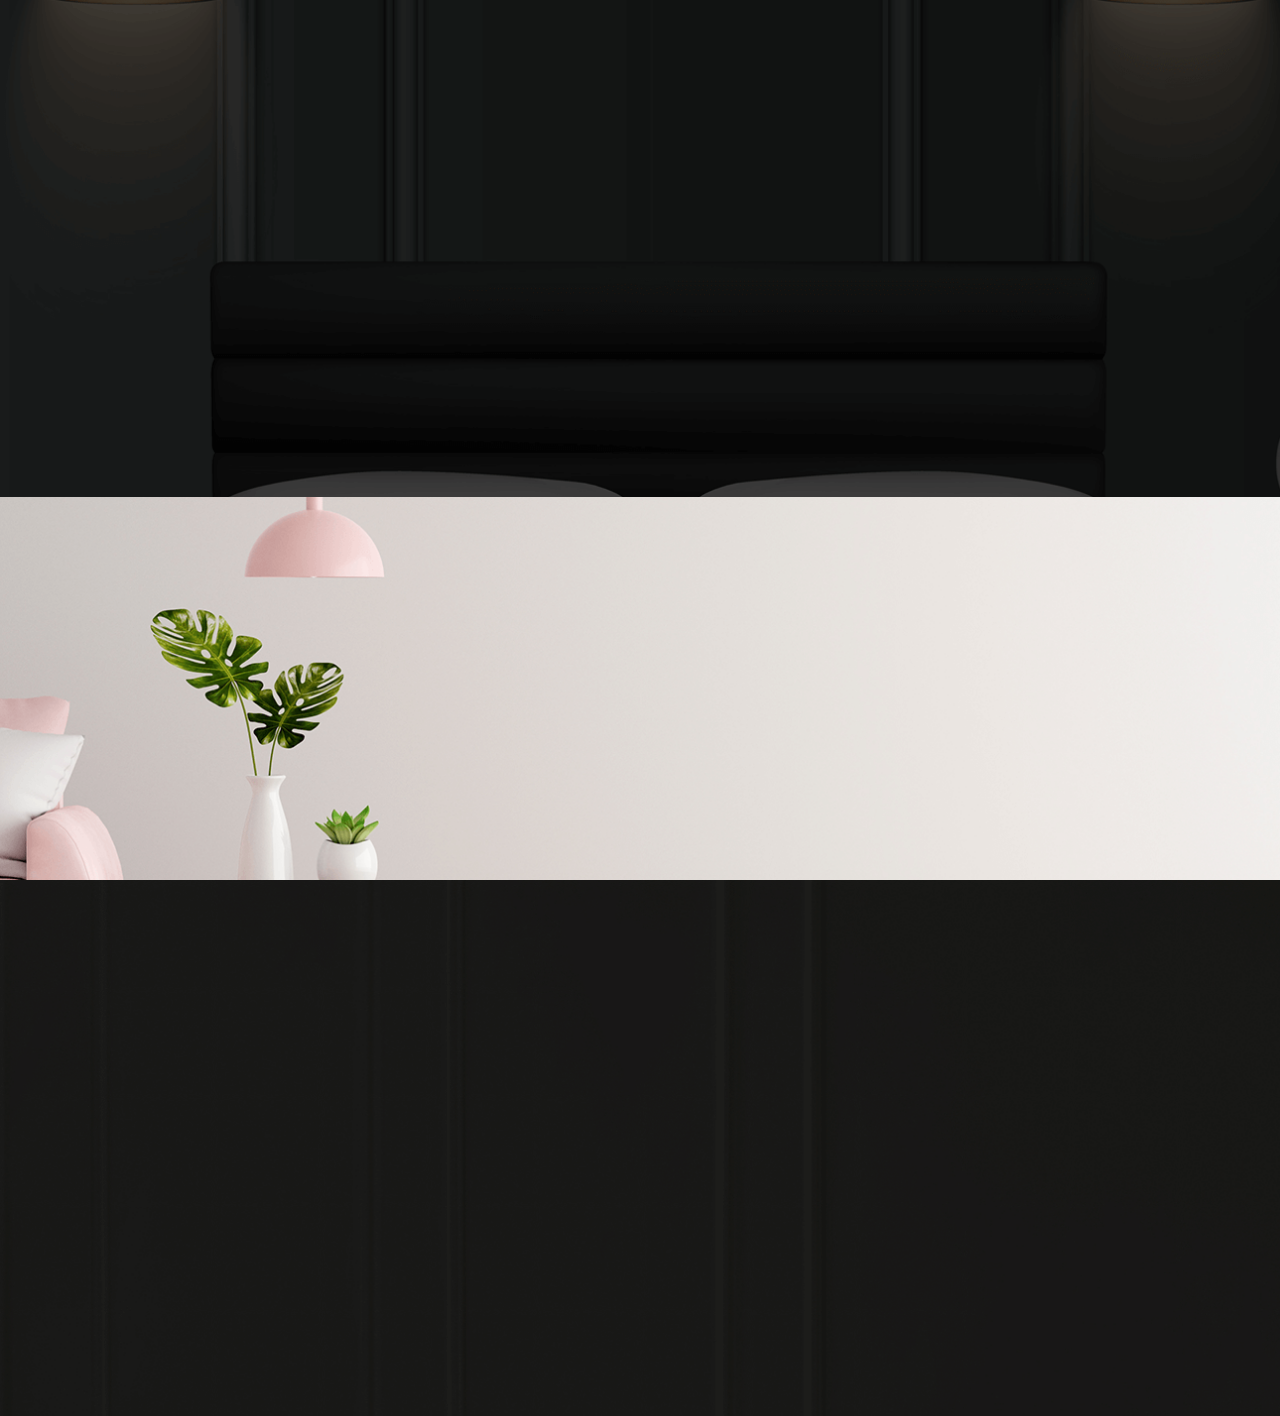
<file: team.html>
<!DOCTYPE HTML>
<html lang="en-US">

<head>
	<meta charset="UTF-8">
	<meta http-equiv="x-ua-compatible" content="ie=edge">
	<title>Flooring Company HTML5 Template</title>
	<meta name="description" content="">
	<meta name="viewport" content="width=device-width, initial-scale=1">
	<!-- Favicon -->
	<link rel="icon" type="image/png" sizes="56x56" href="assets/images/fav-icon/icon.png">
	<!-- bootstrap CSS -->
	<link rel="stylesheet" href="assets/css/bootstrap.min.css" type="text/css" media="all">
	<!-- carousel CSS -->
	<link rel="stylesheet" href="assets/css/owl.carousel.min.css" type="text/css" media="all">
	<!-- animate CSS -->
	<!-- font-awesome CSS -->
	<link rel="stylesheet" href="assets/css/all.min.css" type="text/css" media="all">
	<!-- font-flaticon CSS -->
	<link rel="stylesheet" href="assets/css/flaticon.css" type="text/css" media="all">
	<!-- theme-default CSS -->
	<link rel="stylesheet" href="assets/css/theme-default.css" type="text/css" media="all">
	<!-- meanmenu CSS -->
	<link rel="stylesheet" href="assets/css/meanmenu.min.css" type="text/css" media="all">
	<!-- transitions CSS -->
	<link rel="stylesheet" href="assets/css/owl.transitions.css" type="text/css" media="all">
	<!-- venobox CSS -->
	<link rel="stylesheet" href="venobox/venobox.css" type="text/css" media="all">
	<!-- bootstrap icons -->
	<link rel="stylesheet" href="assets/css/bootstrap-icons.css" type="text/css" media="all">
	<!-- scrollcue Style CSS -->
	<link rel="stylesheet" href="assets/css/scrollCue.css" type="text/css" media="all">  
	<!-- Main Style CSS -->
	<link rel="stylesheet" href="assets/css/style.css" type="text/css" media="all">  
	<!-- responsive CSS -->
	<link rel="stylesheet" href="assets/css/responsive.css" type="text/css" media="all">
	<!-- modernizr js -->
	<script src="assets/js/vendor/modernizr-3.5.0.min.js"></script>
	<link href="https://fonts.cdnfonts.com/css/clash-display" rel="stylesheet">
                
                
</head>

<body>

	<!-- loder -->
	<div class="preloader style1">
        <div class="loader">
            <div class="ring"></div>
            <div class="ring"></div>
            <div class="ring"></div>
            <p>brindor...</p>
        </div>
	</div>

	<!--==================================================-->
	<!-- Start brindor Main Menu  -->
	<!--==================================================-->
	<div id="sticky-header" class="brindor_nav_manu">
		<div class="container">
			<div class="row align-items-center">
				<div class="col-lg-2">
					<div class="logo">
						<a class="logo_img" href="index.html" title="brindor">
							<img src="assets/images/header-logo.png" alt="logo">
						</a>
						<a class="main_sticky" href="index.html" title="brindor">
							<img src="assets/images/header-logo.png" alt="logo">
						</a>
					</div>
				</div>
				<div class="col-lg-10">
					<nav class="brindor_menu">
						<ul class="nav_scroll">
							<li><a href="index.html">Home</a></li>
							<li><a href="#">About Us<span><i class="fas fa-chevron-down"></i></span></a>
								<ul class="sub-menu">
									<li><a href="about.html">About</a></li>
									<li><a href="service.html">Service</a></li>
									<li><a href="service-details.html">Service Details</a></li>
									<li><a href="team.html">Team</a></li>
									<li><a href="team-details.html">Team Details</a></li>
									<li><a href="testimonial.html">Testimonial</a></li>
									<li><a href="floor-repair.html">Floor Repair</a></li>
									<li><a href="portfolio.html">Portfolio</a></li>
									<li><a href="portfolio-details.html">Portfolio details</a></li>
									<li><a href="contact.html">Contact</a></li>
								</ul>
							</li>
							<li><a href="gallery.html">Gallery</a></li>
							<li><a href="#">Blog<span><i class="fas fa-chevron-down"></i></span></a>
								<ul class="sub-menu">
									<li><a href="blog.html">Blog Grid</a></li>
									<li><a href="blog-list.html">Blog List</a></li>
									<li><a href="blog-details.html">Blog Details</a></li>
								</ul>
							</li>
							<li><a href="contact.html">Contact Us</a></li>
						</ul>
						<!-- header button -->
						<div class="header-button">
							<a href="index.html">Place Order</a>
						</div>
					</nav>
				</div>
			</div>
		</div>
	</div>

	<!-- brindor Mobile Menu  -->
	<div class="mobile-menu-area sticky d-sm-block d-md-block d-lg-none ">
		<div class="mobile-menu">
			<nav class="brindor_menu">
				<ul class="nav_scroll">
					<li><a href="index.html">Home</a></li>
					<li><a href="#">About Us<span><i class="fas fa-chevron-down"></i></span></a>
						<ul class="sub-menu">
							<li><a href="about.html">About</a></li>
							<li><a href="service.html">Service</a></li>
							<li><a href="service-details.html">Service Details</a></li>
							<li><a href="team.html">Team</a></li>
							<li><a href="team-details.html">Team Details</a></li>
							<li><a href="testimonial.html">Testimonial</a></li>
							<li><a href="floor-repair.html">Floor Repair</a></li>
							<li><a href="portfolio.html">Portfolio</a></li>
							<li><a href="portfolio-details.html">Portfolio details</a></li>
							<li><a href="contact.html">Contact</a></li>
						</ul>
					</li>
					<li><a href="gallery.html">Gallery</a></li>
					<li><a href="#">Blog<span><i class="fas fa-chevron-down"></i></span></a>
						<ul class="sub-menu">
							<li><a href="blog.html">Blog Grid</a></li>
							<li><a href="blog-list.html">Blog List</a></li>
							<li><a href="blog-details.html">Blog Details</a></li>
						</ul>
					</li>
					<li><a href="contact.html">Contact Us</a></li>
				</ul>
			</nav>
		</div>
	</div>
	<!--==================================================-->
	<!-- End brindor Main Menu  -->
	<!--==================================================-->




	<!--==================================================-->
	<!-- Start brindor breadcumb-area  -->
	<!--==================================================-->
	<div class="breadcumb-area" data-cues="zoomIn">
		<div class="container">
			<div class="row">
				<div class="col-lg-12">
					<div class="breadcumb-content">
						<div class="breadcumb-title">
							<h1>Team</h1>
						</div>
						<div class="breadcumb-content-menu">
							<ul>
								<li><a href="index.html">Home</a></li>
								<li>/</li>
								<li><span>Team</span></li>
							</ul>
						</div>
					</div>
				</div>
			</div>
		</div>
	</div>
	<!--==================================================-->
	<!-- End brindor breadcumb-area -->
	<!--==================================================-->




	<!--==================================================-->
	<!--start brindor team area -->
	<!--==================================================-->
	<div class="team-area" data-cues="zoomIn">
		<div class="container">
			<div class="row">
				<div class="col-lg-12">
					<div class="brindor-section-title text-center">
						<h5>Our Team</h5>
						<h1>Our Best Skilled Team Expert</h1>
					</div>
				</div>
			</div>
			<div class="row">
				<div class="col-lg-3 col-md-6">
					<div class="single-team-box">
						<div class="team-thumb">
							<img src="assets/images/resource/team-img.png" alt="img">
							<div class="team-member-content">
								<div class="team-member-title">
									<h2><a href="team.html">Mahfuz Riad</a></h2>
									<span>Senior client</span>
								</div>
							</div>
						</div>
					</div>
				</div>
				<div class="col-lg-3 col-md-6">
					<div class="single-team-box">
						<div class="team-thumb">
							<img src="assets/images/resource/team-img2.png" alt="img">
							<div class="team-member-content">
								<div class="team-member-title">
									<h2><a href="team.html">Ayesha Ritu</a></h2>
									<span>Manager</span>
								</div>
							</div>
						</div>
					</div>
				</div>
				<div class="col-lg-3 col-md-6">
					<div class="single-team-box">
						<div class="team-thumb">
							<img src="assets/images/resource/team-img3.png" alt="img">
							<div class="team-member-content">
								<div class="team-member-title">
									<h2><a href="team.html">Saiful Islam</a></h2>
									<span>Senior Manger</span>
								</div>
							</div>
						</div>
					</div>
				</div>
				<div class="col-lg-3 col-md-6">
					<div class="single-team-box">
						<div class="team-thumb">
							<img src="assets/images/resource/team-img4.png" alt="img">
							<div class="team-member-content">
								<div class="team-member-title">
									<h2><a href="team.html">Maria Shanta</a></h2>
									<span>Suport Client</span>
								</div>
							</div>
						</div>
					</div>
				</div>
			</div>
		</div>
	</div>
	<!--==================================================-->
	<!--End brindor team area -->
	<!--==================================================-->





	<!--==================================================-->
	<!--start brindor testimonial area-->
	<!--==================================================-->
	<div class="testimonial-area" data-cues="zoomIn">
		<div class="container">
			<div class="row">
				<div class="col-lg-12">
					<div class="brindor-section-title text-center">
						<h5>Testimonials</h5>
						<h1>What Our Clients Say</h1>
					</div>
				</div>
			</div>
			<div class="row testi">
				<div class="testi-list owl-carousel">
					<div class="col-lg-12">
						<div class="single_testimonial">
							<div class="testi-icon">
								<span><i class="fas fa-quote-right"></i></span>
							</div>			
							<div class="testi_content">
								<div class="testi_text">
										<p>"Consider the existing elements in the room when choosing colors for a room, consider the existing
										elements such as furniture, artwork, and flooring, and choose colors that complement 
										these elements magna aliqua minim veniam"
									</p>							
								</div>
							</div>
							<div class="em_reviews_rating"></div>
							<div class="testi_autor-img">
								<img src="assets/images/resource/autor-img.png" alt="autor-img">
							</div>
							<div class="testi_title">
								<h5>Marlie Nash<span>HR Manager</span></h5>
							</div>
						</div>
					</div>
					<div class="col-lg-12">
						<div class="single_testimonial">
							<div class="testi-icon">
								<span><i class="fas fa-quote-right"></i></span>
							</div>			
							<div class="testi_content">
								<div class="testi_text">
										<p>"Consider the existing elements in the room when choosing colors for a room, consider the existing
										elements such as furniture, artwork, and flooring, and choose colors that complement 
										these elements magna aliqua minim veniam"
									</p>							
								</div>
							</div>
							<div class="em_reviews_rating"></div>
							<div class="testi_autor-img">
								<img src="assets/images/resource/autor-img.png" alt="autor-img">
							</div>
							<div class="testi_title">
								<h5>Marlie Nash<span>HR Manager</span></h5>
							</div>
						</div>
					</div>
					<div class="col-lg-12">
						<div class="single_testimonial">
							<div class="testi-icon">
								<span><i class="fas fa-quote-right"></i></span>
							</div>			
							<div class="testi_content">
								<div class="testi_text">
										<p>"Consider the existing elements in the room when choosing colors for a room, consider the existing
										elements such as furniture, artwork, and flooring, and choose colors that complement 
										these elements magna aliqua minim veniam"
									</p>							
								</div>
							</div>
							<div class="em_reviews_rating"></div>
							<div class="testi_autor-img">
								<img src="assets/images/resource/autor-img.png" alt="autor-img">
							</div>
							<div class="testi_title">
								<h5>Marlie Nash<span>HR Manager</span></h5>
							</div>
						</div>
					</div>
				</div>
			</div>
		</div>
	</div>
	<!--==================================================-->
	<!--End brindor testimonial area -->
	<!--==================================================-->




	<!--==================================================-->
	<!--start brindor call to action section-->
	<!--==================================================-->
	<div class="call-to-action-section" data-cues="zoomIn">
		<div class="container">
			<div class="row call-bg align-items-center">
				<div class="col-lg-12">
					<div class="call-action-content">
						<div class="call-action-title">
							<h2>Ready For New Experince?</h2>
						</div>
						<div class="call-action-des">
							<p>We offer commercial and domestic flooring at great prices. Contact
								us today for a free estimate we offer our .</p>
						</div>
						<div class="section-button">
							<a href="contact.html">Shop Naw</a>
						</div>
					</div>
				</div>
			</div>
		</div>
	</div>
	<!--==================================================-->
	<!--End brindor call to action-->
	<!--==================================================-->




	<!--==================================================-->
	<!-- Start brindor Footer section -->
	<!--==================================================-->
	<footer class="footer-section" data-cues="zoomIn">
		<div class="container">
			<div class="row align-items-center">
				<div class="col-lg-3 col-md-6">
					<div class="footer-logo">
						<a href="index.html"><img src="assets/images/header-logo.png" alt="logo"></a>
					</div>
					<div class="footer-desc">
						<p>We offer commercial and domestic floor
							ing at great prices. Contact us today for
							a free estimate we offer our Eminent is 
							sedau eiusmod aenim.</p>
					</div>
					<div class="footer-social">
						<ul>
							<li><a href="#"><i class="fab fa-twitter"></i></a></li>
							<li><a href="#"><i class="fab fa-facebook-f"></i></a></li>
							<li><a href="#"><i class="fab fa-dribbble"></i></a></li>
							<li><a href="#"><i class="fab fa-pinterest-p"></i></a></li>
						</ul>
					</div>
				</div>
				<div class="col-lg-3 col-md-6">
					<div class="footer-link">
						<div class="footer-link-title">
							<h6><a href="#">Services</a></h6>
						</div>
						<ul>
							<li><a href="index.html"><i class="fas fa-chevron-right"></i>Flooring</a></li>
							<li><a href="index.html"><i class="fas fa-chevron-right"></i>Wood Floor</a></li>
							<li><a href="index.html"><i class="fas fa-chevron-right"></i>Woodhard</a></li>
							<li><a href="index.html"><i class="fas fa-chevron-right"></i>Tiles setup</a></li>
							<li><a href="index.html"><i class="fas fa-chevron-right"></i>Carpet Setup</a></li>
						</ul>
					</div>
				</div>
				<div class="col-lg-3 col-md-6">
					<div class="footer-link">
						<div class="footer-link-title">
							<h6><a href="#">Quick Links</a></h6>
						</div>
						<ul>
							<li><a href="index.html"><i class="fas fa-chevron-right"></i>Contact us</a></li>
							<li><a href="index.html"><i class="fas fa-chevron-right"></i>Member</a></li>
							<li><a href="index.html"><i class="fas fa-chevron-right"></i>Our Project</a></li>
							<li><a href="index.html"><i class="fas fa-chevron-right"></i>About Company</a></li>
							<li><a href="index.html"><i class="fas fa-chevron-right"></i>News Update</a></li>
						</ul>
					</div>
				</div>
				<div class="col-lg-3 col-md-6">
					<div class="footer-galary">
						<div class="footer-galary-title">
							<h6><a href="#">Instagram</a></h6>
						</div>
						<ul>
						<li><a href="gallery.html"><img src="assets/images/resource/footer-img.png" alt="thumb"></a></li>
						<li><a href="gallery.html"><img src="assets/images/resource/footer-img2.png" alt="thumb"></a></li>
						<li><a href="gallery.html"><img src="assets/images/resource/footer-img3.png" alt="thumb"></a></li>
						<li><a href="gallery.html"><img src="assets/images/resource/footer-img4.png" alt="thumb"></a></li>
							<li><a href="gallery.html"><img src="assets/images/resource/footer-img5.png" alt="thumb"></a></li>
							<li><a href="gallery.html"><img src="assets/images/resource/footer-img6.png" alt="thumb"></a></li>
						</ul>
					</div>
				</div>
				<div class="row footer-bottom">
					<div class="col-lg-6 col-md-6">
						<div class="footer-bottom-left">
							<p>© 2023  All Rights Reserved Erindor</p>
						</div>
					</div>
					<div class="col-lg-6 col-md-6">
						<div class="footer-bottom-right">
							<div class="footer-right-content">
								<ul>
									<li><a href="index.html">About Site</a></li>
									<li>/</li>
									<li><a href="index.html">Careers</a></li>
									<li>/</li>
									<li><a href="index.html">Privacy Policy</a></li>
								</ul>
							</div>
						</div>
					</div>
				</div>
			</div>
		</div>
	</footer>
	<!--==================================================-->
	<!-- END brindor Footer Area -->
	<!--==================================================-->




	<!--==================================================-->
	<!-- Start scrollup section Section -->
	<!--==================================================-->
		<div class="prgoress_indicator active-progress">
			<svg class="progress-circle svg-content" width="100%" height="100%" viewBox="-1 -1 102 102">
				<path d="M50,1 a49,49 0 0,1 0,98 a49,49 0 0,1 0,-98" style="transition: stroke-dashoffset 10ms linear 0s; stroke-dasharray: 307.919, 307.919; stroke-dashoffset: 270.456;"></path>
			</svg>
		</div>
	<!--==================================================-->
	<!-- End scrollup section Section -->
	<!--==================================================-->





	<script src="assets/js/vendor/jquery-3.6.2.min.js"></script>

	<script src="assets/js/popper.min.js"></script>

	<script src="assets/js/bootstrap.min.js"></script>

	<script src="assets/js/owl.carousel.min.js"></script>

	<script src="assets/js/jquery.counterup.min.js"></script>

	<script src="assets/js/waypoints.min.js"></script>

	<script src="assets/js/imagesloaded.pkgd.min.js"></script>

	<script src="venobox/venobox.js"></script>

	<script src="venobox/venobox.min.js"></script>

	<script src="assets/js/isotope.pkgd.min.js"></script>

	<script src="assets/js/jquery.meanmenu.js"></script>

	<script src="assets/js/jquery.scrollUp.js"></script>

	<script src="assets/js/jquery.barfiller.js"></script>

	<script src="assets/js/scrollCue.min.js"></script>

	<script src="assets/js/theme.js"></script>
</body>

</html>
</file>
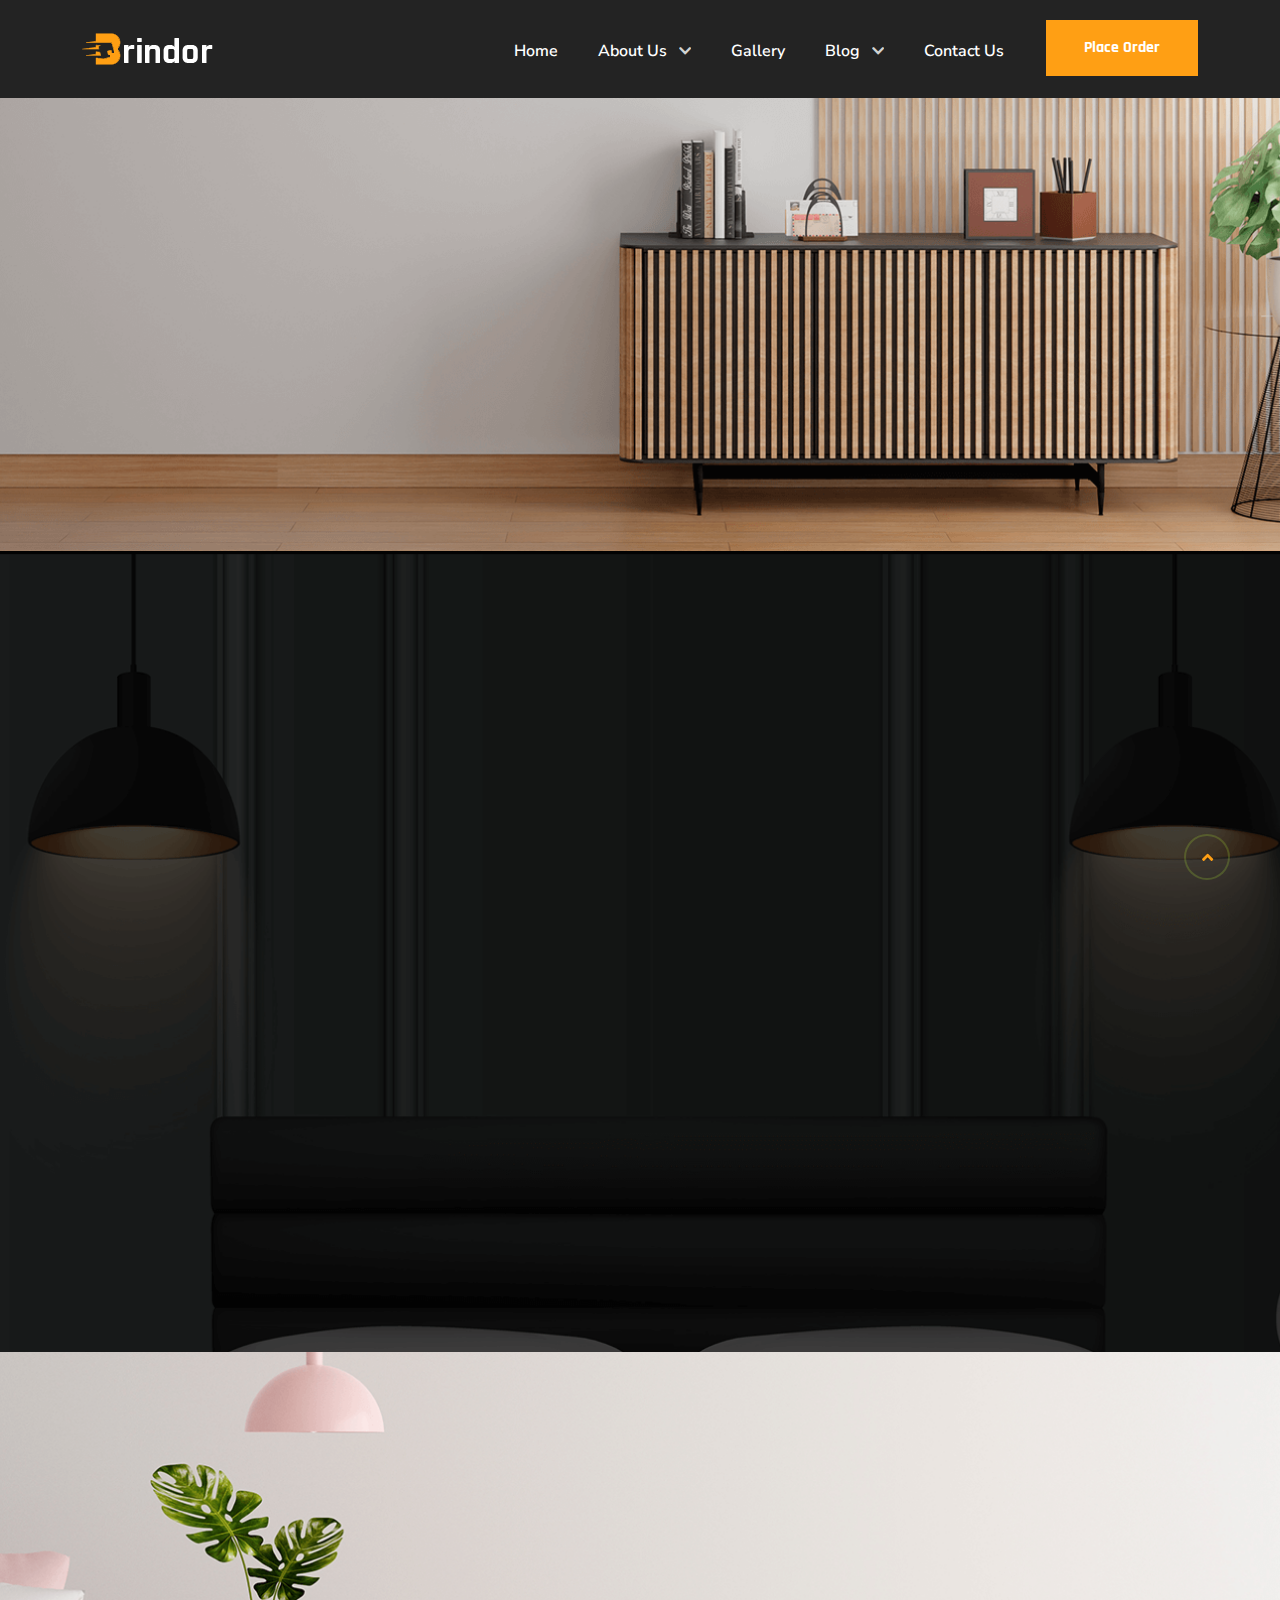
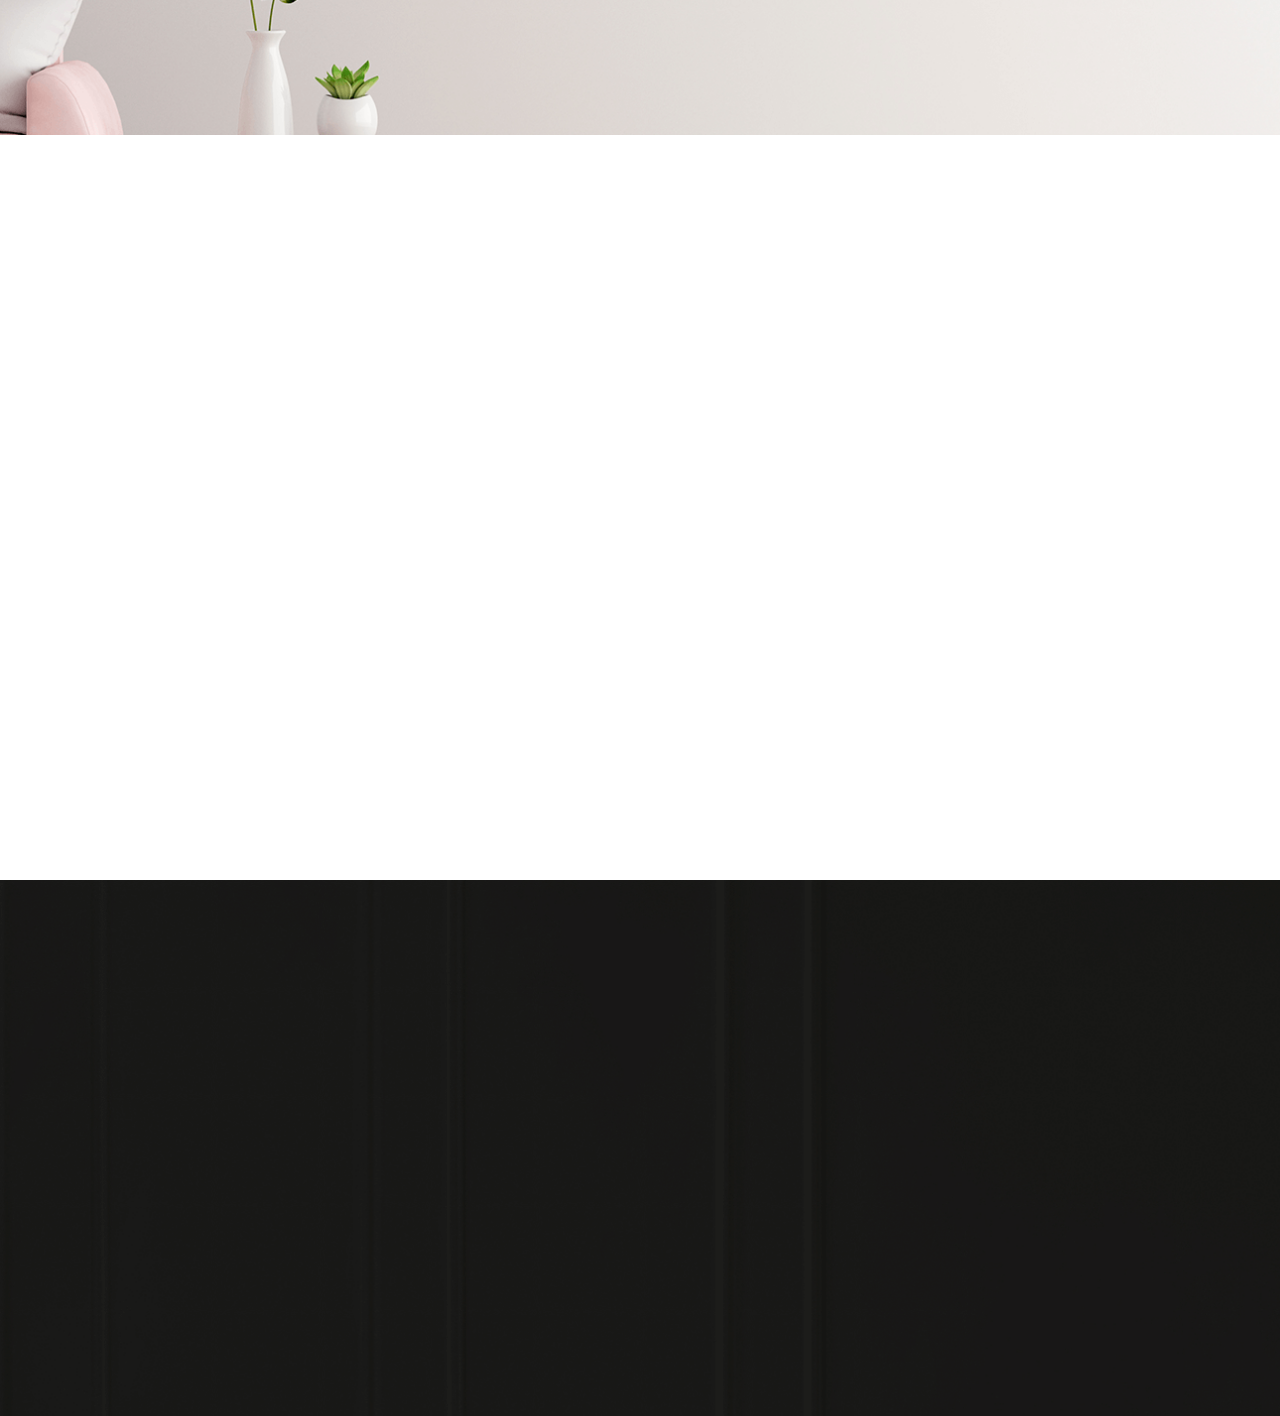
<file: testimonial.html>
<!DOCTYPE HTML>
<html lang="en-US">

<head>
	<meta charset="UTF-8">
	<meta http-equiv="x-ua-compatible" content="ie=edge">
	<title>Flooring Company HTML5 Template</title>
	<meta name="description" content="">
	<meta name="viewport" content="width=device-width, initial-scale=1">
	<!-- Favicon -->
	<link rel="icon" type="image/png" sizes="56x56" href="assets/images/fav-icon/icon.png">
	<!-- bootstrap CSS -->
	<link rel="stylesheet" href="assets/css/bootstrap.min.css" type="text/css" media="all">
	<!-- carousel CSS -->
	<link rel="stylesheet" href="assets/css/owl.carousel.min.css" type="text/css" media="all">
	<!-- animate CSS -->
	<!-- font-awesome CSS -->
	<link rel="stylesheet" href="assets/css/all.min.css" type="text/css" media="all">
	<!-- font-flaticon CSS -->
	<link rel="stylesheet" href="assets/css/flaticon.css" type="text/css" media="all">
	<!-- theme-default CSS -->
	<link rel="stylesheet" href="assets/css/theme-default.css" type="text/css" media="all">
	<!-- meanmenu CSS -->
	<link rel="stylesheet" href="assets/css/meanmenu.min.css" type="text/css" media="all">
	<!-- transitions CSS -->
	<link rel="stylesheet" href="assets/css/owl.transitions.css" type="text/css" media="all">
	<!-- venobox CSS -->
	<link rel="stylesheet" href="venobox/venobox.css" type="text/css" media="all">
	<!-- bootstrap icons -->
	<link rel="stylesheet" href="assets/css/bootstrap-icons.css" type="text/css" media="all">
	<!-- scrollcue Style CSS -->
	<link rel="stylesheet" href="assets/css/scrollCue.css" type="text/css" media="all">  
	<!-- Main Style CSS -->
	<link rel="stylesheet" href="assets/css/style.css" type="text/css" media="all">  
	<!-- responsive CSS -->
	<link rel="stylesheet" href="assets/css/responsive.css" type="text/css" media="all">
	<!-- modernizr js -->
	<script src="assets/js/vendor/modernizr-3.5.0.min.js"></script>
	<link href="https://fonts.cdnfonts.com/css/clash-display" rel="stylesheet">
                
                
</head>

<body>

	<!-- loder -->
	<div class="preloader style1">
        <div class="loader">
            <div class="ring"></div>
            <div class="ring"></div>
            <div class="ring"></div>
            <p>brindor...</p>
        </div>
	</div>

	<!--==================================================-->
	<!-- Start brindor Main Menu  -->
	<!--==================================================-->
	<div id="sticky-header" class="brindor_nav_manu">
		<div class="container">
			<div class="row align-items-center">
				<div class="col-lg-2">
					<div class="logo">
						<a class="logo_img" href="index.html" title="brindor">
							<img src="assets/images/header-logo.png" alt="logo">
						</a>
						<a class="main_sticky" href="index.html" title="brindor">
							<img src="assets/images/header-logo.png" alt="logo">
						</a>
					</div>
				</div>
				<div class="col-lg-10">
					<nav class="brindor_menu">
						<ul class="nav_scroll">
							<li><a href="index.html">Home</a></li>
							<li><a href="#">About Us<span><i class="fas fa-chevron-down"></i></span></a>
								<ul class="sub-menu">
									<li><a href="about.html">About</a></li>
									<li><a href="service.html">Service</a></li>
									<li><a href="service-details.html">Service Details</a></li>
									<li><a href="team.html">Team</a></li>
									<li><a href="team-details.html">Team Details</a></li>
									<li><a href="testimonial.html">Testimonial</a></li>
									<li><a href="floor-repair.html">Floor Repair</a></li>
									<li><a href="portfolio.html">Portfolio</a></li>
									<li><a href="portfolio-details.html">Portfolio details</a></li>
									<li><a href="contact.html">Contact</a></li>
								</ul>
							</li>
							<li><a href="gallery.html">Gallery</a></li>
							<li><a href="#">Blog<span><i class="fas fa-chevron-down"></i></span></a>
								<ul class="sub-menu">
									<li><a href="blog.html">Blog Grid</a></li>
									<li><a href="blog-list.html">Blog List</a></li>
									<li><a href="blog-details.html">Blog Details</a></li>
								</ul>
							</li>
							<li><a href="contact.html">Contact Us</a></li>
						</ul>
						<!-- header button -->
						<div class="header-button">
							<a href="index.html">Place Order</a>
						</div>
					</nav>
				</div>
			</div>
		</div>
	</div>

	<!-- brindor Mobile Menu  -->
	<div class="mobile-menu-area sticky d-sm-block d-md-block d-lg-none ">
		<div class="mobile-menu">
			<nav class="brindor_menu">
				<ul class="nav_scroll">
					<li><a href="index.html">Home</a></li>
					<li><a href="#">About Us<span><i class="fas fa-chevron-down"></i></span></a>
						<ul class="sub-menu">
							<li><a href="about.html">About</a></li>
							<li><a href="service.html">Service</a></li>
							<li><a href="service-details.html">Service Details</a></li>
							<li><a href="team.html">Team</a></li>
							<li><a href="team-details.html">Team Details</a></li>
							<li><a href="testimonial.html">Testimonial</a></li>
							<li><a href="floor-repair.html">Floor Repair</a></li>
							<li><a href="portfolio.html">Portfolio</a></li>
							<li><a href="portfolio-details.html">Portfolio details</a></li>
							<li><a href="contact.html">Contact</a></li>
						</ul>
					</li>
					<li><a href="gallery.html">Gallery</a></li>
					<li><a href="#">Blog<span><i class="fas fa-chevron-down"></i></span></a>
						<ul class="sub-menu">
							<li><a href="blog.html">Blog Grid</a></li>
							<li><a href="blog-list.html">Blog List</a></li>
							<li><a href="blog-details.html">Blog Details</a></li>
						</ul>
					</li>
					<li><a href="contact.html">Contact Us</a></li>
				</ul>
			</nav>
		</div>
	</div>
	<!--==================================================-->
	<!-- End brindor Main Menu  -->
	<!--==================================================-->




	<!--==================================================-->
	<!-- Start brindor breadcumb-area  -->
	<!--==================================================-->
	<div class="breadcumb-area" data-cues="zoomIn">
		<div class="container">
			<div class="row">
				<div class="col-lg-12">
					<div class="breadcumb-content">
						<div class="breadcumb-title">
							<h1>Testimonial</h1>
						</div>
						<div class="breadcumb-content-menu">
							<ul>
								<li><a href="index.html">Home</a></li>
								<li>/</li>
								<li><span>Testimonial</span></li>
							</ul>
						</div>
					</div>
				</div>
			</div>
		</div>
	</div>
	<!--==================================================-->
	<!-- End brindor breadcumb-area -->
	<!--==================================================-->






	<!--==================================================-->
	<!--start brindor testimonial area-->
	<!--==================================================-->
	<div class="testimonial-area" data-cues="zoomIn">
		<div class="container">
			<div class="row">
				<div class="col-lg-12">
					<div class="brindor-section-title text-center">
						<h5>Testimonials</h5>
						<h1>What Our Clients Say</h1>
					</div>
				</div>
			</div>
			<div class="row testi">
				<div class="testi-list owl-carousel">
					<div class="col-lg-12">
						<div class="single_testimonial">
							<div class="testi-icon">
								<span><i class="fas fa-quote-right"></i></span>
							</div>			
							<div class="testi_content">
								<div class="testi_text">
										<p>"Consider the existing elements in the room when choosing colors for a room, consider the existing
										elements such as furniture, artwork, and flooring, and choose colors that complement 
										these elements magna aliqua minim veniam"
									</p>							
								</div>
							</div>
							<div class="em_reviews_rating"></div>
							<div class="testi_autor-img">
								<img src="assets/images/resource/autor-img.png" alt="autor-img">
							</div>
							<div class="testi_title">
								<h5>Marlie Nash<span>HR Manager</span></h5>
							</div>
						</div>
					</div>
					<div class="col-lg-12">
						<div class="single_testimonial">
							<div class="testi-icon">
								<span><i class="fas fa-quote-right"></i></span>
							</div>			
							<div class="testi_content">
								<div class="testi_text">
										<p>"Consider the existing elements in the room when choosing colors for a room, consider the existing
										elements such as furniture, artwork, and flooring, and choose colors that complement 
										these elements magna aliqua minim veniam"
									</p>							
								</div>
							</div>
							<div class="em_reviews_rating"></div>
							<div class="testi_autor-img">
								<img src="assets/images/resource/autor-img.png" alt="autor-img">
							</div>
							<div class="testi_title">
								<h5>Marlie Nash<span>HR Manager</span></h5>
							</div>
						</div>
					</div>
					<div class="col-lg-12">
						<div class="single_testimonial">
							<div class="testi-icon">
								<span><i class="fas fa-quote-right"></i></span>
							</div>			
							<div class="testi_content">
								<div class="testi_text">
										<p>"Consider the existing elements in the room when choosing colors for a room, consider the existing
										elements such as furniture, artwork, and flooring, and choose colors that complement 
										these elements magna aliqua minim veniam"
									</p>							
								</div>
							</div>
							<div class="em_reviews_rating"></div>
							<div class="testi_autor-img">
								<img src="assets/images/resource/autor-img.png" alt="autor-img">
							</div>
							<div class="testi_title">
								<h5>Marlie Nash<span>HR Manager</span></h5>
							</div>
						</div>
					</div>
				</div>
			</div>
		</div>
	</div>
	<!--==================================================-->
	<!--End brindor testimonial area -->
	<!--==================================================-->






	<!--==================================================-->
	<!--start brindor call to action section-->
	<!--==================================================-->
	<div class="call-to-action-section" data-cues="zoomIn">
		<div class="container">
			<div class="row call-bg align-items-center">
				<div class="col-lg-12">
					<div class="call-action-content">
						<div class="call-action-title">
							<h2>Ready For New Experince?</h2>
						</div>
						<div class="call-action-des">
							<p>We offer commercial and domestic flooring at great prices. Contact
								us today for a free estimate we offer our .</p>
						</div>
						<div class="section-button">
							<a href="contact.html">Shop Naw</a>
						</div>
					</div>
				</div>
			</div>
		</div>
	</div>
	<!--==================================================-->
	<!--End brindor call to action-->
	<!--==================================================-->





	<!--==================================================-->
	<!--start brindor team area -->
	<!--==================================================-->
	<div class="team-area" data-cues="zoomIn">
		<div class="container">
			<div class="row">
				<div class="col-lg-12">
					<div class="brindor-section-title text-center">
						<h5>Our Team</h5>
						<h1>Our Best Skilled Team Expert</h1>
					</div>
				</div>
			</div>
			<div class="row">
				<div class="col-lg-3 col-md-6">
					<div class="single-team-box">
						<div class="team-thumb">
							<img src="assets/images/resource/team-img.png" alt="img">
							<div class="team-member-content">
								<div class="team-member-title">
									<h2><a href="team.html">Mahfuz Riad</a></h2>
									<span>Senior client</span>
								</div>
							</div>
						</div>
					</div>
				</div>
				<div class="col-lg-3 col-md-6">
					<div class="single-team-box">
						<div class="team-thumb">
							<img src="assets/images/resource/team-img2.png" alt="img">
							<div class="team-member-content">
								<div class="team-member-title">
									<h2><a href="team.html">Ayesha Ritu</a></h2>
									<span>Manager</span>
								</div>
							</div>
						</div>
					</div>
				</div>
				<div class="col-lg-3 col-md-6">
					<div class="single-team-box">
						<div class="team-thumb">
							<img src="assets/images/resource/team-img3.png" alt="img">
							<div class="team-member-content">
								<div class="team-member-title">
									<h2><a href="team.html">Saiful Islam</a></h2>
									<span>Senior Manger</span>
								</div>
							</div>
						</div>
					</div>
				</div>
				<div class="col-lg-3 col-md-6">
					<div class="single-team-box">
						<div class="team-thumb">
							<img src="assets/images/resource/team-img4.png" alt="img">
							<div class="team-member-content">
								<div class="team-member-title">
									<h2><a href="team.html">Maria Shanta</a></h2>
									<span>Suport Client</span>
								</div>
							</div>
						</div>
					</div>
				</div>
			</div>
		</div>
	</div>
	<!--==================================================-->
	<!--End brindor team area -->
	<!--==================================================-->





	<!--==================================================-->
	<!-- Start brindor Footer section -->
	<!--==================================================-->
	<footer class="footer-section" data-cues="zoomIn">
		<div class="container">
			<div class="row align-items-center">
				<div class="col-lg-3 col-md-6">
					<div class="footer-logo">
						<a href="index.html"><img src="assets/images/header-logo.png" alt="logo"></a>
					</div>
					<div class="footer-desc">
						<p>We offer commercial and domestic floor
							ing at great prices. Contact us today for
							a free estimate we offer our Eminent is 
							sedau eiusmod aenim.</p>
					</div>
					<div class="footer-social">
						<ul>
							<li><a href="#"><i class="fab fa-twitter"></i></a></li>
							<li><a href="#"><i class="fab fa-facebook-f"></i></a></li>
							<li><a href="#"><i class="fab fa-dribbble"></i></a></li>
							<li><a href="#"><i class="fab fa-pinterest-p"></i></a></li>
						</ul>
					</div>
				</div>
				<div class="col-lg-3 col-md-6">
					<div class="footer-link">
						<div class="footer-link-title">
							<h6><a href="#">Services</a></h6>
						</div>
						<ul>
							<li><a href="index.html"><i class="fas fa-chevron-right"></i>Flooring</a></li>
							<li><a href="index.html"><i class="fas fa-chevron-right"></i>Wood Floor</a></li>
							<li><a href="index.html"><i class="fas fa-chevron-right"></i>Woodhard</a></li>
							<li><a href="index.html"><i class="fas fa-chevron-right"></i>Tiles setup</a></li>
							<li><a href="index.html"><i class="fas fa-chevron-right"></i>Carpet Setup</a></li>
						</ul>
					</div>
				</div>
				<div class="col-lg-3 col-md-6">
					<div class="footer-link">
						<div class="footer-link-title">
							<h6><a href="#">Quick Links</a></h6>
						</div>
						<ul>
							<li><a href="index.html"><i class="fas fa-chevron-right"></i>Contact us</a></li>
							<li><a href="index.html"><i class="fas fa-chevron-right"></i>Member</a></li>
							<li><a href="index.html"><i class="fas fa-chevron-right"></i>Our Project</a></li>
							<li><a href="index.html"><i class="fas fa-chevron-right"></i>About Company</a></li>
							<li><a href="index.html"><i class="fas fa-chevron-right"></i>News Update</a></li>
						</ul>
					</div>
				</div>
				<div class="col-lg-3 col-md-6">
					<div class="footer-galary">
						<div class="footer-galary-title">
							<h6><a href="#">Instagram</a></h6>
						</div>
						<ul>
						<li><a href="gallery.html"><img src="assets/images/resource/footer-img.png" alt="thumb"></a></li>
						<li><a href="gallery.html"><img src="assets/images/resource/footer-img2.png" alt="thumb"></a></li>
						<li><a href="gallery.html"><img src="assets/images/resource/footer-img3.png" alt="thumb"></a></li>
						<li><a href="gallery.html"><img src="assets/images/resource/footer-img4.png" alt="thumb"></a></li>
							<li><a href="gallery.html"><img src="assets/images/resource/footer-img5.png" alt="thumb"></a></li>
							<li><a href="gallery.html"><img src="assets/images/resource/footer-img6.png" alt="thumb"></a></li>
						</ul>
					</div>
				</div>
				<div class="row footer-bottom">
					<div class="col-lg-6 col-md-6">
						<div class="footer-bottom-left">
							<p>© 2023  All Rights Reserved Erindor</p>
						</div>
					</div>
					<div class="col-lg-6 col-md-6">
						<div class="footer-bottom-right">
							<div class="footer-right-content">
								<ul>
									<li><a href="index.html">About Site</a></li>
									<li>/</li>
									<li><a href="index.html">Careers</a></li>
									<li>/</li>
									<li><a href="index.html">Privacy Policy</a></li>
								</ul>
							</div>
						</div>
					</div>
				</div>
			</div>
		</div>
	</footer>
	<!--==================================================-->
	<!-- END brindor Footer Area -->
	<!--==================================================-->




	<!--==================================================-->
	<!-- Start scrollup section Section -->
	<!--==================================================-->
		<div class="prgoress_indicator active-progress">
			<svg class="progress-circle svg-content" width="100%" height="100%" viewBox="-1 -1 102 102">
				<path d="M50,1 a49,49 0 0,1 0,98 a49,49 0 0,1 0,-98" style="transition: stroke-dashoffset 10ms linear 0s; stroke-dasharray: 307.919, 307.919; stroke-dashoffset: 270.456;"></path>
			</svg>
		</div>
	<!--==================================================-->
	<!-- End scrollup section Section -->
	<!--==================================================-->





	<script src="assets/js/vendor/jquery-3.6.2.min.js"></script>

	<script src="assets/js/popper.min.js"></script>

	<script src="assets/js/bootstrap.min.js"></script>

	<script src="assets/js/owl.carousel.min.js"></script>

	<script src="assets/js/jquery.counterup.min.js"></script>

	<script src="assets/js/waypoints.min.js"></script>

	<script src="assets/js/imagesloaded.pkgd.min.js"></script>

	<script src="venobox/venobox.js"></script>

	<script src="venobox/venobox.min.js"></script>

	<script src="assets/js/isotope.pkgd.min.js"></script>

	<script src="assets/js/jquery.meanmenu.js"></script>

	<script src="assets/js/jquery.scrollUp.js"></script>

	<script src="assets/js/jquery.barfiller.js"></script>

	<script src="assets/js/scrollCue.min.js"></script>

	<script src="assets/js/theme.js"></script>
</body>

</html>
</file>
<file: assets/css/flaticon.css>
/*
  	Flaticon icon font: Flaticon
  	Creation date: 01/08/2019 09:08
  	*/

@font-face {
  font-family: "Flaticon";
  src: url("../fonts/Flaticon.eot");
  src: url("../fonts/Flaticond41d.eot?#iefix") format("embedded-opentype"),
       url("../fonts/Flaticon.woff2") format("woff2"),
       url("../fonts/Flaticon.woff") format("woff"),
       url("../fonts/Flaticon.ttf") format("truetype"),
       url("../fonts/Flaticon.svg#Flaticon") format("svg");
  font-weight: normal;
  font-style: normal;
}

@media screen and (-webkit-min-device-pixel-ratio:0) {
  @font-face {
    font-family: "Flaticon";
    src: url("../fonts/Flaticon.svg#Flaticon") format("svg");
  }
}

[class^="flaticon-"]:before, [class*=" flaticon-"]:before,
[class^="flaticon-"]:after, [class*=" flaticon-"]:after {   
  font-family: Flaticon;
  font-size: inherit;
  font-style: normal;
}

.flaticon-report:before { content: "\f100"; }
.flaticon-clock:before { content: "\f101"; }
.flaticon-call:before { content: "\f102"; }
.flaticon-tourism:before { content: "\f103"; }
.flaticon-process:before { content: "\f104"; }
.flaticon-data:before { content: "\f105"; }
.flaticon-global:before { content: "\f106"; }
.flaticon-system:before { content: "\f107"; }
.flaticon-padlock:before { content: "\f108"; }
.flaticon-process-1:before { content: "\f109"; }
.flaticon-data-1:before { content: "\f10a"; }
.flaticon-work:before { content: "\f10b"; }
.flaticon-data-analytics:before { content: "\f10c"; }
.flaticon-chart:before { content: "\f10d"; }
.flaticon-algorithm:before { content: "\f10e"; }
.flaticon-data-2:before { content: "\f10f"; }
.flaticon-clock-1:before { content: "\f110"; }
.flaticon-microchip:before { content: "\f111"; }
.flaticon-server:before { content: "\f112"; }
.flaticon-24h:before { content: "\f113"; }
.flaticon-global-1:before { content: "\f114"; }
.flaticon-business-and-finance:before { content: "\f115"; }
.flaticon-space:before { content: "\f116"; }
.flaticon-information:before { content: "\f117"; }
.flaticon-privacy:before { content: "\f118"; }
.flaticon-alert:before { content: "\f119"; }
.flaticon-online-library:before { content: "\f11a"; }
.flaticon-info:before { content: "\f11b"; }
.flaticon-interaction:before { content: "\f11c"; }
.flaticon-mobile-app:before { content: "\f11d"; }
.flaticon-code:before { content: "\f11e"; }
.flaticon-developer:before { content: "\f11f"; }
.flaticon-intelligent:before { content: "\f120"; }
.flaticon-content:before { content: "\f121"; }
.flaticon-laptop:before { content: "\f122"; }
.flaticon-web:before { content: "\f123"; }
.flaticon-content-writing:before { content: "\f124"; }
.flaticon-computer:before { content: "\f125"; }
.flaticon-computer-1:before { content: "\f126"; }
.flaticon-graphic-design:before { content: "\f127"; }
.flaticon-analysis:before { content: "\f128"; }
.flaticon-bar-chart:before { content: "\f129"; }
.flaticon-analytics:before { content: "\f12a"; }
.flaticon-ui:before { content: "\f12b"; }
.flaticon-resume:before { content: "\f12c"; }
.flaticon-taxi:before { content: "\f12d"; }
.flaticon-online-shop:before { content: "\f12e"; }
.flaticon-smartphone:before { content: "\f12f"; }

.flaticon-next-1:before { content: "\f100"; }
.flaticon-back:before { content: "\f101"; }
.flaticon-next:before { content: "\f102"; }
.flaticon-back-1:before { content: "\f103"; }
.flaticon-respect:before { content: "\f104"; }
.flaticon-briefcase:before { content: "\f105"; }
.flaticon-graduation-hat:before { content: "\f106"; }
.flaticon-left-quote:before { content: "\f107"; }
.flaticon-aeroplane:before { content: "\f108"; }
.flaticon-jet:before { content: "\f109"; }
.flaticon-phone-call-1:before { content: "\f10a"; }
.flaticon-phone-call:before { content: "\f10b"; }
.flaticon-customer-service:before { content: "\f10c"; }
.flaticon-speech-bubble:before { content: "\f10d"; }
.flaticon-shopping-basket:before { content: "\f10e"; }
.flaticon-mail:before { content: "\f10f"; }
.flaticon-graph:before { content: "\f110"; }
.flaticon-compass:before { content: "\f111"; }
.flaticon-home:before { content: "\f112"; }
.flaticon-lifebuoy:before { content: "\f113"; }
.flaticon-time:before { content: "\f114"; }


.flaticon-artificial-intelligence:before { content: "\f100"; }
.flaticon-robotic-arm:before { content: "\f101"; }
.flaticon-ai:before { content: "\f102"; }
.flaticon-play-button:before { content: "\f103"; }
.flaticon-artificial-intelligence-1:before { content: "\f104"; }
.flaticon-automaton:before { content: "\f105"; }
.flaticon-brain:before { content: "\f106"; }
.flaticon-ai-1:before { content: "\f107"; }
.flaticon-artificial-intelligence-2:before { content: "\f108"; }
.flaticon-artificial-intelligence-3:before { content: "\f109"; }
.flaticon-mail:before { content: "\f10a"; }
.flaticon-machine-learning:before { content: "\f10b"; }
.flaticon-machine-learning-1:before { content: "\f10c"; }
.flaticon-code:before { content: "\f10d"; }
.flaticon-gps:before { content: "\f10e"; }
.flaticon-place:before { content: "\f10f"; }
.flaticon-phone:before { content: "\f110"; }
.flaticon-mail-1:before { content: "\f111"; }
.flaticon-artificial-intelligence-4:before { content: "\f112"; }
.flaticon-abc:before { content: "\f113"; }
.flaticon-contract:before { content: "\f114"; }
.flaticon-quote:before { content: "\f115"; }
.flaticon-business-and-finance:before { content: "\f116"; }
.flaticon-binary-code:before { content: "\f117"; }
.flaticon-database:before { content: "\f118"; }
.flaticon-font:before { content: "\f119"; }
.flaticon-speech-bubble:before { content: "\f11a"; }
.flaticon-face:before { content: "\f11b"; }
.flaticon-facial:before { content: "\f11c"; }
.flaticon-data:before { content: "\f11d"; }
.flaticon-facial-recognition:before { content: "\f11e"; }
.flaticon-right-arrow:before { content: "\f11f"; }
.flaticon-seo-and-web:before { content: "\f120"; }
.flaticon-encrypt:before { content: "\f121"; }
.flaticon-encrypt-1:before { content: "\f122"; }
.flaticon-data-encryption:before { content: "\f123"; }
.flaticon-tick:before { content: "\f124"; }
.flaticon-success:before { content: "\f125"; }
.flaticon-send:before { content: "\f126"; }
.flaticon-left-arrow:before { content: "\f127"; }
.flaticon-up-arrow:before { content: "\f128"; }
.flaticon-download-arrow:before { content: "\f129"; }
.flaticon-basket:before { content: "\f12a"; }
.flaticon-stylish-bag:before { content: "\f12b"; }
.flaticon-shopping-bag:before { content: "\f12c"; }
.flaticon-bag:before { content: "\f12d"; }
.flaticon-chat:before { content: "\f12e"; }
.flaticon-robotics:before { content: "\f12f"; }
.flaticon-qr:before { content: "\f130"; }
.flaticon-production:before { content: "\f131"; }
.flaticon-inclusion:before { content: "\f132"; }
.flaticon-feature:before { content: "\f133"; }
.flaticon-art-and-design:before { content: "\f134"; }
.flaticon-search:before { content: "\f135"; }
.flaticon-seo-and-web-1:before { content: "\f136"; }
.flaticon-phone-1:before { content: "\f137"; }
.flaticon-email:before { content: "\f138"; }
.flaticon-error:before { content: "\f139"; }
.flaticon-close:before { content: "\f13a"; }
.flaticon-gps-1:before { content: "\f13b"; }
.flaticon-cross-out:before { content: "\f13c"; }
.flaticon-woman-bag:before { content: "\f13d"; }
</file>
<file: assets/css/theme-default.css>
/*

font-family: 'Nunito Sans', sans-serif;
font-family: 'Rajdhani', sans-serif;


*/

@import url('https://fonts.googleapis.com/css2?family=Nunito+Sans:ital,opsz,wght@0,6..12,200;0,6..12,300;0,6..12,400;0,6..12,500;0,6..12,600;0,6..12,700;0,6..12,800;0,6..12,900;0,6..12,1000;1,6..12,200;1,6..12,300;1,6..12,400;1,6..12,500;1,6..12,600;1,6..12,700;1,6..12,800;1,6..12,900;1,6..12,1000&family=Rajdhani:wght@300;400;500;600;700&display=swap');

html,
body {
    overflow-x: hidden;
}

html {
    scroll-behavior: smooth;
}

body {
    color: #181818;
    font-size: 16px;
    font-weight: 400;
    line-height: 28px;
    text-align: left;
    font-family: 'Nunito Sans', sans-serif;
}

p {

    font-weight: 400;
    font-style: normal;
    font-family: 'Nunito Sans', sans-serif;
}

h1,
h2,
h3,
h4,
h5,
h6 {
    color: #232323;
    font-family: 'Rajdhani', sans-serif;                                        
    font-style: normal;
    margin-bottom: 0;
    margin-top: 11px;
    line-height: 55px;
    font-weight: 700;
    -webkit-transition: .5s;
    transition: .5s;
}

a {
    -webkit-transition: all 0.3s ease-out 0s;
    transition: all 0.3s ease-out 0s;
}

a {
    color: #504e4e;
    text-decoration: none;
}

a:focus,
.btn:focus {
    text-decoration: none;
    outline: none;
}

a:focus,
a:hover {
    text-decoration: none;
    text-decoration: none;
    color: #ff9f14;
}

.uppercase {
    text-transform: uppercase;
}

.capitalize {
    text-transform: capitalize;
}

h1 a,
h2 a,
h3 a,
h4 a,
h5 a,
h6 a {
    color: inherit;
    -webkit-transition: .5s;
    transition: .5s;
}

h1 {
    font-size: 50px;
}

h2 {
    font-size: 35px;

}

h3 {
    font-size: 30px;
}

h4 {
    font-size: 24px;
}

h5 {
    font-size: 20px;
}

h6 {
    font-size: 18px;
}

.align-items-center {
    -ms-flex-align: center!important;
    align-items: center!important;
}


.d-flex {
    display: -ms-flexbox!important;
    display: flex!important;
}

.white h1,
.white h2,
.white h3,
.white h4,
.white h5,
.white h6 {
    color: #fff;
}

.white p {
    color: #fff;
}

.white i {
    color: #fff;
}

ul {
    margin: 0px;
    padding: 0px;
}



ul {
    margin: 0;

    padding: 0;
}



input:focus, button:focus {
    outline-color: #ff9f14;
    border: 1px solid #ff9f14 !important;
}

textarea:focus {
    border: 1px solid #ff9f14 !important;
    outline-color: #ff9f14
}

select:focus {
    border-color: #ff9f14;
    outline-color: #ff9f14;
    border: 1px solid #ff9f14;
}

hr {
    margin: 60px 0;
    padding: 0px;
    border-bottom: 1px solid #eceff8;
    border-top: 0px;
}

hr.style-2 {
    border-bottom: 1px dashed #f10;
}

hr.mp-0 {
    margin: 0;
    border-bottom: 1px solid #eceff8;
}

hr.mtb-40 {
    margin: 40px 0;
    border-bottom: 1px solid #eceff8;
    border-top: 0px;
}

label {
    color: #fff;
    cursor: pointer;
    font-size: 14px;
    font-weight: 400;
}

a,
i,
cite,
em,
var,
address,
dfn,
ol,
li,
ul {
    font-style: normal;
    font-weight: 400;
}


*::-moz-selection {
    background: #4fc1f0;
    color: #454545;
    text-shadow: none;
}

::-moz-selection {
    background: #4fc1f0;
    color: #454545;
    text-shadow: none;
}

::selection {
    background: #4fc1f0;
    color: #454545;
    text-shadow: none;
}

::placeholder {
    color: #504e4e;;
    font-size: 15px;
}

::-webkit-input-placeholder {
    color: #504e4e;
}


::-moz-placeholder {
    /* Firefox 19+ */
    color: #454545;
}

:-ms-input-placeholder {
    /* IE 10+ */

    color: #454545;
}

:-moz-placeholder {
    /* Firefox 18- */

    color: #454545;
}

/* Contact Area */
.counter_area ::-moz-selection {
    color: #181818;
    text-shadow: none;
}

.contact_area ::-moz-selection {
    color: #181818;
    text-shadow: none;
}

.contact_area ::selection {
    color: #181818;
    text-shadow: none;
}

.contact_area ::placeholder {
    color: #181818;
    font-size: 16px;
}

.contact_area ::-webkit-input-placeholder {
    /* Chrome/Opera/Safari */
    color: #181818;
}

.contact_area ::-moz-placeholder {
    /* Firefox 19+ */
    color: #181818;
}

.contact_area :-ms-input-placeholder {
    /* IE 10+ */
    color: #181818;
}

.contact_area :-moz-placeholder {
    /* Firefox 18- */
    color: #181818;
}

.blog_reply ::-moz-selection {
    color: #181818;
}

.blog_reply ::-moz-selection {
    color: #181818;
}

.blog_reply ::selection {
    color: #181818;
}

.blog_reply::placeholder {
    color: #181818;
}

.blog_reply ::-webkit-input-placeholder {
    /* Chrome/Opera/Safari */
    color: #181818;
}

.blog_reply ::-moz-placeholder {
    /* Firefox 19+ */
    color: #181818;
}

.blog_reply :-ms-input-placeholder {
    /* IE 10+ */
    color: #181818;
}

.blog_reply :-moz-placeholder {
    /* Firefox 18- */
    color: #181818;
}

.text-right {
    text-align: right!important;
}

.pr-0{
    padding-right: 0px;
}

.pl-0{
    padding-left: 0px;
}
</file>
<file: venobox/venobox.css>
/* ------ venobox.css --------*/
.vbox-overlay *, .vbox-overlay *:before, .vbox-overlay *:after{
    -webkit-backface-visibility: hidden;
    -webkit-box-sizing:border-box;
    -moz-box-sizing:border-box;
    box-sizing:border-box;
}
/* ------- overlay: change here background color and opacity ----- */
.vbox-overlay{
    background: #fdfdfd;
    background: rgba(0,0,0,0.85); 
    width: 100%;
    height: auto;
    position: fixed;
    top: 0;
    left: 0;
    bottom: 0;
    z-index: 9999;
    opacity: 0;
    overflow-x: hidden;
    overflow-y: auto;

}

/* ----- preloader - choose between CIRCLE, IOS, DOTS, QUADS ----- */

/* circle preloader */
.vbox-preloader{
    position:fixed; 
    width:32px; 
    height:32px;
    left:50%; 
    top:50%; 
    margin-left:-16px; 
    margin-top:-16px;
    background-image: url(preload-circle.png);
    text-indent: -100px;
    overflow: hidden;
    -webkit-animation: playload 1.4s steps(18) infinite;
       -moz-animation: playload 1.4s steps(18) infinite;
        -ms-animation: playload 1.4s steps(18) infinite;
         -o-animation: playload 1.4s steps(18) infinite;
            animation: playload 1.4s steps(18) infinite;
}
@-webkit-keyframes playload {
   from { background-position:    0px; }
     to { background-position: -576px; }
}
@-moz-keyframes playload {
   from { background-position:    0px; }
     to { background-position: -576px; }
}
@-ms-keyframes playload {
   from { background-position:    0px; }
     to { background-position: -576px; }
}
@-o-keyframes playload {
   from { background-position:    0px; }
     to { background-position: -576px; }
}
@keyframes playload {
   from { background-position:    0px; }
     to { background-position: -576px; }
}


/* IOS preloader */

/*.vbox-preloader{
    position:fixed; 
    width:32px; 
    height:32px;
    left:50%; 
    top:50%; 
    margin-left:-16px; 
    margin-top:-16px;
    background-image: url(preload-ios.png);
    text-indent: -100px;
    overflow: hidden;
    -webkit-animation: playload 1.4s steps(12) infinite;
       -moz-animation: playload 1.4s steps(12) infinite;
        -ms-animation: playload 1.4s steps(12) infinite;
         -o-animation: playload 1.4s steps(12) infinite;
            animation: playload 1.4s steps(12) infinite;
}

@-webkit-keyframes playload {
   from { background-position:    0px; }
     to { background-position: -384px; }
}
@-moz-keyframes playload {
   from { background-position:    0px; }
     to { background-position: -384px; }
}
@-ms-keyframes playload {
   from { background-position:    0px; }
     to { background-position: -384px; }
}
@-o-keyframes playload {
   from { background-position:    0px; }
     to { background-position: -384px; }
}
@keyframes playload {
   from { background-position:    0px; }
     to { background-position: -384px; }
}
*/


/* dots preloader */
/*
.vbox-preloader{
    position:fixed; 
    width:32px; 
    height:11px;
    left:50%; 
    top:50%; 
    margin-left:-16px; 
    margin-top:-16px;
    background-image: url(preload-dots.png);
    text-indent: -100px;
    overflow: hidden;
    -webkit-animation: playload 1.4s steps(24) infinite;
       -moz-animation: playload 1.4s steps(24) infinite;
        -ms-animation: playload 1.4s steps(24) infinite;
         -o-animation: playload 1.4s steps(24) infinite;
            animation: playload 1.4s steps(24) infinite;
}

@-webkit-keyframes playload {
   from { background-position:    0px; }
     to { background-position: -768px; }
}
@-moz-keyframes playload {
   from { background-position:    0px; }
     to { background-position: -768px; }
}
@-ms-keyframes playload {
   from { background-position:    0px; }
     to { background-position: -768px; }
}
@-o-keyframes playload {
   from { background-position:    0px; }
     to { background-position: -768px; }
}
@keyframes playload {
   from { background-position:    0px; }
     to { background-position: -768px; }
}
*/


/* quads preloader */
/*
.vbox-preloader{
    position:fixed; 
    width:32px; 
    height:10px;
    left:50%; 
    top:50%; 
    margin-left:-16px; 
    margin-top:-16px;
    background-image: url(preload-quads.png);
    text-indent: -100px;
    overflow: hidden;
    -webkit-animation: playload 1.4s steps(12) infinite;
       -moz-animation: playload 1.4s steps(12) infinite;
        -ms-animation: playload 1.4s steps(12) infinite;
         -o-animation: playload 1.4s steps(12) infinite;
            animation: playload 1.4s steps(12) infinite;
}
@-webkit-keyframes playload {
   from { background-position:    0px; }
     to { background-position: -384px; }
}
@-moz-keyframes playload {
   from { background-position:    0px; }
     to { background-position: -384px; }
}
@-ms-keyframes playload {
   from { background-position:    0px; }
     to { background-position: -384px; }
}
@-o-keyframes playload {
   from { background-position:    0px; }
     to { background-position: -384px; }
}
@keyframes playload {
   from { background-position:    0px; }
     to { background-position: -384px; }
}
*/
/* ----- navigation ----- */
.vbox-close{
    cursor: pointer;
    position: fixed;
    top: -1px;
    right: 0;
    width: 46px;
    height: 40px;
    padding: 10px 20px 10px 0;
    display: block;
    background: url(close.gif) no-repeat #161617;
    background-position:10px center;
    color: #fff;
    text-indent: -100px;
    overflow: hidden;
}
.vbox-next, .vbox-prev{
    box-sizing: content-box;
    cursor: pointer;
    position: fixed;
    top: 50%;
    color: #fff;
    width: 30px;
    height: 170px;
    margin-top: -85px;
    text-indent: -100px;
    border: solid transparent; /* Using border instead of padding to keep bg image in place */
    overflow: hidden;
}
.vbox-prev{
    left: 0;
    border-width: 0 30px 0 10px;
    background: url(prev.gif) center center no-repeat;
}
.vbox-next{
    right: 0;
    border-width: 0 10px 0 30px;
    background: url(next.gif) center center no-repeat;
}

.vbox-title{
    width: 100%;
    height: 40px;
    float: left;
    text-align: center;
    line-height: 28px;
    font-size: 12px;
    color: #fff;
    padding: 6px 40px;
    overflow: hidden;
    background: #161617;
    position: fixed;
    display: none;
    top: -1px;
    left: 0;

}
.vbox-num{
    cursor: pointer;
    position: fixed;
    top: -1px;
    left: 0;
    height: 40px;
    display: block;
    color: #fff;
    overflow: hidden;
    line-height: 28px;
    font-size: 12px;
    padding: 6px 10px;
    background: #161617;
    display: none;
}
/* ------- inline window ------ */
.vbox-inline{
    width: 420px;
    height: 315px;
    padding: 10px;
    background: #fff;
    text-align: left;
    margin: 0 auto;
    overflow: auto;
}

/* ------- Video & iFrames window ------ */
.venoframe{
    border: none;
    width: 960px;
    height: 720px;
}
@media (max-width: 992px) {
    .venoframe{
        width: 640px;
        height: 480px;
    }
}
@media (max-width: 767px) {
    .venoframe{
        width: 420px;
        height: 315px;
    }
}
@media (max-width: 460px) {
    .vbox-inline{
        width: 100%;
    }

    .venoframe{
        width: 100%;
        height: 260px;
    }
}

/* ------- PLease do NOT edit this! (or do it at your own risk) ------ */
.vbox-open{
    overflow: hidden;
}
.vbox-container{
    position: relative;
    background: #000;
    width: 100%;
    max-width: 1200px;
    margin: 0 auto;
    padding: 0 15px;
}
.vbox-content{
    text-align: center;
    float: left;
    width: 100%;
    position: relative;
    overflow: hidden;
}
.vbox-container img{
    max-width: 100%;
    height: auto;
}
</file>
<file: assets/css/scrollCue.css>
/**-----------------------

 scrollCue.js - ver.2.0.0
 URL : https://prjct-samwest.github.io/scrollCue/

 created by SamWest.
 Copyright (c) 2020 SamWest.
 This plugin is released under the MIT License.

 -----------------------**/
/**  ---------------
     fadeIn
*/
[data-cue="fadeIn"], [data-cues="fadeIn"] > * {
    opacity: 0;
  }
  
  @keyframes fadeIn {
    from {
      opacity: 0;
    }
    to {
      opacity: 1;
    }
  }
  
  /**  ---------------
       slideInLeft
  */
  [data-cue="slideInLeft"], [data-cues="slideInLeft"] > * {
    opacity: 0;
  }
  
  @keyframes slideInLeft {
    from {
      opacity: 0;
      transform: translateX(-30px);
    }
    to {
      opacity: 1;
      transform: translateX(0);
    }
  }
  
  /**  ---------------
       slideInRight
  */
  [data-cue="slideInRight"], [data-cues="slideInRight"] > * {
    opacity: 0;
  }
  
  @keyframes slideInRight {
    from {
      opacity: 0;
      transform: translateX(30px);
    }
    to {
      opacity: 1;
      transform: translateX(0);
    }
  }
  
  /**  ---------------
       slideInDown
  */
  [data-cue="slideInDown"], [data-cues="slideInDown"] > * {
    opacity: 0;
  }
  
  @keyframes slideInDown {
    from {
      opacity: 0;
      transform: translateY(-30px);
    }
    to {
      opacity: 1;
      transform: translateY(0);
    }
  }
  
  /**  ---------------
       slideInUp
  */
  [data-cue="slideInUp"], [data-cues="slideInUp"] > * {
    opacity: 0;
  }
  
  @keyframes slideInUp {
    from {
      opacity: 0;
      transform: translateY(30px);
    }
    to {
      opacity: 1;
      transform: translateY(0);
    }
  }
  
  /**  ---------------
       zoomIn
  */
  [data-cue="zoomIn"], [data-cues="zoomIn"] > * {
    opacity: 0;
  }
  
  @keyframes zoomIn {
    from {
      opacity: 0;
      transform: scale(0.8);
    }
    to {
      opacity: 1;
      transform: scale(1);
    }
  }
  
  /**  ---------------
       zoomOut
  */
  [data-cue="zoomOut"], [data-cues="zoomOut"] > * {
    opacity: 0;
  }
  
  @keyframes zoomOut {
    from {
      opacity: 0;
      transform: scale(1.2);
    }
    to {
      opacity: 1;
      transform: scale(1);
    }
  }
  
  /**  ---------------
       rotateIn
  */
  [data-cue="rotateIn"], [data-cues="rotateIn"] > * {
    opacity: 0;
  }
  
  @keyframes rotateIn {
    from {
      opacity: 0;
      transform: rotateZ(-15deg);
    }
    to {
      opacity: 1;
      transform: rotateZ(0deg);
    }
  }
  
  /**  ---------------
       bounceIn
  */
  [data-cue="bounceIn"], [data-cues="bounceIn"] > * {
    opacity: 0;
  }
  
  @keyframes bounceIn {
    0% {
      transform: scale3d(0.3, 0.3, 0.3);
    }
    20% {
      transform: scale3d(1.1, 1.1, 1.1);
    }
    40% {
      transform: scale3d(0.9, 0.9, 0.9);
    }
    60% {
      opacity: 1;
      transform: scale3d(1.03, 1.03, 1.03);
    }
    80% {
      transform: scale3d(0.97, 0.97, 0.97);
    }
    100% {
      opacity: 1;
      transform: scale3d(1, 1, 1);
    }
  }
  
  /**  ---------------
       bounceInLeft
  */
  [data-cue="bounceInLeft"], [data-cues="bounceInLeft"] > * {
    opacity: 0;
  }
  
  @keyframes bounceInLeft {
    from,
    60%,
    75%,
    90%,
    to {
      animation-timing-function: cubic-bezier(0.215, 0.61, 0.355, 0);
    }
    0% {
      opacity: 0;
      transform: translate3d(-3000px, 0, 0);
    }
    60% {
      opacity: 1;
      transform: translate3d(25px, 0, 0);
    }
    75% {
      transform: translate3d(-10px, 0, 0);
    }
    90% {
      transform: translate3d(5px, 0, 0);
    }
    to {
      opacity: 1;
      transform: translate3d(0, 0, 0);
    }
  }
  
  /**  ---------------
       bounceInRight
  */
  [data-cue="bounceInRight"], [data-cues="bounceInRight"] > * {
    opacity: 0;
  }
  
  @keyframes bounceInRight {
    from,
    60%,
    75%,
    90%,
    to {
      animation-timing-function: cubic-bezier(0.215, 0.61, 0.355, 0);
    }
    from {
      opacity: 0;
      transform: translate3d(3000px, 0, 0);
    }
    60% {
      opacity: 1;
      transform: translate3d(-25px, 0, 0);
    }
    75% {
      transform: translate3d(10px, 0, 0);
    }
    90% {
      transform: translate3d(-5px, 0, 0);
    }
    to {
      opacity: 1;
      transform: translate3d(0, 0, 0);
    }
  }
  
  /**  ---------------
       bounceInDown
  */
  [data-cue="slideInLeft"], [data-cues="slideInLeft"] > * {
    opacity: 0;
  }
  
  @keyframes slideInLeft {
    from,
    60%,
    75%,
    90%,
    to {
      animation-timing-function: cubic-bezier(0.215, 0.61, 0.355, 1);
    }
    0% {
      opacity: 0;
      transform: translate3d(0, -3000px, 0);
    }
    60% {
      opacity: 1;
      transform: translate3d(0, 25px, 0);
    }
    75% {
      transform: translate3d(0, -10px, 0);
    }
    90% {
      transform: translate3d(0, 5px, 0);
    }
    to {
      opacity: 1;
      transform: translate3d(0, 0, 0);
    }
  }
  
  /**  ---------------
       bounceInUp
  */
  [data-cue="bounceInUp"], [data-cues="bounceInUp"] > * {
    opacity: 0;
  }
  
  @keyframes bounceInUp {
    from,
    60%,
    75%,
    90%,
    to {
      animation-timing-function: cubic-bezier(0.215, 0.61, 0.355, 1);
    }
    from {
      opacity: 0;
      transform: translate3d(0, 3000px, 0);
    }
    60% {
      opacity: 1;
      transform: translate3d(0, -20px, 0);
    }
    75% {
      transform: translate3d(0, 10px, 0);
    }
    90% {
      transform: translate3d(0, -5px, 0);
    }
    to {
      opacity: 1;
      transform: translate3d(0, 0, 0);
    }
  }
  
  /**  ---------------
       flipInX
  */
  [data-cue="flipInX"], [data-cues="flipInX"] > * {
    opacity: 0;
    backface-visibility: visible;
  }
  
  @keyframes flipInX {
    from {
      transform: perspective(400px) rotate3d(1, 0, 0, 90deg);
      animation-timing-function: ease-in;
      opacity: 0;
    }
    40% {
      transform: perspective(400px) rotate3d(1, 0, 0, -20deg);
      animation-timing-function: ease-in;
    }
    60% {
      transform: perspective(400px) rotate3d(1, 0, 0, 10deg);
      opacity: 1;
    }
    80% {
      transform: perspective(400px) rotate3d(1, 0, 0, -5deg);
    }
    to {
      opacity: 1;
      transform: perspective(400px);
    }
  }
  
  /**  ---------------
       flipInY
  */
  [data-cue="flipInY"], [data-cues="flipInY"] > * {
    opacity: 0;
    backface-visibility: visible;
  }
  
  @keyframes flipInY {
    from {
      transform: perspective(400px) rotate3d(0, 1, 0, 90deg);
      animation-timing-function: ease-in;
      opacity: 0;
    }
    40% {
      transform: perspective(400px) rotate3d(0, 1, 0, -20deg);
      animation-timing-function: ease-in;
    }
    60% {
      transform: perspective(400px) rotate3d(0, 1, 0, 10deg);
      opacity: 1;
    }
    80% {
      transform: perspective(400px) rotate3d(0, 1, 0, -5deg);
    }
    to {
      opacity: 1;
      transform: perspective(400px);
    }
  }
</file>
<file: assets/css/style.css>
/*===============================================
Template Name:brindor company HTML5 Template
Author:  https://templatemonster/user/drtheme
Description: Description
Version: 1.0.0
Text Domain: brindor
Tags: agency, consulting, digital agency, digital marketing, digital marketing agency, marketing, marketing agency, media agency, portfolio, seo, seo agency, seo agency theme, seo marketing, smm, social media marketing agency.
================================================*/

/*TABLE OF CONTENTS*/
/*=====================
01. brindor Header Top Menu Area Css
02. brindor Nav Menu Area Css 
03. brindor Slider Area Css
04. brindor Section Title Css
05. brindor Service Area css
06. brindor About Area Css
07. brindor Counter Area Css
08. brindor Case Study Area Css
09. brindor Testimonial Area Css
10. brindor Process Area Css
11. brindor Team Area Css
12. brindor Faq Area Css
13. brindor Brand Section Css
14. brindor Call Do Section Css
15. brindor Form Box Css
16. brindor Skill Area Css
17. brindor Blog Area Css
18. brindor footer Area Css
19. brindor Subscribe Area Css
20. brindor Lines CSS
21. brindor Prossess Ber Css
22. brindor Scrollup Section
23. brindor Bounce Animation Css 
24. brindor Animation Dance
25. brindor Breadcumb Area Css
26. brindor abouts_areas Css
27. brindor Feture-Area Css
28. brindor Pricing Section Css
29. brindor Web Development Section CSS
30. brindor Contact  US Css
31. brindor Blog Sidber Widget CSS
32. brindor Case Study Details Css
33. brindor Search Box Css
34. brindor Loader Css
=======================*/

/*================================
<--  brindor Nav Menu Area Css -->
==================================*/
.brindor_nav_manu {}

.sticky {
    left: 0;
    margin: auto;
    position: fixed !important;
    top: 0;
    width: 100%;
    -webkit-box-shadow: 0 2px 5px -2px rgba(0, 0, 0, 0.1);
    box-shadow: 0 2px 5px -2px rgba(0, 0, 0, 0.1);
    background: #101210 !important;
    transition: .5s !important;
    z-index: 922;
    -webkit-animation: 300ms running fadeInDown;
    animation: 500ms running fadeInUp;
    animation-name: slideInDown;
}

.sticky .brindor_menu>ul>li>a {
    color:#fff;
}

.sticky .brindor_menu>ul>li>a i {
    color: #fff;
    transition: 0.5s;
}

.sticky .brindor_menu>ul>li>a i:hover{
    color: #ff9f14;
}

.sticky .header-button a {
}

.sticky .header-button a i {
    color: #fff;
}

/* logo box */
a.logo_img img.logo-light {
    display: none;
}

.sticky a.logo_img img.logo-light {
    display: none;
}

.light-theme a.logo_img img.logo-light{
    display: block;
}

.sticky a.logo_img img.logo-light{
    display: block;
}

.light-theme a.logo_img img.logo-dark{
    display: none;
}

.sticky a.logo_img img.logo-dark{
    display: none;
}


.dark-light .sun{
    display:block;
}

.dark-light .moon{
    display:none;
}

/* brindor Menu Css*/
.brindor_nav_manu {
    background: #232323;
    position: relative;
    z-index: 1;
}

nav.brindor_menu {
    text-align: right;
}

.brindor_menu ul {
    list-style: none;
    display: inline-block;
}

.brindor_menu>ul>li {
    display: inline-block;
    position: relative;
    z-index: 1;
}

.brindor_menu>ul>li>a {
    font-size: 16px;
    display: block;
    margin: 32px 18px;
    transition: .5s;
    color: #fff;
    font-weight: 600;
    font-family: "Nunito Sans";
}

nav.brindor_menu span {
    display: inline-block;
    font-size: 14px;
    padding-left: 12px;
    color: #fff;
    transition: 0.5s;
    opacity: 0.8;
}

nav.brindor_menu span:hover {
    color: #ff9f14;
}

.brindor_menu>ul>li>a:hover {
    color: #ff9f14;
}

/*menu button*/
.header-button {
    display: inline-block;
    margin-left: 20px;
}

.header-button a {
    color: #fff;
    background: #ff9f14;
    display: inline-block;
    font-size: 16px;
    padding: 14px 38px;
    text-transform: capitalize;
    font-weight: 700;
    font-family: "Rajdhani";
    transition: 0.5s;
    position: relative;
    top: 20px;
    z-index: 1;
    overflow: hidden;
}

.header-button a::after {
    position: absolute;
    top: 0;
    left: -5%;
    right: auto;
    bottom: auto;
    width: 110%;
    height: 200%;
    background:#fff;
    -webkit-transform-origin: left bottom;
            transform-origin: left bottom;
    -webkit-transform: skewY(-10deg) scale(1, 0);
            transform: skewY(-10deg) scale(1, 0);
    -webkit-transition: -webkit-transform 0.5s;
    transition: -webkit-transform 0.5s;
    transition: transform 0.5s;
    transition: transform 0.5s, -webkit-transform 0.5s;
    content: "";
    z-index: -1;
} 


.header-button a:hover:after{
    -webkit-transform-origin: left top;
    transform-origin: left top;
-webkit-transform: skewY(-10deg) scale(1, 1);
    transform: skewY(-10deg) scale(1, 1);
}

.header-button:hover a{
    color:#ff9f14;
}

/*** Sub Menu Style 
==========================***/

.brindor_menu ul .sub-menu {
    position: absolute;
    left: 0;
    top: 130%;
    width: 220px;
    text-align: left;
    background: #fff;
    margin: 0;
    z-index: 1;
    -webkit-box-shadow: 0px 1px 3px rgba(0, 0, 0, 0.3);
    box-shadow: 0px 1px 3px rgba(0, 0, 0, 0.3);
    transition: .5s;
    visibility: hidden;
    border-top: 2px solid #ff9f14;
    opacity: 0;
}

.brindor_menu ul li:hover>.sub-menu {
    visibility: visible;
    top: 100%;
    opacity: 1;
}

.brindor_menu ul .sub-menu li {
    position: relative;
}

.brindor_menu ul .sub-menu li a {
    display: block;
    padding: 12px 20px;
    margin: 0;
    line-height: 1.3;
    letter-spacing: normal;
    font-size: 16px;
    font-weight: 500;
    text-transform: capitalize;
    -webkit-transition: .1s;
    transition: .1s;
    visibility: inherit !important;
    color: #101210 !important;
    border-bottom: 1px dotted #ff9f14;
}

.brindor_menu ul li .sub-menu li a:before {
    position: absolute;
    content: "";
    width: 100%;
    height: 0;
    left: 0;
    bottom: 0;
    background: #ff9f14;
    z-index: -1;
    transition: 0.5s;
}

.brindor_menu ul li .sub-menu li a:hover:before {
    height: 100%;
    top: 0;
}

/* sub menu 2 
=================*/

.brindor_menu ul .sub-menu .sub-menu {
    left: 100%;
    top: 130%;
    opacity: 0;
    visibility: hidden;
}

.brindor_menu ul .sub-menu li:hover>.sub-menu {
    opacity: 1;
    visibility: visible;
    top: 0%;
}

/* sub menu 3 
==================*/

.brindor_menu ul .sub-menu .sub-menu li {
    position: relative;
}

.brindor_menu ul .sub-menu .sub-menu .sub-menu {
    right: 100%;
    left: auto;
    top: 130%;
    opacity: 0;
    visibility: hidden;
}

.brindor_menu ul .sub-menu .sub-menu li:hover>.sub-menu {
    opacity: 1;
    visibility: visible;
    top: 0%;
}

ul.sub-menu li a span {
    background: #000;
    padding: 5px 10px;
    color: #fff;
    opacity: 1;
    font-family: 'Fira Sans';
    border-radius: 2px;
    margin-left: 5px;
    transition: .5s;
}

ul.sub-menu li:hover a span{
    background: rgba(255,255,255, 0.20);
}

/* sub menu 4 
====================*/

.brindor_menu ul .sub-menu .sub-menu .sub-menu li {
    position: relative;
}


.brindor_menu ul .sub-menu .sub-menu .sub-menu li:hover>.sub-menu {
    opacity: 1;
    visibility: visible;
    top: 0%;
}

.brindor_menu li a:hover:before {
    width: 101%;
}

.brindor_nav_manu.sticky .logo_img {
    display: none;
}

.main_sticky {
    display: none;
}

.brindor_nav_manu.sticky .main_sticky {
    display: inherit;
}

.mobile-menu.mean-container {
    overflow: hidden;
}

img.logo-light {
    display: none;
}

/**
======================================================
<!-- Start brindor Hero Section  -->
======================================================**/
.hero-section {
    background: url(../images/slider/hero-b.png);
    background-repeat: no-repeat;
    background-position: center;
    background-size: cover;
    height:870px;
    position: relative;
}

.hero-sub-title h5 {
    font-size: 16px;
    line-height: 28px;
    color: #ff9f14;
    font-weight: 600;
}

.hero-title h1 {
    font-size: 60px;
    line-height: 63px;
    color: #282828;
    font-weight: 700;
}

.hero-text p {
    font-size: 16px;
    line-height: 28px;
    color: #504e4e;
    font-weight: 400;
    width: 78%;
    margin-top:3px;
    margin-bottom: 25px;
}

.hero-main-button a {
    display: inline-block;
    font-size: 16px;
    color: #232323;
    font-weight: 700;
    border: 1.5px solid #ff9f14;
    padding: 12px 34px;
    background: transparent;
    position: relative;
    z-index: 1;
}

.hero-main-button a:before {
    position: absolute;
    top: 0;
    left: 0;
    bottom: auto;
    width: 5px;
    height: 100%;
    background: #ff9f14;
    -webkit-transition: all 300ms ease;
    transition: all 300ms ease;
    opacity: 0.5;
    content: "";
    z-index: -1;
}

.hero-main-button a:hover:before {
    width: 100%;
    opacity: 1;
}

.hero-main-button a:hover {
    color: #ffffff;
}



/*section title*/
.brindor-section-title h5 {
    font-size: 16px;
    line-height: 40px;
    color: #ff9f14;
    font-weight: 600;
}

.testimonial-area .brindor-section-title h1 {
    color: #fff;
}

.brindor-section-title h1 {
    font-size: 36px;
    color: #232323;
    font-weight: 700;
    margin: 0;
}

.brindor-section-title p {
    font-size: 16px;
    line-height: 28px;
    color: #504e4e;
    font-weight: 400;
    width: 92%;
}

.brindor-section-title.text-left {
    margin-bottom: 30px;
}

.brindor-section-title.text-center {
    margin-bottom: 30px;
}

.brindor-section-title.text-center p {
    width: 55%;
    margin: 0 auto;
}


/*
<!-- =====================================-->
<!-- start brindor service area  -->
<!-- =====================================-->*/
.service-area {
    padding:70px 0 100px;
}

.brindor-button {
    text-align: right;
}

.brindor-button a {
    display: inline-block;
    font-size: 16px;
    color: #232323;
    font-weight: 700;
    border: 1.5px solid #ff9f14;
    padding: 12px 34px;
    position: relative;
    z-index: 1;
}

.brindor-button a:before {
    position: absolute;
    top: 0;
    left: 0;
    bottom: auto;
    width: 5px;
    height: 100%;
    background: #ff9f14;
    -webkit-transition: all 300ms ease;
    transition: all 300ms ease;
    opacity: 0.5;
    content: "";
    z-index: -1;
}

.brindor-button a:hover:before {
    width: 100%;
    opacity: 1;
}

.brindor-button a:hover {
    color: #ffffff;
}

.row.service-box {
    margin-top: 16px;
}

.single-service-box {}

.service-thumb{
    position: relative;
    z-index: 1;
    overflow: hidden;
}

.service-thumb::before {
    position: absolute;
    top: 50%;
    left: 50%;
    z-index: 2;
    display: block;
    content: "";
    width: 0;
    height: 0;
    background: rgba(255, 255, 255, 0.138);
    border-radius: 100%;
    transform: translate(-50%, -50%);
    opacity: 0;
}

.service-thumb img {
    width: 100%;
    height: auto;
    transition: 0.4s;
}

.service-title h2 {
    font-size: 24px;
    color: #232323;
    font-weight: 700;
    text-align: center;
    margin: 0;
    transition: 0.5s;
}

.service-content {
    border-left: 1px solid #cac9c9;
    border-right: 1px solid #cac9c9;
    border-bottom: 1px solid #ff9f14;
    padding: 12px 0;
    transition: 0.5s;
}

.service-content::after {
    position: absolute;
    bottom:0;
    left:0;
    width:0px;
    height:100%;
    background: #ff9f14;
    -webkit-transition: all 300ms ease;
    transition: all 300ms ease;
    opacity: 0.5;
    content: "";
    z-index: -1;
}

/*all hover*/
.single-service-box:hover .service-thumb::before{
    animation: circle 1s;
}

.single-service-box:hover .service-content::after{
    width:100%;
    opacity: 1;
}

.single-service-box:hover .service-title h2 a{
   color:#fff;
}

@keyframes circle {
    0% {
      opacity: 1;
    }
    40% {
      opacity: 1;
    }
    100% {
      width: 200%;
      height: 200%;
      opacity: 0;
    }
  }

/*=========================================
<!-- Start brindor about-section  -->
===========================================*/
section.about-section {
    background: url(../images/resource/about-bg.jpg);
    background-repeat: no-repeat;
    background-position: center center;
    background-size: cover;
    padding: 130px 0 120px;
    position: relative;
}

.about-lists {
    display: flex;
    gap:90px;
}

.about-list ul li {
    list-style: none;
    margin: 0px 0 12px;
    font-size: 16px;
    color: #504e4e;
    font-weight: 400;
}

.about-list i {
    display: inline-block;
    color: #fff;
    width: 20px;
    height: 20px;
    line-height: 20px;
    font-size: 16px;
    border-radius: 100%;
    background: #ff9f14;
    margin-right: 10px;
    text-align: center;
}

.about-shape {
    position: absolute;
    bottom: -44px;
    left: -13px;
    z-index: 1;
    animation: up-down 3s linear infinite;
}

@keyframes up-down{
    0%{
        transform: translateY(0);
    }
    50%{
        transform: translateY(20px);
    }
    100%{
        transform: translateY(0px);
    }
}

.about-shape-two {
    position: absolute;
    top: 0;
    left: -22px;
    animation: moveLeftBounce 3s linear infinite;
    z-index: -1;
}

/*left bounce animation*/

@keyframes moveLeftBounce {
    0% {
        -webkit-transform: translateX(0);
        transform: translateX(0);
    }

    50% {
        -webkit-transform: translateX(30px);
        transform: translateX(30px);
    }

    100% {
        -webkit-transform: translateX(0);
        transform: translateX(0);
    }
}

@keyframes MOVIE-BG {
    0% {
        -webkit-transform: translateX(0);
        transform: translateX(0);
    }

    50% {
        -webkit-transform: translateX(60px);
        transform: translateX(60px);
    }

    100% {
        -webkit-transform: translateX(0);
        transform: translateX(0);
    }
}



/*============================================
<!-- Start brindor portfolio area-->
==============================================*/
.portfolio-area {
    padding: 70px 0 100px;
}

.tab_content {
    display: none;
    -webkit-animation: fadeInUp 1s ease-in ;
    animation: fadeInUp 1s ease-in ;
}

.tab_content.active {
    display: block;
}

.case_study_nav {
    margin: 16px 0 50px;
}

.case_study_menu ul {
    text-align: center;
}

li.current_menu_item {
    border: none !important;
}

.case_study_menu ul li {
    background: transparent;
    border: medium none;
    font-size: 16px;
    line-height: 1;
    -webkit-transition: all 0.3s ease 0s;
    -o-transition: all 0.3s ease 0s;
    transition: all 0.3s ease 0s;
    cursor: pointer;
    text-transform: capitalize;
    padding: 10px 20px;
    font-weight: 500;
    position: relative;
    z-index: 1;
    margin: 0 8px;
    margin-bottom: 7px;
    display: inline-block;
    border: 1px solid #232323;
}

.case_study_menu ul li:hover {
    color: #fff;
}

.case_study_menu ul li::before {
    animation: opacityFallbackOut .5s step-end forwards;
    backface-visibility: hidden;
    background-color: #ff9f14;
    clip-path: polygon(-1% 0,0 0,-25% 104%,-1% 100%);
    content: "";
    height: 100%;
    left: 0;
    position: absolute;
    top: 0;
    transition: .5s;
    width: 100%;
    z-index: -1;
}

.case_study_menu ul li:hover:before {
    animation: opacityFallbackIn 0s step-start forwards;
    clip-path: polygon(0 0,101% 0,101% 101%,0 101%);
    
}

.case_study_menu ul li:hover::before {
    width: 100%;
    z-index: -1;
}

li.current_menu_item {
    color: #fff !important;
    background: #ff9f14!important;
}

.case-study-box-inner {
    position: relative;
}

.case-study-thumb {
    position: relative;
    overflow: hidden;
}

.case-study-thumb::before{
    position: absolute;
    left: 0;
    top: 0;
    content: "";
    height: 0;
    width: 100%;
    background-color: rgb(255 159 20/72%);
    border-radius: 5px;
    transition: all .35s ease-in-out;
}

.case-study-single-box:hover .case-study-thumb::before{
    height: 100%;
}


.case-study-thumb img {
    width: 100%;
    border-radius: 5px;
}

.case-study-title h3 {
    margin: 8px 0 0px;
    text-transform: capitalize;
    color: #000;
    font-size: 20px;
    font-weight: 600;
}

.case-study-title h3 a {
    font-size: 24px;
    color: #ffffff;
    font-weight: 700;
}

.case-study-single-box {
    margin-bottom: 30px;
}

.case-study-content-inner {
    margin: auto;
    text-align: left;
    padding: 30px 10px 30px;
    transition: .5s;
    position: absolute;
    bottom: 0;
    left: 0;
    width: 100%;
    height: 100%;
    text-align: center;
    visibility: hidden;
    opacity: 0;
}

.case-study-single-box:hover .case-study-content-inner{
    visibility: visible;
    opacity: 1;
} 

.case-study-text-inner {
    position: relative;
    top: 87px;
}

.category-item-p {
    margin: 5px 0 0;
    font-size: 16px;
    line-height: 28px;
    color: #ffffff;
    font-weight: 400;
}

.venobox.pbox-item {
    display: inline-block;
    width: 40px;
    height: 40px;
    line-height: 40px;
    background: #fff;
    text-align: center;
    color: #0C5ADB;
    border-radius: 100%;
    margin: 0 8px  0 0;
    transition: 0.5s;
}

.venobox.pbox-item:hover {
    background: #00247E;
    color: #fff;
}

.case-study-title {
    margin-top: 23px;
}

  /*
<!-- =====================================-->
    <!--start brindor testimonial area-->
<!-- =====================================-->*/
.testimonial-area {
    background: url(../images/resource/test-bg.png);
    background-repeat: no-repeat;
    background-position: center center;
    background-size: cover;
    padding: 75px 0 90px;
}

.row.testi {
    margin-top: 14px;
}

.single_testimonial {
    text-align: center;
}

.testi-icon {
    margin-bottom: 60px;
}

.testi-icon span {
    color: #fff;
    font-size: 32px;
    width: 70px;
    height: 70px;
    line-height: 70px;
    background: #ff9f14;
    display: inline-block;
    border-radius: 100%;
    text-align: center;
}

.testi_text p {
    font-size: 24px;
    line-height: 31px;
    color: #ffffff;
    font-weight: 300;
    font-style: italic;
    font-family: "Nunito Sans";
    width: 82%;
    margin: 0 auto;
}

.testi_autor-img {
    display: inline-block;
    margin: 21px 0;
}

.testi_title h5 {
    font-size: 24px;
    line-height: 30px;
    color: #ffffff;
    font-weight: 700;
}

.testi_title span {
    display: block;
    font-size: 16px;
    line-height: 35px;
    color: #ffffff;
    font-weight: 400;
}


.testimonial-area .owl-dots {
    margin-top: 38px;
    text-align: center;
}

.testimonial-area .owl-dot.active {
    width: 30px;
    height: 6px;
    background-color: #ff9f14;
}

.testimonial-area .owl-dot {
    width: 15px;
    height: 6px;
    background-color: #ffffff;
    display: inline-block !important;
    margin: 0 3px;
    -webkit-transition: .5s;
    -o-transition: .5s;
    transition: .5s;


}

  /*
<!-- =====================================-->
<!--start brindor team area -->
<!-- =====================================-->*/
.team-area {
    padding: 75px 0 100px;
}

.single-team-box {
    text-align: center;
    position: relative;
}

.single-team-box::before {
    background: rgba(255, 255, 255, 0.3);
    content: "";
    position: absolute;
    left: 0;
    top: 0;
    width: 100%;
    height: 0;
    opacity: 1;
    z-index: 9;
    pointer-events: none;
}

.team-thumb img {
    width: 100%;
}

.team-member-content {
    border-left: 1px solid #cac9c9;
    border-right: 1px solid #cac9c9;
    border-bottom: 1px solid #ff9f14;
    transition: 0.5s;
    padding: 25px 0;
}

.team-member-content::after {
    position: absolute;
    bottom: 0;
    left: 0;
    width: 0px;
    height: 100%;
    background: #ff9f14;
    -webkit-transition: all 300ms ease;
    transition: all 300ms ease;
    opacity: 0.5;
    content: "";
    z-index: -1;
}

.team-member-title h2 {
    font-size: 24px;
    line-height: 28px;
    margin: 0;
}

.team-member-title h2 a {
    font-size: 24px;
    line-height: 28px;
    color: #232323;
    font-weight: 700;
    display: inline-block;
    transition: 0.5s;
}

.team-member-title span {
    display: inline-block;
    font-size: 16px;
    color: #504e4e;
    font-weight: 400;
    padding-top: 5px;
    transition: 0.5s;
}

/*all hover*/

.single-team-box:hover .team-member-content::after{
    width:100%;
    opacity: 1;
}

.single-team-box:hover .team-member-title h2 a{
   color:#fff;
}

.single-team-box:hover .team-member-title span{
    color:#fff;
 }

 .single-team-box:hover:before {
    height: 100%;
    opacity: 0;
    -webkit-transition: all 400ms linear;
    transition: all 400ms linear;
  }

  .bounce-y {
    -webkit-animation: bounce-y 5s infinite linear;
    animation: bounce-y 5s infinite linear;
  }
  
  @-webkit-keyframes bounce-y {
    0% {
      -webkit-transform: translateY(0);
      transform: translateY(0);
    }
    50% {
      -webkit-transform: translateY(-30px);
      transform: translateY(-30px);
    }
    100% {
      -webkit-transform: translateY(0);
      transform: translateY(0);
    }
  }
  @keyframes bounce-y {
    0% {
      -webkit-transform: translateY(0);
      transform: translateY(0);
    }
    50% {
      -webkit-transform: translateY(-30px);
      transform: translateY(-30px);
    }
    100% {
      -webkit-transform: translateY(0);
      transform: translateY(0);
    }
  }

/*
<!-- =====================================-->
<!--start brindor call to action section-->
<!-- =====================================-->*/
.call-to-action-section {
    background: url(../images/resource/call-action-bg.png);
    background-repeat: no-repeat;
    background-position: center;
    background-size: cover;
    padding: 75px 0 90px;
}

.call-action-content {
    text-align: center;
}

.call-action-title h2 {
    font-size: 36px;
    font-weight: 700;
    text-align: center;
    margin-bottom: 10px;
}

.call-action-des p {
    font-size: 16px;
    line-height: 28px;
    color: #504e4e;
    font-weight: 400;
    width: 38%;
    margin: 0 auto;
}

.section-button {
    margin-top: 23px;
    display: inline-block;
}

.section-button a {
    font-size: 16px;
    color: #ffffff;
    font-weight: 700;
    display: inline-block;
    background: #ff9f14;
    padding: 13px 36px;
    position: relative;
    z-index: 1;
    overflow: hidden;
    transition: 0.5s;
}

.section-button a::after {
    position: absolute;
    top: 0;
    left: -5%;
    right: auto;
    bottom: auto;
    width: 110%;
    height: 200%;
    background:#fff;
    -webkit-transform-origin: left bottom;
            transform-origin: left bottom;
    -webkit-transform: skewY(-10deg) scale(1, 0);
            transform: skewY(-10deg) scale(1, 0);
    -webkit-transition: -webkit-transform 0.5s;
    transition: -webkit-transform 0.5s;
    transition: transform 0.5s;
    transition: transform 0.5s, -webkit-transform 0.5s;
    content: "";
    z-index: -1;
} 

.section-button a:hover:after{
    -webkit-transform-origin: left top;
    transform-origin: left top;
-webkit-transform: skewY(-10deg) scale(1, 1);
    transform: skewY(-10deg) scale(1, 1);
}

.section-button:hover a{
    color:#ff9f14;
}

  /*
<!-- =====================================-->
<!--start brindor blog area  -->
<!-- =====================================-->*/
.blog-area {
    padding: 75px 0 105px;
}

.row.blog-box {
    margin-top: 10px;
}

.single-blog {
    text-align: center;
    transition: 0.5s;
    position: relative;
    margin-bottom: 30px;
}

.blog-thumb {
    padding: revert;
    overflow: hidden;
    transform: scale(1);
}

.blog-thumb img {
    width: 100%;
    display: block;
    transition: 0.5s;
    transform: scale(1);
}

.blog-thumb:after {
    background: rgba(255, 255, 255, 0.3);
    bottom: 0;
    content: "";
    left: 50%;
    position: absolute;
    right: 51%;
    top: 0;
    opacity: 1;
    pointer-events: none;
    -webkit-transition: all 400ms linear;
    transition: all 400ms linear;
}

.blog-content {
    border-left: 1px solid #cac9c9;
    border-right: 1px solid #cac9c9;
    border-bottom: 1px solid #ff9f14;
    transition: 0.5s;
    padding: 23px 0;
    position: relative;
    transition: 0.5s;
}

.blog-content:before {
    position: absolute;
    content: "";
    top: 0;
    left: 50%;
    height: 100%;
    width: 0;
    transition: .4s;
    background: #ff9f14;
    z-index: -1;
}

.blog-meta span {
    display: inline-block;
    font-size: 16px;
    color: #504e4e;
    font-weight: 400;
    transition: 0.5s;
}

.blog-meta span i {
    color: #ff9f14;
    margin-right: 12px;
    margin-left: 6px;
    transition: 0.5s;
}

.blog-meta-title h2 {
    font-size: 24px;
    line-height: 28px;
}

.blog-meta-title h2 a{
    color: #232323;
    font-weight: 700;
    transition: 0.5s;
}

.blog-des p {
    font-size: 16px;
    line-height: 28px;
    color: #504e4e;
    font-weight: 400;
    padding-top: 16px;
    margin: 0 auto;
    width: 80%;
    transition: 0.5s;
}

/*all hover */
.single-blog:hover .blog-thumb:after {
    left: 0;
    right: 0;
    opacity: 0;
    -webkit-transition: all 400ms linear;
    transition: all 400ms linear;
}

.single-blog:hover .blog-thumb img {
    -webkit-transform: scale(1.1);
    transform: scale(1.1);
}

.single-blog:hover .blog-content:before{
	width: 100%;
	left: 0;
}

.single-blog:hover .blog-meta span,
.single-blog:hover .blog-meta span i,
.single-blog:hover .blog-meta-title h2 a,
.single-blog:hover .blog-des p{
    color:#fff;
}

/**
======================================================
<--  brindor Footer Section Css -->
======================================================**/
footer.footer-section {
    background: url(../images/resource/footer-bg.png);
    background-repeat: no-repeat;
    background-position: center;
    background-size: cover;
    padding:62px 0 0px;
}

.footer-desc p {
    font-size: 16px;
    line-height: 28px;
    color: #e3e3e3;
    font-weight: 400;
    margin: 22px 0 30px;
}

.footer-social ul li {
    display: inline-block;
    margin: 0 3px;
}

.footer-social a {
    display: inline-block;
    font-size: 16px;
    color: #ff9f14;
    width: 30px;
    height: 30px;
    line-height: 30px;
    background-color: #e3e3e3;
    text-align: center;
    transition: 0.5s;
    position: relative;
    z-index: 1;
}

.footer-social a::before {
    position: absolute;
    content: "";
    left: 0;
    right: 0;
    top: 0;
    bottom: 0;
    background:#ff9f14;
    transform: scale(0);
    transition: .5s;
    z-index: -1;
}

.footer-social a:hover{
    color:#fff;
} 

.footer-social a:hover::before{
    transform: scale(1);
}

.footer-link ul li {
    margin-bottom: 4px;
    list-style: none;
}

.footer-link ul li a i {
    font-size: 16px;
    line-height: 28px;
    margin-right: 10px;
}

.footer-link a {
    display: inline-block;
    font-size: 16px;
    line-height: 28px;
    color: #ffffff;
    font-weight: 400;
}

.footer-link a:hover {
    color: #ff9f14;
}

.footer-link-title h6 {
    margin-top: -23px;
}

.footer-link-title h6 a {
    display: inline-block;
    font-size: 24px;
    line-height: 28px;
    color: #ffffff;
    font-weight: 700;
    margin-bottom: 33px;
    position: relative;
}

.footer-link-title h6 a::after {
    position: absolute;
    content: "";
    left: -1px;
    bottom: -10px;
    height: 2px;
    width: 0%;
    background-color: #ff9f14;
    transition: .5s;
}

.footer-link-title h6 a:hover::after{
    width:100%;
} 

.footer-galary-title h6 {
    margin-top: -16px;
}

.footer-galary-title h6 a{
    display: inline-block;
    font-size: 24px;
    line-height: 28px;
    color: #ffffff;
    font-weight: 700;
    margin-top: -6px;
    margin-bottom: 42px;
    transition: 0.5s;
    position: relative;
}

.footer-galary-title h6 a::after {
    position: absolute;
    content: "";
    left: -1px;
    bottom: -10px;
    height: 2px;
    width: 0%;
    background-color: #ff9f14;
    transition: .5s;
}

.footer-galary-title h6 a:hover::after{
    width:100%;
} 

.footer-galary-title h6 a:hover{
    color:#ff9f14;
}

.footer-galary ul {
    display: grid;
    grid-template-columns: repeat(3, 1fr);
    grid-gap: 10px;
}

.footer-galary ul li {
    overflow: hidden;
}

.footer-galary ul li img {
    width: 100%;
    height: 100%;
    transform: scale(1);
    transition: 0.5s;
}

.footer-galary ul li img:hover {
    transform: scale(1.1);
}

.footer-bottom-left p {
    font-size: 16px;
    color: #ffffff;
    font-weight: 400;
}

.footer-right-content ul li {
    list-style: none;
    display: inline-block;
}

.row.footer-bottom {
    border-top: 1px solid rgb(255 255 255/0.322);
    margin-top: 100px;
    padding: 45px 0 30px;
}

.footer-right-content {
    text-align: right;
}

.footer-right-content ul li a {
    display: inline-block;
    font-size: 16px;
    color: #ffffff;
    font-weight: 400;
}

.footer-right-content ul li {
    font-size: 16px;
    color: #ffffff;
    font-weight: 400;
    list-style: none;
    margin: 0 3px;
}

/*========================================
<!-- Start brindor breadcumb-area  -->
==========================================*/
.breadcumb-area {
    background: url(../images/resource/breadcumb-bg.png);
    background-repeat: no-repeat;
    background-position: center center;
    background-size: cover;
    padding: 160px 0 178px;
}

.breadcumb-title h1 {
    font-size: 60px;
    line-height: 75px;
    color: #ffffff;
    font-weight: 700;
}

.breadcumb-content-menu ul li {
    list-style: none;
    display: inline-block;
    color: #fff;
    margin: 0 2px;
}

.breadcumb-content-menu ul li a {
    font-size: 20px;
    color: #ffffff;
    font-weight: 600;
}

.breadcumb-content-menu span {
    font-size: 20px;
    color: #ffffff;
    font-weight: 600;
}

/*========================================
<!-- Start brindor about-area  -->
==========================================*/
section.about-area {
    padding: 100px 0 100px;
    position: relative;
}

section.about-area .section-button {
    margin-top:0px;
    display: inline-block;
}

.row.counter-box {
    margin-top: 10px;
}

.about-counter h2 {
    display: inline-block;
    font-size: 36px;
    line-height: 45px;
    color: #232323;
    font-weight: 700;
}

.about-counter span {
    font-size: 16px;
    color: #504e4e;
    font-weight: 400;
    display: block;
}

img.img2 {
    position: absolute;
    left: 206px;
    bottom: 28px;
}

.about-image{
	position: relative;
}

.about-image:after {
	background: rgba(255, 255, 255, 0.3);
	content: "";
	position: absolute;
	left: 0;
	top: 0;
	width: 100%;
	height: 0;
	opacity: 1;
	z-index: 9;
	pointer-events: none;
}

.about-image:hover:after {
	height: 100%;
	opacity: 0;
	-webkit-transition: all 400ms linear;
	transition: all 400ms linear;
}

.about-shape-there {
    position: absolute;
    top: -21px;
    left: -31px;
    z-index: -1;
    -webkit-animation: mover 1s infinite  alternate;
    animation: mover 1s infinite  alternate;
}

@-webkit-keyframes mover {
    0% { transform: translateY(0); }
    100% { transform: translateY(-20px); }
}

/*========================================
<!-- start brindor service section  -->
==========================================*/
.service-section {
    padding: 75px 0 100px;
}

.service-single-box {
    background-color: #fcf8f2;
    text-align: center;
    padding: 45px 16px 35px;
    position: relative;
    z-index: 1;
}

.service-icon {
    position: relative;
    z-index: 1;
}

.service-single-box::before {
    position: absolute;
    content: "";
    width: 32px;
    height: 32px;
    background: #ff9f14;
    border-radius: 100%;
    top: 39px;
    left: 120px;
    z-index:1;
    transition: 0.5s;
}

.service-single-box::after {
    position: absolute;
    right: 0;
    bottom: 0;
    width: 45px;
    height: 45px;
    content: "";
    background:#ff9f14;
    transition: all 500ms ease;
    transition: .3s;
    z-index: -1;
    opacity: 0;
}

.service-single-box:hover::after{
    width: 100%;
    height: 100%;
    opacity: 1;
}

.service-single-box:hover::before{
    background: #fff;
}

.service-single-box:hover .service-box-title h2,
.service-single-box:hover .service-des p{
   color:#fff;
}

.service-box-title h2 {
    font-size: 24px;
    line-height: 28px;
    color: #232323;
    font-weight: 700;
    margin-bottom: 12px;
    margin-top: 25px;
    transition: 0.5s;
}

.service-des p {
    font-size: 16px;
    line-height: 28px;
    color: #504e4e;
    font-weight: 400;
    margin: 0;
    transition: 0.5s;
}

/*============================================
<!-- start brindor contact Area -->
==============================================*/
.contact-area {
    position: relative;
}

.contact-thumb img {
    position: absolute;
    left: -305px;
}

.row.form {
    margin-top: 40px;
}

.contact-form-content {
    padding: 75px 0 90px;
}

.contact-area input::placeholder {
    font-size: 16px;
    color: #504e4e;
    font-weight: 400;
}

.form-box input {
    transition: .5s;
    padding: 6px 20px;
    width: 100%;
    height: 55px;
    background-color: #fcf8f2;
    margin-bottom: 30px;
    border: none;
}

.form-box textarea {
    padding: 6px 20px;
    width: 100%;
    height: 150px;
    background-color: #fcf8f2;
    border: none;
    margin-bottom: 30px;
}

.submit-button button {
    width: 100%;
    background: #ff9f14;
    padding: 14px 32px;
    outline: none;
    letter-spacing: 0.5px;
    border: none;
    text-align: center;
    display: inline-block;
    transition: 0.5s;
    position: relative;
    z-index: 1;
    font-size: 16px;
    color: #ffffff;
    font-weight: 400;
}

.submit-button button::before {
    position: absolute;
    content: "";
    z-index: -1;
    left: 0;
    top: 0;
    right: 0;
    bottom: 0;
    background: #fcf8f2;
    transform: scale(0.0, 1);
    transition: .5s;
}

.submit-button button:hover::before{
    transform: scale(1);
}

.submit-button button:hover{
    color:#232323;
}

/*============================================
<!-- start brindor google Area -->
==============================================*/

.google-maps iframe {
    width: 100%;
    height:600px;
}

/*============================================
<!-- start brindor blog list area -->
==============================================*/
.sidebar-search-box {
    margin-bottom: 40px;
    padding: 35px 30px 35px;
    border-radius: 8px;
    background: #fff;
    border: 1px solid #e6e6e6;
    box-shadow: 0 0 5px rgba(0,0,0,0.10);
}

.sidebar-search-box input::placeholder {
    color: #232323;
}

.search-form {
    position: relative;
    width: 100%;
}

.search-form input {
    height: 60px;
    position: relative;
    width: 100%;
    border: 1px solid #ff9f14;
    color: #616161;
    transition: border-color .15s ease-in-out,box-shadow .15s ease-in-out;
    border-radius: 8px;
    padding-left: 10px;
}

.search-form button {
    background: #ff9f14;
    color: #fff;
    font-size: 18px;
    padding: 1px 15px;
    top: 0px;
    right: 0;
    height: 60px;
    width: 58px;
    border-radius: 0 8px 8px 0;
    position: absolute;
    display: inline-block;
    border: none;
    z-index: 1;
}

.widget-sidebar-box {
    margin-bottom: 40px;
    padding: 35px 30px 35px;
    border-radius: 8px;
    background: #f2f3f5;
    border: 1px solid #e6e6e6;
    box-shadow: 0 0 5px rgba(0,0,0,0.10);
}

.widget-recent-post {
    display: flex;
    overflow: hidden;
    margin-bottom: 14px;
    border-bottom: 1px solid #E8E8E8;
    padding-bottom: 14px;
}

.rpost-thumb {
    margin-right: 27px;
    overflow: hidden;
}

.rpost-thumb img {
    border-radius: 5px;
    transform: scale(1);
    transition: 0.5s;
    width: 100%;
}

.rpost-thumb img:hover {
    transform: scale(1.2);
}

.rpost-title h4 {
    margin-top: 0;
    margin-bottom: 2px;
    line-height: 16px;
}

.rpost-title h4 a {
    color: #232323;
    font-size: 18px;
    line-height: 22px;
    transition: all 0.3s ease 0s;
    font-weight: 700;
}

.rpost-title h4 a:hover {
    color: #ff9f14;
}

.rpost-title span {
    display: inline-block;
}

h4.sidebar-title.upp {
    color: #232323;
    display: block;
    font-size: 21px;
    padding-bottom: 0;
    position: relative;
    text-transform: capitalize;
}

.cate-item-one {
    border-top: 1px solid #E8E8E8;
    border-bottom: 1px solid #E8E8E8;
    padding: 16px 0;
}

li.cate-item {
    border-top: 1px solid #E8E8E8;
    padding-bottom: 20px;
}

.sidebar-menu li {
    list-style: none;
}

.cate-item-two {
    border-top: 1px solid #E8E8E8;
    padding: 16px 0 16px;
}

.sidebar-menu li a {
    color: #616161;
    font-weight: 400;
    transition: 0.5s;
}

.sidebar-menu li a:hover {
    color: #ff9f14;
}

.sidebar-title.upp h3 {
    color: #232323;
    display: block;
    font-size: 21px;
    text-transform: capitalize;
    position: relative;
}

.cloud-tag li {
    display: inline-block;
    margin: 10px;
}

.cloud-tag li a {
    padding: 10px 24px;
    border: 1px solid#232323;
    border-radius: 4px;
    transition: .4s;
    font-weight: 400;
    position: relative;
    display: inline-block;
    z-index: 1;
    color: #232323;
    text-transform: lowercase;
}

.cloud-tag li a::before {
    position: absolute;
    content: '';
    top: 0;
    left: 50%;
    width: 0%;
    height: 100%;
    background-color: #ff9f14;
    transition: .4s;
    z-index: -1;
    border-radius: 4px;
}

.cloud-tag li a:hover{
    color:#fff;
}

.cloud-tag li a:hover::before { 
    width: 100%;
    left: 0;
    filter: hue-rotate(360deg);
}

/*============================================
	<!-- start brindor blog details area -->
==============================================*/
.blog-details-area {
    padding: 100px 0 80px;
}

.blog-details {
    position: relative;
    display: block;
}

.blog-details__left {
    position: relative;
    display: block;
}

.blog-details__img {
    position: relative;
    display: block;
    border-radius: 10px;
}

.blog-details__img img {
    width: 100%;
}
  
.blog-details__date {
    position: absolute;
    bottom: 0;
    right: 0;
    background-color: #ff9f14;
    text-align: center;
    padding: 21px 24px 20px;
    -webkit-box-align: center;
    -ms-flex-align: center;
    align-items: center;
    border-top-left-radius: 10px;
    display: -webkit-box;
    display: -ms-flexbox;
    display: flex;
    -webkit-box-orient: vertical;
    -webkit-box-direction: normal;
    -ms-flex-direction: column;
    flex-direction: column;
}

.blog-details__date .day {
    font-size: 16px;
    color: #fff;
    font-weight: 500;
    line-height: 16px;
    font-family: sans-serif;
}

.blog-details__date .month {
    position: relative;
    display: block;
    font-size: 10px;
    font-weight:600;
    color: #fff;
    line-height: 12px;
    text-transform: uppercase;
}
  
.blog-details__content {
    position: relative;
    display: block;
    margin-top: 22px;
}
  
.blog-details__meta {
    position: relative;
    display: -webkit-box;
    display: -ms-flexbox;
    display: flex;
    -webkit-box-align: center;
    -ms-flex-align: center;
    align-items: center;
}

.blog-details__meta li + li {
    margin-left: 18px;
}

.blog-details__meta li a {
    font-size: 15px;
    color: #777;
    font-weight: 500;
    -webkit-transition: all 500ms ease;
    transition: all 500ms ease;
}

.blog-details__meta li a:hover {
    color:#ff9f14;
}

.blog-details__meta li a i {
    color: #ff9f14;
    margin-right: 6px;
}
  
.blog-details__title {
    color: #000;
    font-size: 30px;
    line-height: 40px;
    margin-top: 12px;
    margin-bottom: 21px;
    font-weight: 600;
    font-family: sans-serif;
}
  
.blog-details__bottom {
    display: -webkit-box;
    display: -ms-flexbox;
    display: flex;
    -webkit-box-align: center;
    -ms-flex-align: center;
    align-items: center;
    -webkit-box-pack: justify;
    -ms-flex-pack: justify;
    justify-content: space-between;
    -ms-flex-wrap: wrap;
    flex-wrap: wrap;
    padding: 30px 0 30px;
    margin-top: 49px;
    border-top: 1px solid #ece9e0;
}

.blog-details__bottom p {
    margin: 0;
}
  
.blog-details__tags span {
    color: #0e2207;
    font-size: 20px;
    margin-right: 14px;
    font-weight:500;
}

.blog-details__tags a {
    position: relative;
    font-size: 15px;
    background-color: #ff9f14;
    color: #fff;
    display: inline-block;
    padding: 5px 30px 5px;
    font-weight: 400;
    -webkit-transition: all 500ms ease;
    transition: all 500ms ease;
    border-radius: 35px;
}

.blog-details__tags a:hover {
    background-color:#000;
    color: #fff;
    text-decoration: none;
 }

.blog-details__tags a + a {
    margin-left: 6px;
}
  
.blog-details__social-list {
    display: -webkit-box;
    display: -ms-flexbox;
    display: flex;
    -webkit-box-align: center;
    -ms-flex-align: center;
    align-items: center;
}

.blog-details__social-list a {
    position: relative;
    height: 43px;
    width: 43px;
    display: -webkit-box;
    display: -ms-flexbox;
    display: flex;
    -webkit-box-align: center;
    -ms-flex-align: center;
    align-items: center;
    -webkit-box-pack: center;
    -ms-flex-pack: center;
    justify-content: center;
    text-align: center;
    color: #000;
    background-color: #f2f3f5;
    font-size: 15px;
    border-radius: 50%;
    overflow: hidden;
    -webkit-transition: all 500ms ease;
    transition: all 500ms ease;
    z-index: 1;
}

.blog-details__social-list a:hover {
    color: #fff;
}

.blog-details__social-list a:hover:after {
    opacity: 1;
    -webkit-transform: scaleY(1);
    transform: scaleY(1);
}

.blog-details__social-list a:after {
    position: absolute;
    content: "";
    top: 0;
    left: 0;
    right: 0;
    height: 100%;
    background-color: #ff9f14;
    -webkit-transition-delay: 0.1s;
    transition-delay: 0.1s;
    -webkit-transition-timing-function: ease-in-out;
    transition-timing-function: ease-in-out;
    -webkit-transition-duration: 0.4s;
    transition-duration: 0.4s;
    -webkit-transition-property: all;
    transition-property: all;
    opacity: 1;
    -webkit-transform-origin: top;
    transform-origin: top;
    -webkit-transform-style: preserve-3d;
    transform-style: preserve-3d;
    -webkit-transform: scaleY(0);
    transform: scaleY(0);
    z-index: -1;
}

.blog-details__social-list a + a {
    margin-left: 10px;
}
  
.blog-details__pagenation-box {
    position: relative;
    display: block;
    overflow: hidden;
    margin-bottom: 53px;
}
  
.blog-details__pagenation {
    position: relative;
    display: block;
}

.blog-details__pagenation li {
    position: relative;
    float: left;
    font-size: 20px;
    color: #0e2207;
    font-weight:600;
    background-color:#ff9f14;
    line-height: 30px;
    -webkit-transition: all 500ms ease;
    transition: all 500ms ease;
    max-width: 370px;
    width: 100%;
    padding-left: 60px;
    padding-right: 60px;
    padding-top: 52px;
    padding-bottom: 52px;
    border-radius: 10px;
}

.blog-details__pagenation li:hover {
    background-color:#ff9f14;
    color:#000;
}

.blog-details__pagenation li + li {
    margin-left: 30px;
}
  
/* Nav Links */
.nav-links {
    display: -webkit-box;
    display: -ms-flexbox;
    display: flex;
    -webkit-box-pack: justify;
    -ms-flex-pack: justify;
    justify-content: space-between;
    margin-bottom: 53px;
}

.nav-links .prev {
    display: -webkit-box;
    display: -ms-flexbox;
    display: flex;
    -webkit-box-align: center;
    -ms-flex-align: center;
    align-items: center;
    height: 100%;
    width: calc(50% - 15px);
    margin-right: 30px;
}

.nav-links .prev .thumb {
    margin-right: 20px;
}

.nav-links .next {
    display: -webkit-box;
    display: -ms-flexbox;
    display: flex;
    -webkit-box-align: center;
    -ms-flex-align: center;
    align-items: center;
    height: 100%;
    -webkit-box-orient: horizontal;
    -webkit-box-direction: reverse;
    -ms-flex-direction: row-reverse;
    flex-direction: row-reverse;
    width: calc(50% - 15px);
}

.nav-links .next .thumb {
    margin-left: 20px;
}

.nav-links > div {
    -webkit-transition: all 500ms ease;
    transition: all 500ms ease;
}

.nav-links > div .thumb {
    display: inline-block;
    min-width: 60px;
    width: 60px;
    height: 60px;
    overflow: hidden;
}

.nav-links > div .thumb a {
    display: inline-block;
}

.nav-links > div > a {
    display: inline-block;
    word-wrap: break-word;
    white-space: -moz-pre-wrap;
    white-space: pre-wrap;
    font-size: 20px;
    line-height: 1.637;
    -webkit-transition: all 500ms ease;
    transition: all 500ms ease;
    color: #fff;
    background-color:#ff9f14;
    padding: 52px 50px;
    border-radius: 10px;
    width: 100%;
}

h3.comment-one__title {
    color: #000;
    font-weight: 400;
    font-size: 30px;
    margin-bottom: 30px;
    font-family: sans-serif;
}

.comment-one__content h3 {
    color: #000;
    font-weight: 400;
    margin-bottom: 30px;
}

.nav-links > div > a:hover {
    color: #232323;
    background-color:#f2f3f5;
}

.comment-one__single {
    display: flex;
}

.comment-one__content {
    margin-left: 60px;
}

.comment-one__content span {
    color: #ff9f14;
    display: inline-block;
    transition: 0.5s;
}

.comment-one__content span:hover{
    color: #232323;
}

.comment-one .comment-one__single {
    display: -webkit-box;
    display: -ms-flexbox;
    display: flex;
    border-bottom: 1px solid #ece9e0;
    padding-bottom: 60px;
    margin-bottom: 60px;
    -webkit-box-align: top;
    -ms-flex-align: top;
    align-items: top;
}

.comment-one__image img {
    width: 86px;
    height: 86px;
    border-radius: 100%;
}

.comment-form h3 {
    color: #000;
    font-weight: 600;
}

.comment-box {
    width: 100%;
    padding: 15px;
    border-radius: 5px;
    border: 1px solid #ccc;
    background: #f2f3f5;
    margin-bottom: 20px;
    transition: .5s;
}

#comment-msg-box {
    width: 100%;
    border: 1px solid #ccc;
    background: #f2f3f5;
    border-radius: 5px;
    padding: 15px;
    transition: .5s;
}

label {
    color: #232323;
    cursor: pointer;
    font-size: 15px;
    font-weight: 400;
}

.comment-box:focus,
#comment-msg-box:focus {
    border-color: #FF3C00;
    outline: 0;
    box-shadow: 0 0 6px rgb(204, 48, 0, 0.6);
}

/*form button*/

.comment-form .submit-comment {
    color: #fff;
    background: #ff9f14;
    border: 1px solid #ff9f14;
    border-radius: 3px;
    padding: 13px 35px;
    margin-left: 15px;
    margin-top: 50px;
}

.comment-form .submit-comment:hover {
    background: #fff;
    color: #ff9f14;
}

.blog-details-area input::placeholder {
    color: #000;
}

.blog-details-area textarea::placeholder {
    color: #000;
}

/*============================================
<!-- start brindor service-details section  -->
==============================================*/
section.service-details-area {
    padding-top: 75px;
}

.service-details-thumb {
    position: relative;
}

.single-details-box{
    display:inline-block;
    overflow: hidden;
    position: relative;
}

.single-details-box .service-overlay{
    position: absolute;
    display: block;
    left: 0px;
    top: 0px;
    width: 100%;
    height: 100%;
    padding: 10px;
    transition: all 700ms ease;
    -webkit-transition: all 700ms ease;
}

.single-details-box .service-overlay {
    opacity: 0;
    top: -100%;
    background: rgba(0, 0, 0, 0.5);
}


.single-details-box:hover .service-overlay{
    top:0;
    opacity:1;  
  }

.details-button a {
    display: inline-block;
    font-size: 14px;
    color: #fff;
    font-weight: 600;
    text-transform: uppercase;
    border: 2px solid #cccccc;
    padding: 10px 33px 9px 34px;
    transition: all 500ms ease;
    position: absolute;
    top: 50%;
    left: 50%;
    transform: translate(-50%,-50%);
}

.details-button a:hover{
    background: #ff9f14;
    border: 2px solid #ff9f14;
}

.single-details-content {
    margin-top: 50px;
}

.single-content-box {
    margin-bottom: 70px;
    padding-bottom: 70px;
    border-bottom: 1px dotted #ff9f14;
}

.single-content-box.upper{
    border: none;
    margin: 0;
    padding-bottom: 90px;
} 

.service-details-content {
    margin-right: 90px;
}

.title h4 {
    font-size: 20px;
    line-height: 30px;
    font-weight: 700;
    margin-bottom: 33px;
    text-transform: uppercase;
}

.text p {
    font-size: 16px;
    font-weight: 400;
    color: #666666;
}


/***
===================================
	Sidebar Page repair
===================================***/
.sidebar-page-repair{
	position:relative;
	padding:120px 0px 80px;
}

.service-single {
    margin-left: 40px;
}

.sidebar-page-repair .sidebar-side .with-padding{
	padding-right:30px;
}

.sidebar-widget{
    position: relative;
    margin-bottom: 45px;
}

.sidebar-brochure .brochure {
    position: relative;
    padding: 12px 24px;
    display: block;
    color: #333333;
    font-size: 18px;
    line-height: 28px;
    background: none;
    font-weight: 500;
    margin-bottom: 15px;
    border: 1px solid #ececec;
    transition: all 0.3s ease;
    -o-transition: all 0.3s ease;
    -ms-transition: all 0.3s ease;
    -moz-transition: all 0.3s ease;
    -webkit-transition: all 0.3s ease;
}

.sidebar-brochure .brochure:before{
	position:absolute;
	content:'';
	left:-1px;
	top:0px;
	width:2px;
	height:100%;
	opacity:0;
	background-color:#fe9901;
	transition:all 0.3s ease;
	-o-transition:all 0.3s ease;
	-ms-transition:all 0.3s ease;
	-moz-transition:all 0.3s ease;
	-webkit-transition:all 0.3s ease;
}

.sidebar-brochure .brochure .icon{
	position:absolute;
	right:3px;
	top:0px;
	width:55px;
	text-align:center;
	color:#333333;
	height:100%;
	font-size:18px;
	line-height:54px;
	transition:all 0.3s ease;
	-o-transition:all 0.3s ease;
	-ms-transition:all 0.3s ease;
	-moz-transition:all 0.3s ease;
	-webkit-transition:all 0.3s ease;
}

.sidebar-brochure .brochure:hover .icon,
.sidebar-brochure .brochure:hover{
	color:#fe9901;
}

.sidebar-brochure .brochure:hover:hover::before{
	opacity:1;
}

.sidebar-brochure .brochure .icon {
    position: absolute;
    right: 3px;
    top: 0px;
    width: 55px;
    text-align: center;
    color: #333333;
    height: 100%;
    font-size: 18px;
    line-height: 54px;
    transition: all 0.3s ease;
    -o-transition: all 0.3s ease;
    -ms-transition: all 0.3s ease;
    -moz-transition: all 0.3s ease;
    -webkit-transition: all 0.3s ease;
}

.sidebar-widget h2{
	position:relative;
	color:#333333;
	font-size:24px;
	font-weight:700;
	margin-bottom:30px;
	padding-bottom:14px;
}

.sidebar-widget h2:after{
	position:absolute;
	content:'';
	left:0px;
	bottom:0px;
	width:42px;
	height:2px;
	background-color:#fe9901;
}

/*List Widget*/

.sidebar .sidebar-category .list{
	position:relative;
}

.sidebar .sidebar-category .list li{
	position:relative;
	line-height:24px;
	margin-bottom:20px;
}

ul.list li {
    list-style: none;
}

.sidebar .sidebar-category .list li:last-child{
	border-bottom:0px;
}

.sidebar .sidebar-category .list li a{
	position:relative;
	color:#333333;
	font-weight:500;
	font-size:18px;
	padding:15px 25px;
	display:block;
	border:1px solid #ececec;
	text-transform:capitalize;
	transition:all 0.3s ease;
	-o-transition:all 0.3s ease;
	-ms-transition:all 0.3s ease;
	-moz-transition:all 0.3s ease;
	-webkit-transition:all 0.3s ease;
}

.sidebar .sidebar-category .list li a:before{
	position:absolute;
	content:'';
	left:-1px;
	top:0px;
	width:2px;
	height:100%;
	opacity:0;
	background-color:#fe9901;
	transition:all 0.3s ease;
	-o-transition:all 0.3s ease;
	-ms-transition:all 0.3s ease;
	-moz-transition:all 0.3s ease;
	-webkit-transition:all 0.3s ease;
}

.sidebar .sidebar-category .list li a:after {
    width: 54px;
    height: 54px;
    text-align: center;
    content: "\f101";
    font-family: 'Font Awesome 5 Free';
    font-size: 18px;
    font-weight: 700;
    right: 0px;
    top: 0px;
    opacity: 0;
    color: #fe9901;
    line-height: 55px;
    position: absolute;
    transition: all 0.3s ease;
    -o-transition: all 0.3s ease;
    -ms-transition: all 0.3s ease;
    -moz-transition: all 0.3s ease;
    -webkit-transition: all 0.3s ease;
}

.sidebar .sidebar-category .list li.current a:before,
.sidebar .sidebar-category .list li.current a:after{
	opacity:1;
}

.sidebar .sidebar-category .list li:hover a:before,
.sidebar .sidebar-category .list li:hover a:after{
	opacity:1;
}

.sidebar .sidebar-category .list li a:hover,
.sidebar .sidebar-category .list li.current a{
	color:#fe9901;
}

.business-widget {
    position: relative;
}

.business-widget .inner-box {
    position: relative;
    padding: 42px 25px 40px;
    background-size: cover;
}

.business-widget .inner-box:before {
    position: absolute;
    content: '';
    left: 0px;
    top: 0px;
    width: 100%;
    height: 100%;
    display: block;
    background-color: rgba(254,153,1,0.90);
}

.business-widget .inner-box h3:after {
    position: absolute;
    content: '';
    left: 50%;
    bottom: 0px;
    width: 45px;
    height: 2px;
    margin-left: -22px;
    background-color: #ffffff;
}

.business-widget .inner-box h3 {
    position: relative;
    color: #ffffff;
    font-size: 24px;
    font-weight: 700;
    line-height: 1.7em;
    text-align: center;
    padding-bottom: 20px;
    margin-bottom: 22px;
}

.business-widget .inner-box .text {
    position: relative;
    color: #ffffff;
    font-weight: 500;
    font-size: 16px;
    text-align: center;
    line-height: 1.8em;
    margin-bottom: 20px;
}

.business-widget .inner-box .more-info {
    position: relative;
    font-style: italic;
    color: #ffffff;
    font-size: 18px;
    font-weight: 500;
    text-align: center;
    display: block;
}

/*<!--=========================================-->
<!--start brindor potfolio-details-section -->
<!--===========================================-->*/

section.potfolio-details-section {
    padding:30px 0;
    background: #f8f8f8;
}

.portfolio-info {
    filter: drop-shadow(0px 3px 30px rgba(189,189,189,0.26));
    padding: 68px 60px 0;
}

.portfolio-info-title h2 {
    font-size: 35px;
    line-height: 40px;
    color: #232323;
    font-weight: 700;
    margin: 0;
}

.portfolio-info-details {
    margin-top: 26px;
}

.portfolio-info-details h6 {
    font-size: 22px;
    line-height: 28px;
    color: #232323;
    font-weight: 400;
    border-bottom: 1px solid #ddd;
    font-family: sans-serif;
}

h5.skill {
    font-size: 22px;
    line-height: 28px;
    color: #232323;
    font-weight: 600;
}

.portfolio-info-details span {
    display: inline-block;
    font-family: sans-serif;
    font-weight: 300;
    font-size: 18px;
}

.portfolio-info-shere-title h5 {
    font-size: 22px;
    letter-spacing: 2px;
    line-height: 60px;
    color: #232323;
    font-weight: 600;
    text-transform: capitalize;
    margin: 0;
}

.portfolio-info-share {
    display: flex;
    align-items: center;
    gap: 10px;
    margin-top: 20px;
}

.portfolio-info-share ul li {
    display: inline-block;
    margin: 0 4px;
}

.portfolio-info-share ul li a {
    width: 40px;
    height: 40px;
    border-radius: 20px;
    background-color: #e5e5e5;
    display: inline-block;
    color: #232323;
    text-align: center;
    line-height: 40px;
    position: relative;
    z-index: 1;
    transition: .5s;
}

.portfolio-info-share ul li a:hover {
    color: #fff;
}

.portfolio-info-share ul li a::before {
    position: absolute;
    content: '';
    top: 0;
    left: 0;
    width: 100%;
    height: 100%;
    background-color: #ff9f14;
    transform: scale(0);
    z-index: -1;
    transition: .5s;
    border-radius: 20px;
}

.portfolio-info-share ul li a:hover::before {
    transform: scale(1);
    filter: hue-rotate(360deg);
}

.portfolio-info-thumb {
    filter: drop-shadow(0px 3px 30px rgba(189,189,189,0.26));
}

.portfolio-info-thumb img {
    width: 100%;
}

.portfolio-info-content {
    margin-left: 50px;
}

.portfolio-strategy {
    margin: 0px 0 20px;
    padding: 18px 60px 50px;
    filter: drop-shadow(0px 3px 30px rgba(189,189,189,0.26));
}

.portfolio-strategy-title h2 {
    font-size: 35px;
    line-height: 40px;
    color: #232323;
    font-weight:700;
    margin: 0 0 20px;
}

.portfolio-strategy-desc p {
    margin: 0;
}
 

/***
=======================================
    Team Details
========================================***/
.team-details {
    padding: 100px 0 80px;
    position: relative;
    display: block;
}
  
.team-details__top {
    padding: 0 0 120px;
}
  
.team-details-shape-1 {
    position: absolute;
    bottom: -270px;
    right: 0;
    opacity: 0.5;
    z-index: 2;
}

.team-details-shape-1 img {
    width: auto;
}

.team-details__top-left {
    position: relative;
    display: block;
    margin-right: 20px;
}
  
.team-details__top-img {
    position: relative;
    display: block;
    border-radius: 30px;
}

.team-details__top-img img {
    width: 100%;
    border-radius: 30px;
}
  
.team-details__big-text {
    font-size: 80px;
    line-height: 80px;
    text-transform: uppercase;
    color: #eef0f6;
    letter-spacing: 0.35em;
    font-weight: 400;
    position: absolute;
    -webkit-transform: rotate(-90deg);
    transform: rotate(-90deg);
    top: 209px;
    left: -325px;
}
  
.team-details__top-right {
    position: relative;
    display: block;
    margin-left: 50px;
}

.team-details__top-content {
    position: relative;
    display: block;
    margin-top: -11px;
}

.team-details__top-name {
    color: #000;
    font-size: 40px;
    font-weight: 700;
    line-height: 50px;
    margin-bottom: 3px;
}
  
.team-details__top-title {
    font-size: 16px;
    color: #ff9f14;
}

.team-details__social {
    position: relative;
    display: -webkit-box;
    display: -ms-flexbox;
    display: flex;
    -webkit-box-align: center;
    -ms-flex-align: center;
    align-items: center;
    margin-top: 20px;
    margin-bottom: 28px;
}

.team-details__social a {
    position: relative;
    height: 40px;
    width: 40px;
    display: -webkit-box;
    display: -ms-flexbox;
    display: flex;
    -webkit-box-align: center;
    -ms-flex-align: center;
    align-items: center;
    -webkit-box-pack: center;
    -ms-flex-pack: center;
    justify-content: center;
    text-align: center;
    background-color:#ff9f14;
    color: #fff;
    font-size: 15px;
    border-radius: 50%;
    -webkit-transition: all 500ms ease;
    transition: all 500ms ease;
}

.team-details__social a:hover {
    background-color:#000;
    color:#fff;
}

.team-details__social a + a {
    margin-left: 10px;
}
  
.team-details__top-text-1 {
    font-size: 30px;
    color: #ff9f14;
    font-weight: 400;
    margin-bottom: 30px;
}
  
.team-details__top-text-2 {
    padding-top: 23px;
    padding-bottom: 35px;
}
  
.team-details__bottom {
    position: relative;
    display: block;
    border-top: 1px solid #e4e5ea;
    padding-top: 40px;
}
  
.team-details__bottom-left {
    position: relative;
    display: block;
    margin-right: 70px;
}
  
.team-details__bottom-left-title {
    color: #000;
    font-size: 36px;
    font-weight: 700;
    line-height: 46px;
}
  
.team-details__bottom-left-text {
    padding-top: 30px;
    width: 90%;
}
  
.team-details__bottom-right {
    position: relative;
    display: block;
    margin-left: 70px;
    margin-top: 1px;
}

.team-details-contact h5 {
    color: #000;
    font-weight: 500;
    line-height: 32px;
}

.team-contact span {
    display: inline-block;
    font-family: sans-serif;
}


.prossess-ber-plugin span {
    font-size: 18px;
    color: #000;
    font-weight: 500;
}

.barfiller {
    width: 100%;
    height:5px;
    position: relative;
    margin-top: 6px;
    margin-bottom: 22px;
    border-radius: 5px;
    filter: drop-shadow(0px 10px 10px rgba(60,115,206,0.2));
    background-color: #5D5D5D;
    color: #ff9f14;
}

.barfiller .fill {
    display: block;
    position: relative;
    width: 0px;
    height:100%;
    background: #333;
    z-index: 1;
}

span.fill {
    background: #ff9f14 !important;
}

.prossess-ber-plugin span {
    font-size: 18px;
    font-weight: 500;
}

.barfiller .tip {
    font-size: 16px;
    font-family: sans-serif;
    left: 0px;
    border-radius: 2px;
    position: absolute;
    z-index: 2;
    top: -25px;
    font-weight: 700;
    color: #232323;
}


/*==============
preloader 
===============*/
.preloader {
    position: fixed;
    top: 0;
    left: 0;
    width: 100%;
    height: 100%;
    background-color: #111;
    z-index: 99999;
}


/*==============
 Style One
===============*/

.preloader.style1{
    display: flex;
    justify-content: center;
    align-items: center;
    height: 100vh;
}
.preloader.style1 .loader{
    position: relative;
    width: 100%;
    display: flex;
    justify-content: center;
    align-items: center;
}
.preloader.style1 .loader .ring{
    position: relative;
    height: 150px;
    width: 150px;
    margin: -30px;
    border: 4px solid transparent;
    border-radius: 50%;
    border-top: 4px solid #fff;
    animation: animate 4s linear infinite;
}
@keyframes animate{
    0%{
        transform: rotate(0deg);
    }
    100%{
        transform: rotate(360deg);
    }
}
.preloader.style1 .loader .ring::before{
    content: "";
    position: absolute;
    top: 12px;
    right: 12px;
    border-radius: 50%;
    height: 15px;
    width: 15px;
    background: #fff;
    box-shadow: 0 0 0 5px #24ecff33,
    0 0 0 10px #24ecff22,
    0 0 0 20px #24ecff11,
    0 0 20px #fff,
    0 0 50px #fff;
}
.preloader.style1 .loader .ring:nth-child(2){
    animation: animate2 4s linear infinite;
    animation-delay: -1s;
    border-top: 4px solid transparent;
    border-left: 4px solid #ff9f14;
}
.preloader.style1 .loader .ring:nth-child(2)::before{
    content: "";
    position: absolute;
    top: initial;
    bottom: 12px;
    left: 12px;
    border-radius: 50%;
    height: 15px;
    width: 15px;
    background: #ff9f14;
    box-shadow: 0 0 0 5px #93ff2d33,
    0 0 0 10px #93ff2d22,
    0 0 0 20px #93ff2d11,
    0 0 20px #ff9f14,
    0 0 50px #ff9f14;
}
@keyframes animate2{
    0%{
        transform: rotate(360deg);
    }
    100%{
        transform: rotate(0deg);
    }
}
.preloader.style1 .loader .ring:nth-child(3){
    position: absolute;
    top: -66.66px;
    border-top: 4px solid transparent;
    border-left: 4px solid #f00;
    animation: animate2 4s linear infinite;
    animation-delay: -3s;
}
.preloader.style1 .loader .ring:nth-child(3)::before{
    content: "";
    position: absolute;
    top: initial;
    bottom: 12px;
    left: 12px;
    border-radius: 50%;
    height: 15px;
    width: 15px;
    background: #f00;
    box-shadow: 0 0 0 5px #fff,
    0 0 0 10px #e41cf822,
    0 0 0 20px #e41cf811,
    0 0 20px #f00,
    0 0 50px #f00;
}
.preloader.style1 .loader p{
    position: absolute;
    color: #fff;
    font-size: 1.5em;
    font-family: consolas;
    bottom: -150px;
    letter-spacing: 0.15em;
}


/*
<!-- ============================================================== -->
<!--Scrollup Button Section -->
<!-- ============================================================== -->*/

/*------back-to-top------------*/

.prgoress_indicator {
    position: fixed;
    right: 50px;
    bottom: 20px;
    height: 46px;
    width: 46px;
    cursor: pointer;
    display: block;
    border-radius: 50px;
    box-shadow: inset 0 0 0 2px rgba(187, 247, 55, 0.2);
    z-index: 10000;
    opacity: 0;
    visibility: hidden;
    transform: translateY(15px);
    transform: translateY(15px) !important;
    transition: all 200ms linear !important;
}

.prgoress_indicator.active-progress {
  opacity: 1;
  visibility: visible;
  transform: translateY(0) !important;
}

.prgoress_indicator::after {
    position: absolute;
    content: "\f106";
    font-family: "Font Awesome 5 Free";
    text-align: center;
    line-height: 46px;
    font-size: 18px;
    color: #ff9f14;
    left: 0;
    top: 0;
    height: 46px;
    width: 46px;
    cursor: pointer;
    display: block;
    font-weight: 900;
    z-index: 1;
    transition: all 200ms linear !important;
}

.prgoress_indicator::before {
  position: absolute;
  content: "\f106";
  font-family: "Font Awesome 5 Free";
  text-align: center;
  line-height: 46px;
  font-size: 18px;
  font-weight: 900;
  opacity: 0;
  -webkit-background-clip: text;
          background-clip: text;
  -webkit-text-fill-color: transparent;
  left: 0;
  top: 0;
  height: 46px;
  width: 46px;
  cursor: pointer;
  display: block;
  z-index: 2;
  transition: all 200ms linear !important;
}

.prgoress_indicator:hover ::after {
  color: #ff9f14;
}

.prgoress_indicator:hover ::before {
  opacity: 1;
}

.prgoress_indicator svg path {
  fill: none;
}

.prgoress_indicator svg.progress-circle path {
    stroke: #ff9f14;
    stroke-width: 4;
    box-sizing: border-box;
    transition: all 200ms linear !important;
}
</file>
<file: assets/css/responsive.css>
/* Normal desktop :1400px. */
@media (min-width: 1400px) and (max-width: 1600px){                    
}
/* Normal desktop :1300px. */
@media (min-width: 1300px) and (max-width:1399px){

.brindor-section-title p {
    width: 90%;
}

.service-single-box {
    padding: 45px 10px 35px;
}

.service-single-box::before {
    top: 34px;
    left: 93px;
}

.brindor-section-title.text-center p {
    width: 75%;
}

.image img {
    width: 100%;
}

.rpost-thumb {
    margin-right: 15px;
}

.cloud-tag li a {
    padding: 8px 18px;
}

.footer-link-title h6 {
    margin-top: -52px;
}

.footer-galary-title h6 {
    margin-top: -70px;
}

}
    
/* Normal desktop :1200px. */
@media (min-width: 1200px) and (max-width: 1299px) {
/*Home page one*/
.service-single-box::before {
    top: 33px;
    left: 92px;
}

.service-single-box {
    padding: 40px 10px 30px;
}

.brindor-section-title.text-center p {
    width: 60%;
    margin: 0 auto;
}

.image img {
    width: 100%;
}

.rpost-thumb {
    margin-right: 18px;
}

.cloud-tag li a {
    padding: 8px 18px;
}

.footer-galary-title h6 {
    margin-top: -70px;
}

.footer-link-title h6 {
    margin-top: -48px;
}

}
    
/* Normal desktop :992px. */
@media (min-width: 992px) and (max-width: 1199px) {
/*Home page one*/
.hero-title h1 {
    font-size: 55px;
    line-height: 58px;
}

.hero-text p {
    width: 90%;
}

.hero-section {
    height: 800px;
}

.about-thumb img {
    width: 100%;
}

.about-shape-two img {
    width: 80%;
    left: 43px;
}

.about-shape {
    bottom: 44px;
    left: -13px;
}

.about-lists {
    gap: 65px;
}

.about-shape-there {
    top: -21px;
    left: -16px;
}

.about-image img {
    width: 80%;
}

img.img2 {
    left: 85px;
}

.brindor-section-title p {
    width: 100%;
}

.brindor-section-title h1 {
    font-size: 36px;
    line-height: 45px;
}

.blog-des p {
    width: 92%;
}

.service-single-box::before {
    top: 31px;
    left: 68px;
}

.service-single-box {
    padding: 35px 10px 30px;
}

.service-details-thumb img {
    width: 100%;
}

.service-details-content {
    margin-right: 0;
}

.title h4 {
    margin-bottom: 12px;
    margin-top: 0;
}

.single-content-box {
    margin-bottom: 50px;
    padding-bottom: 50px;
}

.call-action-des p {
    width: 50%;
}

.row.footer-bottom {
    margin-top: 70px;
}

.testi-icon {
    margin-bottom: 40px;
}

.row.testi {
    margin-top: 0;
}

.business-widget .inner-box {
    padding: 35px 15px 35px;
}

.business-widget .inner-box h3 {
    font-size: 22px;
    line-height: 30px;
}

.image img {
    width: 100%;
}

.portfolio-info-title h2 {
    font-size: 32px;                                
}

.contact-thumb img {
    left: -345px;
}

.widget-sidebar-box {
    padding: 30px 15px 30px;
}

.sidebar-search-box {
    padding: 30px 15px 30px;
}

.rpost-thumb {
    margin-right: 10px;
}

.rpost-title h4 a {
    font-size: 16px;
}

.rpost-title span {
    font-size: 14px;
}

.cloud-tag li a {
    padding: 5px 10px;
}

.nav-links > div > a {
    font-size: 18px;
    padding: 30px 30px;

}

.comment-one__content {
    margin-left: 30px;
}

.footer-link-title h6 {
    margin-top: -72px;
}

.footer-galary-title h6 {
    margin-top: -115px;
}

.team-details__bottom-left {
    margin-right: 20px;
}

}
    
/* Tablet desktop :768px. */
@media (min-width: 768px) and (max-width: 991px) {

.sticky {
    position: absolute !important;
}
        
.brindor_nav_manu {
    display: none;
}

ul.nav_scroll li a i {
    display: none;
}

.dark-light {
    top: 15px;
    right: 70px;
}

.hero-section {
    height: 700px;
}

.hero-title h1 {
    font-size: 50px;
    line-height: 55px;
}

.single-service-box {
    margin-bottom: 30px;
}

.about-thumb img {
    width: 100%;
}

.about-content {
    margin-top: 50px;
}

.about-shape {
    bottom: 30rem;
    left: 72px;
}

.about-lists {
    gap: 170px;
}

.case_study_menu ul {
    text-align: left;
}

.case_study_menu ul li {
    padding: 10px 16px;
}

.testi_text p {
    font-size: 20px;
}

.row.testi {
    margin-top: 0;
}

.testi-icon {
    margin-bottom: 35px;
}

.single-team-box {
    margin-bottom: 30px;
}

.call-action-des p {
    width: 65%;
}

.footer-social {
    margin-bottom: 50px;
}

.footer-link-title h6 {
    margin-top: -90px;
    margin-bottom: 0px;
}

.footer-link-title h6 a {
    margin-bottom: 0;
}

.service-single-box {
    margin-bottom: 30px;
}

.brindor-section-title.text-center p {
    width: 75%;
}

.service-details-thumb img {
    width: 100%;
}

.service-details-content {
    margin-right: 0;
}

.title h4 {
    font-size: 20px;
    margin-bottom: 10px;
}

.single-content-box {
    margin-bottom: 40px;
    padding-bottom: 30px;
}

.image {
    margin-bottom: 30px;
}

.portfolio-info {
    padding: 30px 20px 0;
    margin-bottom: 30px;
}

.portfolio-info-content {
    margin-left: 0;
    margin-top: 50px;
}

.portfolio-strategy {
    padding: 18px 20px 50px;
}

.contact-thumb img {
    position: inherit;
    left: 0;
    width: 100%;
}

.nav-links > div > a {
    padding: 25px 30px;
}

.comment-one__content {
    margin-left: 25px;
}

.comment-form .submit-comment {
    margin-bottom: 30px;
}

.team-details__top-right {
    margin-left: 0;
}

.team-details__top-text-1 {
    font-size: 26px;
    line-height: 35px;
}

.team-details__top {
    padding: 0 0 40px;
}

.team-details__bottom-left-text {
    width: 100%;
}

.team-details__bottom {
    padding-top: 20px;
}

.team-details__bottom-left {
    margin-right: 0;
}

.cloud-tag li a {
    padding: 5px 10px;
}

}
    
/* Large Mobile :600px. */
@media only screen and (min-width: 600px) and (max-width: 767px) {

.sticky {
    position: absolute !important;
}
        
.brindor_nav_manu {
    display: none;
}

ul.nav_scroll li a i {
    display: none;
}

.dark-light {
    top: 16px;
    right: 60px;
}

.hero-section {
    height:700px;
}

.brindor-section-title h1 {
    font-size: 26px;
    line-height: 35px;
}

.single-service-box {
    margin-bottom: 30px;
}

.about-content {
    margin-top: 80px;
}

.about-shape {
    bottom: 32rem;
}

.case_study_menu ul {
    text-align: left;
}

.case_study_menu ul li {
    font-size: 15px;
    padding: 8px 9px;
    margin: 0 3px;
}

.row.testi {
    margin-top: 0;
}

.testi-icon {
    margin-bottom: 20px;
}

.testi_text p {
    font-size: 18px;
    line-height: 32px;
    width: 90%;
}

.single-team-box {
    margin-bottom: 30px;
}

.call-action-des p {
    width: 90%;
}

.footer-social {
    margin-bottom: 30px;
}

.footer-link {
    margin-top: 30px;
}

.footer-galary {
    margin-top: 30px;
}

.footer-right-content {
    text-align: left;
}

.brindor-section-title p {
    width: 95%;
}

.service-single-box {
    margin-bottom: 30px;
}

.service-single-box::before {
    top: 33px;
    left: 220px;
}

.brindor-section-title.text-center p {
    width: 100%;
}

.single-content-box {
    margin-bottom: 40px;
    padding-bottom: 40px;
}

.business-widget .inner-box {
    padding: 20px 25px 20px;
}

.service-single {
    margin-left: 0;
}

.image img {
    width: 100%;
}

.image {
    margin-bottom: 20px;
}

.portfolio-info {
    padding: 10px 10px 0;
}

.portfolio-info-content {
    margin-left: 0;
    margin-top: 50px;
}

.portfolio-strategy {
    margin: 0px 0 20px;
    padding: 18px 10px 50px;
}

.contact-thumb img {
    position: inherit;
    width: 100%;
    left: 0;
}

.cloud-tag li a {
    padding: 8px 12px;
    font-size: 15px;
}

.blog-details__title {
    font-size: 25px;
}

.nav-links > div > a {
    font-size: 16px;
    padding: 20px 20px;
}

.comment-one__content {
    margin-left: 20px;
}

.comment-one .comment-one__single {
    padding-bottom: 30px;
    margin-bottom: 30px;
}

.comment-form .submit-comment {
    margin-bottom: 30px;
}

.footer-link-title h6 a {
    margin-bottom: 0;
    font-size: 20px;
}

.footer-galary-title h6 a {
    font-size: 20px;
}

.team-details__top-left {
    margin-right: 0;
}

.team-details__top-img img {
    margin-bottom: 30px;
}

.team-details__top-text-1 {
    font-size: 30px;
    line-height: 40px;
}

.team-details__top-right {
    margin-left: 0;
}

.team-details__top {
    padding: 0 0 30px;
}

.team-details__bottom {
    padding-top: 20px;
}

.team-details__bottom-left-text {
    width: 100%;
}

.team-details__bottom-left {
    margin-right: 0;
}

}
    
/* small mobile :480px. */
@media only screen and (min-width: 480px) and (max-width: 599px) {

/*Home page one */
.sticky {
    position: absolute !important;
}
    
.hero-section {
    height:700px;
}

.brindor_nav_manu {
    display: none;
}

ul.nav_scroll li a i {
    display: none;
}

.hero-title h1 {
    font-size: 50px;
    line-height: 55px;
}

.brindor-button {
    text-align: left;
    margin-bottom: 20px;
}

.single-service-box {
    margin-bottom: 30px;
}

.about-thumb img {
    width: 100%;
}

.about-shape-two img {
    width: 90%;
    left: 0;
}

.about-content {
    margin-top: 70px;
}

.about-shape {
    bottom: 36rem;
    left: 45px;
}

.about-lists {
    gap: 60px;
}

.case_study_menu ul {
    text-align: left;
}

.case_study_menu ul li {
    padding: 10px 16px;
    margin: 0 8px 15px 0;
}

.row.testi {
    margin-top: 0;
}

.testi-icon {
    margin-bottom: 20px;
}

.testi_text p {
    font-size: 17px;
    line-height: 28px;
    width: 94%;
}

.single-team-box {
    margin-bottom: 30px;
}

.call-action-des p {
    width: 92%;
}

.footer-social {
    margin-bottom: 30px;
}

.footer-galary {
    margin-top: 30px;
}

.footer-link {
    margin-top: 30px;
}

.footer-right-content {
    text-align: left;
    padding-left: 20px;
}

.footer-bottom-left p {
    padding-left: 20px;
}

.row.counter-box {
    margin-top: 10px;
    margin-left: 20px;
}

.service-single-box {
    margin-bottom: 30px;
}

.service-single-box::before {
    top: 34px;
    left: 188px;
}

.brindor-section-title.text-center p {
    width: 90%;
}

.single-content-box {
    margin-bottom: 40px;
    padding-bottom: 20px;
}

.service-details-content {
    margin-right: 0px;
}

.title h4 {
    font-size: 20px;
    margin-bottom: 15px;
}

.business-widget .inner-box h3 {
    font-size: 20px;
    line-height: 30px;
}

.business-widget .inner-box {
    padding: 25px 20px 25px;
}

.service-single {
    margin-left: 0;
}

.image img {
    width: 100%;
}

.image {
    margin-bottom: 20px;
}

.portfolio-info {
    padding: 20px 15px 0;
}

.portfolio-info-content {
    margin-left: 0;
    margin-top: 40px;
}

.portfolio-strategy {
    padding: 18px 20px 50px;
}

.contact-thumb img {
    position: inherit;
    width: 100%;
    left: -305px;
}

.blog-details__title {
    font-size: 21px;
    margin-bottom: 10px;
}

.blog-details__bottom p {
    margin-bottom: 30px;
}

.blog-details__social-list {
    margin-left: 58px;
}

.nav-links > div > a {
    font-size: 16px;
    padding: 15px 20px;
}

.comment-one__content {
    margin-left: 15px;
}

.comment-one__content h3 {
    margin-bottom: 0px;
}

.comment-form .submit-comment {
    margin-bottom: 30px;
}

.footer-link-title h6 a {
    font-size: 20px;
    margin-bottom: 0;
}

.footer-galary-title h6 a {
    font-size: 20px;
}

.team-details__top-left {
    margin-right: 0;
}

.team-details__top-img img {
    margin-bottom: 30px;
}

.team-details__top-right {
    margin-left: 10px;
}

.team-details__top-text-1 {
    font-size: 25px;
    line-height: 35px;
}

.team-details__top-name {
    font-size: 30px;
}

.team-details__top {
    padding: 0 0 40px;
}

.team-details__bottom {
    padding-top: 20px;
}

.team-details__bottom-left-text {
    width: 100%;
}

.team-details__bottom-left {
    margin-right: 0;
}

}
    
/* small mobile :320px. */
@media only screen and (min-width: 320px) and (max-width: 479px) {

.sticky {
    position: absolute !important;
}

ul.nav_scroll li a i {
    display: none;
}

.brindor_nav_manu {
    display: none;
}

.hero-section {
    height:800px;
}

.hero-title h1 {
    font-size: 40px;
    line-height: 45px;
}

.hero-text p {
    width: 100%;
    margin-top: 20px;
}

.brindor-section-title h1 {
    font-size: 30px;
}

.brindor-button {
    text-align: left;
    margin-bottom: 25px;
}

.single-service-box {
    margin-bottom: 30px;
}

.about-thumb img {
    width: 100%;
}

.about-shape-two {
    left: 19px;
}

.about-shape {
    bottom: 45rem;
    left: 4px;
}

.about-shape-two img {
    width: 80%;
}

.about-content {
    margin-top: 30px;
}

section.about-section .brindor-section-title h1 {
    font-size: 26px;
    line-height: 35px;
}

section.about-section .brindor-section-title p {
    width: 100%;
    margin-top: 30px;
}

.about-lists {
    display: inherit;
}

.about-img {
    margin-top: 40px;
}

.case_study_menu ul {
    text-align: left;
}

.case_study_menu ul li {
    font-size: 15px;
    padding: 6px 10px;
    margin: 0 5px 20px;
}

.row.testi {
    margin-top: 0;
}

.testi-icon {
    margin-bottom: 20px;
}

.testi_text p {
    font-size: 16px;
    width: 95%;
}

.team-area .brindor-section-title h1 {
    font-size: 25px;
}

.single-team-box {
    margin-bottom: 30px;
}

.call-action-title h2 {
    font-size: 25px;
}

.call-action-des p {
    font-size: 15px;
    width: 95%;
}

.footer-social {
    margin-bottom: 30px;
}

.footer-link-title h6 a {
    font-size: 20px;
    margin-bottom: 0;
}

.footer-link {
    margin-bottom: 35px;
}

.footer-galary-title h6 a {
    font-size: 20px;
    margin-bottom: 20px;
}

.row.footer-bottom {
    margin-top: 50px;
    padding: 30px 0 30px;
}

.footer-bottom-left {
    margin-left: 15px;
}

.about-image img {
    width: 100%;
}

img.img2 {
    left: 110px;
    bottom: 28px;
}

section.about-area .brindor-section-title h1 {
    font-size: 25px;
    line-height: 35px;
}

.brindor-section-title p {
    width: 100%;
    margin-top: 20px;
}

.row.counter-box {
    margin-top: 10px;
    margin-left: 20px;
}

/* inner service */
.service-single-box {
    margin-bottom: 30px;
}

.service-single-box::before {
    top: 33px;
    left: 109px;
}

.breadcumb-title h1 {
    font-size: 43px;
}

section.service-details-area .brindor-section-title h1 {
    font-size: 25px;
}

section.service-details-area .brindor-section-title.text-center p {
    width: 100%;
}

.service-details-thumb img {
    width: 100%;
}

.service-details-content {
    margin-right: 0;
}

.title h4 {
    margin-bottom: 10px;
    font-size: 18px;
}

.single-content-box {
    margin-bottom: 30px;
    padding-bottom: 20px;
}

.testi_autor-img {
    margin: 10px 0;
}

.testi_title h5 {
    font-size: 18px;
    line-height: 20px;
}

.sidebar-page-repair .sidebar-side .with-padding {
    padding-right: 0;
}

.business-widget .inner-box {
    padding: 15px 15px 20px;
}

.business-widget .inner-box h3 {
    font-size: 18px;
    line-height: 28px;
}

.service-single {
    margin-left: 0;
}

.image img {
    width: 100%;
}

.lower-content h3 {
    font-size: 20px;
    margin:0px;
}

.image {
    margin-bottom: 20px;
}

h4.floor {
    font-size: 20px;
}

.portfolio-info {
    padding: 10px 10px 0;
}

.portfolio-info-content {
    margin-left: 0;
    margin-top: 40px;
}

.portfolio-info-details {
    margin-top: 10px;
}

.portfolio-info-title h2 {
    font-size: 20px;
    line-height: 28px;
}

.portfolio-info-details h6 {
    font-size: 15px;
}

.portfolio-info-details span {
    font-size: 15px;
}

h5.skill {
    font-size: 15px;
}

.portfolio-info-shere-title h5 {
    font-size: 16px;
}

.portfolio-strategy {
    padding: 11px 10px 15px;
}

.portfolio-strategy-title h2 {
    font-size: 20px;
}

.contact-thumb img {
    position: inherit;
    left: 0;
    width: 100%;
}

.google-maps iframe {
    height: 400px;
}

.rpost-thumb {
    margin-right: 8px;
}

.sidebar-search-box {
    padding: 20px 15px 20px;
}

.widget-sidebar-box {
    padding: 20px 15px 20px;
}

.rpost-title h4 a {
    font-size: 16px;
}

.rpost-title span {
    font-size: 14px;
}

.cloud-tag li a {
    font-size: 14px;
    padding: 7px 15px;
}

h4.sidebar-title.upp {
    font-size: 18px;
}

.sidebar-title.upp h3 {
    font-size: 18px;
}

.blog-details__title {
    font-size: 17px;
    line-height: 30px;
    margin-bottom: 15px;
}

.blog-details__tags a {
    padding: 5px 20px 5px;
}

.blog-details__bottom p {
    margin-bottom: 20px;
}

.blog-details__social-list {
    margin: 5px 0 0 45px;
}

.nav-links {
    display: inline;
}

.nav-links .prev {
    width: 100%;
    margin-bottom: 30px;
}

.nav-links > div > a {
    font-size: 16px;
    line-height: 20px;
    padding: 20px 20px;
}

.nav-links .next {
    display: inline;
}

h3.comment-one__title {
    font-size: 20px;
    margin-bottom: 10px;
}

.comment-one__content {
    margin-left: 10px;
}

.comment-one__content h3 {
    margin-bottom: 10px;
    font-size: 20px;
    font-weight: 600;
}

.comment-one .comment-one__single {
    padding-bottom: 30px;
    margin-bottom: 30px;
    display: inline;
}

.comment-one__image {
    margin-top: 30px;
}

.comment-form h3 {
    font-size: 20px;
}

label {
    font-size: 14px;
}

.comment-form .submit-comment {
    margin-bottom: 30px;
}

.team-details__top-left {
    margin-right: 0;
}

.team-details__top-right {
    margin-left: 0;
}

.team-details__top-img img {
    margin-bottom: 30px;
}

.team-details__top-text-1 {
    font-size: 20px;
}

.team-details__top-name {
    font-size: 25px;
    line-height: 30px;
}

.team-details__top-title {
    margin-bottom: 10px;
}

.team-details__top {
    padding: 0 0 40px;
}

.team-details__bottom-left-title {
    font-size: 24px;
}

.team-details__bottom-left {
    margin-right: 0;
}

.team-details__bottom-left-text {
    width: 100%;
    margin-bottom: 30px;
    padding-top: 10px;
}

.team-details__bottom {
    padding-top: 20px;
}


}
</file>
